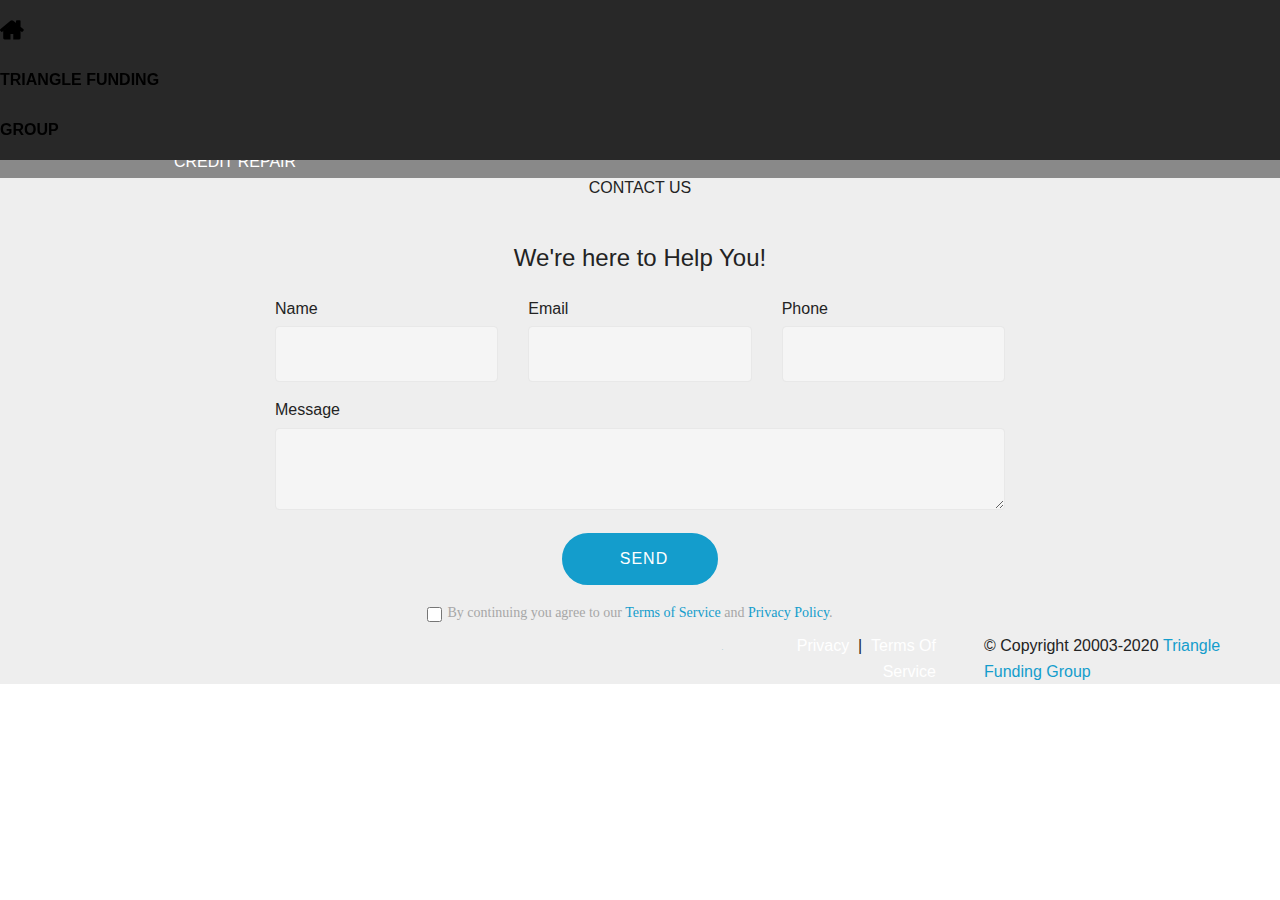
<file: Contact Us.html>
<!DOCTYPE html>
<html  >
<head>
  
  <meta charset="UTF-8">
  <meta http-equiv="X-UA-Compatible" content="IE=edge">
  
  <meta name="viewport" content="width=device-width, initial-scale=1, minimum-scale=1">
  <link rel="shortcut icon" href="assets/images/coinstime-1-2000x1333-128x85-1.png" type="image/x-icon">
  <meta name="description" content="Contact Us">
  
  
  <title>Contact Us</title>
  <link rel="stylesheet" href="assets/web/assets/mobirise-icons/mobirise-icons.css">
  <link rel="stylesheet" href="assets/font-awesome/css/font-awesome.css">
  <link rel="stylesheet" href="assets/bootstrap-material-design-font/css/material.css">
  <link rel="stylesheet" href="assets/bootstrap/css/bootstrap.min.css">
  <link rel="stylesheet" href="assets/bootstrap/css/bootstrap-grid.min.css">
  <link rel="stylesheet" href="assets/bootstrap/css/bootstrap-reboot.min.css">
  <link rel="stylesheet" href="assets/facebook-plugin/style.css">
  <link rel="stylesheet" href="assets/dropdown/css/style.css">
  <link rel="stylesheet" href="assets/web/assets/gdpr-plugin/gdpr-styles.css">
  <link rel="stylesheet" href="assets/tether/tether.min.css">
  <link rel="stylesheet" href="assets/socicon/css/styles.css">
  <link rel="stylesheet" href="assets/theme/css/style.css">
  <link rel="stylesheet" href="assets/recaptcha.css">
  <link rel="preload" as="style" href="assets/mobirise/css/mbr-additional.css"><link rel="stylesheet" href="assets/mobirise/css/mbr-additional.css" type="text/css">
  
  <script src="assets/web/assets/lazyload/lazyload.js"></script>

  

<meta name="theme-color" content="#149dcc">
<link rel="manifest" href="manifest.json">
<script src="sw-connect.js"></script>
<meta name="apple-mobile-web-app-capable" content="yes">
<link rel="apple-touch-startup-image" media="(device-width: 320px) and (device-height: 568px) and (-webkit-device-pixel-ratio: 2) and (orientation: portrait)" href="assets/images/apple-launch-640x1136.png">
<link rel="apple-touch-startup-image" media="(device-width: 375px) and (device-height: 667px) and (-webkit-device-pixel-ratio: 2) and (orientation: portrait)" href="assets/images/apple-launch-750x1334.png">
<link rel="apple-touch-startup-image" media="(device-width: 414px) and (device-height: 736px) and (-webkit-device-pixel-ratio: 3) and (orientation: portrait)" href="assets/images/apple-launch-1242x2208.png">
<link rel="apple-touch-startup-image" media="(device-width: 375px) and (device-height: 812px) and (-webkit-device-pixel-ratio: 3) and (orientation: portrait)" href="assets/images/apple-launch-1125x2436.png">
<link rel="apple-touch-startup-image" media="(device-width: 768px) and (device-height: 1024px) and (-webkit-device-pixel-ratio: 2) and (orientation: portrait)" href="assets/images/apple-launch-1536x2048.png">
<link rel="apple-touch-startup-image" media="(device-width: 834px) and (device-height: 1112px) and (-webkit-device-pixel-ratio: 2) and (orientation: portrait)" href="assets/images/apple-launch-1668x2224.png">
<link rel="apple-touch-startup-image" media="(device-width: 1024px) and (device-height: 1366px) and (-webkit-device-pixel-ratio: 2) and (orientation: portrait)" href="assets/images/apple-launch-2048x2732.png">
<meta name="apple-mobile-web-app-status-bar-style" content="default">
<meta name="apple-mobile-web-app-title" content="Triangle Funding Group">
<link rel="apple-touch-icon" href="apple-touch-icon.png"></head>
<body>
  <section class="menu cid-rWTmFRkq8M" once="menu" id="menu2-1j">

    

    <nav class="navbar navbar-expand beta-menu navbar-dropdown align-items-center navbar-fixed-top navbar-toggleable-sm">
        <button class="navbar-toggler navbar-toggler-right" type="button" data-toggle="collapse" data-target="#navbarSupportedContent" aria-controls="navbarSupportedContent" aria-expanded="false" aria-label="Toggle navigation">
            <div class="hamburger">
                <span></span>
                <span></span>
                <span></span>
                <span></span>
            </div>
        </button>
        <div class="menu-logo">
            <div class="navbar-brand">
                
                <span class="navbar-caption-wrap"><a class="navbar-caption text-black display-4" href="index.html#header12-1"><span class="fa fa-home mbr-iconfont mbr-iconfont-btn"></span>
                        TRIANGLE FUNDING GROUP</a></span>
            </div>
        </div>
        <div class="collapse navbar-collapse" id="navbarSupportedContent">
            
            
        </div>
    </nav>
</section>

<section class="header12 cid-rWTmFTR4rE mbr-parallax-background" id="header12-1k">

    

    <div class="mbr-overlay" style="opacity: 0.5; background-color: rgb(35, 35, 35);">
    </div>

    <div class="container  ">
            <div class="media-container">
                <div class="col-md-12 align-center">
                    <h1 class="mbr-section-title pb-3 mbr-white mbr-bold mbr-fonts-style display-1"></h1>
                    <p class="mbr-text pb-3 mbr-white mbr-fonts-style display-5">BUSINESS FUNDING...WHEN THE BANKS SAY 'NO'</p>
                    

                    <div class="icons-media-container mbr-white">
                        <div class="card col-12 col-md-6 col-lg-3">
                            
                            <h5 class="mbr-fonts-style display-7">
                                FACTORING</h5>
                        </div>

                        <div class="card col-12 col-md-6 col-lg-3">
                            
                            <h5 class="mbr-fonts-style display-7">
                                ASSET BASED LOANS</h5>
                        </div>

                        <div class="card col-12 col-md-6 col-lg-3">
                            
                            <h5 class="mbr-fonts-style display-7">
                                EQUIPMENT FINANCE</h5>
                        </div>

                        <div class="card col-12 col-md-6 col-lg-3">
                            
                            <h5 class="mbr-fonts-style display-7">
                                CREDIT REPAIR</h5>
                        </div>
                    </div>
                </div>
            </div>
    </div>

    <div class="mbr-arrow hidden-sm-down" aria-hidden="true">
        <a href="#next">
            <i class="mbri-down mbr-iconfont"></i>
        </a>
    </div>
</section>

<div class="modal mbr-popup cid-rWTmFWrz43 fade" tabindex="-1" role="dialog" data-on-timer-delay="4" data-overlay-color="#ffffff" data-overlay-opacity="0.8" id="mbr-popup-f" aria-hidden="true">
        <div class="modal-dialog modal-sm modal-dialog-centered" role="document">
            <div class="modal-content">
                <div class="modal-header pb-0">
                    <h5 class="modal-title mbr-fonts-style display-5">Fighting Coronavirus</h5>
                    <button type="button" class="close" data-dismiss="modal" aria-label="Close">
                        <svg version="1.1" xmlns="http://www.w3.org/2000/svg" width="24" height="24" viewBox="0 0 32 32" fill="currentColor">
                            <path d="M31.797 0.191c-0.264-0.256-0.686-0.25-0.942 0.015l-13.328 13.326c-0.598 0.581 0.342 1.543 0.942 0.942l13.328-13.326c0.27-0.262 0.27-0.695 0-0.957zM14.472 17.515c-0.264-0.256-0.686-0.25-0.942 0.015l-13.328 13.326c-0.613 0.595 0.34 1.562 0.942 0.942l13.328-13.326c0.27-0.262 0.27-0.695 0-0.957zM1.144 0.205c-0.584-0.587-1.544 0.336-0.942 0.942l30.654 30.651c0.613 0.625 1.563-0.325 0.942-0.942z"></path>
                        </svg>
                    </button>
                </div>

                <div class="modal-body">
                    <p class="mbr-text mbr-fonts-style display-7">
                        Has COVID-19 (coronavirus disease 2019) impacted your business? Invoice financing may help ease the cash flow strain on your business. <a href="Contact.html#form1-y">Contact us</a> (no cost to apply) to discuss your options.<br><br>It's no secret that cash flow is the lifeblood of every business. The coronavirus pandemic is effecting the cashflow of all businesses currently.
<br>
<br>Accounts receivable factoring is a process that turns your accounts receivables (invoices) into cash flow by eliminating the waiting period while your invoices are paid. This provides businesses with the opportunity to have consistent cash flow for ongoing operations and additional cash reserves to fund growth opportunities, especially when your customers have slowed paying their invoices due to the slow-down in the econoony due to the Coronavirus pandemic.
<br>
<br>Triangle Funding Group provides help to your business through factoring to provide working capital quickly for payroll, inventory, etc.<br> 
                    </p>

                    <div>
                        <div class="card-img mbr-figure">
                            <img src="assets/images/cdc-coronavirus.jpg" alt="" title="">
                        </div>
                            

                            
                        </div>
                    </div>

                    <div class="modal-footer">
                        <div class="mbr-section-btn"><a class="btn btn-md btn-secondary display-4" href="Contact Us.html#form1-1p">CONTACT US</a></div>
                    </div>
                </div>
            </div>
        </div>

<div class="modal mbr-popup cid-rWTmG3WIfr fade" tabindex="-1" role="dialog" data-on-scroll="true" data-overlay-color="#ffffff" data-overlay-opacity="0.8" id="mbr-popup-o" aria-hidden="true">
        <div class="modal-dialog modal-sm modal-dialog-centered" role="document">
            <div class="modal-content">
                <div class="modal-header pb-0">
                    <h5 class="modal-title mbr-fonts-style display-5">Paycheck Protection Program</h5>
                    <button type="button" class="close" data-dismiss="modal" aria-label="Close">
                        <svg version="1.1" xmlns="http://www.w3.org/2000/svg" width="24" height="24" viewBox="0 0 32 32" fill="currentColor">
                            <path d="M31.797 0.191c-0.264-0.256-0.686-0.25-0.942 0.015l-13.328 13.326c-0.598 0.581 0.342 1.543 0.942 0.942l13.328-13.326c0.27-0.262 0.27-0.695 0-0.957zM14.472 17.515c-0.264-0.256-0.686-0.25-0.942 0.015l-13.328 13.326c-0.613 0.595 0.34 1.562 0.942 0.942l13.328-13.326c0.27-0.262 0.27-0.695 0-0.957zM1.144 0.205c-0.584-0.587-1.544 0.336-0.942 0.942l30.654 30.651c0.613 0.625 1.563-0.325 0.942-0.942z"></path>
                        </svg>
                    </button>
                </div>

                <div class="modal-body">
                    <p class="mbr-text mbr-fonts-style display-7">
                        On March 31, 2020, the U.S. Department of the Treasury and the Small Business Administration (SBA) released the application form for businesses to apply for and obtain loans under the <a href="https://www.sba.gov/funding-programs/loans/coronavirus-relief-options/paycheck-protection-program-ppp">Paycheck Protection Program</a>.<br><br> This program, established under the <a href="https://home.treasury.gov/policy-issues/cares/assistance-for-small-businesses">Coronavirus Aid, Relief, and Economic Security Act (CARES Act)</a>, provides $349 billion for small business loans to cover qualified payroll costs, rent, utilities, and interest on mortgage and other debt obligations. To obtain a loan, a qualifying small business should submit an application through an SBA- and Treasury- approved bank, credit union, or nonbank lender.<br><br><strong>However, many SMBs are experiencing SIGNIFICANT delays in getting approved for these funds or outright denial of their application.</strong><br><br><strong>The&nbsp;Paycheck Protection Program&nbsp;ran out of money on 4/16/2020 and Congress is now debating additional funding<br><br>Can you wait another 90 days or more?&nbsp;</strong><br><br> <a href="Contact.html#form1-y">Contact us</a>&nbsp;to discuss your options.<br><br><br> 
                    </p>

                    <div>
                        <div class="card-img mbr-figure">
                            <img src="assets/images/timeismoney.jpg" alt="" title="">
                        </div>
                            

                            
                        </div>
                    </div>

                    <div class="modal-footer">
                        <div class="mbr-section-btn"><a class="btn btn-md btn-secondary display-4" href="Contact Us.html#form1-1p">CONTACT US</a></div>
                    </div>
                </div>
            </div>
        </div>

<section class="mbr-section form1 cid-rWTmG9b1Tt" id="form1-1p">

    

    
    <div class="container">
        <div class="row justify-content-center">
            <div class="title col-12 col-lg-8">
                <h2 class="mbr-section-title align-center pb-3 mbr-fonts-style display-2">
                    CONTACT US</h2>
                <h3 class="mbr-section-subtitle align-center mbr-light pb-3 mbr-fonts-style display-5">
                    
                <div><br></div><div><span style="font-size: 1.5rem;">We're here to Help You!</span><br></div></h3>
            </div>
        </div>
    </div>
    <div class="container">
        <div class="row justify-content-center">
            <div class="media-container-column col-lg-8" data-form-type="formoid">
                <!---Formbuilder Form--->
                <form action="https://mobirise.com/" method="POST" class="mbr-form form-with-styler" data-form-title="Mobirise Form"><input type="hidden" name="email" data-form-email="true" value="mP4uDQlohI6xasX3HQhLrp7bbcx+aMC5D1dkpDTLT+t7CMA/06caxnuU368VI4jmABYE9UOxrJDd8GO0W5pCin3ohficw9woMR79T2qYtVnOCUM0r6ubTNw9on3USApA.7XKndF2it/78SQ+72m6vAP6kvcpU7K5RihyW4q2nEHmAwaZw0duAb3hqrwgq8vVlP3ZptuPP20f1DbWvJdoc41w6sG6OGIrto4XpUHTCh1HmXgyh5BP5ERsTqFVCl/0U">
                    <div class="row">
                        <div hidden="hidden" data-form-alert="" class="alert alert-success col-12">Thanks for filling out the form!</div>
                        <div hidden="hidden" data-form-alert-danger="" class="alert alert-danger col-12">
                        </div>
                    </div>
                    <div class="dragArea row">
                        <div class="col-md-4  form-group" data-for="name">
                            <label for="name-form1-1p" class="form-control-label mbr-fonts-style display-7">Name</label>
                            <input type="text" name="name" data-form-field="Name" required="required" class="form-control display-7" id="name-form1-1p">
                        </div>
                        <div class="col-md-4  form-group" data-for="email">
                            <label for="email-form1-1p" class="form-control-label mbr-fonts-style display-7">Email</label>
                            <input type="email" name="email" data-form-field="Email" required="required" class="form-control display-7" id="email-form1-1p">
                        </div>
                        <div data-for="phone" class="col-md-4  form-group">
                            <label for="phone-form1-1p" class="form-control-label mbr-fonts-style display-7">Phone</label>
                            <input type="tel" name="phone" data-form-field="Phone" class="form-control display-7" id="phone-form1-1p">
                        </div>
                        <div data-for="message" class="col-md-12 form-group">
                            <label for="message-form1-1p" class="form-control-label mbr-fonts-style display-7">Message</label>
                            <textarea name="message" data-form-field="Message" class="form-control display-7" id="message-form1-1p"></textarea>
                        </div>
                        <div class="col-md-12 input-group-btn align-center"><button type="submit" class="btn btn-primary btn-form display-4" href="mailto:info@trianglefundinggroup.com"><span class="mdi-communication-email mbr-iconfont mbr-iconfont-btn"></span>SEND</button></div>
                    </div>
                <span class="gdpr-block">
<label>
<span class="textGDPR" style="color: #a7a7a7"><input type="checkbox" name="gdpr" id="gdpr-form1-1p" required="">By continuing you agree to our <a style="color: #149dcc; text-decoration: none;" href="terms.html">Terms of Service</a> and <a style="color: #149dcc; text-decoration: none;" href="policy.html">Privacy Policy</a>.</span>
</label>
</span></form><!---Formbuilder Form--->
            </div>
        </div>
    </div>
</section>

<section class="extFooter&quot; cid-rWTmGaPuWO" id="extFooter4-1q">

    
    
    <div class="container-fluid">
        <div class="row justify-content-center">
            <div class="col-md-12 col-lg-7 px-4 align-right">
                <div class="social-list">
                    <div class="soc-item">
                        
                            <span class="mbr-iconfont mbr-iconfont-social mbri-info" style="color: rgb(15, 118, 153); fill: rgb(15, 118, 153); font-size: 1px;"></span>
                        
                    </div>
                    
                    
                    
                    

                    

                    

                    
                </div>
            </div>
            <div class="col-md-12 col-lg-2 m-auto px-4 align-right">
                <p class="mbr-text mb-0 links mbr-fonts-style display-4"><a href="popup:#mbr-popup-g" class="text-white" data-toggle="modal" data-target="#mbr-popup-g">Privacy</a> &nbsp;| &nbsp;<a href="popup:#mbr-popup-l" class="text-white" data-toggle="modal" data-target="#mbr-popup-l">Terms Of Service</a></p>
            </div>
            <div class="col-md-12 col-lg-3 m-auto px-4 align-left">
                <p class="mbr-text mb-0 mbr-fonts-style display-4">© Copyright 20003-2020 <a href="index.html#header12-1">Triangle Funding Group</a></p>
            </div>
        </div>
    </div>
</section>

<div class="modal mbr-popup cid-rWTmGcL05J fade" tabindex="-1" role="dialog" data-overlay-color="#000000" data-overlay-opacity="0" id="mbr-popup-7" aria-hidden="true">
        <div class="modal-dialog modal-sm modal-dialog-centered" role="document">
            <div class="modal-content">
                <div class="modal-header pb-0">
                    <h5 class="modal-title mbr-fonts-style display-7">Factoring</h5>
                    <button type="button" class="close" data-dismiss="modal" aria-label="Close">
                        <svg version="1.1" xmlns="http://www.w3.org/2000/svg" width="24" height="24" viewBox="0 0 32 32" fill="currentColor">
                            <path d="M31.797 0.191c-0.264-0.256-0.686-0.25-0.942 0.015l-13.328 13.326c-0.598 0.581 0.342 1.543 0.942 0.942l13.328-13.326c0.27-0.262 0.27-0.695 0-0.957zM14.472 17.515c-0.264-0.256-0.686-0.25-0.942 0.015l-13.328 13.326c-0.613 0.595 0.34 1.562 0.942 0.942l13.328-13.326c0.27-0.262 0.27-0.695 0-0.957zM1.144 0.205c-0.584-0.587-1.544 0.336-0.942 0.942l30.654 30.651c0.613 0.625 1.563-0.325 0.942-0.942z"></path>
                        </svg>
                    </button>
                </div>

                <div class="modal-body">
                    <p class="mbr-text mbr-fonts-style display-7">Factoring is certainly one of the most powerful financial tools available to small and mid-size business. This is especially true for young businesses in the start-up phase where more typical sources of working capital are denied by traditional
<br>lenders. For such young businesses, factoring not only acts as a mechanism for finance, but it also allows entrepreneurs the ability to separate themselves from their competition and truly grow their small and mid-size businesses at exponential
<br>rates. &nbsp;</p>

                    <div>
                        <div class="card-img mbr-figure">
                            <img src="assets/images/invoice-2000x1328.jpg" alt="Factoring" title="Factoring">
                        </div>
                            

                            
                        </div>
                    </div>

                    
                </div>
            </div>
        </div>

<div class="modal mbr-popup cid-rWTmGexJY2 fade" tabindex="-1" role="dialog" data-overlay-color="#000000" data-overlay-opacity="0" id="mbr-popup-8" aria-hidden="true">
        <div class="modal-dialog modal-sm modal-dialog-centered" role="document">
            <div class="modal-content">
                <div class="modal-header pb-0">
                    <h5 class="modal-title mbr-fonts-style display-7">Asset Based Loans</h5>
                    <button type="button" class="close" data-dismiss="modal" aria-label="Close">
                        <svg version="1.1" xmlns="http://www.w3.org/2000/svg" width="24" height="24" viewBox="0 0 32 32" fill="currentColor">
                            <path d="M31.797 0.191c-0.264-0.256-0.686-0.25-0.942 0.015l-13.328 13.326c-0.598 0.581 0.342 1.543 0.942 0.942l13.328-13.326c0.27-0.262 0.27-0.695 0-0.957zM14.472 17.515c-0.264-0.256-0.686-0.25-0.942 0.015l-13.328 13.326c-0.613 0.595 0.34 1.562 0.942 0.942l13.328-13.326c0.27-0.262 0.27-0.695 0-0.957zM1.144 0.205c-0.584-0.587-1.544 0.336-0.942 0.942l30.654 30.651c0.613 0.625 1.563-0.325 0.942-0.942z"></path>
                        </svg>
                    </button>
                </div>

                <div class="modal-body">
                    <p class="mbr-text mbr-fonts-style display-7">
                        Similar to factoring in many ways, asset-based loans are those credit facilities granted borrowers using account receivable and inventories as the primary collateral. Unlike factoring arrangements, however, which result in the sale of your accounts receivable, asset-based credit facilities are always structured as loans.
                    </p>

                    <div>
                        <div class="card-img mbr-figure">
                            <img src="assets/images/bank-2000x1332.jpg" alt="Asset Based Loans" title="Asset Based Loans">
                        </div>
                            

                            
                        </div>
                    </div>

                    
                </div>
            </div>
        </div>

<div class="modal mbr-popup cid-rWTmGgi9hB fade" tabindex="-1" role="dialog" data-overlay-color="#ffffff" data-overlay-opacity="0.8" id="mbr-popup-9" aria-hidden="true">
        <div class="modal-dialog modal-sm modal-dialog-centered" role="document">
            <div class="modal-content">
                <div class="modal-header pb-0">
                    <h5 class="modal-title mbr-fonts-style display-7">Construction Receivables</h5>
                    <button type="button" class="close" data-dismiss="modal" aria-label="Close">
                        <svg version="1.1" xmlns="http://www.w3.org/2000/svg" width="24" height="24" viewBox="0 0 32 32" fill="currentColor">
                            <path d="M31.797 0.191c-0.264-0.256-0.686-0.25-0.942 0.015l-13.328 13.326c-0.598 0.581 0.342 1.543 0.942 0.942l13.328-13.326c0.27-0.262 0.27-0.695 0-0.957zM14.472 17.515c-0.264-0.256-0.686-0.25-0.942 0.015l-13.328 13.326c-0.613 0.595 0.34 1.562 0.942 0.942l13.328-13.326c0.27-0.262 0.27-0.695 0-0.957zM1.144 0.205c-0.584-0.587-1.544 0.336-0.942 0.942l30.654 30.651c0.613 0.625 1.563-0.325 0.942-0.942z"></path>
                        </svg>
                    </button>
                </div>

                <div class="modal-body">
                    <p class="mbr-text mbr-fonts-style display-7">
                        Are you a subcontractor who is waiting 30, 60, or even 90 days to get paid by a general contractor or a commercial client? Slow payments can create cash flow problems and affect your ability to pay employees and construction suppliers.<br><br>Construction factoring can get your invoices financed quickly. This solution provides you with immediate funds to pay corporate expenses and grow. And, unlike bank financing, factoring is easy to obtain and can be set up in days. Note that to qualify for this program, subcontractors must invoice a minimum of $150,000 per month.<br>
                    </p>

                    <div>
                        <div class="card-img mbr-figure">
                            <img src="assets/images/hammer-2000x1500.jpg" alt="Construction" title="Construction">
                        </div>
                            

                            
                        </div>
                    </div>

                    
                </div>
            </div>
        </div>

<div class="modal mbr-popup cid-rWTmGi5aUr fade" tabindex="-1" role="dialog" data-overlay-color="#ffffff" data-overlay-opacity="0.8" id="mbr-popup-a" aria-hidden="true">
        <div class="modal-dialog modal-sm modal-dialog-centered" role="document">
            <div class="modal-content">
                <div class="modal-header pb-0">
                    <h5 class="modal-title mbr-fonts-style display-7">Credit Repair</h5>
                    <button type="button" class="close" data-dismiss="modal" aria-label="Close">
                        <svg version="1.1" xmlns="http://www.w3.org/2000/svg" width="24" height="24" viewBox="0 0 32 32" fill="currentColor">
                            <path d="M31.797 0.191c-0.264-0.256-0.686-0.25-0.942 0.015l-13.328 13.326c-0.598 0.581 0.342 1.543 0.942 0.942l13.328-13.326c0.27-0.262 0.27-0.695 0-0.957zM14.472 17.515c-0.264-0.256-0.686-0.25-0.942 0.015l-13.328 13.326c-0.613 0.595 0.34 1.562 0.942 0.942l13.328-13.326c0.27-0.262 0.27-0.695 0-0.957zM1.144 0.205c-0.584-0.587-1.544 0.336-0.942 0.942l30.654 30.651c0.613 0.625 1.563-0.325 0.942-0.942z"></path>
                        </svg>
                    </button>
                </div>

                <div class="modal-body">
                    <p class="mbr-text mbr-fonts-style display-7">
                        80% of Americans have erroneous information on their credit reports lowering their FICO scores!<br><br>We will review your credit reports and give you a FREE Credit Repair Analysis. We take all aspect of credit repair into consideration, not just bureau disputes.<br> 
                    </p>

                    <div>
                        <div class="card-img mbr-figure">
                            <img src="assets/images/creditcard-2000x1333.jpg" alt="Credit Repair" title="Credit Repair">
                        </div>
                            

                            
                        </div>
                    </div>

                    
                </div>
            </div>
        </div>

<div class="modal mbr-popup cid-rWTmGjWF8L fade" tabindex="-1" role="dialog" data-overlay-color="#ffffff" data-overlay-opacity="0.8" id="mbr-popup-b" aria-hidden="true">
        <div class="modal-dialog modal-sm modal-dialog-centered" role="document">
            <div class="modal-content">
                <div class="modal-header pb-0">
                    <h5 class="modal-title mbr-fonts-style display-7">Medical Receivables</h5>
                    <button type="button" class="close" data-dismiss="modal" aria-label="Close">
                        <svg version="1.1" xmlns="http://www.w3.org/2000/svg" width="24" height="24" viewBox="0 0 32 32" fill="currentColor">
                            <path d="M31.797 0.191c-0.264-0.256-0.686-0.25-0.942 0.015l-13.328 13.326c-0.598 0.581 0.342 1.543 0.942 0.942l13.328-13.326c0.27-0.262 0.27-0.695 0-0.957zM14.472 17.515c-0.264-0.256-0.686-0.25-0.942 0.015l-13.328 13.326c-0.613 0.595 0.34 1.562 0.942 0.942l13.328-13.326c0.27-0.262 0.27-0.695 0-0.957zM1.144 0.205c-0.584-0.587-1.544 0.336-0.942 0.942l30.654 30.651c0.613 0.625 1.563-0.325 0.942-0.942z"></path>
                        </svg>
                    </button>
                </div>

                <div class="modal-body">
                    <p class="mbr-text mbr-fonts-style display-7">
                        Are you waiting up to 90 days, or more, to get your medical claims paid? Slow payments from medical insurance companies, Medicare, and Medicaid, can affect your cash flow and prevent you from running your healthcare business. Our factoring program can finance your medical insurance claims in as little as two days after account setup. This program provides you with funds to pay employees, suppliers, and rent. More importantly, it provides you with predictable cash flow so you can focus on running your business. We offer competitive rates, high advances, and quick decisions.
                    </p>

                    <div>
                        <div class="card-img mbr-figure">
                            <img src="assets/images/medica-2000x1324.jpg" alt="Medical_Receivables" title="Medical_Receivables">
                        </div>
                            

                            
                        </div>
                    </div>

                    
                </div>
            </div>
        </div>

<div class="modal mbr-popup cid-rWTmGm4FtA fade" tabindex="-1" role="dialog" data-overlay-color="#000000" data-overlay-opacity="0" id="mbr-popup-c" aria-hidden="true">
        <div class="modal-dialog modal-sm modal-dialog-centered" role="document">
            <div class="modal-content">
                <div class="modal-header pb-0">
                    <h5 class="modal-title mbr-fonts-style display-7">Government Contracts<br><br>Factor Your Government Receivables to Grow Your Business&nbsp;</h5>
                    <button type="button" class="close" data-dismiss="modal" aria-label="Close">
                        <svg version="1.1" xmlns="http://www.w3.org/2000/svg" width="24" height="24" viewBox="0 0 32 32" fill="currentColor">
                            <path d="M31.797 0.191c-0.264-0.256-0.686-0.25-0.942 0.015l-13.328 13.326c-0.598 0.581 0.342 1.543 0.942 0.942l13.328-13.326c0.27-0.262 0.27-0.695 0-0.957zM14.472 17.515c-0.264-0.256-0.686-0.25-0.942 0.015l-13.328 13.326c-0.613 0.595 0.34 1.562 0.942 0.942l13.328-13.326c0.27-0.262 0.27-0.695 0-0.957zM1.144 0.205c-0.584-0.587-1.544 0.336-0.942 0.942l30.654 30.651c0.613 0.625 1.563-0.325 0.942-0.942z"></path>
                        </svg>
                    </button>
                </div>

                <div class="modal-body">
                    <p class="mbr-text mbr-fonts-style display-7">Landing a government contract is an excellent opportunity for any business. Even when problems arise and there is a government shutdown, government contracts always pay their companies. However, taking on a government project could quickly drain your working capital while you wait 30, 45, 60+ days for the government agency to pay. Invoice factoring for government contracts closes the cash flow gap contractors face between project completion and payment. With receivables factoring, business owners get paid upfront to ensure they have the funds necessary to cover all operational costs and payroll. &nbsp;</p>

                    <div>
                        <div class="card-img mbr-figure">
                            <img src="assets/images/capitol-720677.jpg" alt="Factoring" title="Factoring">
                        </div>
                            

                            
                        </div>
                    </div>

                    
                </div>
            </div>
        </div>

<div class="modal mbr-popup cid-rWTmGnW5h3 fade" tabindex="-1" role="dialog" data-overlay-color="#ffffff" data-overlay-opacity="0.8" id="mbr-popup-d" aria-hidden="true">
        <div class="modal-dialog modal-sm modal-dialog-centered" role="document">
            <div class="modal-content">
                <div class="modal-header pb-0">
                    <h5 class="modal-title mbr-fonts-style display-7">EXPORT-IMPORT TRADE FINANCE</h5>
                    <button type="button" class="close" data-dismiss="modal" aria-label="Close">
                        <svg version="1.1" xmlns="http://www.w3.org/2000/svg" width="24" height="24" viewBox="0 0 32 32" fill="currentColor">
                            <path d="M31.797 0.191c-0.264-0.256-0.686-0.25-0.942 0.015l-13.328 13.326c-0.598 0.581 0.342 1.543 0.942 0.942l13.328-13.326c0.27-0.262 0.27-0.695 0-0.957zM14.472 17.515c-0.264-0.256-0.686-0.25-0.942 0.015l-13.328 13.326c-0.613 0.595 0.34 1.562 0.942 0.942l13.328-13.326c0.27-0.262 0.27-0.695 0-0.957zM1.144 0.205c-0.584-0.587-1.544 0.336-0.942 0.942l30.654 30.651c0.613 0.625 1.563-0.325 0.942-0.942z"></path>
                        </svg>
                    </button>
                </div>

                <div class="modal-body">
                    <p class="mbr-text mbr-fonts-style display-7"><strong>
                        Finance for Global Trade</strong><br><br>Export-Import Trade Finance can present considerable challenges to America's small and mid-size business owners. Typical export-import transactions may include requirements for letters of credit, purchase order finance, international credit insurance, and international factoring among others. These can often present such difficulties that business owners simply ignore opportunities that can lead to thousands or even millions of dollars in revenue.
<br><br><strong>
                    </strong></p>

                    <div>
                        <div class="card-img mbr-figure">
                            <img src="assets/images/dock-1277744.jpg" alt="Trade_Finance" title="Trade_Finance">
                        </div>
                            

                            
                        </div>
                    </div>

                    
                </div>
            </div>
        </div>

<div class="modal mbr-popup cid-rWTmGpWDOY fade" tabindex="-1" role="dialog" data-overlay-color="#ffffff" data-overlay-opacity="0" id="mbr-popup-e" aria-hidden="true">
        <div class="modal-dialog modal-sm modal-dialog-centered" role="document">
            <div class="modal-content">
                <div class="modal-header pb-0">
                    <h5 class="modal-title mbr-fonts-style display-7">Purchase Order Finance</h5>
                    <button type="button" class="close" data-dismiss="modal" aria-label="Close">
                        <svg version="1.1" xmlns="http://www.w3.org/2000/svg" width="24" height="24" viewBox="0 0 32 32" fill="currentColor">
                            <path d="M31.797 0.191c-0.264-0.256-0.686-0.25-0.942 0.015l-13.328 13.326c-0.598 0.581 0.342 1.543 0.942 0.942l13.328-13.326c0.27-0.262 0.27-0.695 0-0.957zM14.472 17.515c-0.264-0.256-0.686-0.25-0.942 0.015l-13.328 13.326c-0.613 0.595 0.34 1.562 0.942 0.942l13.328-13.326c0.27-0.262 0.27-0.695 0-0.957zM1.144 0.205c-0.584-0.587-1.544 0.336-0.942 0.942l30.654 30.651c0.613 0.625 1.563-0.325 0.942-0.942z"></path>
                        </svg>
                    </button>
                </div>

                <div class="modal-body">
                    <p class="mbr-text mbr-fonts-style display-7">
                        Purchase Order Finance or "PO Funding" can be one of the more difficult types of commercial finance to secure for fast growing businesses. Factors, however, routinely provide some amount of purchase order finance as "pre-ship" invoice financing.<br><br>Traditional purchase order finance is provided through companies that specialize in that transaction. Our clients benefit from our established relationships with some of the largest providers of purchase order finance nationwide.<br></p>

                    <div>
                        <div class="card-img mbr-figure">
                            <img src="assets/images/calculator-2000x1178.jpg" alt="PO Finance" title="PO Finance">
                        </div>
                            

                            
                        </div>
                    </div>

                    
                </div>
            </div>
        </div>

<div class="modal mbr-popup cid-rWTmGrO5NB fade" tabindex="-1" role="dialog" data-overlay-color="#000000" data-overlay-opacity="0" id="mbr-popup-l" aria-hidden="true">
        <div class="modal-dialog modal-sm modal-dialog-centered" role="document">
            <div class="modal-content">
                <div class="modal-header pb-0">
                    <h5 class="modal-title mbr-fonts-style display-7">TERMS OF SERVICE</h5>
                    <button type="button" class="close" data-dismiss="modal" aria-label="Close">
                        <svg version="1.1" xmlns="http://www.w3.org/2000/svg" width="24" height="24" viewBox="0 0 32 32" fill="currentColor">
                            <path d="M31.797 0.191c-0.264-0.256-0.686-0.25-0.942 0.015l-13.328 13.326c-0.598 0.581 0.342 1.543 0.942 0.942l13.328-13.326c0.27-0.262 0.27-0.695 0-0.957zM14.472 17.515c-0.264-0.256-0.686-0.25-0.942 0.015l-13.328 13.326c-0.613 0.595 0.34 1.562 0.942 0.942l13.328-13.326c0.27-0.262 0.27-0.695 0-0.957zM1.144 0.205c-0.584-0.587-1.544 0.336-0.942 0.942l30.654 30.651c0.613 0.625 1.563-0.325 0.942-0.942z"></path>
                        </svg>
                    </button>
                </div>

                <div class="modal-body">
                    <p class="mbr-text mbr-fonts-style display-7">Terms of Service ("Terms")
<br>
<br>Last updated: (April 2020)
<br>
<br>Please read these Terms of Service ("Terms", "Terms of Service") carefully before using the http://www.trianglefundinggroup.com website operated by Triangle Funding Group ("us", "we", or "our").
<br>
<br>Your access to and use of the Service is conditioned on your acceptance of and compliance with these Terms. These Terms apply to all visitors, users and others who access or use the Service.
<br>
<br>By accessing or using the Service you agree to be bound by these Terms. If you disagree with any part of the terms then you may not access the Service.
<br>
<br>Termination
<br>
<br>We may terminate or suspend access to our Service immediately, without prior notice or liability, for any reason whatsoever, including without limitation if you breach the Terms.
<br>
<br>All provisions of the Terms which by their nature should survive termination shall survive termination, including, without limitation, ownership provisions, warranty disclaimers, indemnity and limitations of liability.
<br>
<br>Subscriptions
<br>
<br>N/A
<br>
<br>Content
<br>
<br>N/A
<br>
<br>Links To Other Web Sites
<br>
<br>Our Service may contain links to third-party web sites or services that are not owned or controlled by Triangle Funding Group).
<br>
<br>Triangle Funding Group has no control over, and assumes no responsibility for, the content, privacy policies, or practices of any third party web sites or services. You further acknowledge and agree that Triangle Funding Group shall not be responsible or liable, directly or indirectly, for any damage or loss caused or alleged to be caused by or in connection with use of or reliance on any such content, goods or services available on or through any such web sites or services.
<br>
<br>You can prevent the setting of cookies by adjusting the settings on your browser (see your browser Help for how to do this). Be aware that disabling cookies will affect the functionality of this and many other websites that you visit. Disabling cookies will usually result in also disabling certain functionality and features of the this site. Therefore it is recommended that you do not disable cookies.
<br>
<br>Changes
<br>
<br>We reserve the right, at our sole discretion, to modify or replace these Terms at any time. If a revision is material we will try to provide at least 30 days' notice prior to any new terms taking effect. What constitutes a material change will be determined at our sole discretion.
<br>
<br>Contact Us
<br>
<br>If you have any questions about these Terms, please contact us.
<br>Email: <a href="mailto:info@trianglefundinggroup.com">info@trianglefundinggroup.com</a></p>

                    <div>
                        
                            

                            
                        </div>
                    </div>

                    
                </div>
            </div>
        </div>

<div class="modal mbr-popup cid-rWTmGu5Ysr fade" tabindex="-1" role="dialog" data-overlay-color="#000000" data-overlay-opacity="0" id="mbr-popup-g" aria-hidden="true">
        <div class="modal-dialog modal-sm modal-dialog-centered" role="document">
            <div class="modal-content">
                <div class="modal-header pb-0">
                    <h5 class="modal-title mbr-fonts-style display-7">PRIVACY POLICY</h5>
                    <button type="button" class="close" data-dismiss="modal" aria-label="Close">
                        <svg version="1.1" xmlns="http://www.w3.org/2000/svg" width="24" height="24" viewBox="0 0 32 32" fill="currentColor">
                            <path d="M31.797 0.191c-0.264-0.256-0.686-0.25-0.942 0.015l-13.328 13.326c-0.598 0.581 0.342 1.543 0.942 0.942l13.328-13.326c0.27-0.262 0.27-0.695 0-0.957zM14.472 17.515c-0.264-0.256-0.686-0.25-0.942 0.015l-13.328 13.326c-0.613 0.595 0.34 1.562 0.942 0.942l13.328-13.326c0.27-0.262 0.27-0.695 0-0.957zM1.144 0.205c-0.584-0.587-1.544 0.336-0.942 0.942l30.654 30.651c0.613 0.625 1.563-0.325 0.942-0.942z"></path>
                        </svg>
                    </button>
                </div>

                <div class="modal-body">
                    <p class="mbr-text mbr-fonts-style display-7">Privacy Policy for Triangle Funding Group
<br>
<br>What Are Cookies?
<br>
<br>As is common practice with almost all professional websites this site uses cookies, which are tiny files that are downloaded to your computer, to improve your experience. This page describes what information they gather, how we use it and why we sometimes need to store these cookies. We will also share how you can prevent these cookies from being stored however this may downgrade or 'break' certain elements of the sites functionality.
<br>
<br>For more general information on cookies see the <a href="https://en.wikipedia.org/wiki/HTTP_cookie">Wikipedia article on HTTP Cookies</a>.
<br>
<br>How We Use Cookies
<br>
<br>We use cookies for a variety of reasons detailed below. Unfortunately is most cases there are no industry standard options for disabling cookies without completely disabling the functionality and features they add to this site. It is recommended that you leave on all cookies if you are not sure whether you need them or not in case they are used to provide a service that you use.
<br>
<br>Disabling Cookies
<br>
<br>You can prevent the setting of cookies by adjusting the settings on your browser (see your browser Help for how to do this). Be aware that disabling cookies will affect the functionality of this and many other websites that you visit. Disabling cookies will usually result in also disabling certain functionality and features of the this site. Therefore it is recommended that you do not disable cookies.
<br>
<br>The Cookies We Set
<br>
<br>This site offers newsletter or email subscription services and cookies may be used to remember if you are already registered and whether to show certain notifications which might only be valid to subscribed/unsubscribed users. 
<br>
<br>When you submit data to through a form such as those found on contact pages or comment forms cookies may be set to remember your user details for future correspondence.
<br>
<br>In order to provide you with a great experience on this site we provide the functionality to set your preferences for how this site runs when you use it. In order to remember your preferences we need to set cookies so that this information can be called whenever you interact with a page is affected by your preferences.
<br>
<br>Third Party Cookies
<br>
<br>In some special cases we also use cookies provided by trusted third parties. The following section details which third party cookies you might encounter through this site
<br>
<br>This site uses Google Analytics which is one of the most widespread and trusted analytics solution on the web for helping us to understand how you use the site and ways that we can improve your experience. These cookies may track things such as how long you spend on the site and the pages that you visit so we can continue to produce engaging content.
<br>
<br>For more information on Google Analytics cookies, see the <a href="https://www.google.com/analytics/">official Google Analytics page</a>.
<br>
<br>As we sell products it's important for us to understand statistics about how many of the visitors to our site actually make a purchase and as such this is the kind of data that these cookies will track. This is important to you as it means that we can accurately make business predictions that allow us to monitor our advertising and product costs to ensure the best possible price.
<br>
<br>The Google AdSense service we use to serve advertising uses a DoubleClick cookie to serve more relevant ads across the web and limit the number of times that a given ad is shown to you.
<br>
<br>For more information on <a href="https://www.google.com/adsense/start/#?modal_active=none">Google AdSense </a>see the <a href="https://www.google.com/intl/en/policies/privacy/">official Google AdSense privacy FAQ</a>.
<br>
<br>We use adverts to offset the costs of running this site and provide funding for further development. The behavioural advertising cookies used by this site are designed to ensure that we provide you with the most relevant adverts where possible by anonymously tracking your interests and presenting similar things that may be of interest
<br>
<br>In some cases we may provide you with custom content based on what you tell us about yourself either directly or indirectly by linking a social media account. These types of cookies simply allow us to provide you with content that we feel may be of interest to you.
<br>
<br>We also use social media buttons and/or plugins on this site that allow you to connect with your social network in various ways. For these to work the following social media sites including; <a href="http://www.linkedin.com/">LinkedIn</a>, <a href="http://www.facebook.com/">Facebook</a>, <a href="https://twitter.com/">Twitter</a>, <a href="https://plus.google.com/">Google+</a>, <a href="https://dribbble.com/">Dribble</a>, <a href="https://www.instagram.com/">Instagram</a>, will set cookies through our site which may be used to enhance your profile on their site or contribute to the data they hold for various purposes outlined in their respective privacy policies.
<br>
<br>More Information
<br>
<br>Hopefully that has clarified things for you and as was previously mentioned if there is something that you aren't sure whether you need or not it's usually safer to leave cookies enabled in case it does interact with one of the features you use on our site. However if you are still looking for more information then you can contact us through one of our preferred contact methods.
<br>
<br>Email: <a href="mailto:info@trianglefundinggroup.com">info@trianglefundinggroup.com</a></p>

                    <div>
                        <div class="card-img mbr-figure">
                            <img src="assets/images/privacy.jpg" alt="Factoring" title="Factoring">
                        </div>
                            

                            
                        </div>
                    </div>

                    
                </div>
            </div>
        </div>


  <script src="assets/web/assets/jquery/jquery.min.js"></script>
  <script src="assets/popper/popper.min.js"></script>
  <script src="assets/bootstrap/js/bootstrap.min.js"></script>
  <script src="https://connect.facebook.net/en_US/sdk.js#xfbml=1&version=v2.5"></script>
  <script src="https://apis.google.com/js/plusone.js"></script>
  <script src="assets/facebook-plugin/facebook-script.js"></script>
  <script src="assets/parallax/jarallax.min.js"></script>
  <script src="assets/dropdown/js/nav-dropdown.js"></script>
  <script src="assets/dropdown/js/navbar-dropdown.js"></script>
  <script src="assets/touchswipe/jquery.touch-swipe.min.js"></script>
  <script src="assets/vimeoplayer/jquery.mb.vimeo_player.js"></script>
  <script src="assets/popup-plugin/script.js"></script>
  <script src="assets/popup-ontimer-plugin/script.js"></script>
  <script src="assets/popup-overlay-plugin/script.js"></script>
  <script src="assets/popup-onscroll-plugin/script.js"></script>
  <script src="assets/sociallikes/social-likes.js"></script>
  <script src="assets/tether/tether.min.js"></script>
  <script src="assets/smoothscroll/smooth-scroll.js"></script>
  <script src="assets/theme/js/script.js"></script>
  <script src="assets/formoid.min.js"></script>
  
  

</body>
</html>
</file>
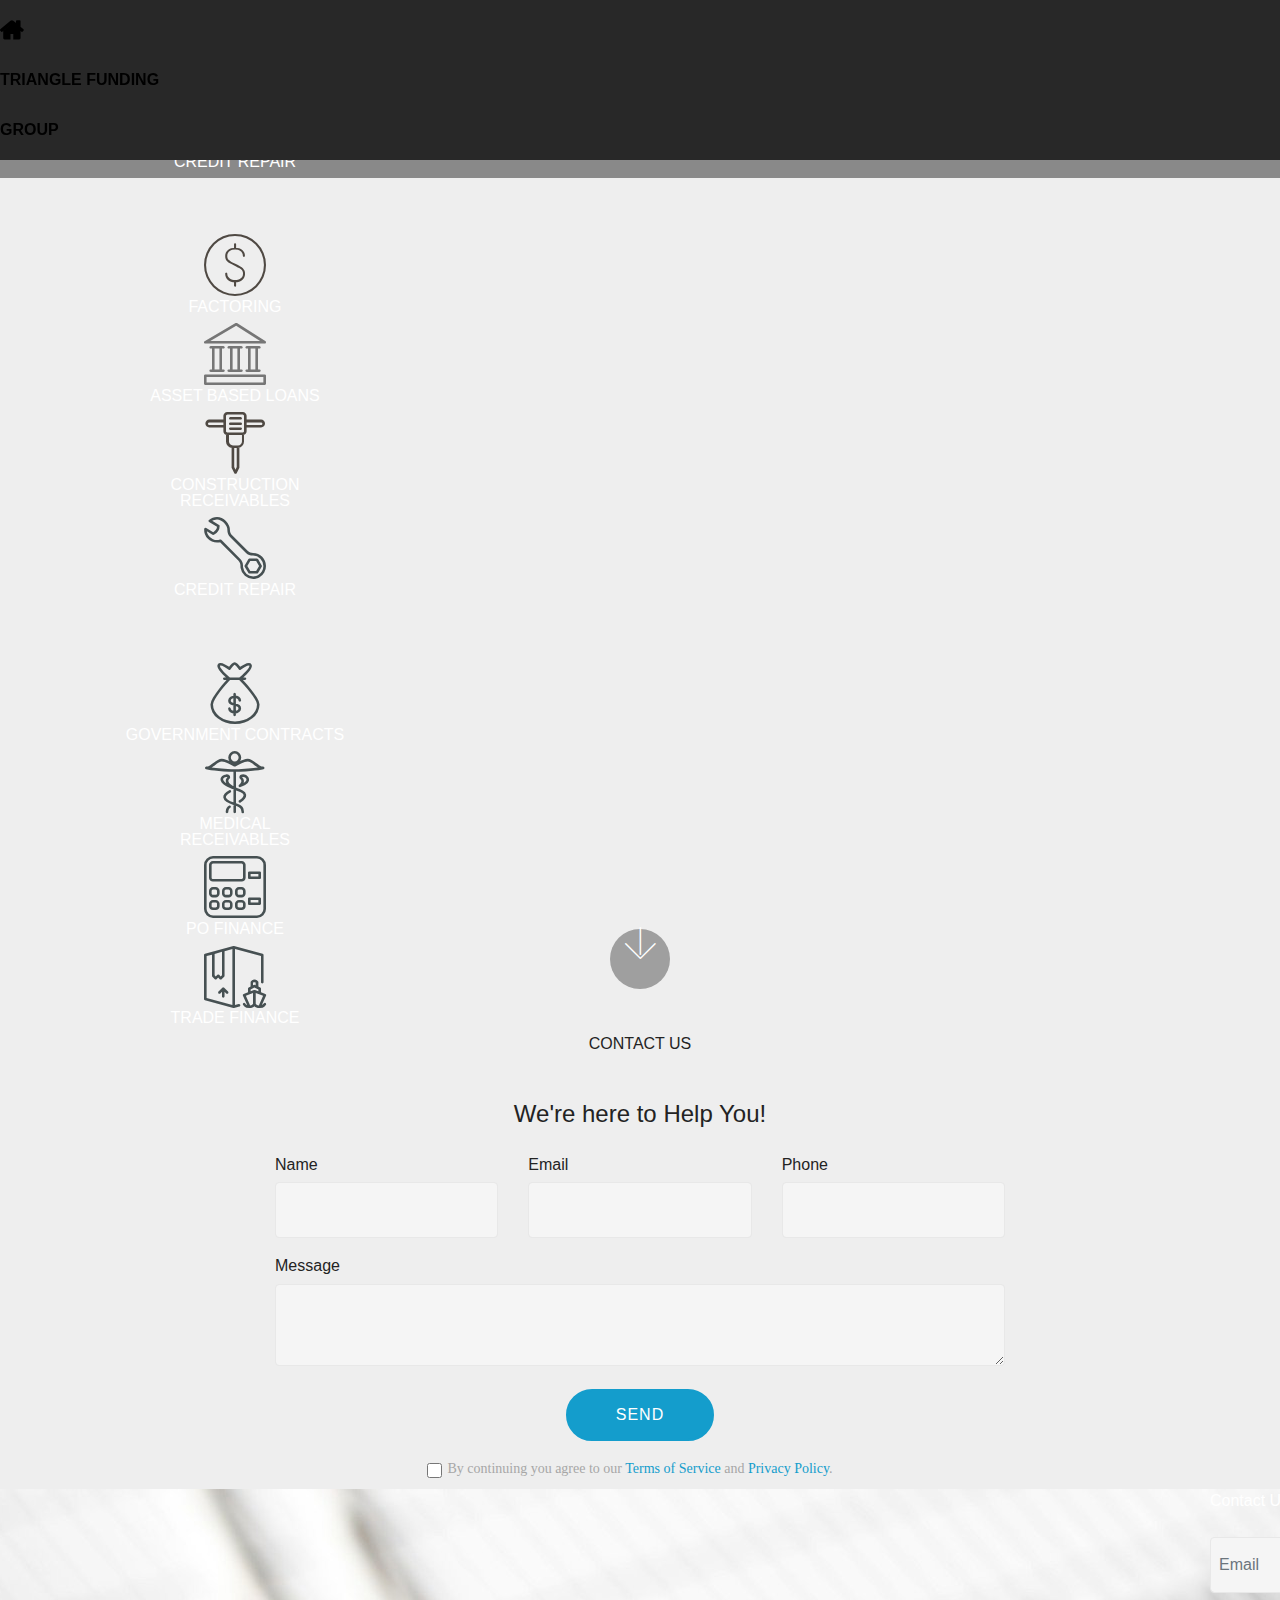
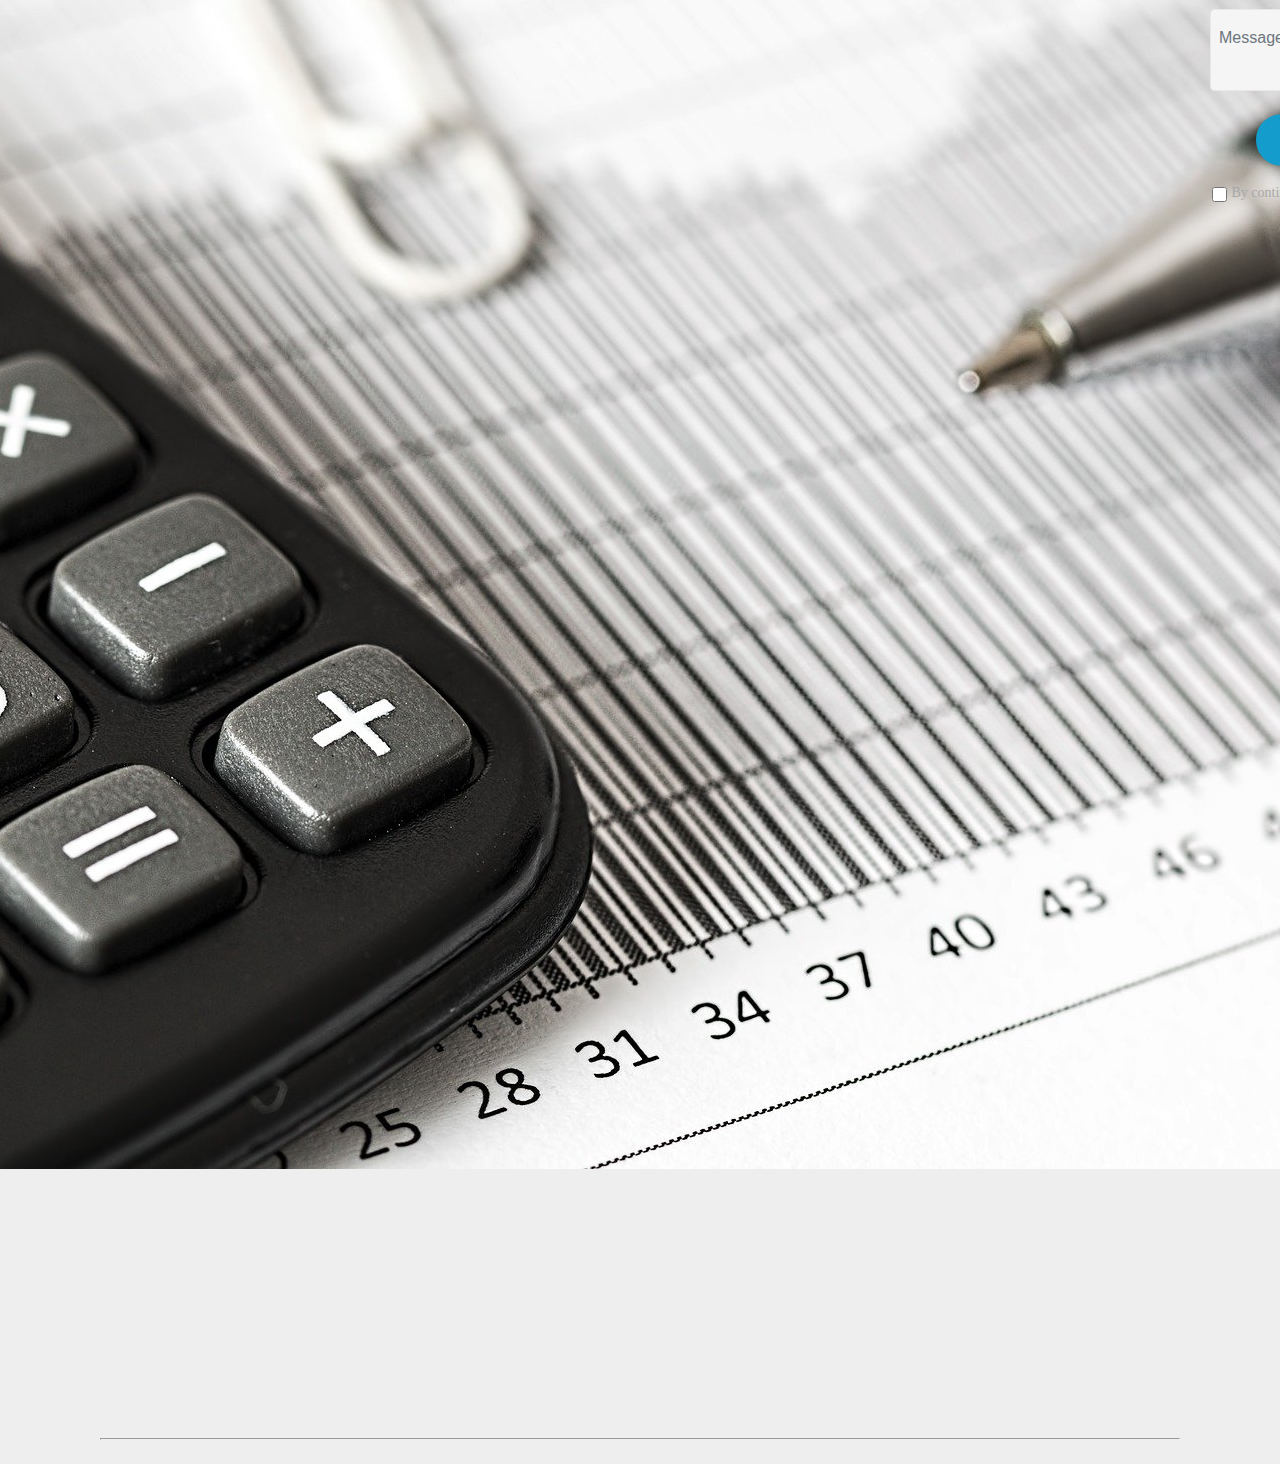
<file: Contact.html>
<!DOCTYPE html>
<html  >
<head>
  
  <meta charset="UTF-8">
  <meta http-equiv="X-UA-Compatible" content="IE=edge">
  
  <meta name="viewport" content="width=device-width, initial-scale=1, minimum-scale=1">
  <link rel="shortcut icon" href="assets/images/coinstime-1-2000x1333-128x85-1.png" type="image/x-icon">
  <meta name="description" content="">
  
  
  <title>Contact</title>
  <link rel="stylesheet" href="assets/bootstrap-material-design-font/css/material.css">
  <link rel="stylesheet" href="assets/web/assets/mobirise-icons/mobirise-icons.css">
  <link rel="stylesheet" href="assets/font-awesome/css/font-awesome.css">
  <link rel="stylesheet" href="assets/icon54/style.css">
  <link rel="stylesheet" href="assets/icons-mind/style.css">
  <link rel="stylesheet" href="assets/icon54-v3/style.css">
  <link rel="stylesheet" href="assets/bootstrap/css/bootstrap.min.css">
  <link rel="stylesheet" href="assets/bootstrap/css/bootstrap-grid.min.css">
  <link rel="stylesheet" href="assets/bootstrap/css/bootstrap-reboot.min.css">
  <link rel="stylesheet" href="assets/facebook-plugin/style.css">
  <link rel="stylesheet" href="assets/web/assets/gdpr-plugin/gdpr-styles.css">
  <link rel="stylesheet" href="assets/tether/tether.min.css">
  <link rel="stylesheet" href="assets/dropdown/css/style.css">
  <link rel="stylesheet" href="assets/theme/css/style.css">
  <link rel="stylesheet" href="assets/recaptcha.css">
  <link rel="preload" as="style" href="assets/mobirise/css/mbr-additional.css"><link rel="stylesheet" href="assets/mobirise/css/mbr-additional.css" type="text/css">
  
  <script src="assets/web/assets/lazyload/lazyload.js"></script>

  

<meta name="theme-color" content="#149dcc">
<link rel="manifest" href="manifest.json">
<script src="sw-connect.js"></script>
<meta name="apple-mobile-web-app-capable" content="yes">
<link rel="apple-touch-startup-image" media="(device-width: 320px) and (device-height: 568px) and (-webkit-device-pixel-ratio: 2) and (orientation: portrait)" href="assets/images/apple-launch-640x1136.png">
<link rel="apple-touch-startup-image" media="(device-width: 375px) and (device-height: 667px) and (-webkit-device-pixel-ratio: 2) and (orientation: portrait)" href="assets/images/apple-launch-750x1334.png">
<link rel="apple-touch-startup-image" media="(device-width: 414px) and (device-height: 736px) and (-webkit-device-pixel-ratio: 3) and (orientation: portrait)" href="assets/images/apple-launch-1242x2208.png">
<link rel="apple-touch-startup-image" media="(device-width: 375px) and (device-height: 812px) and (-webkit-device-pixel-ratio: 3) and (orientation: portrait)" href="assets/images/apple-launch-1125x2436.png">
<link rel="apple-touch-startup-image" media="(device-width: 768px) and (device-height: 1024px) and (-webkit-device-pixel-ratio: 2) and (orientation: portrait)" href="assets/images/apple-launch-1536x2048.png">
<link rel="apple-touch-startup-image" media="(device-width: 834px) and (device-height: 1112px) and (-webkit-device-pixel-ratio: 2) and (orientation: portrait)" href="assets/images/apple-launch-1668x2224.png">
<link rel="apple-touch-startup-image" media="(device-width: 1024px) and (device-height: 1366px) and (-webkit-device-pixel-ratio: 2) and (orientation: portrait)" href="assets/images/apple-launch-2048x2732.png">
<meta name="apple-mobile-web-app-status-bar-style" content="default">
<meta name="apple-mobile-web-app-title" content="Triangle Funding Group">
<link rel="apple-touch-icon" href="apple-touch-icon.png"></head>
<body>
  <section class="menu cid-rWkFuVb0N2" once="menu" id="menu2-s">

    

    <nav class="navbar navbar-expand beta-menu navbar-dropdown align-items-center navbar-fixed-top navbar-toggleable-sm">
        <button class="navbar-toggler navbar-toggler-right" type="button" data-toggle="collapse" data-target="#navbarSupportedContent" aria-controls="navbarSupportedContent" aria-expanded="false" aria-label="Toggle navigation">
            <div class="hamburger">
                <span></span>
                <span></span>
                <span></span>
                <span></span>
            </div>
        </button>
        <div class="menu-logo">
            <div class="navbar-brand">
                
                <span class="navbar-caption-wrap"><a class="navbar-caption text-black display-4" href="index.html#header12-1"><span class="fa fa-home mbr-iconfont mbr-iconfont-btn"></span>
                        TRIANGLE FUNDING GROUP</a></span>
            </div>
        </div>
        <div class="collapse navbar-collapse" id="navbarSupportedContent">
            
            
        </div>
    </nav>
</section>

<section class="header12 cid-rWkFuXzUiY mbr-parallax-background" id="header12-t">

    

    <div class="mbr-overlay" style="opacity: 0.5; background-color: rgb(35, 35, 35);">
    </div>

    <div class="container  ">
            <div class="media-container">
                <div class="col-md-12 align-center">
                    <h1 class="mbr-section-title pb-3 mbr-white mbr-bold mbr-fonts-style display-1"></h1>
                    <p class="mbr-text pb-3 mbr-white mbr-fonts-style display-5">BUSINESS FUNDING...WHEN THE BANKS SAY 'NO'</p>
                    

                    <div class="icons-media-container mbr-white">
                        <div class="card col-12 col-md-6 col-lg-3">
                            
                            <h5 class="mbr-fonts-style display-7">
                                FACTORING</h5>
                        </div>

                        <div class="card col-12 col-md-6 col-lg-3">
                            
                            <h5 class="mbr-fonts-style display-7">
                                ASSET BASED LOANS</h5>
                        </div>

                        <div class="card col-12 col-md-6 col-lg-3">
                            
                            <h5 class="mbr-fonts-style display-7">
                                EQUIPMENT FINANCE</h5>
                        </div>

                        <div class="card col-12 col-md-6 col-lg-3">
                            
                            <h5 class="mbr-fonts-style display-7">
                                CREDIT REPAIR</h5>
                        </div>
                    </div>
                </div>
            </div>
    </div>

    <div class="mbr-arrow hidden-sm-down" aria-hidden="true">
        <a href="#next">
            <i class="mbri-down mbr-iconfont"></i>
        </a>
    </div>
</section>

<section class="header12 cid-rWkFv4pRKl" id="header12-w">

    

    

    <div class="container  ">
            <div class="media-container">
                <div class="col-md-12 align-center">
                    <h1 class="mbr-section-title pb-3 mbr-white mbr-bold mbr-fonts-style display-1"></h1>
                    <p class="mbr-text pb-3 mbr-white mbr-fonts-style display-5"></p>
                    

                    <div class="icons-media-container mbr-white">
                        <div class="card col-12 col-md-6 col-lg-3">
                            <div class="icon-block">
                            
                                <span class="mbr-iconfont imind-dollar-sign" style="font-size: 62px; color: rgb(79, 73, 67); fill: rgb(79, 73, 67);"></span>
                            
                            </div>
                            <h5 class="mbr-fonts-style display-5">
                                FACTORING</h5>
                        </div>

                        <div class="card col-12 col-md-6 col-lg-3">
                            <div class="icon-block">
                                
                                    <span class="mbr-iconfont icon54-v1-bank-2" style="font-size: 62px; color: rgb(118, 118, 118); fill: rgb(118, 118, 118);"></span>
                                
                            </div>
                            <h5 class="mbr-fonts-style display-5">
                                ASSET BASED LOANS</h5>
                        </div>

                        <div class="card col-12 col-md-6 col-lg-3">
                            <div class="icon-block">
                                
                                    <span class="mbr-iconfont icon54-v1-jack-hammer" style="font-size: 62px; color: rgb(79, 73, 67); fill: rgb(79, 73, 67);"></span>
                                
                            </div>
                            <h5 class="mbr-fonts-style display-5">
                                CONSTRUCTION RECEIVABLES</h5>
                        </div>

                        <div class="card col-12 col-md-6 col-lg-3">
                            <div class="icon-block">
                                
                                    <span class="mbr-iconfont icon54-v1-wrench-4" style="font-size: 62px; color: rgb(70, 80, 82); fill: rgb(70, 80, 82);"></span>
                                
                            </div>
                            <h5 class="mbr-fonts-style display-5">
                                CREDIT REPAIR</h5>
                        </div>
                    </div>
                </div>
            </div>
    </div>

    
</section>

<section class="header12 cid-rWkFv6CEZR" id="header12-x">

    

    

    <div class="container  ">
            <div class="media-container">
                <div class="col-md-12 align-center">
                    <h1 class="mbr-section-title pb-3 mbr-white mbr-bold mbr-fonts-style display-1"></h1>
                    <p class="mbr-text pb-3 mbr-white mbr-fonts-style display-5"></p>
                    

                    <div class="icons-media-container mbr-white">
                        <div class="card col-12 col-md-6 col-lg-3">
                            <div class="icon-block">
                            
                                <span class="mbr-iconfont icon54-v1-money-bag2" style="font-size: 62px; color: rgb(70, 80, 82); fill: rgb(70, 80, 82);"></span>
                            
                            </div>
                            <h5 class="mbr-fonts-style display-5">GOVERNMENT CONTRACTS</h5>
                        </div>

                        <div class="card col-12 col-md-6 col-lg-3">
                            <div class="icon-block">
                                
                                    <span class="mbr-iconfont icon54-v1-medical-symbol" style="font-size: 62px; color: rgb(70, 80, 82); fill: rgb(70, 80, 82);"></span>
                                
                            </div>
                            <h5 class="mbr-fonts-style display-5">
                                MEDICAL<br>RECEIVABLES</h5>
                        </div>

                        <div class="card col-12 col-md-6 col-lg-3">
                            <div class="icon-block">
                                
                                    <span class="mbr-iconfont icon54-v1-atm-1" style="font-size: 62px; color: rgb(70, 80, 82); fill: rgb(70, 80, 82);"></span>
                                
                            </div>
                            <h5 class="mbr-fonts-style display-5">
                                PO FINANCE</h5>
                        </div>

                        <div class="card col-12 col-md-6 col-lg-3">
                            <div class="icon-block">
                                
                                    <span class="mbr-iconfont icon54-v3-box-shipping" style="font-size: 62px; color: rgb(70, 80, 82); fill: rgb(70, 80, 82);"></span>
                                
                            </div>
                            <h5 class="mbr-fonts-style display-5">
                                TRADE FINANCE</h5>
                        </div>
                    </div>
                </div>
            </div>
    </div>

    <div class="mbr-arrow hidden-sm-down" aria-hidden="true">
        <a href="#next">
            <i class="mbri-down mbr-iconfont"></i>
        </a>
    </div>
</section>

<section class="mbr-section form1 cid-rWkFv8GsCF" id="form1-y">

    

    
    <div class="container">
        <div class="row justify-content-center">
            <div class="title col-12 col-lg-8">
                <h2 class="mbr-section-title align-center pb-3 mbr-fonts-style display-2">
                    CONTACT US</h2>
                <h3 class="mbr-section-subtitle align-center mbr-light pb-3 mbr-fonts-style display-5">
                    
                <div><br></div><div><span style="font-size: 1.5rem;">We're here to Help You!</span><br></div></h3>
            </div>
        </div>
    </div>
    <div class="container">
        <div class="row justify-content-center">
            <div class="media-container-column col-lg-8" data-form-type="formoid">
                <!---Formbuilder Form--->
                <form action="https://mobirise.com/" method="POST" class="mbr-form form-with-styler" data-form-title="Mobirise Form"><input type="hidden" name="email" data-form-email="true" value="TfLQbJ+YXYGT5egp3An9s24Z3cm0o/Bv14QpbliH7HUyPcYjJ3hFJPge1eUU+gpKWBQrb7IeqVr7xoKbM2PwvgObC8eCDoe/NF13L5nTfPdaICSX5pC5ndBqWThxZD2X.rsUs5qT/rjAWt2PBZIgdWSxkZu5ehvNOjpPaDFwBVleJqgSRIELYibekXHt2JiCPo9+A1FKiFlzubN4Dj+K8A1lBE/0eM7ah45Slwl9rl10YzYsbwYSTUlKgp4p1Lnww">
                    <div class="row">
                        <div hidden="hidden" data-form-alert="" class="alert alert-success col-12">Thanks for filling out the form!</div>
                        <div hidden="hidden" data-form-alert-danger="" class="alert alert-danger col-12">
                        </div>
                    </div>
                    <div class="dragArea row">
                        <div class="col-md-4  form-group" data-for="name">
                            <label for="name-form1-y" class="form-control-label mbr-fonts-style display-7">Name</label>
                            <input type="text" name="name" data-form-field="Name" required="required" class="form-control display-7" id="name-form1-y">
                        </div>
                        <div class="col-md-4  form-group" data-for="email">
                            <label for="email-form1-y" class="form-control-label mbr-fonts-style display-7">Email</label>
                            <input type="email" name="email" data-form-field="Email" required="required" class="form-control display-7" id="email-form1-y">
                        </div>
                        <div data-for="phone" class="col-md-4  form-group">
                            <label for="phone-form1-y" class="form-control-label mbr-fonts-style display-7">Phone</label>
                            <input type="tel" name="phone" data-form-field="Phone" class="form-control display-7" id="phone-form1-y">
                        </div>
                        <div data-for="message" class="col-md-12 form-group">
                            <label for="message-form1-y" class="form-control-label mbr-fonts-style display-7">Message</label>
                            <textarea name="message" data-form-field="Message" class="form-control display-7" id="message-form1-y"></textarea>
                        </div>
                        <div class="col-md-12 input-group-btn align-center"><button type="submit" class="btn btn-primary btn-form display-4">SEND</button></div>
                    </div>
                <span class="gdpr-block">
<label>
<span class="textGDPR" style="color: #a7a7a7"><input type="checkbox" name="gdpr" id="gdpr-form1-y" required="">By continuing you agree to our <a style="color: #149dcc; text-decoration: none;" href="terms.html">Terms of Service</a> and <a style="color: #149dcc; text-decoration: none;" href="policy.html">Privacy Policy</a>.</span>
</label>
</span></form><!---Formbuilder Form--->
            </div>
        </div>
    </div>
</section>

<div class="modal mbr-popup cid-rWkFvtvu1B fade" tabindex="-1" role="dialog" data-overlay-color="#000000" data-overlay-opacity="0" id="mbr-popup-l" aria-hidden="true">
        <div class="modal-dialog modal-sm modal-dialog-centered" role="document">
            <div class="modal-content">
                <div class="modal-header pb-0">
                    <h5 class="modal-title mbr-fonts-style display-7">TERMS OF SERVICE</h5>
                    <button type="button" class="close" data-dismiss="modal" aria-label="Close">
                        <svg version="1.1" xmlns="http://www.w3.org/2000/svg" width="24" height="24" viewBox="0 0 32 32" fill="currentColor">
                            <path d="M31.797 0.191c-0.264-0.256-0.686-0.25-0.942 0.015l-13.328 13.326c-0.598 0.581 0.342 1.543 0.942 0.942l13.328-13.326c0.27-0.262 0.27-0.695 0-0.957zM14.472 17.515c-0.264-0.256-0.686-0.25-0.942 0.015l-13.328 13.326c-0.613 0.595 0.34 1.562 0.942 0.942l13.328-13.326c0.27-0.262 0.27-0.695 0-0.957zM1.144 0.205c-0.584-0.587-1.544 0.336-0.942 0.942l30.654 30.651c0.613 0.625 1.563-0.325 0.942-0.942z"></path>
                        </svg>
                    </button>
                </div>

                <div class="modal-body">
                    <p class="mbr-text mbr-fonts-style display-7">Terms of Service ("Terms")
<br>
<br>Last updated: (April 2020)
<br>
<br>Please read these Terms of Service ("Terms", "Terms of Service") carefully before using the http://www.trianglefundinggroup.com website operated by Triangle Funding Group ("us", "we", or "our").
<br>
<br>Your access to and use of the Service is conditioned on your acceptance of and compliance with these Terms. These Terms apply to all visitors, users and others who access or use the Service.
<br>
<br>By accessing or using the Service you agree to be bound by these Terms. If you disagree with any part of the terms then you may not access the Service.
<br>
<br>Termination
<br>
<br>We may terminate or suspend access to our Service immediately, without prior notice or liability, for any reason whatsoever, including without limitation if you breach the Terms.
<br>
<br>All provisions of the Terms which by their nature should survive termination shall survive termination, including, without limitation, ownership provisions, warranty disclaimers, indemnity and limitations of liability.
<br>
<br>Subscriptions
<br>
<br>N/A
<br>
<br>Content
<br>
<br>N/A
<br>
<br>Links To Other Web Sites
<br>
<br>Our Service may contain links to third-party web sites or services that are not owned or controlled by Triangle Funding Group).
<br>
<br>Triangle Funding Group has no control over, and assumes no responsibility for, the content, privacy policies, or practices of any third party web sites or services. You further acknowledge and agree that Triangle Funding Group shall not be responsible or liable, directly or indirectly, for any damage or loss caused or alleged to be caused by or in connection with use of or reliance on any such content, goods or services available on or through any such web sites or services.
<br>
<br>You can prevent the setting of cookies by adjusting the settings on your browser (see your browser Help for how to do this). Be aware that disabling cookies will affect the functionality of this and many other websites that you visit. Disabling cookies will usually result in also disabling certain functionality and features of the this site. Therefore it is recommended that you do not disable cookies.
<br>
<br>Changes
<br>
<br>We reserve the right, at our sole discretion, to modify or replace these Terms at any time. If a revision is material we will try to provide at least 30 days' notice prior to any new terms taking effect. What constitutes a material change will be determined at our sole discretion.
<br>
<br>Contact Us
<br>
<br>If you have any questions about these Terms, please contact us.
<br>Email: <a href="mailto:info@trianglefundinggroup.com">info@trianglefundinggroup.com</a></p>

                    <div>
                        
                            

                            
                        </div>
                    </div>

                    
                </div>
            </div>
        </div>

<div class="modal mbr-popup cid-rWkFvvGuHY fade" tabindex="-1" role="dialog" data-overlay-color="#000000" data-overlay-opacity="0" id="mbr-popup-g" aria-hidden="true">
        <div class="modal-dialog modal-sm modal-dialog-centered" role="document">
            <div class="modal-content">
                <div class="modal-header pb-0">
                    <h5 class="modal-title mbr-fonts-style display-4">PRIVACY POLICY</h5>
                    <button type="button" class="close" data-dismiss="modal" aria-label="Close">
                        <svg version="1.1" xmlns="http://www.w3.org/2000/svg" width="24" height="24" viewBox="0 0 32 32" fill="currentColor">
                            <path d="M31.797 0.191c-0.264-0.256-0.686-0.25-0.942 0.015l-13.328 13.326c-0.598 0.581 0.342 1.543 0.942 0.942l13.328-13.326c0.27-0.262 0.27-0.695 0-0.957zM14.472 17.515c-0.264-0.256-0.686-0.25-0.942 0.015l-13.328 13.326c-0.613 0.595 0.34 1.562 0.942 0.942l13.328-13.326c0.27-0.262 0.27-0.695 0-0.957zM1.144 0.205c-0.584-0.587-1.544 0.336-0.942 0.942l30.654 30.651c0.613 0.625 1.563-0.325 0.942-0.942z"></path>
                        </svg>
                    </button>
                </div>

                <div class="modal-body">
                    <p class="mbr-text mbr-fonts-style display-7">Privacy Policy for Triangle Funding Group
<br>
<br>What Are Cookies?
<br>
<br>As is common practice with almost all professional websites this site uses cookies, which are tiny files that are downloaded to your computer, to improve your experience. This page describes what information they gather, how we use it and why we sometimes need to store these cookies. We will also share how you can prevent these cookies from being stored however this may downgrade or 'break' certain elements of the sites functionality.
<br>
<br>For more general information on cookies see the <a href="https://en.wikipedia.org/wiki/HTTP_cookie">Wikipedia article on HTTP Cookies</a>.
<br>
<br>How We Use Cookies
<br>
<br>We use cookies for a variety of reasons detailed below. Unfortunately is most cases there are no industry standard options for disabling cookies without completely disabling the functionality and features they add to this site. It is recommended that you leave on all cookies if you are not sure whether you need them or not in case they are used to provide a service that you use.
<br>
<br>Disabling Cookies
<br>
<br>You can prevent the setting of cookies by adjusting the settings on your browser (see your browser Help for how to do this). Be aware that disabling cookies will affect the functionality of this and many other websites that you visit. Disabling cookies will usually result in also disabling certain functionality and features of the this site. Therefore it is recommended that you do not disable cookies.
<br>
<br>The Cookies We Set
<br>
<br>This site offers newsletter or email subscription services and cookies may be used to remember if you are already registered and whether to show certain notifications which might only be valid to subscribed/unsubscribed users. 
<br>
<br>When you submit data to through a form such as those found on contact pages or comment forms cookies may be set to remember your user details for future correspondence.
<br>
<br>In order to provide you with a great experience on this site we provide the functionality to set your preferences for how this site runs when you use it. In order to remember your preferences we need to set cookies so that this information can be called whenever you interact with a page is affected by your preferences.
<br>
<br>Third Party Cookies
<br>
<br>In some special cases we also use cookies provided by trusted third parties. The following section details which third party cookies you might encounter through this site
<br>
<br>This site uses Google Analytics which is one of the most widespread and trusted analytics solution on the web for helping us to understand how you use the site and ways that we can improve your experience. These cookies may track things such as how long you spend on the site and the pages that you visit so we can continue to produce engaging content.
<br>
<br>For more information on Google Analytics cookies, see the <a href="https://www.google.com/analytics/">official Google Analytics page</a>.
<br>
<br>As we sell products it's important for us to understand statistics about how many of the visitors to our site actually make a purchase and as such this is the kind of data that these cookies will track. This is important to you as it means that we can accurately make business predictions that allow us to monitor our advertising and product costs to ensure the best possible price.
<br>
<br>The Google AdSense service we use to serve advertising uses a DoubleClick cookie to serve more relevant ads across the web and limit the number of times that a given ad is shown to you.
<br>
<br>For more information on <a href="https://www.google.com/adsense/start/#?modal_active=none">Google AdSense </a>see the <a href="https://www.google.com/intl/en/policies/privacy/">official Google AdSense privacy FAQ</a>.
<br>
<br>We use adverts to offset the costs of running this site and provide funding for further development. The behavioural advertising cookies used by this site are designed to ensure that we provide you with the most relevant adverts where possible by anonymously tracking your interests and presenting similar things that may be of interest
<br>
<br>In some cases we may provide you with custom content based on what you tell us about yourself either directly or indirectly by linking a social media account. These types of cookies simply allow us to provide you with content that we feel may be of interest to you.
<br>
<br>We also use social media buttons and/or plugins on this site that allow you to connect with your social network in various ways. For these to work the following social media sites including; <a href="http://www.linkedin.com/">LinkedIn</a>, <a href="http://www.facebook.com/">Facebook</a>, <a href="https://twitter.com/">Twitter</a>, <a href="https://plus.google.com/">Google+</a>, <a href="https://dribbble.com/">Dribble</a>, <a href="https://www.instagram.com/">Instagram</a>, will set cookies through our site which may be used to enhance your profile on their site or contribute to the data they hold for various purposes outlined in their respective privacy policies.
<br>
<br>More Information
<br>
<br>Hopefully that has clarified things for you and as was previously mentioned if there is something that you aren't sure whether you need or not it's usually safer to leave cookies enabled in case it does interact with one of the features you use on our site. However if you are still looking for more information then you can contact us through one of our preferred contact methods.
<br>
<br>Email: <a href="mailto:info@trianglefundinggroup.com">info@trianglefundinggroup.com</a></p>

                    <div>
                        <div class="card-img mbr-figure">
                            <img src="assets/images/privacy.jpg" alt="Factoring" title="Factoring">
                        </div>
                            

                            
                        </div>
                    </div>

                    
                </div>
            </div>
        </div>

<section class="extFooter cid-rWmKvrJ1Ve" id="extFooter1-1e">

    

    

    <div class="container">
        <div class="media-container-row content mbr-white">
            <div class="col-md-3 col-sm-12">
                <div class="mb-3 img-logo">
                    <a href="#top">
                        <img src="assets/images/mbr.jpg" alt="" title="">
                    </a>
                </div>
                <p class="mb-3 mbr-fonts-style foot-title display-7">
                    TRIANGLE FUNDING GROUP</p>
                <p class="mbr-text mbr-fonts-style display-7">© Copyright 2003-2020<br> Triangle Funding Group, LLC<br><br><br><a href="popup:#mbr-popup-g" data-toggle="modal" data-target="#mbr-popup-g">Privacy</a>  |  <a href="popup:#mbr-popup-l" data-toggle="modal" data-target="#mbr-popup-l">Terms of Service</a>
<br>&nbsp;<br><br><br></p>
            </div>
            <div class="col-md-4 col-sm-12">
                <p class="mb-4 foot-title mbr-fonts-style display-5"></p>
                <p class="mbr-text mbr-fonts-style display-7"></p>
            </div>
            <div class="col-md-4 offset-md-1 col-sm-12">
                <p class="mb-4 foot-title mbr-fonts-style display-5">
                    Contact Us
                </p>
                <div class="form-block">
                    <div data-form-type="formoid">
                        <!---Formbuilder Form--->
                        <form action="https://mobirise.com/" method="POST" class="mbr-form form-with-styler" data-form-title="Mobirise Form"><input type="hidden" name="email" data-form-email="true" value="Fi+pNizazFo1/IwDlZSIUThzMs0pZVu28A9Zrp5UZw8iKCHxFy5O13nsUocTv7uWEo039WrCIt6CtUsjuV2PIy/3E58ZaoZUw57cnNrfgaR9y5GEwk7tHbn9Lp4j6SFZ.VEYUtqIizkfYAGrJ01kV4l+ZxKBQ2RS8aoGgmZT/bgbRtMBqaHJB9QltaZnhrDODVoQyup5k2NrXFbjuiticTq1mUaFBUNMCNC8KlqBceVfPDkBOq8EkHUTIz71xwbw5">
                            <div class="form-row">
                                <div hidden="hidden" data-form-alert="" class="alert alert-success col-12">Thanks for filling out the form!</div>
                                <div hidden="hidden" data-form-alert-danger="" class="alert alert-danger col-12"></div>
                            </div>
                            <div class="dragArea form-row">
                                <div class="col-md-12  form-group" data-for="email">
                                    <input type="text" name="email" placeholder="Email" data-form-field="Email" required="required" class="form-control input display-7" id="email-extFooter1-1e">
                                </div>
                                <div class="col-md-12  form-group" data-for="message">
                                    <textarea type="textarea" name="message" placeholder="Message" data-form-field="Message" class="form-control input display-7" id="message-extFooter1-1e"></textarea>
                                </div>
                                <div class="col-md-12  align-center input-group-btn mt-2"><button type="submit" class="btn btn-primary btn-bgr btn-form display-4" href="mailto:info@trianglefundinggroup.com"><span class="mdi-communication-email mbr-iconfont mbr-iconfont-btn"></span>SEND MESSAGE</button></div>
                            </div>
                        <span class="gdpr-block">
<label>
<span class="textGDPR" style="color: #a7a7a7"><input type="checkbox" name="gdpr" id="gdpr-extFooter1-1e" required="">By continuing you agree to our <a style="color: #149dcc; text-decoration: none;" href="terms.html">Terms of Service</a> and <a style="color: #149dcc; text-decoration: none;" href="policy.html">Privacy Policy</a>.</span>
</label>
</span></form><!---Formbuilder Form--->
                    </div>
                </div>
            </div>
        </div>
        <div class="footer-lower">
            <div class="media-container-row">
                <div class="col-sm-12">
                    <hr>
                </div>
            </div>
            <div class="media-container-row mbr-white">
                <div class="col-sm-12 copyright">
                    <p class="mbr-text mbr-fonts-style display-7"></p>
                </div>
            </div>
        </div>
    </div>
</section>


  <script src="assets/web/assets/jquery/jquery.min.js"></script>
  <script src="assets/popper/popper.min.js"></script>
  <script src="assets/bootstrap/js/bootstrap.min.js"></script>
  <script src="https://connect.facebook.net/en_US/sdk.js#xfbml=1&version=v2.5"></script>
  <script src="https://apis.google.com/js/plusone.js"></script>
  <script src="assets/facebook-plugin/facebook-script.js"></script>
  <script src="assets/vimeoplayer/jquery.mb.vimeo_player.js"></script>
  <script src="assets/popup-plugin/script.js"></script>
  <script src="assets/popup-overlay-plugin/script.js"></script>
  <script src="assets/parallax/jarallax.min.js"></script>
  <script src="assets/smoothscroll/smooth-scroll.js"></script>
  <script src="assets/tether/tether.min.js"></script>
  <script src="assets/dropdown/js/nav-dropdown.js"></script>
  <script src="assets/dropdown/js/navbar-dropdown.js"></script>
  <script src="assets/touchswipe/jquery.touch-swipe.min.js"></script>
  <script src="assets/theme/js/script.js"></script>
  <script src="assets/formoid.min.js"></script>
  
  

</body>
</html>
</file>
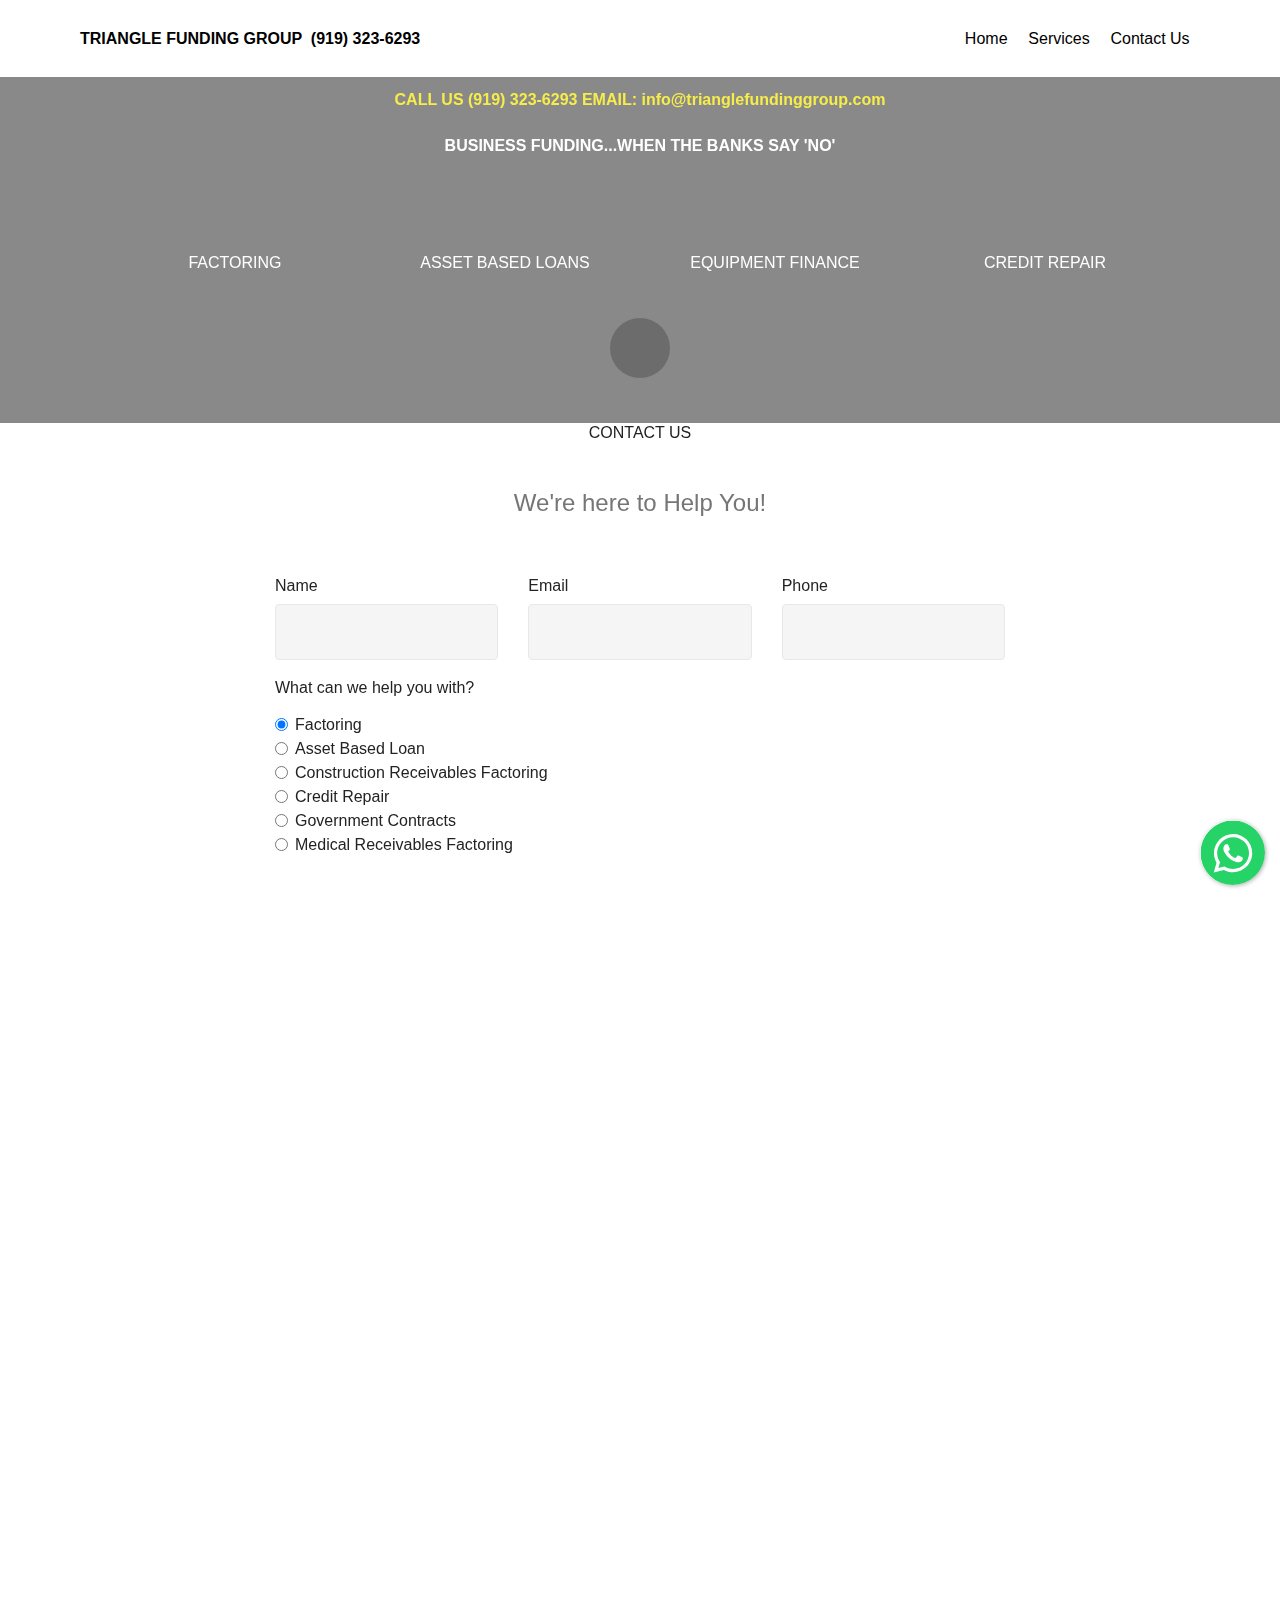
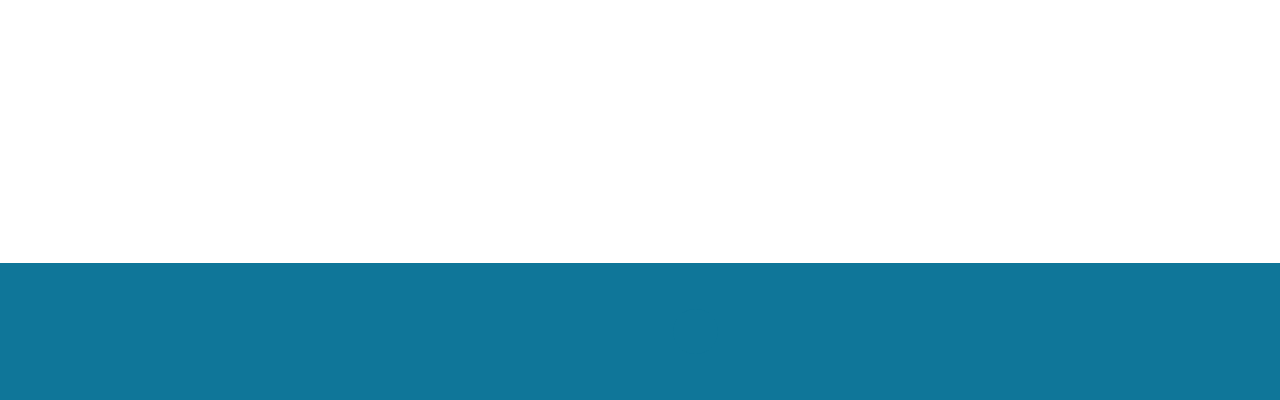
<file: Contact_Us.html>
<!DOCTYPE html>
<html  >
<head>
  
  <meta charset="UTF-8">
  <meta http-equiv="X-UA-Compatible" content="IE=edge">
  
  <meta name="viewport" content="width=device-width, initial-scale=1, minimum-scale=1">
  <link rel="shortcut icon" href="assets/images/coinstime-1-2000x1333-128x85-1.png" type="image/x-icon">
  <meta name="description" content="Contact Us">
  
  
  <title>Contact_Us</title>
  <link rel="stylesheet" href="assets/bootstrap/css/bootstrap.min.css">
  <link rel="stylesheet" href="assets/bootstrap/css/bootstrap-grid.min.css">
  <link rel="stylesheet" href="assets/bootstrap/css/bootstrap-reboot.min.css">
  <link rel="stylesheet" href="assets/tether/tether.min.css">
  <link rel="stylesheet" href="assets/animatecss/animate.min.css">
  <link rel="stylesheet" href="assets/chatbutton/floating-wpp.css">
  <link rel="stylesheet" href="assets/formstyler/jquery.formstyler.css">
  <link rel="stylesheet" href="assets/formstyler/jquery.formstyler.theme.css">
  <link rel="stylesheet" href="assets/datepicker/jquery.datetimepicker.min.css">
  <link rel="stylesheet" href="assets/dropdown/css/style.css">
  <link rel="stylesheet" href="assets/theme/css/style.css">
  <link rel="preload" href="https://fonts.googleapis.com/css?family=Rubik:300,300i,400,400i,500,500i,700,700i,900,900i&display=swap" as="style" onload="this.onload=null;this.rel='stylesheet'">
  <noscript><link rel="stylesheet" href="https://fonts.googleapis.com/css?family=Rubik:300,300i,400,400i,500,500i,700,700i,900,900i&display=swap"></noscript>
  <link rel="preload" as="style" href="assets/mobirise/css/mbr-additional.css"><link rel="stylesheet" href="assets/mobirise/css/mbr-additional.css" type="text/css">
  
  
  
  

<meta name="theme-color" content="#149dcc">
<link rel="manifest" href="manifest.json">
<script src="sw-connect.js"></script>
<meta name="apple-mobile-web-app-capable" content="yes">
<link rel="apple-touch-startup-image" media="(device-width: 320px) and (device-height: 568px) and (-webkit-device-pixel-ratio: 2) and (orientation: portrait)" href="assets/images/apple-launch-640x1136.png">
<link rel="apple-touch-startup-image" media="(device-width: 375px) and (device-height: 667px) and (-webkit-device-pixel-ratio: 2) and (orientation: portrait)" href="assets/images/apple-launch-750x1334.png">
<link rel="apple-touch-startup-image" media="(device-width: 414px) and (device-height: 736px) and (-webkit-device-pixel-ratio: 3) and (orientation: portrait)" href="assets/images/apple-launch-1242x2208.png">
<link rel="apple-touch-startup-image" media="(device-width: 375px) and (device-height: 812px) and (-webkit-device-pixel-ratio: 3) and (orientation: portrait)" href="assets/images/apple-launch-1125x2436.png">
<link rel="apple-touch-startup-image" media="(device-width: 768px) and (device-height: 1024px) and (-webkit-device-pixel-ratio: 2) and (orientation: portrait)" href="assets/images/apple-launch-1536x2048.png">
<link rel="apple-touch-startup-image" media="(device-width: 834px) and (device-height: 1112px) and (-webkit-device-pixel-ratio: 2) and (orientation: portrait)" href="assets/images/apple-launch-1668x2224.png">
<link rel="apple-touch-startup-image" media="(device-width: 1024px) and (device-height: 1366px) and (-webkit-device-pixel-ratio: 2) and (orientation: portrait)" href="assets/images/apple-launch-2048x2732.png">
<meta name="apple-mobile-web-app-status-bar-style" content="default">
<meta name="apple-mobile-web-app-title" content="Triangle Funding Group">
<link rel="apple-touch-icon" href="apple-touch-icon.png"></head>
<body>
  
  <section class="menu cid-rY2sFN2vxe" once="menu" id="menu2-2s">

    

    <nav class="navbar navbar-expand beta-menu navbar-dropdown align-items-center navbar-fixed-top navbar-toggleable-sm">
        <button class="navbar-toggler navbar-toggler-right" type="button" data-toggle="collapse" data-target="#navbarSupportedContent" aria-controls="navbarSupportedContent" aria-expanded="false" aria-label="Toggle navigation">
            <div class="hamburger">
                <span></span>
                <span></span>
                <span></span>
                <span></span>
            </div>
        </button>
        <div class="menu-logo">
            <div class="navbar-brand">
                
                <span class="navbar-caption-wrap"><a class="navbar-caption text-black display-4" href="index.html#header12-1"><span class="fa fa-home mbr-iconfont mbr-iconfont-btn"></span>
                        TRIANGLE FUNDING GROUP &nbsp;(919) 323-6293</a></span>
            </div>
        </div>
        <div class="collapse navbar-collapse" id="navbarSupportedContent">
            <ul class="navbar-nav nav-dropdown nav-right" data-app-modern-menu="true"><li class="nav-item">
                    <a class="nav-link link text-black display-7" href="index.html">Home</a>
                </li><li class="nav-item"><a class="nav-link link text-black display-7" href="#" data-toggle="modal" data-target="#mbr-popup-2n">Services</a></li><li class="nav-item"><a class="nav-link link text-black display-7" href="index.html#form1-2m">
                        Contact Us</a></li></ul>
            
        </div>
    </nav>
</section>

<section class="header12 cid-rWTGrmhZSo mbr-parallax-background" id="header12-1j">

    

    <div class="mbr-overlay" style="opacity: 0.5; background-color: rgb(35, 35, 35);">
    </div>

    <div class="container  ">
            <div class="media-container">
                <div class="col-md-12 align-center">
                    <h1 class="mbr-section-title pb-3 mbr-white mbr-bold mbr-fonts-style display-1">CALL US  (919) 323-6293  EMAIL: info@trianglefundinggroup.com</h1>
                    <p class="mbr-text pb-3 mbr-white mbr-fonts-style display-5"><strong>BUSINESS FUNDING...WHEN THE BANKS SAY 'NO'</strong></p>
                    

                    <div class="icons-media-container mbr-white">
                        <div class="card col-12 col-md-6 col-lg-3">
                            
                            <h5 class="mbr-fonts-style display-7">
                                FACTORING</h5>
                        </div>

                        <div class="card col-12 col-md-6 col-lg-3">
                            
                            <h5 class="mbr-fonts-style display-7">
                                ASSET BASED LOANS</h5>
                        </div>

                        <div class="card col-12 col-md-6 col-lg-3">
                            
                            <h5 class="mbr-fonts-style display-7">
                                EQUIPMENT FINANCE</h5>
                        </div>

                        <div class="card col-12 col-md-6 col-lg-3">
                            
                            <h5 class="mbr-fonts-style display-7">
                                CREDIT REPAIR</h5>
                        </div>
                    </div>
                </div>
            </div>
    </div>

    <div class="mbr-arrow hidden-sm-down" aria-hidden="true">
        <a href="#next">
            <i class="mbri-down mbr-iconfont"></i>
        </a>
    </div>
</section>

<div class="modal mbr-popup cid-rWTGOjM0Qs fade" tabindex="-1" role="dialog" data-overlay-color="#000000" data-overlay-opacity="0" id="mbr-popup-1m" aria-hidden="true">
        <div class="modal-dialog modal-sm modal-dialog-centered" role="document">
            <div class="modal-content">
                <div class="modal-header pb-0">
                    <h5 class="modal-title mbr-fonts-style display-7">TERMS OF SERVICE</h5>
                    <button type="button" class="close" data-dismiss="modal" aria-label="Close">
                        <svg version="1.1" xmlns="http://www.w3.org/2000/svg" width="24" height="24" viewBox="0 0 32 32" fill="currentColor">
                            <path d="M31.797 0.191c-0.264-0.256-0.686-0.25-0.942 0.015l-13.328 13.326c-0.598 0.581 0.342 1.543 0.942 0.942l13.328-13.326c0.27-0.262 0.27-0.695 0-0.957zM14.472 17.515c-0.264-0.256-0.686-0.25-0.942 0.015l-13.328 13.326c-0.613 0.595 0.34 1.562 0.942 0.942l13.328-13.326c0.27-0.262 0.27-0.695 0-0.957zM1.144 0.205c-0.584-0.587-1.544 0.336-0.942 0.942l30.654 30.651c0.613 0.625 1.563-0.325 0.942-0.942z"></path>
                        </svg>
                    </button>
                </div>

                <div class="modal-body">
                    <p class="mbr-text mbr-fonts-style display-7">Terms of Service ("Terms")
<br>
<br>Last updated: (April 2020)
<br>
<br>Please read these Terms of Service ("Terms", "Terms of Service") carefully before using the http://www.trianglefundinggroup.com website operated by Triangle Funding Group ("us", "we", or "our").
<br>
<br>Your access to and use of the Service is conditioned on your acceptance of and compliance with these Terms. These Terms apply to all visitors, users and others who access or use the Service.
<br>
<br>By accessing or using the Service you agree to be bound by these Terms. If you disagree with any part of the terms then you may not access the Service.
<br>
<br>Termination
<br>
<br>We may terminate or suspend access to our Service immediately, without prior notice or liability, for any reason whatsoever, including without limitation if you breach the Terms.
<br>
<br>All provisions of the Terms which by their nature should survive termination shall survive termination, including, without limitation, ownership provisions, warranty disclaimers, indemnity and limitations of liability.
<br>
<br>Subscriptions
<br>
<br>N/A
<br>
<br>Content
<br>
<br>N/A
<br>
<br>Links To Other Web Sites
<br>
<br>Our Service may contain links to third-party web sites or services that are not owned or controlled by Triangle Funding Group).
<br>
<br>Triangle Funding Group has no control over, and assumes no responsibility for, the content, privacy policies, or practices of any third party web sites or services. You further acknowledge and agree that Triangle Funding Group shall not be responsible or liable, directly or indirectly, for any damage or loss caused or alleged to be caused by or in connection with use of or reliance on any such content, goods or services available on or through any such web sites or services.
<br>
<br>You can prevent the setting of cookies by adjusting the settings on your browser (see your browser Help for how to do this). Be aware that disabling cookies will affect the functionality of this and many other websites that you visit. Disabling cookies will usually result in also disabling certain functionality and features of the this site. Therefore it is recommended that you do not disable cookies.
<br>
<br>Changes
<br>
<br>We reserve the right, at our sole discretion, to modify or replace these Terms at any time. If a revision is material we will try to provide at least 30 days' notice prior to any new terms taking effect. What constitutes a material change will be determined at our sole discretion.
<br>
<br>Contact Us
<br>
<br>If you have any questions about these Terms, please contact us.
<br>Email: <a href="mailto:info@trianglefundinggroup.com">info@trianglefundinggroup.com</a></p>

                    <div>
                        
                            

                            
                        </div>
                    </div>

                    
                </div>
            </div>
        </div>

<div class="modal mbr-popup cid-rWTGQqp3vv fade" tabindex="-1" role="dialog" data-overlay-color="#000000" data-overlay-opacity="0" id="mbr-popup-1n" aria-hidden="true">
        <div class="modal-dialog modal-sm modal-dialog-centered" role="document">
            <div class="modal-content">
                <div class="modal-header pb-0">
                    <h5 class="modal-title mbr-fonts-style display-7">PRIVACY POLICY</h5>
                    <button type="button" class="close" data-dismiss="modal" aria-label="Close">
                        <svg version="1.1" xmlns="http://www.w3.org/2000/svg" width="24" height="24" viewBox="0 0 32 32" fill="currentColor">
                            <path d="M31.797 0.191c-0.264-0.256-0.686-0.25-0.942 0.015l-13.328 13.326c-0.598 0.581 0.342 1.543 0.942 0.942l13.328-13.326c0.27-0.262 0.27-0.695 0-0.957zM14.472 17.515c-0.264-0.256-0.686-0.25-0.942 0.015l-13.328 13.326c-0.613 0.595 0.34 1.562 0.942 0.942l13.328-13.326c0.27-0.262 0.27-0.695 0-0.957zM1.144 0.205c-0.584-0.587-1.544 0.336-0.942 0.942l30.654 30.651c0.613 0.625 1.563-0.325 0.942-0.942z"></path>
                        </svg>
                    </button>
                </div>

                <div class="modal-body">
                    <p class="mbr-text mbr-fonts-style display-7">Privacy Policy for Triangle Funding Group
<br>
<br>What Are Cookies?
<br>
<br>As is common practice with almost all professional websites this site uses cookies, which are tiny files that are downloaded to your computer, to improve your experience. This page describes what information they gather, how we use it and why we sometimes need to store these cookies. We will also share how you can prevent these cookies from being stored however this may downgrade or 'break' certain elements of the sites functionality.
<br>
<br>For more general information on cookies see the <a href="https://en.wikipedia.org/wiki/HTTP_cookie">Wikipedia article on HTTP Cookies</a>.
<br>
<br>How We Use Cookies
<br>
<br>We use cookies for a variety of reasons detailed below. Unfortunately is most cases there are no industry standard options for disabling cookies without completely disabling the functionality and features they add to this site. It is recommended that you leave on all cookies if you are not sure whether you need them or not in case they are used to provide a service that you use.
<br>
<br>Disabling Cookies
<br>
<br>You can prevent the setting of cookies by adjusting the settings on your browser (see your browser Help for how to do this). Be aware that disabling cookies will affect the functionality of this and many other websites that you visit. Disabling cookies will usually result in also disabling certain functionality and features of the this site. Therefore it is recommended that you do not disable cookies.
<br>
<br>The Cookies We Set
<br>
<br>This site offers newsletter or email subscription services and cookies may be used to remember if you are already registered and whether to show certain notifications which might only be valid to subscribed/unsubscribed users. 
<br>
<br>When you submit data to through a form such as those found on contact pages or comment forms cookies may be set to remember your user details for future correspondence.
<br>
<br>In order to provide you with a great experience on this site we provide the functionality to set your preferences for how this site runs when you use it. In order to remember your preferences we need to set cookies so that this information can be called whenever you interact with a page is affected by your preferences.
<br>
<br>Third Party Cookies
<br>
<br>In some special cases we also use cookies provided by trusted third parties. The following section details which third party cookies you might encounter through this site
<br>
<br>This site uses Google Analytics which is one of the most widespread and trusted analytics solution on the web for helping us to understand how you use the site and ways that we can improve your experience. These cookies may track things such as how long you spend on the site and the pages that you visit so we can continue to produce engaging content.
<br>
<br>For more information on Google Analytics cookies, see the <a href="https://www.google.com/analytics/">official Google Analytics page</a>.
<br>
<br>As we sell products it's important for us to understand statistics about how many of the visitors to our site actually make a purchase and as such this is the kind of data that these cookies will track. This is important to you as it means that we can accurately make business predictions that allow us to monitor our advertising and product costs to ensure the best possible price.
<br>
<br>The Google AdSense service we use to serve advertising uses a DoubleClick cookie to serve more relevant ads across the web and limit the number of times that a given ad is shown to you.
<br>
<br>For more information on <a href="https://www.google.com/adsense/start/#?modal_active=none">Google AdSense </a>see the <a href="https://www.google.com/intl/en/policies/privacy/">official Google AdSense privacy FAQ</a>.
<br>
<br>We use adverts to offset the costs of running this site and provide funding for further development. The behavioural advertising cookies used by this site are designed to ensure that we provide you with the most relevant adverts where possible by anonymously tracking your interests and presenting similar things that may be of interest
<br>
<br>In some cases we may provide you with custom content based on what you tell us about yourself either directly or indirectly by linking a social media account. These types of cookies simply allow us to provide you with content that we feel may be of interest to you.
<br>
<br>We also use social media buttons and/or plugins on this site that allow you to connect with your social network in various ways. For these to work the following social media sites including; <a href="http://www.linkedin.com/">LinkedIn</a>, <a href="http://www.facebook.com/">Facebook</a>, <a href="https://twitter.com/">Twitter</a>, <a href="https://plus.google.com/">Google+</a>, <a href="https://dribbble.com/">Dribble</a>, <a href="https://www.instagram.com/">Instagram</a>, will set cookies through our site which may be used to enhance your profile on their site or contribute to the data they hold for various purposes outlined in their respective privacy policies.
<br>
<br>More Information
<br>
<br>Hopefully that has clarified things for you and as was previously mentioned if there is something that you aren't sure whether you need or not it's usually safer to leave cookies enabled in case it does interact with one of the features you use on our site. However if you are still looking for more information then you can contact us through one of our preferred contact methods.
<br>
<br>Email: <a href="mailto:info@trianglefundinggroup.com">info@trianglefundinggroup.com</a></p>

                    <div>
                        <div class="card-img mbr-figure">
                            <img src="[data-uri]" alt="Factoring" title="Factoring" loading="lazy" class="lazyload" data-src="assets/images/privacy.jpg">
                        </div>
                            

                            
                        </div>
                    </div>

                    
                </div>
            </div>
        </div>

<section class="mbr-section form1 cid-rY2tIxgemw" id="form1-2t">

    

    
    <div class="container">
        <div class="row justify-content-center">
            <div class="title col-12 col-lg-8">
                <h2 class="mbr-section-title align-center pb-3 mbr-fonts-style display-2">
                    CONTACT US</h2>
                <h3 class="mbr-section-subtitle align-center mbr-light pb-3 mbr-fonts-style display-5">
                    
                <div><br></div><div><span style="font-size: 1.5rem;">We're here to Help You!</span><br></div></h3>
            </div>
        </div>
    </div>
    <div class="container">
        <div class="row justify-content-center">
            <div class="media-container-column col-lg-8" data-form-type="formoid">
<!--Formbuilder Form-->
<form action="https://mobirise.eu/" method="POST" class="mbr-form form-with-styler" data-form-title="Contact Us"><input type="hidden" name="email" data-form-email="true" value="mlZfSQSLbSpdCWniZcpNIMW+F3xpiyzlTBPQHRovbij6j+es9Mi30+MfTgMj7Jw4oHdMKdfYo0iKPc+1dSojMDDaSR3943xRFWQD/6ijpZz7Jg7glqhfVYJ6tcSzZhNg.V+MGeO/0Ia3OoruZ8ex7e/gyypSrqwZhlClmLp8Zuz5uFrZELbRqdFRwcinPsXJ2gMIyGceElMktwbU4tkmCNF7DrzSdJv1Ks+DLPr4Cq9DnKNm54zPAcEzwwVuLy/Ae">
<div class="row">
<div hidden="hidden" data-form-alert="" class="alert alert-success col-12">Thanks for filling out the form! Feel free to call us at (919) 323-6293</div>
<div hidden="hidden" data-form-alert-danger="" class="alert alert-danger col-12"> </div>
</div>
<div class="dragArea row">
<div class="col-md-4 form-group" data-for="name">
<label for="name-form1-2t" class="form-control-label mbr-fonts-style display-7">Name</label>
<input type="text" name="name" data-form-field="Name" required="required" class="form-control display-7" value="" id="name-form1-2t">
</div>
<div class="col-md-4 form-group" data-for="email">
<label for="email-form1-2t" class="form-control-label mbr-fonts-style display-7">Email</label>
<input type="email" name="email" data-form-field="Email" required="required" class="form-control display-7" value="" id="email-form1-2t">
</div>
<div data-for="phone" class="col-md-4 form-group">
<label for="phone-form1-2t" class="form-control-label mbr-fonts-style display-7">Phone</label>
<input type="tel" name="phone" data-form-field="Phone" class="form-control display-7" value="" id="phone-form1-2t">
</div>
<div data-for="Services" class="col-lg-12 col-md-12 col-sm-12 form-group">
<div class="form-control-label">
<label for="Services-form1-2t" class="mbr-fonts-style display-7">What can we help you with?</label>
</div>
<div class="form-check">
<input type="radio" name="Services" data-form-field="Services" class="form-check-input display-7" value="Factoring" checked="checked" id="Services-form1-2t">
<label class="form-check-label display-7">Factoring</label>
</div>
<div class="form-check">
<input type="radio" name="Services" data-form-field="Services" class="form-check-input display-7" value="Asset Based Loan" id="Services-form1-2t">
<label class="form-check-label display-7">Asset Based Loan</label>
</div>
<div class="form-check">
<input type="radio" name="Services" data-form-field="Services" class="form-check-input display-7" value="Construction Receivables Factoring" id="Services-form1-2t">
<label class="form-check-label display-7">Construction Receivables Factoring</label>
</div>
<div class="form-check">
<input type="radio" name="Services" data-form-field="Services" class="form-check-input display-7" value="Credit Repair" id="Services-form1-2t">
<label class="form-check-label display-7">Credit Repair</label>
</div>
<div class="form-check">
<input type="radio" name="Services" data-form-field="Services" class="form-check-input display-7" value="Government Contracts" id="Services-form1-2t">
<label class="form-check-label display-7">Government Contracts</label>
</div>
<div class="form-check">
<input type="radio" name="Services" data-form-field="Services" class="form-check-input display-7" value="Medical Receivables Factoring" id="Services-form1-2t">
<label class="form-check-label display-7">Medical Receivables Factoring</label>
</div>
<div class="form-check">
<input type="radio" name="Services" data-form-field="Services" class="form-check-input display-7" value="Purchase Order Finance" id="Services-form1-2t">
<label class="form-check-label display-7">Purchase Order Finance</label>
</div>
<div class="form-check">
<input type="radio" name="Services" data-form-field="Services" class="form-check-input display-7" value="Funding during COVID-19" id="Services-form1-2t">
<label class="form-check-label display-7">Funding during COVID-19</label>
</div>
<div class="form-check">
<input type="radio" name="Services" data-form-field="Services" class="form-check-input display-7" value="Paycheck Protection Program" id="Services-form1-2t">
<label class="form-check-label display-7">Paycheck Protection Program</label>
</div>
<div class="form-check">
<input type="radio" name="Services" data-form-field="Services" class="form-check-input display-7" value="Trade Finance" id="Services-form1-2t">
<label class="form-check-label display-7">Trade Finance</label>
</div>
</div>
<div data-for="message" class="col-md-12 form-group">
<label for="message-form1-2t" class="form-control-label mbr-fonts-style display-7">Message</label>
<textarea name="message" data-form-field="Message" class="form-control display-7" id="message-form1-2t"></textarea>
</div>
<div class="col input-group-btn align-center">
<button type="submit" class="btn btn-primary btn-form display-4">Send</button>
</div>
</div>
</form><!--Formbuilder Form-->
</div>
        </div>
    </div>
</section>

<section class="map2 cid-rYvFVAEqBA" id="map2-30">

    

    <div class="container">
        <div class="media-container-row">
            <div class="col-md-8">
                <div class="google-map"><iframe frameborder="0" style="border:0" src="[data-uri]" allowfullscreen="" loading="lazy" class="lazyload" data-src="https://www.google.com/maps/embed/v1/place?key=AIzaSyCNveGQ9bfpKFwWzQLLftrR9hNiHwdqQG8&amp;q=RTP, NC"></iframe></div>
        </div>
    </div>
</div></section>

<section class="extFooter&quot; cid-rYdkR1bN8V" id="extFooter4-2w">

    
    
    <div class="container-fluid">
        <div class="row justify-content-center">
            <div class="col-md-12 col-lg-7 px-4 align-right">
                <div class="social-list">
                    <div class="soc-item">
                        
                            <span class="mbr-iconfont mbr-iconfont-social mbri-bootstrap" style="color: rgb(15, 118, 153); fill: rgb(15, 118, 153); font-size: 1px;"></span>
                        
                    </div>
                    
                    
                    
                    

                    

                    

                    
                </div>
            </div>
            <div class="col-md-12 col-lg-2 m-auto px-4 align-right">
                <p class="mbr-text mb-0 links mbr-fonts-style display-4"><a href="#top" class="text-white">Home</a> &nbsp;| &nbsp;<a href="#" data-toggle="modal" data-target="#mbr-popup-g" class="text-white">Privacy</a> &nbsp;| &nbsp;<a href="#" data-toggle="modal" data-target="#mbr-popup-l" class="text-white">Terms Of Service</a>&nbsp;</p>
            </div>
            <div class="col-md-12 col-lg-3 m-auto px-4 align-left">
                <p class="mbr-text mb-0 mbr-fonts-style display-4">© Copyright 2020 <a href="#top" class="text-white">Triangle Funding Group</a>&nbsp;| &nbsp; &nbsp; &nbsp; &nbsp; &nbsp;<br><a href="#" data-toggle="modal" data-target="#mbr-popup-2q" class="text-white">Copyright Notice</a></p>
            </div>
        </div>
    </div>
</section>

<div class="modal mbr-popup cid-rYdpLHIoAs fade" tabindex="-1" role="dialog" data-overlay-color="#ffffff" data-overlay-opacity="0" id="mbr-popup-2n" aria-hidden="true">
        <div class="modal-dialog modal-sm modal-dialog-centered" role="document">
            <div class="modal-content">
                <div class="modal-header pb-0">
                    <h5 class="modal-title mbr-fonts-style display-5">Services</h5>
                    <button type="button" class="close" data-dismiss="modal" aria-label="Close">
                        <svg version="1.1" xmlns="http://www.w3.org/2000/svg" width="24" height="24" viewBox="0 0 32 32" fill="currentColor">
                            <path d="M31.797 0.191c-0.264-0.256-0.686-0.25-0.942 0.015l-13.328 13.326c-0.598 0.581 0.342 1.543 0.942 0.942l13.328-13.326c0.27-0.262 0.27-0.695 0-0.957zM14.472 17.515c-0.264-0.256-0.686-0.25-0.942 0.015l-13.328 13.326c-0.613 0.595 0.34 1.562 0.942 0.942l13.328-13.326c0.27-0.262 0.27-0.695 0-0.957zM1.144 0.205c-0.584-0.587-1.544 0.336-0.942 0.942l30.654 30.651c0.613 0.625 1.563-0.325 0.942-0.942z"></path>
                        </svg>
                    </button>
                </div>

                <div class="modal-body">
                    <p class="mbr-text mbr-fonts-style display-7">
                        Click on an icon to learn more about the Service...</p>

                    <div>
                        
                            

                            
                        </div>
                    </div>

                    <div class="modal-footer pt-0">
                        <div class="mbr-section-btn"><a class="btn btn-md btn-primary display-4" href="index.html#header12-1s"><span class="mdi-social-school mbr-iconfont mbr-iconfont-btn"></span>
                                LEARN MORE
                            </a></div>
                    </div>
                </div>
            </div>
        </div>


<script src="assets/popper/popper.min.js"></script>
  <script src="assets/web/assets/jquery/jquery.min.js"></script>
  <script src="assets/bootstrap/js/bootstrap.min.js"></script>
  <script src="assets/tether/tether.min.js"></script>
  <script src="assets/smoothscroll/smooth-scroll.js"></script>
  <script src="assets/viewportchecker/jquery.viewportchecker.js"></script>
  <script src="assets/chatbutton/floating-wpp.js"></script>
  <script src="assets/chatbutton/script.js"></script>
  <script src="assets/vimeoplayer/jquery.mb.vimeo_player.js"></script>
  <script src="assets/parallax/jarallax.min.js"></script>
  <script src="assets/popup-plugin/script.js"></script>
  <script src="assets/popup-overlay-plugin/script.js"></script>
  <script src="assets/formstyler/jquery.formstyler.js"></script>
  <script src="assets/formstyler/jquery.formstyler.min.js"></script>
  <script src="assets/datepicker/jquery.datetimepicker.full.js"></script>
  <script src="assets/sociallikes/social-likes.js"></script>
  <script src="assets/dropdown/js/nav-dropdown.js"></script>
  <script src="assets/dropdown/js/navbar-dropdown.js"></script>
  <script src="assets/touchswipe/jquery.touch-swipe.min.js"></script>
  <script src="assets/theme/js/script.js"></script>
  
  
  
  <input name="animation" type="hidden">
  
<div id="chatbutton-wa" data-phone="+19193236393" data-showpopup="true" data-headertitle="👋 Chat with us on WhatsApp!" data-popupmessage="Hi!👋

Type a message here. It will go straight to our phone! 🔥

Triangle Funding Group " data-position="left" data-headercolor="#39847a" data-backgroundcolor="#e5ddd5" data-autoopentimeout="5" data-size="65px"><div class="floating-wpp-button" style="width: 65px; height: 65px;"><div class="floating-wpp-button-image"><!--?xml version="1.0" encoding="UTF-8" standalone="no"?--><svg xmlns="http://www.w3.org/2000/svg" xmlns:xlink="http://www.w3.org/1999/xlink" style="isolation:isolate" viewBox="0 0 800 800" width="65" height="65"><defs><clipPath id="_clipPath_A3g8G5hPEGG2L0B6hFCxamU4cc8rfqzQ"><rect width="800" height="800"></rect></clipPath></defs><g clip-path="url(#_clipPath_A3g8G5hPEGG2L0B6hFCxamU4cc8rfqzQ)"><g><path d=" M 787.59 800 L 12.41 800 C 5.556 800 0 793.332 0 785.108 L 0 14.892 C 0 6.667 5.556 0 12.41 0 L 787.59 0 C 794.444 0 800 6.667 800 14.892 L 800 785.108 C 800 793.332 794.444 800 787.59 800 Z " fill="rgb(37,211,102)"></path></g><g><path d=" M 508.558 450.429 C 502.67 447.483 473.723 433.24 468.325 431.273 C 462.929 429.308 459.003 428.328 455.078 434.22 C 451.153 440.114 439.869 453.377 436.434 457.307 C 433 461.236 429.565 461.729 423.677 458.78 C 417.79 455.834 398.818 449.617 376.328 429.556 C 358.825 413.943 347.008 394.663 343.574 388.768 C 340.139 382.873 343.207 379.687 346.155 376.752 C 348.804 374.113 352.044 369.874 354.987 366.436 C 357.931 362.999 358.912 360.541 360.875 356.614 C 362.837 352.683 361.857 349.246 360.383 346.299 C 358.912 343.352 347.136 314.369 342.231 302.579 C 337.451 291.099 332.597 292.654 328.983 292.472 C 325.552 292.301 321.622 292.265 317.698 292.265 C 313.773 292.265 307.394 293.739 301.996 299.632 C 296.6 305.527 281.389 319.772 281.389 348.752 C 281.389 377.735 302.487 405.731 305.431 409.661 C 308.376 413.592 346.949 473.062 406.015 498.566 C 420.062 504.634 431.03 508.256 439.581 510.969 C 453.685 515.451 466.521 514.818 476.666 513.302 C 487.978 511.613 511.502 499.06 516.409 485.307 C 521.315 471.55 521.315 459.762 519.842 457.307 C 518.371 454.851 514.446 453.377 508.558 450.429 Z  M 401.126 597.117 L 401.047 597.117 C 365.902 597.104 331.431 587.661 301.36 569.817 L 294.208 565.572 L 220.08 585.017 L 239.866 512.743 L 235.21 505.332 C 215.604 474.149 205.248 438.108 205.264 401.1 C 205.307 293.113 293.17 205.257 401.204 205.257 C 453.518 205.275 502.693 225.674 539.673 262.696 C 576.651 299.716 597.004 348.925 596.983 401.258 C 596.939 509.254 509.078 597.117 401.126 597.117 Z  M 567.816 234.565 C 523.327 190.024 464.161 165.484 401.124 165.458 C 271.24 165.458 165.529 271.161 165.477 401.085 C 165.46 442.617 176.311 483.154 196.932 518.892 L 163.502 641 L 288.421 608.232 C 322.839 627.005 361.591 636.901 401.03 636.913 L 401.126 636.913 L 401.127 636.913 C 530.998 636.913 636.717 531.2 636.77 401.274 C 636.794 338.309 612.306 279.105 567.816 234.565" fill-rule="evenodd" fill="rgb(255,255,255)"></path></g></g></svg></div></div></div>
 <script>"use strict";if("loading"in HTMLImageElement.prototype){document.querySelectorAll('img[loading="lazy"],iframe[loading="lazy"]').forEach(e=>{e.src=e.dataset.src,e.style.paddingTop=100*e.getAttribute("data-aspectratio")+"%",e.style.height=0,e.onload=function(){e.removeAttribute("style")}})}else{const e=document.createElement("script");e.src="https://cdnjs.cloudflare.com/ajax/libs/lazysizes/5.1.2/lazysizes.min.js",document.body.appendChild(e)}</script>
</body>
</html>
</file>
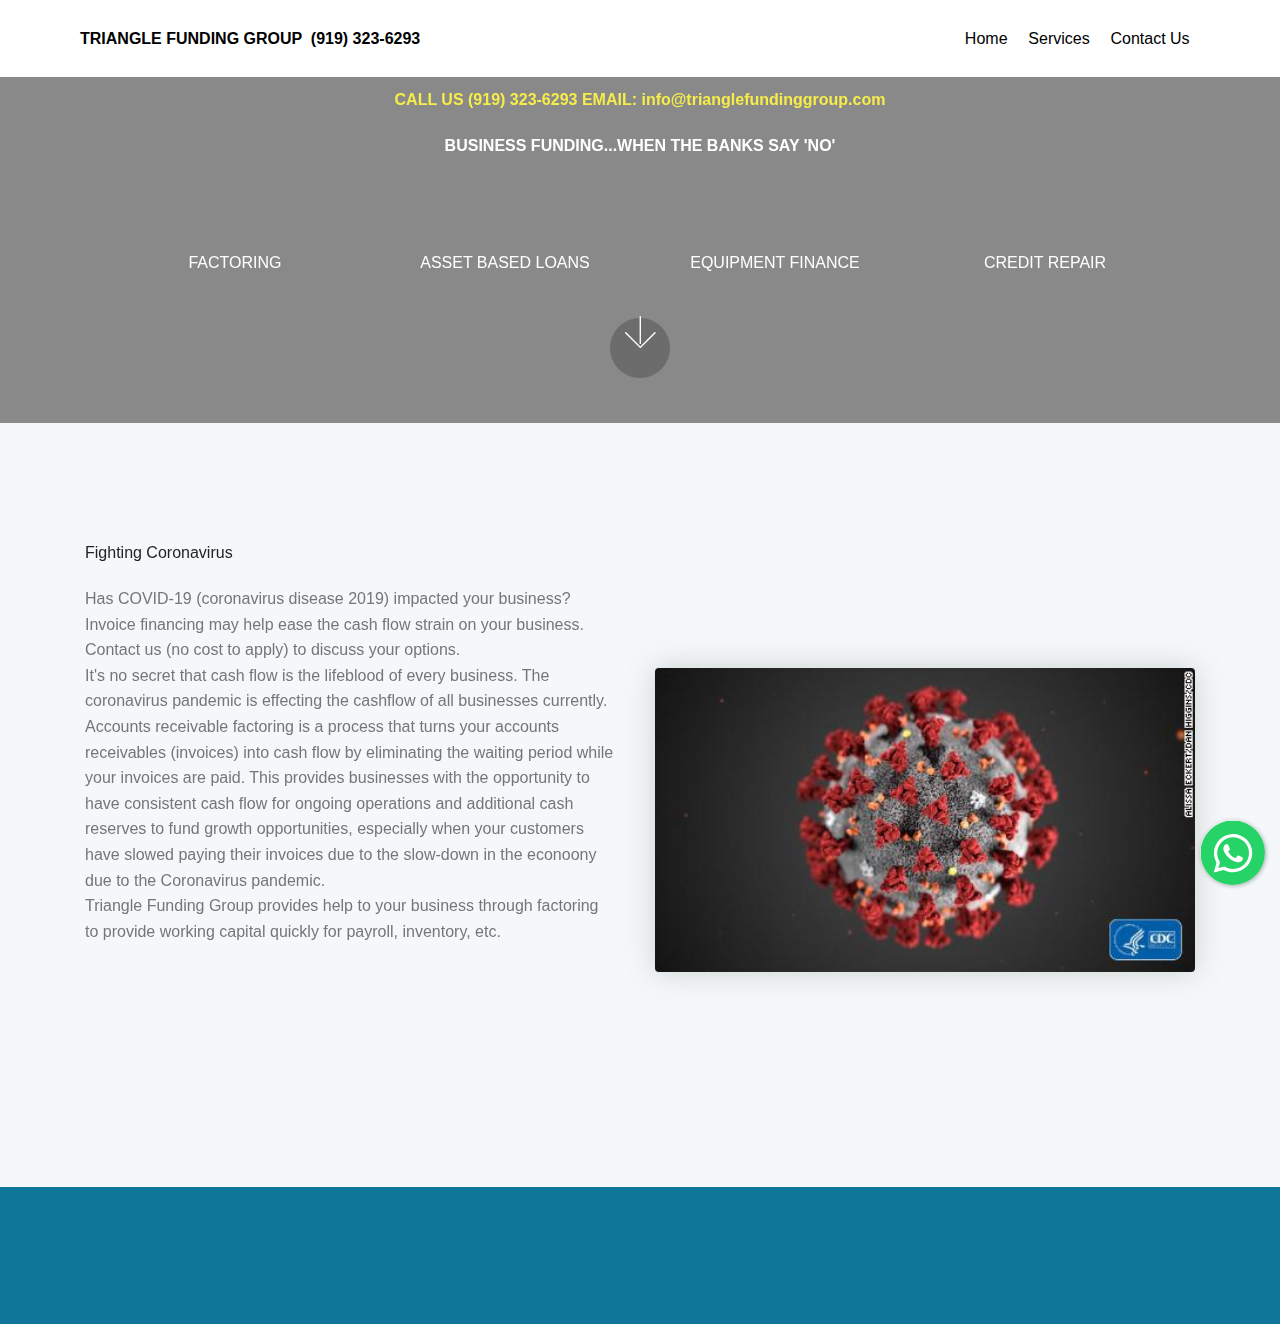
<file: COVID-19.html>
<!DOCTYPE html>
<html  >
<head>
  
  <meta charset="UTF-8">
  <meta http-equiv="X-UA-Compatible" content="IE=edge">
  
  <meta name="viewport" content="width=device-width, initial-scale=1, minimum-scale=1">
  <link rel="shortcut icon" href="assets/images/coinstime-1-2000x1333-128x85-1.png" type="image/x-icon">
  <meta name="description" content="COVID-19">
  
  
  <title>COVID-19</title>
  <link rel="stylesheet" href="assets/web/assets/mobirise-icons/mobirise-icons.css">
  <link rel="stylesheet" href="assets/bootstrap/css/bootstrap.min.css">
  <link rel="stylesheet" href="assets/bootstrap/css/bootstrap-grid.min.css">
  <link rel="stylesheet" href="assets/bootstrap/css/bootstrap-reboot.min.css">
  <link rel="stylesheet" href="assets/tether/tether.min.css">
  <link rel="stylesheet" href="assets/animatecss/animate.min.css">
  <link rel="stylesheet" href="assets/chatbutton/floating-wpp.css">
  <link rel="stylesheet" href="assets/dropdown/css/style.css">
  <link rel="stylesheet" href="assets/theme/css/style.css">
  <link rel="preload" href="https://fonts.googleapis.com/css?family=Rubik:300,300i,400,400i,500,500i,700,700i,900,900i&display=swap" as="style" onload="this.onload=null;this.rel='stylesheet'">
  <noscript><link rel="stylesheet" href="https://fonts.googleapis.com/css?family=Rubik:300,300i,400,400i,500,500i,700,700i,900,900i&display=swap"></noscript>
  <link rel="preload" as="style" href="assets/mobirise/css/mbr-additional.css"><link rel="stylesheet" href="assets/mobirise/css/mbr-additional.css" type="text/css">
  
  
  
  

<meta name="theme-color" content="#149dcc">
<link rel="manifest" href="manifest.json">
<script src="sw-connect.js"></script>
<meta name="apple-mobile-web-app-capable" content="yes">
<link rel="apple-touch-startup-image" media="(device-width: 320px) and (device-height: 568px) and (-webkit-device-pixel-ratio: 2) and (orientation: portrait)" href="assets/images/apple-launch-640x1136.png">
<link rel="apple-touch-startup-image" media="(device-width: 375px) and (device-height: 667px) and (-webkit-device-pixel-ratio: 2) and (orientation: portrait)" href="assets/images/apple-launch-750x1334.png">
<link rel="apple-touch-startup-image" media="(device-width: 414px) and (device-height: 736px) and (-webkit-device-pixel-ratio: 3) and (orientation: portrait)" href="assets/images/apple-launch-1242x2208.png">
<link rel="apple-touch-startup-image" media="(device-width: 375px) and (device-height: 812px) and (-webkit-device-pixel-ratio: 3) and (orientation: portrait)" href="assets/images/apple-launch-1125x2436.png">
<link rel="apple-touch-startup-image" media="(device-width: 768px) and (device-height: 1024px) and (-webkit-device-pixel-ratio: 2) and (orientation: portrait)" href="assets/images/apple-launch-1536x2048.png">
<link rel="apple-touch-startup-image" media="(device-width: 834px) and (device-height: 1112px) and (-webkit-device-pixel-ratio: 2) and (orientation: portrait)" href="assets/images/apple-launch-1668x2224.png">
<link rel="apple-touch-startup-image" media="(device-width: 1024px) and (device-height: 1366px) and (-webkit-device-pixel-ratio: 2) and (orientation: portrait)" href="assets/images/apple-launch-2048x2732.png">
<meta name="apple-mobile-web-app-status-bar-style" content="default">
<meta name="apple-mobile-web-app-title" content="Triangle Funding Group">
<link rel="apple-touch-icon" href="apple-touch-icon.png"></head>
<body>
  
  <section class="menu cid-rY2sFN2vxe" once="menu" id="menu2-2s">

    

    <nav class="navbar navbar-expand beta-menu navbar-dropdown align-items-center navbar-fixed-top navbar-toggleable-sm">
        <button class="navbar-toggler navbar-toggler-right" type="button" data-toggle="collapse" data-target="#navbarSupportedContent" aria-controls="navbarSupportedContent" aria-expanded="false" aria-label="Toggle navigation">
            <div class="hamburger">
                <span></span>
                <span></span>
                <span></span>
                <span></span>
            </div>
        </button>
        <div class="menu-logo">
            <div class="navbar-brand">
                
                <span class="navbar-caption-wrap"><a class="navbar-caption text-black display-4" href="index.html#header12-1"><span class="fa fa-home mbr-iconfont mbr-iconfont-btn"></span>
                        TRIANGLE FUNDING GROUP &nbsp;(919) 323-6293</a></span>
            </div>
        </div>
        <div class="collapse navbar-collapse" id="navbarSupportedContent">
            <ul class="navbar-nav nav-dropdown nav-right" data-app-modern-menu="true"><li class="nav-item">
                    <a class="nav-link link text-black display-7" href="index.html">Home</a>
                </li><li class="nav-item"><a class="nav-link link text-black display-7" href="#" data-toggle="modal" data-target="#mbr-popup-2n">Services</a></li><li class="nav-item"><a class="nav-link link text-black display-7" href="index.html#form1-2m">
                        Contact Us</a></li></ul>
            
        </div>
    </nav>
</section>

<section class="header12 cid-rX5mK9E2ai mbr-parallax-background" id="header12-1u">

    

    <div class="mbr-overlay" style="opacity: 0.5; background-color: rgb(35, 35, 35);">
    </div>

    <div class="container  ">
            <div class="media-container">
                <div class="col-md-12 align-center">
                    <h1 class="mbr-section-title pb-3 mbr-white mbr-bold mbr-fonts-style display-1">CALL US  (919) 323-6293  EMAIL: info@trianglefundinggroup.com</h1>
                    <p class="mbr-text pb-3 mbr-white mbr-fonts-style display-5"><strong>BUSINESS FUNDING...WHEN THE BANKS SAY 'NO'</strong></p>
                    

                    <div class="icons-media-container mbr-white">
                        <div class="card col-12 col-md-6 col-lg-3">
                            
                            <h5 class="mbr-fonts-style display-7">
                                FACTORING</h5>
                        </div>

                        <div class="card col-12 col-md-6 col-lg-3">
                            
                            <h5 class="mbr-fonts-style display-7">
                                ASSET BASED LOANS</h5>
                        </div>

                        <div class="card col-12 col-md-6 col-lg-3">
                            
                            <h5 class="mbr-fonts-style display-7">
                                EQUIPMENT FINANCE</h5>
                        </div>

                        <div class="card col-12 col-md-6 col-lg-3">
                            
                            <h5 class="mbr-fonts-style display-7">
                                CREDIT REPAIR</h5>
                        </div>
                    </div>
                </div>
            </div>
    </div>

    <div class="mbr-arrow hidden-sm-down" aria-hidden="true">
        <a href="#next">
            <i class="mbri-down mbr-iconfont"></i>
        </a>
    </div>
</section>

<section class="extHeader cid-rX5ouxDYHW" id="extHeader14-2d">
    

    

    <div class="container">
        <div class="row main-row">
            <div class="text-content mb-4 col-lg-6">
                <h2 class="mb-4 mbr-fonts-style mbr-section-title display-2">Fighting Coronavirus</h2>
                <h3 class="mbr-fonts-style mbr-text align-left mbr-light display-7">Has COVID-19 (coronavirus disease 2019) impacted your business? Invoice financing may help ease the cash flow strain on your business. Contact us (no cost to apply) to discuss your options.
<div>
</div><div>It's no secret that cash flow is the lifeblood of every business. The coronavirus pandemic is effecting the cashflow of all businesses currently. 
</div><div>
</div><div>Accounts receivable factoring is a process that turns your accounts receivables (invoices) into cash flow by eliminating the waiting period while your invoices are paid. This provides businesses with the opportunity to have consistent cash flow for ongoing operations and additional cash reserves to fund growth opportunities, especially when your customers have slowed paying their invoices due to the slow-down in the econoony due to the Coronavirus pandemic. 
</div><div>
</div><div>Triangle Funding Group provides help to your business through factoring to provide working capital quickly for payroll, inventory, etc.</div></h3>
                <div class="list counter-container col-12 mbr-fonts-style mbr-black display-7">
                    <div><br></div>
                </div>
                <div class="mbr-section-btn align-left"><a class="btn btn-md btn-secondary display-4" href="Contact_Us.html#form1-1o">Contact Us</a></div>
            </div>
     
            <div class="mbr-figure col-lg-6">
                <img src="[data-uri]" alt="" title="" loading="lazy" class="lazyload" data-src="assets/images/coronavirus-illustration.jpg">
            </div>

        </div>
    </div>
</section>

<section class="extFooter&quot; cid-rYdkBbzkzY" id="extFooter4-2u">

    
    
    <div class="container-fluid">
        <div class="row justify-content-center">
            <div class="col-md-12 col-lg-7 px-4 align-right">
                <div class="social-list">
                    <div class="soc-item">
                        
                            <span class="mbr-iconfont mbr-iconfont-social mbri-bootstrap" style="color: rgb(15, 118, 153); fill: rgb(15, 118, 153); font-size: 1px;"></span>
                        
                    </div>
                    
                    
                    
                    

                    

                    

                    
                </div>
            </div>
            <div class="col-md-12 col-lg-2 m-auto px-4 align-right">
                <p class="mbr-text mb-0 links mbr-fonts-style display-4"><a href="#top" class="text-white">Home</a> &nbsp;| &nbsp;<a href="#" data-toggle="modal" data-target="#mbr-popup-g" class="text-white">Privacy</a> &nbsp;| &nbsp;<a href="#" data-toggle="modal" data-target="#mbr-popup-l" class="text-white">Terms Of Service</a>&nbsp;</p>
            </div>
            <div class="col-md-12 col-lg-3 m-auto px-4 align-left">
                <p class="mbr-text mb-0 mbr-fonts-style display-4">© Copyright 2020 <a href="#top" class="text-white">Triangle Funding Group</a>&nbsp;| &nbsp; &nbsp; &nbsp; &nbsp; &nbsp;<br><a href="#" data-toggle="modal" data-target="#mbr-popup-2q" class="text-white">Copyright Notice</a></p>
            </div>
        </div>
    </div>
</section>

<div class="modal mbr-popup cid-rX5mKVVunu fade" tabindex="-1" role="dialog" data-overlay-color="#000000" data-overlay-opacity="0" id="mbr-popup-l" aria-hidden="true">
        <div class="modal-dialog modal-sm modal-dialog-centered" role="document">
            <div class="modal-content">
                <div class="modal-header pb-0">
                    <h5 class="modal-title mbr-fonts-style display-7">TERMS OF SERVICE</h5>
                    <button type="button" class="close" data-dismiss="modal" aria-label="Close">
                        <svg version="1.1" xmlns="http://www.w3.org/2000/svg" width="24" height="24" viewBox="0 0 32 32" fill="currentColor">
                            <path d="M31.797 0.191c-0.264-0.256-0.686-0.25-0.942 0.015l-13.328 13.326c-0.598 0.581 0.342 1.543 0.942 0.942l13.328-13.326c0.27-0.262 0.27-0.695 0-0.957zM14.472 17.515c-0.264-0.256-0.686-0.25-0.942 0.015l-13.328 13.326c-0.613 0.595 0.34 1.562 0.942 0.942l13.328-13.326c0.27-0.262 0.27-0.695 0-0.957zM1.144 0.205c-0.584-0.587-1.544 0.336-0.942 0.942l30.654 30.651c0.613 0.625 1.563-0.325 0.942-0.942z"></path>
                        </svg>
                    </button>
                </div>

                <div class="modal-body">
                    <p class="mbr-text mbr-fonts-style display-7">Terms of Service ("Terms")
<br>
<br>Last updated: (April 2020)
<br>
<br>Please read these Terms of Service ("Terms", "Terms of Service") carefully before using the http://www.trianglefundinggroup.com website operated by Triangle Funding Group ("us", "we", or "our").
<br>
<br>Your access to and use of the Service is conditioned on your acceptance of and compliance with these Terms. These Terms apply to all visitors, users and others who access or use the Service.
<br>
<br>By accessing or using the Service you agree to be bound by these Terms. If you disagree with any part of the terms then you may not access the Service.
<br>
<br>Termination
<br>
<br>We may terminate or suspend access to our Service immediately, without prior notice or liability, for any reason whatsoever, including without limitation if you breach the Terms.
<br>
<br>All provisions of the Terms which by their nature should survive termination shall survive termination, including, without limitation, ownership provisions, warranty disclaimers, indemnity and limitations of liability.
<br>
<br>Subscriptions
<br>
<br>N/A
<br>
<br>Content
<br>
<br>N/A
<br>
<br>Links To Other Web Sites
<br>
<br>Our Service may contain links to third-party web sites or services that are not owned or controlled by Triangle Funding Group).
<br>
<br>Triangle Funding Group has no control over, and assumes no responsibility for, the content, privacy policies, or practices of any third party web sites or services. You further acknowledge and agree that Triangle Funding Group shall not be responsible or liable, directly or indirectly, for any damage or loss caused or alleged to be caused by or in connection with use of or reliance on any such content, goods or services available on or through any such web sites or services.
<br>
<br>You can prevent the setting of cookies by adjusting the settings on your browser (see your browser Help for how to do this). Be aware that disabling cookies will affect the functionality of this and many other websites that you visit. Disabling cookies will usually result in also disabling certain functionality and features of the this site. Therefore it is recommended that you do not disable cookies.
<br>
<br>Changes
<br>
<br>We reserve the right, at our sole discretion, to modify or replace these Terms at any time. If a revision is material we will try to provide at least 30 days' notice prior to any new terms taking effect. What constitutes a material change will be determined at our sole discretion.
<br>
<br>Contact Us
<br>
<br>If you have any questions about these Terms, please contact us.
<br>Email: <a href="mailto:info@trianglefundinggroup.com">info@trianglefundinggroup.com</a></p>

                    <div>
                        
                            

                            
                        </div>
                    </div>

                    
                </div>
            </div>
        </div>

<div class="modal mbr-popup cid-rX5mKZQmOU fade" tabindex="-1" role="dialog" data-overlay-color="#000000" data-overlay-opacity="0" id="mbr-popup-g" aria-hidden="true">
        <div class="modal-dialog modal-sm modal-dialog-centered" role="document">
            <div class="modal-content">
                <div class="modal-header pb-0">
                    <h5 class="modal-title mbr-fonts-style display-7">PRIVACY POLICY</h5>
                    <button type="button" class="close" data-dismiss="modal" aria-label="Close">
                        <svg version="1.1" xmlns="http://www.w3.org/2000/svg" width="24" height="24" viewBox="0 0 32 32" fill="currentColor">
                            <path d="M31.797 0.191c-0.264-0.256-0.686-0.25-0.942 0.015l-13.328 13.326c-0.598 0.581 0.342 1.543 0.942 0.942l13.328-13.326c0.27-0.262 0.27-0.695 0-0.957zM14.472 17.515c-0.264-0.256-0.686-0.25-0.942 0.015l-13.328 13.326c-0.613 0.595 0.34 1.562 0.942 0.942l13.328-13.326c0.27-0.262 0.27-0.695 0-0.957zM1.144 0.205c-0.584-0.587-1.544 0.336-0.942 0.942l30.654 30.651c0.613 0.625 1.563-0.325 0.942-0.942z"></path>
                        </svg>
                    </button>
                </div>

                <div class="modal-body">
                    <p class="mbr-text mbr-fonts-style display-7">Privacy Policy for Triangle Funding Group
<br>
<br>What Are Cookies?
<br>
<br>As is common practice with almost all professional websites this site uses cookies, which are tiny files that are downloaded to your computer, to improve your experience. This page describes what information they gather, how we use it and why we sometimes need to store these cookies. We will also share how you can prevent these cookies from being stored however this may downgrade or 'break' certain elements of the sites functionality.
<br>
<br>For more general information on cookies see the <a href="https://en.wikipedia.org/wiki/HTTP_cookie">Wikipedia article on HTTP Cookies</a>.
<br>
<br>How We Use Cookies
<br>
<br>We use cookies for a variety of reasons detailed below. Unfortunately is most cases there are no industry standard options for disabling cookies without completely disabling the functionality and features they add to this site. It is recommended that you leave on all cookies if you are not sure whether you need them or not in case they are used to provide a service that you use.
<br>
<br>Disabling Cookies
<br>
<br>You can prevent the setting of cookies by adjusting the settings on your browser (see your browser Help for how to do this). Be aware that disabling cookies will affect the functionality of this and many other websites that you visit. Disabling cookies will usually result in also disabling certain functionality and features of the this site. Therefore it is recommended that you do not disable cookies.
<br>
<br>The Cookies We Set
<br>
<br>This site offers newsletter or email subscription services and cookies may be used to remember if you are already registered and whether to show certain notifications which might only be valid to subscribed/unsubscribed users. 
<br>
<br>When you submit data to through a form such as those found on contact pages or comment forms cookies may be set to remember your user details for future correspondence.
<br>
<br>In order to provide you with a great experience on this site we provide the functionality to set your preferences for how this site runs when you use it. In order to remember your preferences we need to set cookies so that this information can be called whenever you interact with a page is affected by your preferences.
<br>
<br>Third Party Cookies
<br>
<br>In some special cases we also use cookies provided by trusted third parties. The following section details which third party cookies you might encounter through this site
<br>
<br>This site uses Google Analytics which is one of the most widespread and trusted analytics solution on the web for helping us to understand how you use the site and ways that we can improve your experience. These cookies may track things such as how long you spend on the site and the pages that you visit so we can continue to produce engaging content.
<br>
<br>For more information on Google Analytics cookies, see the <a href="https://www.google.com/analytics/">official Google Analytics page</a>.
<br>
<br>As we sell products it's important for us to understand statistics about how many of the visitors to our site actually make a purchase and as such this is the kind of data that these cookies will track. This is important to you as it means that we can accurately make business predictions that allow us to monitor our advertising and product costs to ensure the best possible price.
<br>
<br>The Google AdSense service we use to serve advertising uses a DoubleClick cookie to serve more relevant ads across the web and limit the number of times that a given ad is shown to you.
<br>
<br>For more information on <a href="https://www.google.com/adsense/start/#?modal_active=none">Google AdSense </a>see the <a href="https://www.google.com/intl/en/policies/privacy/">official Google AdSense privacy FAQ</a>.
<br>
<br>We use adverts to offset the costs of running this site and provide funding for further development. The behavioural advertising cookies used by this site are designed to ensure that we provide you with the most relevant adverts where possible by anonymously tracking your interests and presenting similar things that may be of interest
<br>
<br>In some cases we may provide you with custom content based on what you tell us about yourself either directly or indirectly by linking a social media account. These types of cookies simply allow us to provide you with content that we feel may be of interest to you.
<br>
<br>We also use social media buttons and/or plugins on this site that allow you to connect with your social network in various ways. For these to work the following social media sites including; <a href="http://www.linkedin.com/">LinkedIn</a>, <a href="http://www.facebook.com/">Facebook</a>, <a href="https://twitter.com/">Twitter</a>, <a href="https://plus.google.com/">Google+</a>, <a href="https://dribbble.com/">Dribble</a>, <a href="https://www.instagram.com/">Instagram</a>, will set cookies through our site which may be used to enhance your profile on their site or contribute to the data they hold for various purposes outlined in their respective privacy policies.
<br>
<br>More Information
<br>
<br>Hopefully that has clarified things for you and as was previously mentioned if there is something that you aren't sure whether you need or not it's usually safer to leave cookies enabled in case it does interact with one of the features you use on our site. However if you are still looking for more information then you can contact us through one of our preferred contact methods.
<br>
<br>Email: <a href="mailto:info@trianglefundinggroup.com">info@trianglefundinggroup.com</a></p>

                    <div>
                        <div class="card-img mbr-figure">
                            <img src="[data-uri]" alt="Factoring" title="Factoring" loading="lazy" class="lazyload" data-src="assets/images/privacy.jpg">
                        </div>
                            

                            
                        </div>
                    </div>

                    
                </div>
            </div>
        </div>

<div class="modal mbr-popup cid-rYdpLHJOmV fade" tabindex="-1" role="dialog" data-overlay-color="#ffffff" data-overlay-opacity="0" id="mbr-popup-2n" aria-hidden="true">
        <div class="modal-dialog modal-sm modal-dialog-centered" role="document">
            <div class="modal-content">
                <div class="modal-header pb-0">
                    <h5 class="modal-title mbr-fonts-style display-5">Services</h5>
                    <button type="button" class="close" data-dismiss="modal" aria-label="Close">
                        <svg version="1.1" xmlns="http://www.w3.org/2000/svg" width="24" height="24" viewBox="0 0 32 32" fill="currentColor">
                            <path d="M31.797 0.191c-0.264-0.256-0.686-0.25-0.942 0.015l-13.328 13.326c-0.598 0.581 0.342 1.543 0.942 0.942l13.328-13.326c0.27-0.262 0.27-0.695 0-0.957zM14.472 17.515c-0.264-0.256-0.686-0.25-0.942 0.015l-13.328 13.326c-0.613 0.595 0.34 1.562 0.942 0.942l13.328-13.326c0.27-0.262 0.27-0.695 0-0.957zM1.144 0.205c-0.584-0.587-1.544 0.336-0.942 0.942l30.654 30.651c0.613 0.625 1.563-0.325 0.942-0.942z"></path>
                        </svg>
                    </button>
                </div>

                <div class="modal-body">
                    <p class="mbr-text mbr-fonts-style display-7">
                        Click on an icon to learn more about the Service...</p>

                    <div>
                        
                            

                            
                        </div>
                    </div>

                    <div class="modal-footer pt-0">
                        <div class="mbr-section-btn"><a class="btn btn-md btn-primary display-4" href="index.html#header12-1s"><span class="mdi-social-school mbr-iconfont mbr-iconfont-btn"></span>
                                LEARN MORE
                            </a></div>
                    </div>
                </div>
            </div>
        </div>


<script src="assets/popper/popper.min.js"></script>
  <script src="assets/web/assets/jquery/jquery.min.js"></script>
  <script src="assets/bootstrap/js/bootstrap.min.js"></script>
  <script src="assets/tether/tether.min.js"></script>
  <script src="assets/smoothscroll/smooth-scroll.js"></script>
  <script src="assets/viewportchecker/jquery.viewportchecker.js"></script>
  <script src="assets/chatbutton/floating-wpp.js"></script>
  <script src="assets/chatbutton/script.js"></script>
  <script src="assets/vimeoplayer/jquery.mb.vimeo_player.js"></script>
  <script src="assets/parallax/jarallax.min.js"></script>
  <script src="assets/sociallikes/social-likes.js"></script>
  <script src="assets/popup-plugin/script.js"></script>
  <script src="assets/popup-overlay-plugin/script.js"></script>
  <script src="assets/dropdown/js/nav-dropdown.js"></script>
  <script src="assets/dropdown/js/navbar-dropdown.js"></script>
  <script src="assets/touchswipe/jquery.touch-swipe.min.js"></script>
  <script src="assets/theme/js/script.js"></script>
  
  
  
  <input name="animation" type="hidden">
  
<div id="chatbutton-wa" data-phone="+19193236393" data-showpopup="true" data-headertitle="👋 Chat with us on WhatsApp!" data-popupmessage="Hi!👋

Type a message here. It will go straight to our phone! 🔥

Triangle Funding Group " data-position="left" data-headercolor="#39847a" data-backgroundcolor="#e5ddd5" data-autoopentimeout="5" data-size="65px"><div class="floating-wpp-button" style="width: 65px; height: 65px;"><div class="floating-wpp-button-image"><!--?xml version="1.0" encoding="UTF-8" standalone="no"?--><svg xmlns="http://www.w3.org/2000/svg" xmlns:xlink="http://www.w3.org/1999/xlink" style="isolation:isolate" viewBox="0 0 800 800" width="65" height="65"><defs><clipPath id="_clipPath_A3g8G5hPEGG2L0B6hFCxamU4cc8rfqzQ"><rect width="800" height="800"></rect></clipPath></defs><g clip-path="url(#_clipPath_A3g8G5hPEGG2L0B6hFCxamU4cc8rfqzQ)"><g><path d=" M 787.59 800 L 12.41 800 C 5.556 800 0 793.332 0 785.108 L 0 14.892 C 0 6.667 5.556 0 12.41 0 L 787.59 0 C 794.444 0 800 6.667 800 14.892 L 800 785.108 C 800 793.332 794.444 800 787.59 800 Z " fill="rgb(37,211,102)"></path></g><g><path d=" M 508.558 450.429 C 502.67 447.483 473.723 433.24 468.325 431.273 C 462.929 429.308 459.003 428.328 455.078 434.22 C 451.153 440.114 439.869 453.377 436.434 457.307 C 433 461.236 429.565 461.729 423.677 458.78 C 417.79 455.834 398.818 449.617 376.328 429.556 C 358.825 413.943 347.008 394.663 343.574 388.768 C 340.139 382.873 343.207 379.687 346.155 376.752 C 348.804 374.113 352.044 369.874 354.987 366.436 C 357.931 362.999 358.912 360.541 360.875 356.614 C 362.837 352.683 361.857 349.246 360.383 346.299 C 358.912 343.352 347.136 314.369 342.231 302.579 C 337.451 291.099 332.597 292.654 328.983 292.472 C 325.552 292.301 321.622 292.265 317.698 292.265 C 313.773 292.265 307.394 293.739 301.996 299.632 C 296.6 305.527 281.389 319.772 281.389 348.752 C 281.389 377.735 302.487 405.731 305.431 409.661 C 308.376 413.592 346.949 473.062 406.015 498.566 C 420.062 504.634 431.03 508.256 439.581 510.969 C 453.685 515.451 466.521 514.818 476.666 513.302 C 487.978 511.613 511.502 499.06 516.409 485.307 C 521.315 471.55 521.315 459.762 519.842 457.307 C 518.371 454.851 514.446 453.377 508.558 450.429 Z  M 401.126 597.117 L 401.047 597.117 C 365.902 597.104 331.431 587.661 301.36 569.817 L 294.208 565.572 L 220.08 585.017 L 239.866 512.743 L 235.21 505.332 C 215.604 474.149 205.248 438.108 205.264 401.1 C 205.307 293.113 293.17 205.257 401.204 205.257 C 453.518 205.275 502.693 225.674 539.673 262.696 C 576.651 299.716 597.004 348.925 596.983 401.258 C 596.939 509.254 509.078 597.117 401.126 597.117 Z  M 567.816 234.565 C 523.327 190.024 464.161 165.484 401.124 165.458 C 271.24 165.458 165.529 271.161 165.477 401.085 C 165.46 442.617 176.311 483.154 196.932 518.892 L 163.502 641 L 288.421 608.232 C 322.839 627.005 361.591 636.901 401.03 636.913 L 401.126 636.913 L 401.127 636.913 C 530.998 636.913 636.717 531.2 636.77 401.274 C 636.794 338.309 612.306 279.105 567.816 234.565" fill-rule="evenodd" fill="rgb(255,255,255)"></path></g></g></svg></div></div></div>
 <script>"use strict";if("loading"in HTMLImageElement.prototype){document.querySelectorAll('img[loading="lazy"],iframe[loading="lazy"]').forEach(e=>{e.src=e.dataset.src,e.style.paddingTop=100*e.getAttribute("data-aspectratio")+"%",e.style.height=0,e.onload=function(){e.removeAttribute("style")}})}else{const e=document.createElement("script");e.src="https://cdnjs.cloudflare.com/ajax/libs/lazysizes/5.1.2/lazysizes.min.js",document.body.appendChild(e)}</script>
</body>
</html>
</file>
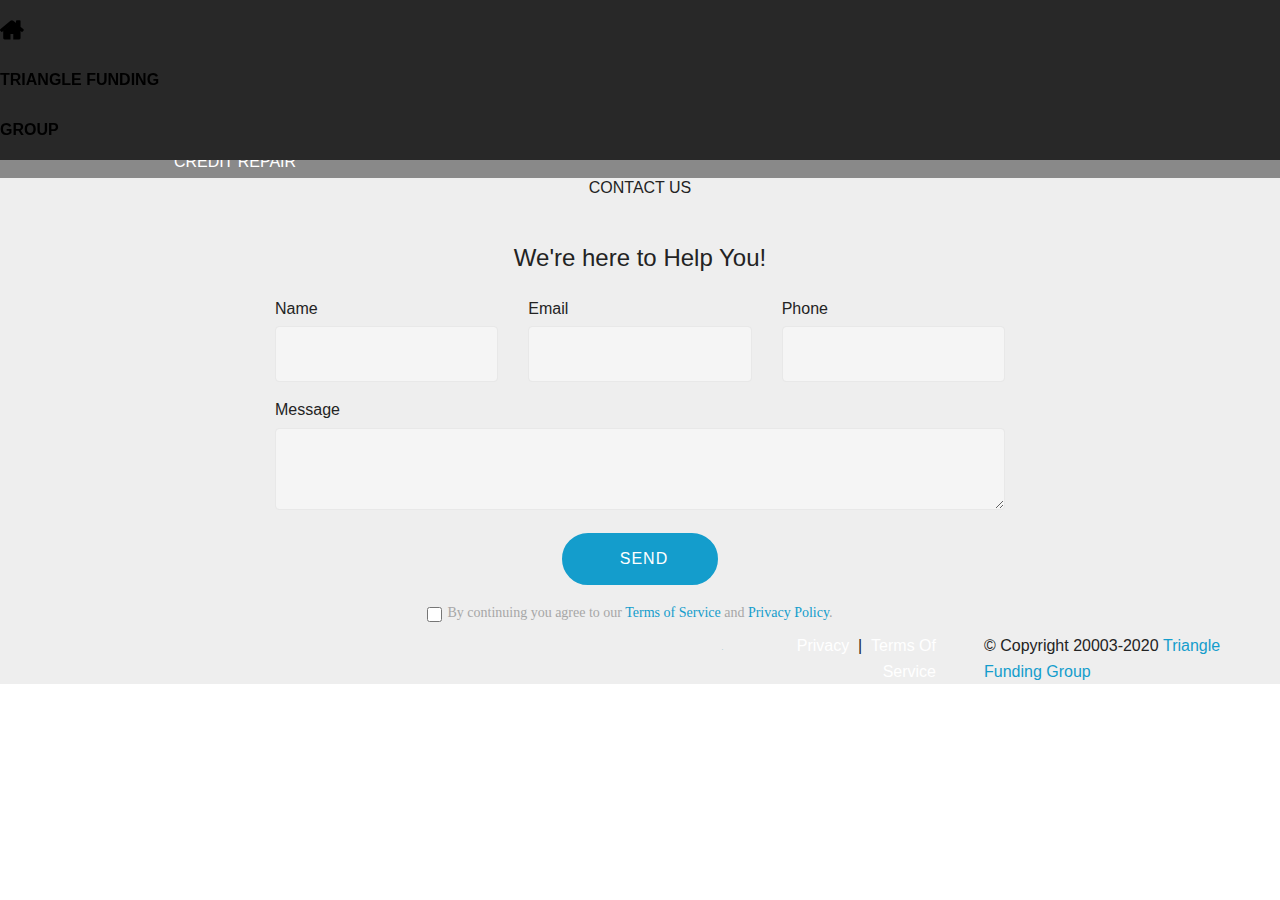
<file: page1.html>
<!DOCTYPE html>
<html  >
<head>
  
  <meta charset="UTF-8">
  <meta http-equiv="X-UA-Compatible" content="IE=edge">
  
  <meta name="viewport" content="width=device-width, initial-scale=1, minimum-scale=1">
  <link rel="shortcut icon" href="assets/images/coinstime-1-2000x1333-128x85-1.png" type="image/x-icon">
  <meta name="description" content="Home">
  
  
  <title>Contact</title>
  <link rel="stylesheet" href="assets/web/assets/mobirise-icons/mobirise-icons.css">
  <link rel="stylesheet" href="assets/font-awesome/css/font-awesome.css">
  <link rel="stylesheet" href="assets/bootstrap-material-design-font/css/material.css">
  <link rel="stylesheet" href="assets/bootstrap/css/bootstrap.min.css">
  <link rel="stylesheet" href="assets/bootstrap/css/bootstrap-grid.min.css">
  <link rel="stylesheet" href="assets/bootstrap/css/bootstrap-reboot.min.css">
  <link rel="stylesheet" href="assets/facebook-plugin/style.css">
  <link rel="stylesheet" href="assets/dropdown/css/style.css">
  <link rel="stylesheet" href="assets/web/assets/gdpr-plugin/gdpr-styles.css">
  <link rel="stylesheet" href="assets/tether/tether.min.css">
  <link rel="stylesheet" href="assets/socicon/css/styles.css">
  <link rel="stylesheet" href="assets/theme/css/style.css">
  <link rel="stylesheet" href="assets/recaptcha.css">
  <link rel="preload" as="style" href="assets/mobirise/css/mbr-additional.css"><link rel="stylesheet" href="assets/mobirise/css/mbr-additional.css" type="text/css">
  
  <script src="assets/web/assets/lazyload/lazyload.js"></script>

  

<meta name="theme-color" content="#149dcc">
<link rel="manifest" href="manifest.json">
<script src="sw-connect.js"></script>
<meta name="apple-mobile-web-app-capable" content="yes">
<link rel="apple-touch-startup-image" media="(device-width: 320px) and (device-height: 568px) and (-webkit-device-pixel-ratio: 2) and (orientation: portrait)" href="assets/images/apple-launch-640x1136.png">
<link rel="apple-touch-startup-image" media="(device-width: 375px) and (device-height: 667px) and (-webkit-device-pixel-ratio: 2) and (orientation: portrait)" href="assets/images/apple-launch-750x1334.png">
<link rel="apple-touch-startup-image" media="(device-width: 414px) and (device-height: 736px) and (-webkit-device-pixel-ratio: 3) and (orientation: portrait)" href="assets/images/apple-launch-1242x2208.png">
<link rel="apple-touch-startup-image" media="(device-width: 375px) and (device-height: 812px) and (-webkit-device-pixel-ratio: 3) and (orientation: portrait)" href="assets/images/apple-launch-1125x2436.png">
<link rel="apple-touch-startup-image" media="(device-width: 768px) and (device-height: 1024px) and (-webkit-device-pixel-ratio: 2) and (orientation: portrait)" href="assets/images/apple-launch-1536x2048.png">
<link rel="apple-touch-startup-image" media="(device-width: 834px) and (device-height: 1112px) and (-webkit-device-pixel-ratio: 2) and (orientation: portrait)" href="assets/images/apple-launch-1668x2224.png">
<link rel="apple-touch-startup-image" media="(device-width: 1024px) and (device-height: 1366px) and (-webkit-device-pixel-ratio: 2) and (orientation: portrait)" href="assets/images/apple-launch-2048x2732.png">
<meta name="apple-mobile-web-app-status-bar-style" content="default">
<meta name="apple-mobile-web-app-title" content="Triangle Funding Group">
<link rel="apple-touch-icon" href="apple-touch-icon.png"></head>
<body>
  <section class="menu cid-rWTmFRkq8M" once="menu" id="menu2-1j">

    

    <nav class="navbar navbar-expand beta-menu navbar-dropdown align-items-center navbar-fixed-top navbar-toggleable-sm">
        <button class="navbar-toggler navbar-toggler-right" type="button" data-toggle="collapse" data-target="#navbarSupportedContent" aria-controls="navbarSupportedContent" aria-expanded="false" aria-label="Toggle navigation">
            <div class="hamburger">
                <span></span>
                <span></span>
                <span></span>
                <span></span>
            </div>
        </button>
        <div class="menu-logo">
            <div class="navbar-brand">
                
                <span class="navbar-caption-wrap"><a class="navbar-caption text-black display-4" href="index.html#header12-1"><span class="fa fa-home mbr-iconfont mbr-iconfont-btn"></span>
                        TRIANGLE FUNDING GROUP</a></span>
            </div>
        </div>
        <div class="collapse navbar-collapse" id="navbarSupportedContent">
            
            
        </div>
    </nav>
</section>

<section class="header12 cid-rWTmFTR4rE mbr-parallax-background" id="header12-1k">

    

    <div class="mbr-overlay" style="opacity: 0.5; background-color: rgb(35, 35, 35);">
    </div>

    <div class="container  ">
            <div class="media-container">
                <div class="col-md-12 align-center">
                    <h1 class="mbr-section-title pb-3 mbr-white mbr-bold mbr-fonts-style display-1"></h1>
                    <p class="mbr-text pb-3 mbr-white mbr-fonts-style display-5">BUSINESS FUNDING...WHEN THE BANKS SAY 'NO'</p>
                    

                    <div class="icons-media-container mbr-white">
                        <div class="card col-12 col-md-6 col-lg-3">
                            
                            <h5 class="mbr-fonts-style display-7">
                                FACTORING</h5>
                        </div>

                        <div class="card col-12 col-md-6 col-lg-3">
                            
                            <h5 class="mbr-fonts-style display-7">
                                ASSET BASED LOANS</h5>
                        </div>

                        <div class="card col-12 col-md-6 col-lg-3">
                            
                            <h5 class="mbr-fonts-style display-7">
                                EQUIPMENT FINANCE</h5>
                        </div>

                        <div class="card col-12 col-md-6 col-lg-3">
                            
                            <h5 class="mbr-fonts-style display-7">
                                CREDIT REPAIR</h5>
                        </div>
                    </div>
                </div>
            </div>
    </div>

    <div class="mbr-arrow hidden-sm-down" aria-hidden="true">
        <a href="#next">
            <i class="mbri-down mbr-iconfont"></i>
        </a>
    </div>
</section>

<div class="modal mbr-popup cid-rWTmFWrz43 fade" tabindex="-1" role="dialog" data-on-timer-delay="4" data-overlay-color="#ffffff" data-overlay-opacity="0.8" id="mbr-popup-f" aria-hidden="true">
        <div class="modal-dialog modal-sm modal-dialog-centered" role="document">
            <div class="modal-content">
                <div class="modal-header pb-0">
                    <h5 class="modal-title mbr-fonts-style display-5">Fighting Coronavirus</h5>
                    <button type="button" class="close" data-dismiss="modal" aria-label="Close">
                        <svg version="1.1" xmlns="http://www.w3.org/2000/svg" width="24" height="24" viewBox="0 0 32 32" fill="currentColor">
                            <path d="M31.797 0.191c-0.264-0.256-0.686-0.25-0.942 0.015l-13.328 13.326c-0.598 0.581 0.342 1.543 0.942 0.942l13.328-13.326c0.27-0.262 0.27-0.695 0-0.957zM14.472 17.515c-0.264-0.256-0.686-0.25-0.942 0.015l-13.328 13.326c-0.613 0.595 0.34 1.562 0.942 0.942l13.328-13.326c0.27-0.262 0.27-0.695 0-0.957zM1.144 0.205c-0.584-0.587-1.544 0.336-0.942 0.942l30.654 30.651c0.613 0.625 1.563-0.325 0.942-0.942z"></path>
                        </svg>
                    </button>
                </div>

                <div class="modal-body">
                    <p class="mbr-text mbr-fonts-style display-7">
                        Has COVID-19 (coronavirus disease 2019) impacted your business? Invoice financing may help ease the cash flow strain on your business. <a href="Contact.html#form1-y">Contact us</a> (no cost to apply) to discuss your options.<br><br>It's no secret that cash flow is the lifeblood of every business. The coronavirus pandemic is effecting the cashflow of all businesses currently.
<br>
<br>Accounts receivable factoring is a process that turns your accounts receivables (invoices) into cash flow by eliminating the waiting period while your invoices are paid. This provides businesses with the opportunity to have consistent cash flow for ongoing operations and additional cash reserves to fund growth opportunities, especially when your customers have slowed paying their invoices due to the slow-down in the econoony due to the Coronavirus pandemic.
<br>
<br>Triangle Funding Group provides help to your business through factoring to provide working capital quickly for payroll, inventory, etc.<br> 
                    </p>

                    <div>
                        <div class="card-img mbr-figure">
                            <img src="assets/images/cdc-coronavirus.jpg" alt="" title="">
                        </div>
                            

                            
                        </div>
                    </div>

                    <div class="modal-footer">
                        <div class="mbr-section-btn"><a class="btn btn-md btn-secondary display-4" href="page1.html#form1-1p">CONTACT US</a></div>
                    </div>
                </div>
            </div>
        </div>

<div class="modal mbr-popup cid-rWTmG3WIfr fade" tabindex="-1" role="dialog" data-on-scroll="true" data-overlay-color="#ffffff" data-overlay-opacity="0.8" id="mbr-popup-o" aria-hidden="true">
        <div class="modal-dialog modal-sm modal-dialog-centered" role="document">
            <div class="modal-content">
                <div class="modal-header pb-0">
                    <h5 class="modal-title mbr-fonts-style display-5">Paycheck Protection Program</h5>
                    <button type="button" class="close" data-dismiss="modal" aria-label="Close">
                        <svg version="1.1" xmlns="http://www.w3.org/2000/svg" width="24" height="24" viewBox="0 0 32 32" fill="currentColor">
                            <path d="M31.797 0.191c-0.264-0.256-0.686-0.25-0.942 0.015l-13.328 13.326c-0.598 0.581 0.342 1.543 0.942 0.942l13.328-13.326c0.27-0.262 0.27-0.695 0-0.957zM14.472 17.515c-0.264-0.256-0.686-0.25-0.942 0.015l-13.328 13.326c-0.613 0.595 0.34 1.562 0.942 0.942l13.328-13.326c0.27-0.262 0.27-0.695 0-0.957zM1.144 0.205c-0.584-0.587-1.544 0.336-0.942 0.942l30.654 30.651c0.613 0.625 1.563-0.325 0.942-0.942z"></path>
                        </svg>
                    </button>
                </div>

                <div class="modal-body">
                    <p class="mbr-text mbr-fonts-style display-7">
                        On March 31, 2020, the U.S. Department of the Treasury and the Small Business Administration (SBA) released the application form for businesses to apply for and obtain loans under the <a href="https://www.sba.gov/funding-programs/loans/coronavirus-relief-options/paycheck-protection-program-ppp">Paycheck Protection Program</a>.<br><br> This program, established under the <a href="https://home.treasury.gov/policy-issues/cares/assistance-for-small-businesses">Coronavirus Aid, Relief, and Economic Security Act (CARES Act)</a>, provides $349 billion for small business loans to cover qualified payroll costs, rent, utilities, and interest on mortgage and other debt obligations. To obtain a loan, a qualifying small business should submit an application through an SBA- and Treasury- approved bank, credit union, or nonbank lender.<br><br><strong>However, many SMBs are experiencing SIGNIFICANT delays in getting approved for these funds or outright denial of their application.</strong><br><br><strong>Can you wait another 90 days or more?&nbsp;</strong><br><br> <a href="Contact.html#form1-y">Contact us</a>&nbsp;to discuss your options.<br><br><br> 
                    </p>

                    <div>
                        <div class="card-img mbr-figure">
                            <img src="assets/images/timeismoney.jpg" alt="" title="">
                        </div>
                            

                            
                        </div>
                    </div>

                    <div class="modal-footer">
                        <div class="mbr-section-btn"><a class="btn btn-md btn-secondary display-4" href="page1.html#form1-1p">CONTACT US</a></div>
                    </div>
                </div>
            </div>
        </div>

<section class="mbr-section form1 cid-rWTmG9b1Tt" id="form1-1p">

    

    
    <div class="container">
        <div class="row justify-content-center">
            <div class="title col-12 col-lg-8">
                <h2 class="mbr-section-title align-center pb-3 mbr-fonts-style display-2">
                    CONTACT US</h2>
                <h3 class="mbr-section-subtitle align-center mbr-light pb-3 mbr-fonts-style display-5">
                    
                <div><br></div><div><span style="font-size: 1.5rem;">We're here to Help You!</span><br></div></h3>
            </div>
        </div>
    </div>
    <div class="container">
        <div class="row justify-content-center">
            <div class="media-container-column col-lg-8" data-form-type="formoid">
                <!---Formbuilder Form--->
                <form action="https://mobirise.com/" method="POST" class="mbr-form form-with-styler" data-form-title="Mobirise Form"><input type="hidden" name="email" data-form-email="true" value="e1BABBpgsuuSh/h/LIvWDrSAMc4SoVFHP2Qgr8E07V0+pcq+/ZfWR/JAz7EtwtTmRcyZwI9dyIA/v+kpp12jobNHilu4Z7SBf2AY+1asmO3e5v2ktmRPX8d6YzXzN7Eo.Jp1q12hdqa601O5HHa3ksrygAPyC+2oq1kJFOxCxNcmdAd/Q300wG7c31H5dZjiBgN71EUaBPoI6ElOoZYg1V9Cr/vztm3LBtPozImRkd6833vkPPjtqAu/CapDdnsmG">
                    <div class="row">
                        <div hidden="hidden" data-form-alert="" class="alert alert-success col-12">Thanks for filling out the form!</div>
                        <div hidden="hidden" data-form-alert-danger="" class="alert alert-danger col-12">
                        </div>
                    </div>
                    <div class="dragArea row">
                        <div class="col-md-4  form-group" data-for="name">
                            <label for="name-form1-1p" class="form-control-label mbr-fonts-style display-7">Name</label>
                            <input type="text" name="name" data-form-field="Name" required="required" class="form-control display-7" id="name-form1-1p">
                        </div>
                        <div class="col-md-4  form-group" data-for="email">
                            <label for="email-form1-1p" class="form-control-label mbr-fonts-style display-7">Email</label>
                            <input type="email" name="email" data-form-field="Email" required="required" class="form-control display-7" id="email-form1-1p">
                        </div>
                        <div data-for="phone" class="col-md-4  form-group">
                            <label for="phone-form1-1p" class="form-control-label mbr-fonts-style display-7">Phone</label>
                            <input type="tel" name="phone" data-form-field="Phone" class="form-control display-7" id="phone-form1-1p">
                        </div>
                        <div data-for="message" class="col-md-12 form-group">
                            <label for="message-form1-1p" class="form-control-label mbr-fonts-style display-7">Message</label>
                            <textarea name="message" data-form-field="Message" class="form-control display-7" id="message-form1-1p"></textarea>
                        </div>
                        <div class="col-md-12 input-group-btn align-center"><button type="submit" class="btn btn-primary btn-form display-4" href="mailto:info@trianglefundinggroup.com"><span class="mdi-communication-email mbr-iconfont mbr-iconfont-btn"></span>SEND</button></div>
                    </div>
                <span class="gdpr-block">
<label>
<span class="textGDPR" style="color: #a7a7a7"><input type="checkbox" name="gdpr" id="gdpr-form1-1p" required="">By continuing you agree to our <a style="color: #149dcc; text-decoration: none;" href="terms.html">Terms of Service</a> and <a style="color: #149dcc; text-decoration: none;" href="policy.html">Privacy Policy</a>.</span>
</label>
</span></form><!---Formbuilder Form--->
            </div>
        </div>
    </div>
</section>

<section class="extFooter&quot; cid-rWTmGaPuWO" id="extFooter4-1q">

    
    
    <div class="container-fluid">
        <div class="row justify-content-center">
            <div class="col-md-12 col-lg-7 px-4 align-right">
                <div class="social-list">
                    <div class="soc-item">
                        
                            <span class="mbr-iconfont mbr-iconfont-social mbri-info" style="color: rgb(15, 118, 153); fill: rgb(15, 118, 153); font-size: 1px;"></span>
                        
                    </div>
                    
                    
                    
                    

                    

                    

                    
                </div>
            </div>
            <div class="col-md-12 col-lg-2 m-auto px-4 align-right">
                <p class="mbr-text mb-0 links mbr-fonts-style display-4"><a href="popup:#mbr-popup-g" class="text-white" data-toggle="modal" data-target="#mbr-popup-g">Privacy</a> &nbsp;| &nbsp;<a href="popup:#mbr-popup-l" class="text-white" data-toggle="modal" data-target="#mbr-popup-l">Terms Of Service</a></p>
            </div>
            <div class="col-md-12 col-lg-3 m-auto px-4 align-left">
                <p class="mbr-text mb-0 mbr-fonts-style display-4">© Copyright 20003-2020 <a href="index.html#header12-1">Triangle Funding Group</a></p>
            </div>
        </div>
    </div>
</section>

<div class="modal mbr-popup cid-rWTmGcL05J fade" tabindex="-1" role="dialog" data-overlay-color="#000000" data-overlay-opacity="0" id="mbr-popup-7" aria-hidden="true">
        <div class="modal-dialog modal-sm modal-dialog-centered" role="document">
            <div class="modal-content">
                <div class="modal-header pb-0">
                    <h5 class="modal-title mbr-fonts-style display-7">Factoring</h5>
                    <button type="button" class="close" data-dismiss="modal" aria-label="Close">
                        <svg version="1.1" xmlns="http://www.w3.org/2000/svg" width="24" height="24" viewBox="0 0 32 32" fill="currentColor">
                            <path d="M31.797 0.191c-0.264-0.256-0.686-0.25-0.942 0.015l-13.328 13.326c-0.598 0.581 0.342 1.543 0.942 0.942l13.328-13.326c0.27-0.262 0.27-0.695 0-0.957zM14.472 17.515c-0.264-0.256-0.686-0.25-0.942 0.015l-13.328 13.326c-0.613 0.595 0.34 1.562 0.942 0.942l13.328-13.326c0.27-0.262 0.27-0.695 0-0.957zM1.144 0.205c-0.584-0.587-1.544 0.336-0.942 0.942l30.654 30.651c0.613 0.625 1.563-0.325 0.942-0.942z"></path>
                        </svg>
                    </button>
                </div>

                <div class="modal-body">
                    <p class="mbr-text mbr-fonts-style display-7">Factoring is certainly one of the most powerful financial tools available to small and mid-size business. This is especially true for young businesses in the start-up phase where more typical sources of working capital are denied by traditional
<br>lenders. For such young businesses, factoring not only acts as a mechanism for finance, but it also allows entrepreneurs the ability to separate themselves from their competition and truly grow their small and mid-size businesses at exponential
<br>rates. &nbsp;</p>

                    <div>
                        <div class="card-img mbr-figure">
                            <img src="assets/images/invoice-2000x1328.jpg" alt="Factoring" title="Factoring">
                        </div>
                            

                            
                        </div>
                    </div>

                    
                </div>
            </div>
        </div>

<div class="modal mbr-popup cid-rWTmGexJY2 fade" tabindex="-1" role="dialog" data-overlay-color="#000000" data-overlay-opacity="0" id="mbr-popup-8" aria-hidden="true">
        <div class="modal-dialog modal-sm modal-dialog-centered" role="document">
            <div class="modal-content">
                <div class="modal-header pb-0">
                    <h5 class="modal-title mbr-fonts-style display-7">Asset Based Loans</h5>
                    <button type="button" class="close" data-dismiss="modal" aria-label="Close">
                        <svg version="1.1" xmlns="http://www.w3.org/2000/svg" width="24" height="24" viewBox="0 0 32 32" fill="currentColor">
                            <path d="M31.797 0.191c-0.264-0.256-0.686-0.25-0.942 0.015l-13.328 13.326c-0.598 0.581 0.342 1.543 0.942 0.942l13.328-13.326c0.27-0.262 0.27-0.695 0-0.957zM14.472 17.515c-0.264-0.256-0.686-0.25-0.942 0.015l-13.328 13.326c-0.613 0.595 0.34 1.562 0.942 0.942l13.328-13.326c0.27-0.262 0.27-0.695 0-0.957zM1.144 0.205c-0.584-0.587-1.544 0.336-0.942 0.942l30.654 30.651c0.613 0.625 1.563-0.325 0.942-0.942z"></path>
                        </svg>
                    </button>
                </div>

                <div class="modal-body">
                    <p class="mbr-text mbr-fonts-style display-7">
                        Similar to factoring in many ways, asset-based loans are those credit facilities granted borrowers using account receivable and inventories as the primary collateral. Unlike factoring arrangements, however, which result in the sale of your accounts receivable, asset-based credit facilities are always structured as loans.
                    </p>

                    <div>
                        <div class="card-img mbr-figure">
                            <img src="assets/images/bank-2000x1332.jpg" alt="Asset Based Loans" title="Asset Based Loans">
                        </div>
                            

                            
                        </div>
                    </div>

                    
                </div>
            </div>
        </div>

<div class="modal mbr-popup cid-rWTmGgi9hB fade" tabindex="-1" role="dialog" data-overlay-color="#ffffff" data-overlay-opacity="0.8" id="mbr-popup-9" aria-hidden="true">
        <div class="modal-dialog modal-sm modal-dialog-centered" role="document">
            <div class="modal-content">
                <div class="modal-header pb-0">
                    <h5 class="modal-title mbr-fonts-style display-7">Construction Receivables</h5>
                    <button type="button" class="close" data-dismiss="modal" aria-label="Close">
                        <svg version="1.1" xmlns="http://www.w3.org/2000/svg" width="24" height="24" viewBox="0 0 32 32" fill="currentColor">
                            <path d="M31.797 0.191c-0.264-0.256-0.686-0.25-0.942 0.015l-13.328 13.326c-0.598 0.581 0.342 1.543 0.942 0.942l13.328-13.326c0.27-0.262 0.27-0.695 0-0.957zM14.472 17.515c-0.264-0.256-0.686-0.25-0.942 0.015l-13.328 13.326c-0.613 0.595 0.34 1.562 0.942 0.942l13.328-13.326c0.27-0.262 0.27-0.695 0-0.957zM1.144 0.205c-0.584-0.587-1.544 0.336-0.942 0.942l30.654 30.651c0.613 0.625 1.563-0.325 0.942-0.942z"></path>
                        </svg>
                    </button>
                </div>

                <div class="modal-body">
                    <p class="mbr-text mbr-fonts-style display-7">
                        Are you a subcontractor who is waiting 30, 60, or even 90 days to get paid by a general contractor or a commercial client? Slow payments can create cash flow problems and affect your ability to pay employees and construction suppliers.<br><br>Construction factoring can get your invoices financed quickly. This solution provides you with immediate funds to pay corporate expenses and grow. And, unlike bank financing, factoring is easy to obtain and can be set up in days. Note that to qualify for this program, subcontractors must invoice a minimum of $150,000 per month.<br>
                    </p>

                    <div>
                        <div class="card-img mbr-figure">
                            <img src="assets/images/hammer-2000x1500.jpg" alt="Construction" title="Construction">
                        </div>
                            

                            
                        </div>
                    </div>

                    
                </div>
            </div>
        </div>

<div class="modal mbr-popup cid-rWTmGi5aUr fade" tabindex="-1" role="dialog" data-overlay-color="#ffffff" data-overlay-opacity="0.8" id="mbr-popup-a" aria-hidden="true">
        <div class="modal-dialog modal-sm modal-dialog-centered" role="document">
            <div class="modal-content">
                <div class="modal-header pb-0">
                    <h5 class="modal-title mbr-fonts-style display-7">Credit Repair</h5>
                    <button type="button" class="close" data-dismiss="modal" aria-label="Close">
                        <svg version="1.1" xmlns="http://www.w3.org/2000/svg" width="24" height="24" viewBox="0 0 32 32" fill="currentColor">
                            <path d="M31.797 0.191c-0.264-0.256-0.686-0.25-0.942 0.015l-13.328 13.326c-0.598 0.581 0.342 1.543 0.942 0.942l13.328-13.326c0.27-0.262 0.27-0.695 0-0.957zM14.472 17.515c-0.264-0.256-0.686-0.25-0.942 0.015l-13.328 13.326c-0.613 0.595 0.34 1.562 0.942 0.942l13.328-13.326c0.27-0.262 0.27-0.695 0-0.957zM1.144 0.205c-0.584-0.587-1.544 0.336-0.942 0.942l30.654 30.651c0.613 0.625 1.563-0.325 0.942-0.942z"></path>
                        </svg>
                    </button>
                </div>

                <div class="modal-body">
                    <p class="mbr-text mbr-fonts-style display-7">
                        80% of Americans have erroneous information on their credit reports lowering their FICO scores!<br><br>We will review your credit reports and give you a FREE Credit Repair Analysis. We take all aspect of credit repair into consideration, not just bureau disputes.<br> 
                    </p>

                    <div>
                        <div class="card-img mbr-figure">
                            <img src="assets/images/creditcard-2000x1333.jpg" alt="Credit Repair" title="Credit Repair">
                        </div>
                            

                            
                        </div>
                    </div>

                    
                </div>
            </div>
        </div>

<div class="modal mbr-popup cid-rWTmGjWF8L fade" tabindex="-1" role="dialog" data-overlay-color="#ffffff" data-overlay-opacity="0.8" id="mbr-popup-b" aria-hidden="true">
        <div class="modal-dialog modal-sm modal-dialog-centered" role="document">
            <div class="modal-content">
                <div class="modal-header pb-0">
                    <h5 class="modal-title mbr-fonts-style display-7">Medical Receivables</h5>
                    <button type="button" class="close" data-dismiss="modal" aria-label="Close">
                        <svg version="1.1" xmlns="http://www.w3.org/2000/svg" width="24" height="24" viewBox="0 0 32 32" fill="currentColor">
                            <path d="M31.797 0.191c-0.264-0.256-0.686-0.25-0.942 0.015l-13.328 13.326c-0.598 0.581 0.342 1.543 0.942 0.942l13.328-13.326c0.27-0.262 0.27-0.695 0-0.957zM14.472 17.515c-0.264-0.256-0.686-0.25-0.942 0.015l-13.328 13.326c-0.613 0.595 0.34 1.562 0.942 0.942l13.328-13.326c0.27-0.262 0.27-0.695 0-0.957zM1.144 0.205c-0.584-0.587-1.544 0.336-0.942 0.942l30.654 30.651c0.613 0.625 1.563-0.325 0.942-0.942z"></path>
                        </svg>
                    </button>
                </div>

                <div class="modal-body">
                    <p class="mbr-text mbr-fonts-style display-7">
                        Are you waiting up to 90 days, or more, to get your medical claims paid? Slow payments from medical insurance companies, Medicare, and Medicaid, can affect your cash flow and prevent you from running your healthcare business. Our factoring program can finance your medical insurance claims in as little as two days after account setup. This program provides you with funds to pay employees, suppliers, and rent. More importantly, it provides you with predictable cash flow so you can focus on running your business. We offer competitive rates, high advances, and quick decisions.
                    </p>

                    <div>
                        <div class="card-img mbr-figure">
                            <img src="assets/images/medica-2000x1324.jpg" alt="Medical_Receivables" title="Medical_Receivables">
                        </div>
                            

                            
                        </div>
                    </div>

                    
                </div>
            </div>
        </div>

<div class="modal mbr-popup cid-rWTmGm4FtA fade" tabindex="-1" role="dialog" data-overlay-color="#000000" data-overlay-opacity="0" id="mbr-popup-c" aria-hidden="true">
        <div class="modal-dialog modal-sm modal-dialog-centered" role="document">
            <div class="modal-content">
                <div class="modal-header pb-0">
                    <h5 class="modal-title mbr-fonts-style display-7">Government Contracts<br><br>Factor Your Government Receivables to Grow Your Business&nbsp;</h5>
                    <button type="button" class="close" data-dismiss="modal" aria-label="Close">
                        <svg version="1.1" xmlns="http://www.w3.org/2000/svg" width="24" height="24" viewBox="0 0 32 32" fill="currentColor">
                            <path d="M31.797 0.191c-0.264-0.256-0.686-0.25-0.942 0.015l-13.328 13.326c-0.598 0.581 0.342 1.543 0.942 0.942l13.328-13.326c0.27-0.262 0.27-0.695 0-0.957zM14.472 17.515c-0.264-0.256-0.686-0.25-0.942 0.015l-13.328 13.326c-0.613 0.595 0.34 1.562 0.942 0.942l13.328-13.326c0.27-0.262 0.27-0.695 0-0.957zM1.144 0.205c-0.584-0.587-1.544 0.336-0.942 0.942l30.654 30.651c0.613 0.625 1.563-0.325 0.942-0.942z"></path>
                        </svg>
                    </button>
                </div>

                <div class="modal-body">
                    <p class="mbr-text mbr-fonts-style display-7">Landing a government contract is an excellent opportunity for any business. Even when problems arise and there is a government shutdown, government contracts always pay their companies. However, taking on a government project could quickly drain your working capital while you wait 30, 45, 60+ days for the government agency to pay. Invoice factoring for government contracts closes the cash flow gap contractors face between project completion and payment. With receivables factoring, business owners get paid upfront to ensure they have the funds necessary to cover all operational costs and payroll. &nbsp;</p>

                    <div>
                        <div class="card-img mbr-figure">
                            <img src="assets/images/capitol-720677.jpg" alt="Factoring" title="Factoring">
                        </div>
                            

                            
                        </div>
                    </div>

                    
                </div>
            </div>
        </div>

<div class="modal mbr-popup cid-rWTmGnW5h3 fade" tabindex="-1" role="dialog" data-overlay-color="#ffffff" data-overlay-opacity="0.8" id="mbr-popup-d" aria-hidden="true">
        <div class="modal-dialog modal-sm modal-dialog-centered" role="document">
            <div class="modal-content">
                <div class="modal-header pb-0">
                    <h5 class="modal-title mbr-fonts-style display-7">EXPORT-IMPORT TRADE FINANCE</h5>
                    <button type="button" class="close" data-dismiss="modal" aria-label="Close">
                        <svg version="1.1" xmlns="http://www.w3.org/2000/svg" width="24" height="24" viewBox="0 0 32 32" fill="currentColor">
                            <path d="M31.797 0.191c-0.264-0.256-0.686-0.25-0.942 0.015l-13.328 13.326c-0.598 0.581 0.342 1.543 0.942 0.942l13.328-13.326c0.27-0.262 0.27-0.695 0-0.957zM14.472 17.515c-0.264-0.256-0.686-0.25-0.942 0.015l-13.328 13.326c-0.613 0.595 0.34 1.562 0.942 0.942l13.328-13.326c0.27-0.262 0.27-0.695 0-0.957zM1.144 0.205c-0.584-0.587-1.544 0.336-0.942 0.942l30.654 30.651c0.613 0.625 1.563-0.325 0.942-0.942z"></path>
                        </svg>
                    </button>
                </div>

                <div class="modal-body">
                    <p class="mbr-text mbr-fonts-style display-7"><strong>
                        Finance for Global Trade</strong><br><br>Export-Import Trade Finance can present considerable challenges to America's small and mid-size business owners. Typical export-import transactions may include requirements for letters of credit, purchase order finance, international credit insurance, and international factoring among others. These can often present such difficulties that business owners simply ignore opportunities that can lead to thousands or even millions of dollars in revenue.
<br><br><strong>
                    </strong></p>

                    <div>
                        <div class="card-img mbr-figure">
                            <img src="assets/images/dock-1277744.jpg" alt="Trade_Finance" title="Trade_Finance">
                        </div>
                            

                            
                        </div>
                    </div>

                    
                </div>
            </div>
        </div>

<div class="modal mbr-popup cid-rWTmGpWDOY fade" tabindex="-1" role="dialog" data-overlay-color="#ffffff" data-overlay-opacity="0" id="mbr-popup-e" aria-hidden="true">
        <div class="modal-dialog modal-sm modal-dialog-centered" role="document">
            <div class="modal-content">
                <div class="modal-header pb-0">
                    <h5 class="modal-title mbr-fonts-style display-7">Purchase Order Finance</h5>
                    <button type="button" class="close" data-dismiss="modal" aria-label="Close">
                        <svg version="1.1" xmlns="http://www.w3.org/2000/svg" width="24" height="24" viewBox="0 0 32 32" fill="currentColor">
                            <path d="M31.797 0.191c-0.264-0.256-0.686-0.25-0.942 0.015l-13.328 13.326c-0.598 0.581 0.342 1.543 0.942 0.942l13.328-13.326c0.27-0.262 0.27-0.695 0-0.957zM14.472 17.515c-0.264-0.256-0.686-0.25-0.942 0.015l-13.328 13.326c-0.613 0.595 0.34 1.562 0.942 0.942l13.328-13.326c0.27-0.262 0.27-0.695 0-0.957zM1.144 0.205c-0.584-0.587-1.544 0.336-0.942 0.942l30.654 30.651c0.613 0.625 1.563-0.325 0.942-0.942z"></path>
                        </svg>
                    </button>
                </div>

                <div class="modal-body">
                    <p class="mbr-text mbr-fonts-style display-7">
                        Purchase Order Finance or "PO Funding" can be one of the more difficult types of commercial finance to secure for fast growing businesses. Factors, however, routinely provide some amount of purchase order finance as "pre-ship" invoice financing.<br><br>Traditional purchase order finance is provided through companies that specialize in that transaction. Our clients benefit from our established relationships with some of the largest providers of purchase order finance nationwide.<br></p>

                    <div>
                        <div class="card-img mbr-figure">
                            <img src="assets/images/calculator-2000x1178.jpg" alt="PO Finance" title="PO Finance">
                        </div>
                            

                            
                        </div>
                    </div>

                    
                </div>
            </div>
        </div>

<div class="modal mbr-popup cid-rWTmGrO5NB fade" tabindex="-1" role="dialog" data-overlay-color="#000000" data-overlay-opacity="0" id="mbr-popup-l" aria-hidden="true">
        <div class="modal-dialog modal-sm modal-dialog-centered" role="document">
            <div class="modal-content">
                <div class="modal-header pb-0">
                    <h5 class="modal-title mbr-fonts-style display-7">TERMS OF SERVICE</h5>
                    <button type="button" class="close" data-dismiss="modal" aria-label="Close">
                        <svg version="1.1" xmlns="http://www.w3.org/2000/svg" width="24" height="24" viewBox="0 0 32 32" fill="currentColor">
                            <path d="M31.797 0.191c-0.264-0.256-0.686-0.25-0.942 0.015l-13.328 13.326c-0.598 0.581 0.342 1.543 0.942 0.942l13.328-13.326c0.27-0.262 0.27-0.695 0-0.957zM14.472 17.515c-0.264-0.256-0.686-0.25-0.942 0.015l-13.328 13.326c-0.613 0.595 0.34 1.562 0.942 0.942l13.328-13.326c0.27-0.262 0.27-0.695 0-0.957zM1.144 0.205c-0.584-0.587-1.544 0.336-0.942 0.942l30.654 30.651c0.613 0.625 1.563-0.325 0.942-0.942z"></path>
                        </svg>
                    </button>
                </div>

                <div class="modal-body">
                    <p class="mbr-text mbr-fonts-style display-7">Terms of Service ("Terms")
<br>
<br>Last updated: (April 2020)
<br>
<br>Please read these Terms of Service ("Terms", "Terms of Service") carefully before using the http://www.trianglefundinggroup.com website operated by Triangle Funding Group ("us", "we", or "our").
<br>
<br>Your access to and use of the Service is conditioned on your acceptance of and compliance with these Terms. These Terms apply to all visitors, users and others who access or use the Service.
<br>
<br>By accessing or using the Service you agree to be bound by these Terms. If you disagree with any part of the terms then you may not access the Service.
<br>
<br>Termination
<br>
<br>We may terminate or suspend access to our Service immediately, without prior notice or liability, for any reason whatsoever, including without limitation if you breach the Terms.
<br>
<br>All provisions of the Terms which by their nature should survive termination shall survive termination, including, without limitation, ownership provisions, warranty disclaimers, indemnity and limitations of liability.
<br>
<br>Subscriptions
<br>
<br>N/A
<br>
<br>Content
<br>
<br>N/A
<br>
<br>Links To Other Web Sites
<br>
<br>Our Service may contain links to third-party web sites or services that are not owned or controlled by Triangle Funding Group).
<br>
<br>Triangle Funding Group has no control over, and assumes no responsibility for, the content, privacy policies, or practices of any third party web sites or services. You further acknowledge and agree that Triangle Funding Group shall not be responsible or liable, directly or indirectly, for any damage or loss caused or alleged to be caused by or in connection with use of or reliance on any such content, goods or services available on or through any such web sites or services.
<br>
<br>You can prevent the setting of cookies by adjusting the settings on your browser (see your browser Help for how to do this). Be aware that disabling cookies will affect the functionality of this and many other websites that you visit. Disabling cookies will usually result in also disabling certain functionality and features of the this site. Therefore it is recommended that you do not disable cookies.
<br>
<br>Changes
<br>
<br>We reserve the right, at our sole discretion, to modify or replace these Terms at any time. If a revision is material we will try to provide at least 30 days' notice prior to any new terms taking effect. What constitutes a material change will be determined at our sole discretion.
<br>
<br>Contact Us
<br>
<br>If you have any questions about these Terms, please contact us.
<br>Email: <a href="mailto:info@trianglefundinggroup.com">info@trianglefundinggroup.com</a></p>

                    <div>
                        
                            

                            
                        </div>
                    </div>

                    
                </div>
            </div>
        </div>

<div class="modal mbr-popup cid-rWTmGu5Ysr fade" tabindex="-1" role="dialog" data-overlay-color="#000000" data-overlay-opacity="0" id="mbr-popup-g" aria-hidden="true">
        <div class="modal-dialog modal-sm modal-dialog-centered" role="document">
            <div class="modal-content">
                <div class="modal-header pb-0">
                    <h5 class="modal-title mbr-fonts-style display-7">PRIVACY POLICY</h5>
                    <button type="button" class="close" data-dismiss="modal" aria-label="Close">
                        <svg version="1.1" xmlns="http://www.w3.org/2000/svg" width="24" height="24" viewBox="0 0 32 32" fill="currentColor">
                            <path d="M31.797 0.191c-0.264-0.256-0.686-0.25-0.942 0.015l-13.328 13.326c-0.598 0.581 0.342 1.543 0.942 0.942l13.328-13.326c0.27-0.262 0.27-0.695 0-0.957zM14.472 17.515c-0.264-0.256-0.686-0.25-0.942 0.015l-13.328 13.326c-0.613 0.595 0.34 1.562 0.942 0.942l13.328-13.326c0.27-0.262 0.27-0.695 0-0.957zM1.144 0.205c-0.584-0.587-1.544 0.336-0.942 0.942l30.654 30.651c0.613 0.625 1.563-0.325 0.942-0.942z"></path>
                        </svg>
                    </button>
                </div>

                <div class="modal-body">
                    <p class="mbr-text mbr-fonts-style display-7">Privacy Policy for Triangle Funding Group
<br>
<br>What Are Cookies?
<br>
<br>As is common practice with almost all professional websites this site uses cookies, which are tiny files that are downloaded to your computer, to improve your experience. This page describes what information they gather, how we use it and why we sometimes need to store these cookies. We will also share how you can prevent these cookies from being stored however this may downgrade or 'break' certain elements of the sites functionality.
<br>
<br>For more general information on cookies see the <a href="https://en.wikipedia.org/wiki/HTTP_cookie">Wikipedia article on HTTP Cookies</a>.
<br>
<br>How We Use Cookies
<br>
<br>We use cookies for a variety of reasons detailed below. Unfortunately is most cases there are no industry standard options for disabling cookies without completely disabling the functionality and features they add to this site. It is recommended that you leave on all cookies if you are not sure whether you need them or not in case they are used to provide a service that you use.
<br>
<br>Disabling Cookies
<br>
<br>You can prevent the setting of cookies by adjusting the settings on your browser (see your browser Help for how to do this). Be aware that disabling cookies will affect the functionality of this and many other websites that you visit. Disabling cookies will usually result in also disabling certain functionality and features of the this site. Therefore it is recommended that you do not disable cookies.
<br>
<br>The Cookies We Set
<br>
<br>This site offers newsletter or email subscription services and cookies may be used to remember if you are already registered and whether to show certain notifications which might only be valid to subscribed/unsubscribed users. 
<br>
<br>When you submit data to through a form such as those found on contact pages or comment forms cookies may be set to remember your user details for future correspondence.
<br>
<br>In order to provide you with a great experience on this site we provide the functionality to set your preferences for how this site runs when you use it. In order to remember your preferences we need to set cookies so that this information can be called whenever you interact with a page is affected by your preferences.
<br>
<br>Third Party Cookies
<br>
<br>In some special cases we also use cookies provided by trusted third parties. The following section details which third party cookies you might encounter through this site
<br>
<br>This site uses Google Analytics which is one of the most widespread and trusted analytics solution on the web for helping us to understand how you use the site and ways that we can improve your experience. These cookies may track things such as how long you spend on the site and the pages that you visit so we can continue to produce engaging content.
<br>
<br>For more information on Google Analytics cookies, see the <a href="https://www.google.com/analytics/">official Google Analytics page</a>.
<br>
<br>As we sell products it's important for us to understand statistics about how many of the visitors to our site actually make a purchase and as such this is the kind of data that these cookies will track. This is important to you as it means that we can accurately make business predictions that allow us to monitor our advertising and product costs to ensure the best possible price.
<br>
<br>The Google AdSense service we use to serve advertising uses a DoubleClick cookie to serve more relevant ads across the web and limit the number of times that a given ad is shown to you.
<br>
<br>For more information on <a href="https://www.google.com/adsense/start/#?modal_active=none">Google AdSense </a>see the <a href="https://www.google.com/intl/en/policies/privacy/">official Google AdSense privacy FAQ</a>.
<br>
<br>We use adverts to offset the costs of running this site and provide funding for further development. The behavioural advertising cookies used by this site are designed to ensure that we provide you with the most relevant adverts where possible by anonymously tracking your interests and presenting similar things that may be of interest
<br>
<br>In some cases we may provide you with custom content based on what you tell us about yourself either directly or indirectly by linking a social media account. These types of cookies simply allow us to provide you with content that we feel may be of interest to you.
<br>
<br>We also use social media buttons and/or plugins on this site that allow you to connect with your social network in various ways. For these to work the following social media sites including; <a href="http://www.linkedin.com/">LinkedIn</a>, <a href="http://www.facebook.com/">Facebook</a>, <a href="https://twitter.com/">Twitter</a>, <a href="https://plus.google.com/">Google+</a>, <a href="https://dribbble.com/">Dribble</a>, <a href="https://www.instagram.com/">Instagram</a>, will set cookies through our site which may be used to enhance your profile on their site or contribute to the data they hold for various purposes outlined in their respective privacy policies.
<br>
<br>More Information
<br>
<br>Hopefully that has clarified things for you and as was previously mentioned if there is something that you aren't sure whether you need or not it's usually safer to leave cookies enabled in case it does interact with one of the features you use on our site. However if you are still looking for more information then you can contact us through one of our preferred contact methods.
<br>
<br>Email: <a href="mailto:info@trianglefundinggroup.com">info@trianglefundinggroup.com</a></p>

                    <div>
                        <div class="card-img mbr-figure">
                            <img src="assets/images/privacy.jpg" alt="Factoring" title="Factoring">
                        </div>
                            

                            
                        </div>
                    </div>

                    
                </div>
            </div>
        </div>


  <script src="assets/web/assets/jquery/jquery.min.js"></script>
  <script src="assets/popper/popper.min.js"></script>
  <script src="assets/bootstrap/js/bootstrap.min.js"></script>
  <script src="https://connect.facebook.net/en_US/sdk.js#xfbml=1&version=v2.5"></script>
  <script src="https://apis.google.com/js/plusone.js"></script>
  <script src="assets/facebook-plugin/facebook-script.js"></script>
  <script src="assets/parallax/jarallax.min.js"></script>
  <script src="assets/dropdown/js/nav-dropdown.js"></script>
  <script src="assets/dropdown/js/navbar-dropdown.js"></script>
  <script src="assets/touchswipe/jquery.touch-swipe.min.js"></script>
  <script src="assets/vimeoplayer/jquery.mb.vimeo_player.js"></script>
  <script src="assets/popup-plugin/script.js"></script>
  <script src="assets/popup-ontimer-plugin/script.js"></script>
  <script src="assets/popup-overlay-plugin/script.js"></script>
  <script src="assets/popup-onscroll-plugin/script.js"></script>
  <script src="assets/sociallikes/social-likes.js"></script>
  <script src="assets/tether/tether.min.js"></script>
  <script src="assets/smoothscroll/smooth-scroll.js"></script>
  <script src="assets/theme/js/script.js"></script>
  <script src="assets/formoid.min.js"></script>
  
  

</body>
</html>
</file>
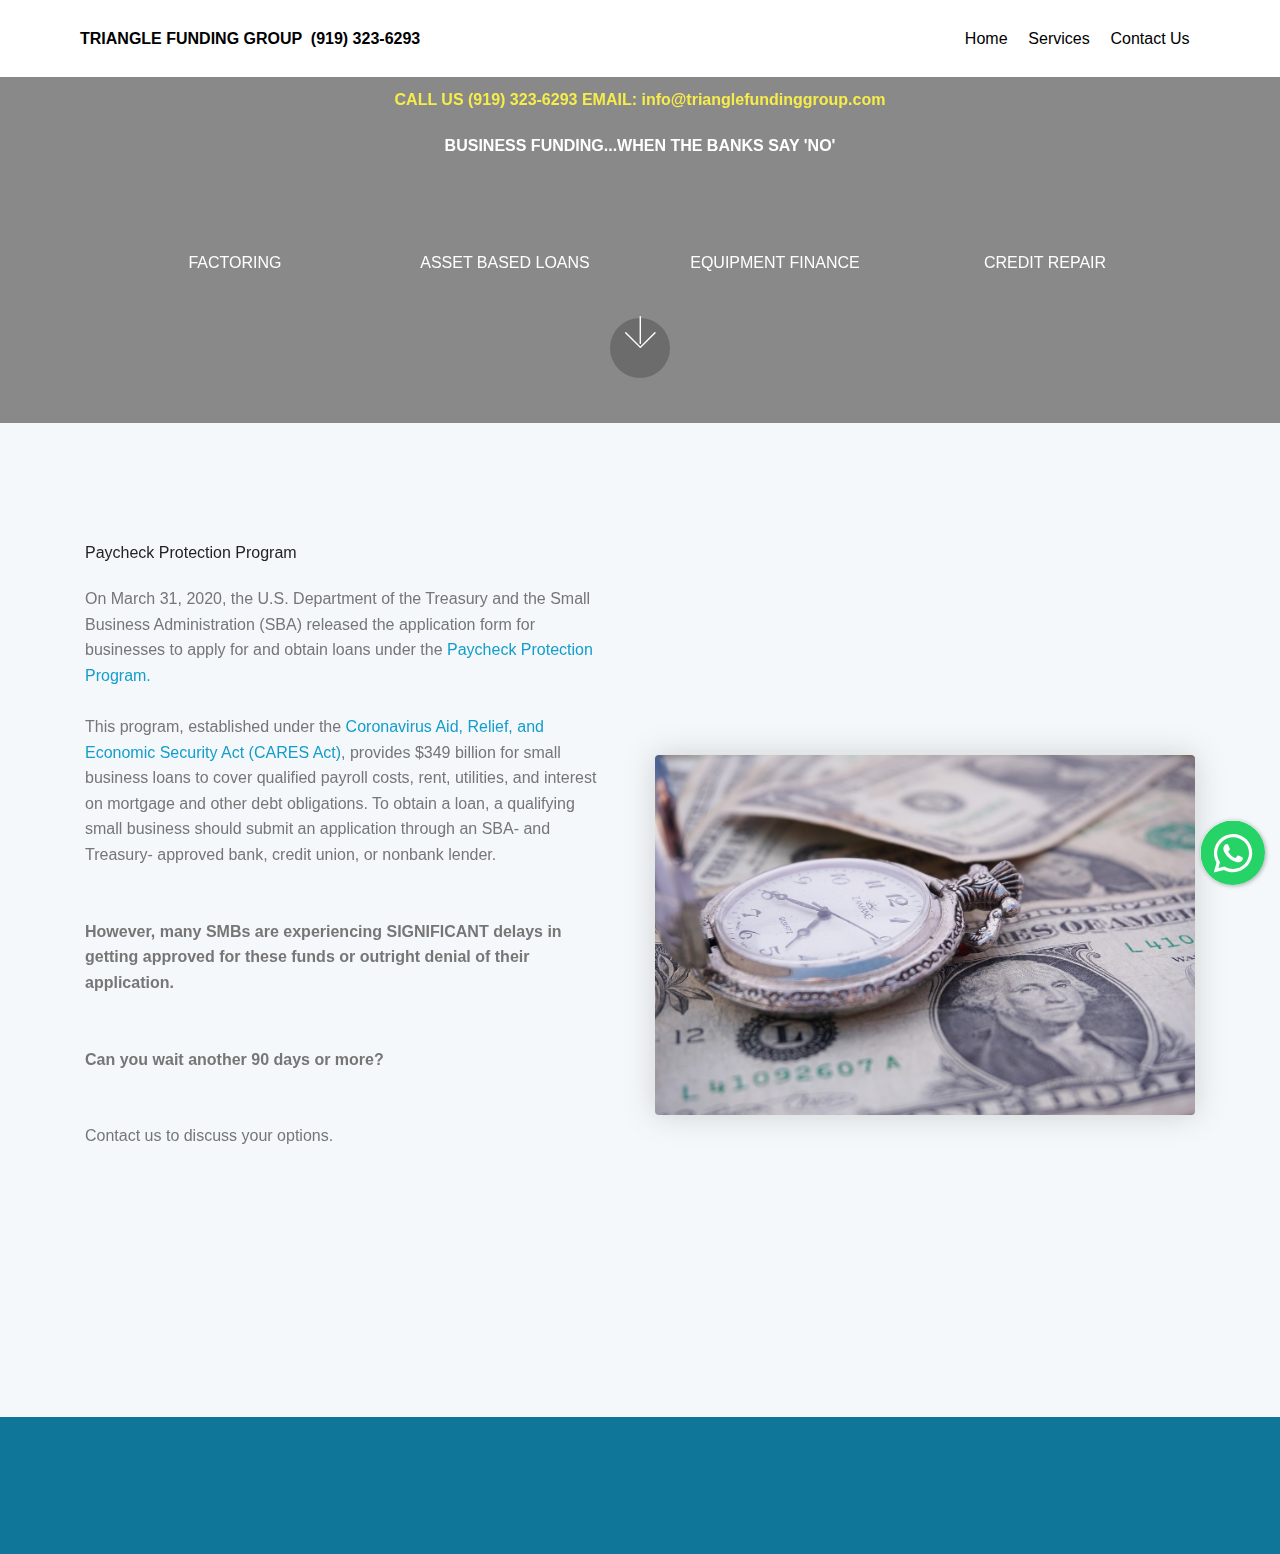
<file: Paycheck Protection Program.html>
<!DOCTYPE html>
<html  >
<head>
  
  <meta charset="UTF-8">
  <meta http-equiv="X-UA-Compatible" content="IE=edge">
  
  <meta name="viewport" content="width=device-width, initial-scale=1, minimum-scale=1">
  <link rel="shortcut icon" href="assets/images/coinstime-1-2000x1333-128x85-1.png" type="image/x-icon">
  <meta name="description" content="Paycheck Protection Program">
  
  
  <title>Paycheck Protection Program</title>
  <link rel="stylesheet" href="assets/web/assets/mobirise-icons/mobirise-icons.css">
  <link rel="stylesheet" href="assets/bootstrap/css/bootstrap.min.css">
  <link rel="stylesheet" href="assets/bootstrap/css/bootstrap-grid.min.css">
  <link rel="stylesheet" href="assets/bootstrap/css/bootstrap-reboot.min.css">
  <link rel="stylesheet" href="assets/tether/tether.min.css">
  <link rel="stylesheet" href="assets/animatecss/animate.min.css">
  <link rel="stylesheet" href="assets/chatbutton/floating-wpp.css">
  <link rel="stylesheet" href="assets/dropdown/css/style.css">
  <link rel="stylesheet" href="assets/theme/css/style.css">
  <link rel="preload" href="https://fonts.googleapis.com/css?family=Rubik:300,300i,400,400i,500,500i,700,700i,900,900i&display=swap" as="style" onload="this.onload=null;this.rel='stylesheet'">
  <noscript><link rel="stylesheet" href="https://fonts.googleapis.com/css?family=Rubik:300,300i,400,400i,500,500i,700,700i,900,900i&display=swap"></noscript>
  <link rel="preload" as="style" href="assets/mobirise/css/mbr-additional.css"><link rel="stylesheet" href="assets/mobirise/css/mbr-additional.css" type="text/css">
  
  
  
  

<meta name="theme-color" content="#149dcc">
<link rel="manifest" href="manifest.json">
<script src="sw-connect.js"></script>
<meta name="apple-mobile-web-app-capable" content="yes">
<link rel="apple-touch-startup-image" media="(device-width: 320px) and (device-height: 568px) and (-webkit-device-pixel-ratio: 2) and (orientation: portrait)" href="assets/images/apple-launch-640x1136.png">
<link rel="apple-touch-startup-image" media="(device-width: 375px) and (device-height: 667px) and (-webkit-device-pixel-ratio: 2) and (orientation: portrait)" href="assets/images/apple-launch-750x1334.png">
<link rel="apple-touch-startup-image" media="(device-width: 414px) and (device-height: 736px) and (-webkit-device-pixel-ratio: 3) and (orientation: portrait)" href="assets/images/apple-launch-1242x2208.png">
<link rel="apple-touch-startup-image" media="(device-width: 375px) and (device-height: 812px) and (-webkit-device-pixel-ratio: 3) and (orientation: portrait)" href="assets/images/apple-launch-1125x2436.png">
<link rel="apple-touch-startup-image" media="(device-width: 768px) and (device-height: 1024px) and (-webkit-device-pixel-ratio: 2) and (orientation: portrait)" href="assets/images/apple-launch-1536x2048.png">
<link rel="apple-touch-startup-image" media="(device-width: 834px) and (device-height: 1112px) and (-webkit-device-pixel-ratio: 2) and (orientation: portrait)" href="assets/images/apple-launch-1668x2224.png">
<link rel="apple-touch-startup-image" media="(device-width: 1024px) and (device-height: 1366px) and (-webkit-device-pixel-ratio: 2) and (orientation: portrait)" href="assets/images/apple-launch-2048x2732.png">
<meta name="apple-mobile-web-app-status-bar-style" content="default">
<meta name="apple-mobile-web-app-title" content="Triangle Funding Group">
<link rel="apple-touch-icon" href="apple-touch-icon.png"></head>
<body>
  
  <section class="menu cid-rY2sFN2vxe" once="menu" id="menu2-2s">

    

    <nav class="navbar navbar-expand beta-menu navbar-dropdown align-items-center navbar-fixed-top navbar-toggleable-sm">
        <button class="navbar-toggler navbar-toggler-right" type="button" data-toggle="collapse" data-target="#navbarSupportedContent" aria-controls="navbarSupportedContent" aria-expanded="false" aria-label="Toggle navigation">
            <div class="hamburger">
                <span></span>
                <span></span>
                <span></span>
                <span></span>
            </div>
        </button>
        <div class="menu-logo">
            <div class="navbar-brand">
                
                <span class="navbar-caption-wrap"><a class="navbar-caption text-black display-4" href="index.html#header12-1"><span class="fa fa-home mbr-iconfont mbr-iconfont-btn"></span>
                        TRIANGLE FUNDING GROUP &nbsp;(919) 323-6293</a></span>
            </div>
        </div>
        <div class="collapse navbar-collapse" id="navbarSupportedContent">
            <ul class="navbar-nav nav-dropdown nav-right" data-app-modern-menu="true"><li class="nav-item">
                    <a class="nav-link link text-black display-7" href="index.html">Home</a>
                </li><li class="nav-item"><a class="nav-link link text-black display-7" href="#" data-toggle="modal" data-target="#mbr-popup-2n">Services</a></li><li class="nav-item"><a class="nav-link link text-black display-7" href="index.html#form1-2m">
                        Contact Us</a></li></ul>
            
        </div>
    </nav>
</section>

<section class="header12 cid-rX5pYx9qDL mbr-parallax-background" id="header12-2f">

    

    <div class="mbr-overlay" style="opacity: 0.5; background-color: rgb(35, 35, 35);">
    </div>

    <div class="container  ">
            <div class="media-container">
                <div class="col-md-12 align-center">
                    <h1 class="mbr-section-title pb-3 mbr-white mbr-bold mbr-fonts-style display-1">CALL US  (919) 323-6293  EMAIL: info@trianglefundinggroup.com</h1>
                    <p class="mbr-text pb-3 mbr-white mbr-fonts-style display-7"><strong>BUSINESS FUNDING...WHEN THE BANKS SAY 'NO'</strong></p>
                    

                    <div class="icons-media-container mbr-white">
                        <div class="card col-12 col-md-6 col-lg-3">
                            
                            <h5 class="mbr-fonts-style display-7">
                                FACTORING</h5>
                        </div>

                        <div class="card col-12 col-md-6 col-lg-3">
                            
                            <h5 class="mbr-fonts-style display-7">
                                ASSET BASED LOANS</h5>
                        </div>

                        <div class="card col-12 col-md-6 col-lg-3">
                            
                            <h5 class="mbr-fonts-style display-7">
                                EQUIPMENT FINANCE</h5>
                        </div>

                        <div class="card col-12 col-md-6 col-lg-3">
                            
                            <h5 class="mbr-fonts-style display-7">
                                CREDIT REPAIR</h5>
                        </div>
                    </div>
                </div>
            </div>
    </div>

    <div class="mbr-arrow hidden-sm-down" aria-hidden="true">
        <a href="#next">
            <i class="mbri-down mbr-iconfont"></i>
        </a>
    </div>
</section>

<section class="extHeader cid-rX5pYzakgn" id="extHeader14-2g">
    

    

    <div class="container">
        <div class="row main-row">
            <div class="text-content mb-4 col-lg-6">
                <h2 class="mb-4 mbr-fonts-style mbr-section-title display-2">Paycheck Protection Program</h2>
                <h3 class="mbr-fonts-style mbr-text align-left mbr-light display-7">On March 31, 2020, the U.S. Department of the Treasury and the Small Business Administration (SBA) released the application form for businesses to apply for and obtain loans under the <a href="https://www.sba.gov/funding-programs/loans/coronavirus-relief-options/paycheck-protection-program-ppp">Paycheck Protection Program.</a><br><br>
<div>
</div><div>This program, established under the <a href="https://home.treasury.gov/policy-issues/cares/assistance-for-small-businesses">Coronavirus Aid, Relief, and Economic Security Act (CARES Act)</a>, provides $349 billion for small business loans to cover qualified payroll costs, rent, utilities, and interest on mortgage and other debt obligations. To obtain a loan, a qualifying small business should submit an application through an SBA- and Treasury- approved bank, credit union, or nonbank lender.
</div><div>
</div><div><strong><br></strong></div><br><div><strong>However, many SMBs are experiencing SIGNIFICANT delays in getting approved for these funds or outright denial of their application.</strong>
</div><div>
</div><div><strong><br></strong></div><br><div><strong>Can you wait another 90 days or more? 
</strong></div><div>
</div><div><br></div><br><div>Contact us to discuss your options.
</div><div><br></div></h3>
                <div class="list counter-container col-12 mbr-fonts-style mbr-black display-7">
                    <div><br></div>
                </div>
                <div class="mbr-section-btn align-left"><a class="btn btn-md btn-secondary display-4" href="Contact_Us.html#form1-1o">Contact Us</a></div>
            </div>
     
            <div class="mbr-figure col-lg-6">
                <img src="[data-uri]" alt="" title="" loading="lazy" class="lazyload" data-src="assets/images/timeismoney.jpg">
            </div>

        </div>
    </div>
</section>

<section class="extFooter&quot; cid-rYdkI4mIm0" id="extFooter4-2v">

    
    
    <div class="container-fluid">
        <div class="row justify-content-center">
            <div class="col-md-12 col-lg-7 px-4 align-right">
                <div class="social-list">
                    <div class="soc-item">
                        
                            <span class="mbr-iconfont mbr-iconfont-social mbri-bootstrap" style="color: rgb(15, 118, 153); fill: rgb(15, 118, 153); font-size: 1px;"></span>
                        
                    </div>
                    
                    
                    
                    

                    

                    

                    
                </div>
            </div>
            <div class="col-md-12 col-lg-2 m-auto px-4 align-right">
                <p class="mbr-text mb-0 links mbr-fonts-style display-4"><a href="#top" class="text-white">Home</a> &nbsp;| &nbsp;<a href="#" data-toggle="modal" data-target="#mbr-popup-g" class="text-white">Privacy</a> &nbsp;| &nbsp;<a href="#" data-toggle="modal" data-target="#mbr-popup-l" class="text-white">Terms Of Service</a>&nbsp;</p>
            </div>
            <div class="col-md-12 col-lg-3 m-auto px-4 align-left">
                <p class="mbr-text mb-0 mbr-fonts-style display-4">© Copyright 2020 <a href="#top" class="text-white">Triangle Funding Group</a>&nbsp;| &nbsp; &nbsp; &nbsp; &nbsp; &nbsp;<br><a href="#" data-toggle="modal" data-target="#mbr-popup-2q" class="text-white">Copyright Notice</a></p>
            </div>
        </div>
    </div>
</section>

<div class="modal mbr-popup cid-rX5pYCNYW9 fade" tabindex="-1" role="dialog" data-overlay-color="#000000" data-overlay-opacity="0" id="mbr-popup-l" aria-hidden="true">
        <div class="modal-dialog modal-sm modal-dialog-centered" role="document">
            <div class="modal-content">
                <div class="modal-header pb-0">
                    <h5 class="modal-title mbr-fonts-style display-7">TERMS OF SERVICE</h5>
                    <button type="button" class="close" data-dismiss="modal" aria-label="Close">
                        <svg version="1.1" xmlns="http://www.w3.org/2000/svg" width="24" height="24" viewBox="0 0 32 32" fill="currentColor">
                            <path d="M31.797 0.191c-0.264-0.256-0.686-0.25-0.942 0.015l-13.328 13.326c-0.598 0.581 0.342 1.543 0.942 0.942l13.328-13.326c0.27-0.262 0.27-0.695 0-0.957zM14.472 17.515c-0.264-0.256-0.686-0.25-0.942 0.015l-13.328 13.326c-0.613 0.595 0.34 1.562 0.942 0.942l13.328-13.326c0.27-0.262 0.27-0.695 0-0.957zM1.144 0.205c-0.584-0.587-1.544 0.336-0.942 0.942l30.654 30.651c0.613 0.625 1.563-0.325 0.942-0.942z"></path>
                        </svg>
                    </button>
                </div>

                <div class="modal-body">
                    <p class="mbr-text mbr-fonts-style display-7">Terms of Service ("Terms")
<br>
<br>Last updated: (April 2020)
<br>
<br>Please read these Terms of Service ("Terms", "Terms of Service") carefully before using the http://www.trianglefundinggroup.com website operated by Triangle Funding Group ("us", "we", or "our").
<br>
<br>Your access to and use of the Service is conditioned on your acceptance of and compliance with these Terms. These Terms apply to all visitors, users and others who access or use the Service.
<br>
<br>By accessing or using the Service you agree to be bound by these Terms. If you disagree with any part of the terms then you may not access the Service.
<br>
<br>Termination
<br>
<br>We may terminate or suspend access to our Service immediately, without prior notice or liability, for any reason whatsoever, including without limitation if you breach the Terms.
<br>
<br>All provisions of the Terms which by their nature should survive termination shall survive termination, including, without limitation, ownership provisions, warranty disclaimers, indemnity and limitations of liability.
<br>
<br>Subscriptions
<br>
<br>N/A
<br>
<br>Content
<br>
<br>N/A
<br>
<br>Links To Other Web Sites
<br>
<br>Our Service may contain links to third-party web sites or services that are not owned or controlled by Triangle Funding Group).
<br>
<br>Triangle Funding Group has no control over, and assumes no responsibility for, the content, privacy policies, or practices of any third party web sites or services. You further acknowledge and agree that Triangle Funding Group shall not be responsible or liable, directly or indirectly, for any damage or loss caused or alleged to be caused by or in connection with use of or reliance on any such content, goods or services available on or through any such web sites or services.
<br>
<br>You can prevent the setting of cookies by adjusting the settings on your browser (see your browser Help for how to do this). Be aware that disabling cookies will affect the functionality of this and many other websites that you visit. Disabling cookies will usually result in also disabling certain functionality and features of the this site. Therefore it is recommended that you do not disable cookies.
<br>
<br>Changes
<br>
<br>We reserve the right, at our sole discretion, to modify or replace these Terms at any time. If a revision is material we will try to provide at least 30 days' notice prior to any new terms taking effect. What constitutes a material change will be determined at our sole discretion.
<br>
<br>Contact Us
<br>
<br>If you have any questions about these Terms, please contact us.
<br>Email: <a href="mailto:info@trianglefundinggroup.com">info@trianglefundinggroup.com</a></p>

                    <div>
                        
                            

                            
                        </div>
                    </div>

                    
                </div>
            </div>
        </div>

<div class="modal mbr-popup cid-rX5pYF61di fade" tabindex="-1" role="dialog" data-overlay-color="#000000" data-overlay-opacity="0" id="mbr-popup-g" aria-hidden="true">
        <div class="modal-dialog modal-sm modal-dialog-centered" role="document">
            <div class="modal-content">
                <div class="modal-header pb-0">
                    <h5 class="modal-title mbr-fonts-style display-7">PRIVACY POLICY</h5>
                    <button type="button" class="close" data-dismiss="modal" aria-label="Close">
                        <svg version="1.1" xmlns="http://www.w3.org/2000/svg" width="24" height="24" viewBox="0 0 32 32" fill="currentColor">
                            <path d="M31.797 0.191c-0.264-0.256-0.686-0.25-0.942 0.015l-13.328 13.326c-0.598 0.581 0.342 1.543 0.942 0.942l13.328-13.326c0.27-0.262 0.27-0.695 0-0.957zM14.472 17.515c-0.264-0.256-0.686-0.25-0.942 0.015l-13.328 13.326c-0.613 0.595 0.34 1.562 0.942 0.942l13.328-13.326c0.27-0.262 0.27-0.695 0-0.957zM1.144 0.205c-0.584-0.587-1.544 0.336-0.942 0.942l30.654 30.651c0.613 0.625 1.563-0.325 0.942-0.942z"></path>
                        </svg>
                    </button>
                </div>

                <div class="modal-body">
                    <p class="mbr-text mbr-fonts-style display-7">Privacy Policy for Triangle Funding Group
<br>
<br>What Are Cookies?
<br>
<br>As is common practice with almost all professional websites this site uses cookies, which are tiny files that are downloaded to your computer, to improve your experience. This page describes what information they gather, how we use it and why we sometimes need to store these cookies. We will also share how you can prevent these cookies from being stored however this may downgrade or 'break' certain elements of the sites functionality.
<br>
<br>For more general information on cookies see the <a href="https://en.wikipedia.org/wiki/HTTP_cookie">Wikipedia article on HTTP Cookies</a>.
<br>
<br>How We Use Cookies
<br>
<br>We use cookies for a variety of reasons detailed below. Unfortunately is most cases there are no industry standard options for disabling cookies without completely disabling the functionality and features they add to this site. It is recommended that you leave on all cookies if you are not sure whether you need them or not in case they are used to provide a service that you use.
<br>
<br>Disabling Cookies
<br>
<br>You can prevent the setting of cookies by adjusting the settings on your browser (see your browser Help for how to do this). Be aware that disabling cookies will affect the functionality of this and many other websites that you visit. Disabling cookies will usually result in also disabling certain functionality and features of the this site. Therefore it is recommended that you do not disable cookies.
<br>
<br>The Cookies We Set
<br>
<br>This site offers newsletter or email subscription services and cookies may be used to remember if you are already registered and whether to show certain notifications which might only be valid to subscribed/unsubscribed users. 
<br>
<br>When you submit data to through a form such as those found on contact pages or comment forms cookies may be set to remember your user details for future correspondence.
<br>
<br>In order to provide you with a great experience on this site we provide the functionality to set your preferences for how this site runs when you use it. In order to remember your preferences we need to set cookies so that this information can be called whenever you interact with a page is affected by your preferences.
<br>
<br>Third Party Cookies
<br>
<br>In some special cases we also use cookies provided by trusted third parties. The following section details which third party cookies you might encounter through this site
<br>
<br>This site uses Google Analytics which is one of the most widespread and trusted analytics solution on the web for helping us to understand how you use the site and ways that we can improve your experience. These cookies may track things such as how long you spend on the site and the pages that you visit so we can continue to produce engaging content.
<br>
<br>For more information on Google Analytics cookies, see the <a href="https://www.google.com/analytics/">official Google Analytics page</a>.
<br>
<br>As we sell products it's important for us to understand statistics about how many of the visitors to our site actually make a purchase and as such this is the kind of data that these cookies will track. This is important to you as it means that we can accurately make business predictions that allow us to monitor our advertising and product costs to ensure the best possible price.
<br>
<br>The Google AdSense service we use to serve advertising uses a DoubleClick cookie to serve more relevant ads across the web and limit the number of times that a given ad is shown to you.
<br>
<br>For more information on <a href="https://www.google.com/adsense/start/#?modal_active=none">Google AdSense </a>see the <a href="https://www.google.com/intl/en/policies/privacy/">official Google AdSense privacy FAQ</a>.
<br>
<br>We use adverts to offset the costs of running this site and provide funding for further development. The behavioural advertising cookies used by this site are designed to ensure that we provide you with the most relevant adverts where possible by anonymously tracking your interests and presenting similar things that may be of interest
<br>
<br>In some cases we may provide you with custom content based on what you tell us about yourself either directly or indirectly by linking a social media account. These types of cookies simply allow us to provide you with content that we feel may be of interest to you.
<br>
<br>We also use social media buttons and/or plugins on this site that allow you to connect with your social network in various ways. For these to work the following social media sites including; <a href="http://www.linkedin.com/">LinkedIn</a>, <a href="http://www.facebook.com/">Facebook</a>, <a href="https://twitter.com/">Twitter</a>, <a href="https://plus.google.com/">Google+</a>, <a href="https://dribbble.com/">Dribble</a>, <a href="https://www.instagram.com/">Instagram</a>, will set cookies through our site which may be used to enhance your profile on their site or contribute to the data they hold for various purposes outlined in their respective privacy policies.
<br>
<br>More Information
<br>
<br>Hopefully that has clarified things for you and as was previously mentioned if there is something that you aren't sure whether you need or not it's usually safer to leave cookies enabled in case it does interact with one of the features you use on our site. However if you are still looking for more information then you can contact us through one of our preferred contact methods.
<br>
<br>Email: <a href="mailto:info@trianglefundinggroup.com">info@trianglefundinggroup.com</a></p>

                    <div>
                        <div class="card-img mbr-figure">
                            <img src="[data-uri]" alt="Factoring" title="Factoring" loading="lazy" class="lazyload" data-src="assets/images/privacy.jpg">
                        </div>
                            

                            
                        </div>
                    </div>

                    
                </div>
            </div>
        </div>

<div class="modal mbr-popup cid-rYdpLHKyXp fade" tabindex="-1" role="dialog" data-overlay-color="#ffffff" data-overlay-opacity="0" id="mbr-popup-2n" aria-hidden="true">
        <div class="modal-dialog modal-sm modal-dialog-centered" role="document">
            <div class="modal-content">
                <div class="modal-header pb-0">
                    <h5 class="modal-title mbr-fonts-style display-5">Services</h5>
                    <button type="button" class="close" data-dismiss="modal" aria-label="Close">
                        <svg version="1.1" xmlns="http://www.w3.org/2000/svg" width="24" height="24" viewBox="0 0 32 32" fill="currentColor">
                            <path d="M31.797 0.191c-0.264-0.256-0.686-0.25-0.942 0.015l-13.328 13.326c-0.598 0.581 0.342 1.543 0.942 0.942l13.328-13.326c0.27-0.262 0.27-0.695 0-0.957zM14.472 17.515c-0.264-0.256-0.686-0.25-0.942 0.015l-13.328 13.326c-0.613 0.595 0.34 1.562 0.942 0.942l13.328-13.326c0.27-0.262 0.27-0.695 0-0.957zM1.144 0.205c-0.584-0.587-1.544 0.336-0.942 0.942l30.654 30.651c0.613 0.625 1.563-0.325 0.942-0.942z"></path>
                        </svg>
                    </button>
                </div>

                <div class="modal-body">
                    <p class="mbr-text mbr-fonts-style display-7">
                        Click on an icon to learn more about the Service...</p>

                    <div>
                        
                            

                            
                        </div>
                    </div>

                    <div class="modal-footer pt-0">
                        <div class="mbr-section-btn"><a class="btn btn-md btn-primary display-4" href="index.html#header12-1s"><span class="mdi-social-school mbr-iconfont mbr-iconfont-btn"></span>
                                LEARN MORE
                            </a></div>
                    </div>
                </div>
            </div>
        </div>


<script src="assets/popper/popper.min.js"></script>
  <script src="assets/web/assets/jquery/jquery.min.js"></script>
  <script src="assets/bootstrap/js/bootstrap.min.js"></script>
  <script src="assets/tether/tether.min.js"></script>
  <script src="assets/smoothscroll/smooth-scroll.js"></script>
  <script src="assets/viewportchecker/jquery.viewportchecker.js"></script>
  <script src="assets/chatbutton/floating-wpp.js"></script>
  <script src="assets/chatbutton/script.js"></script>
  <script src="assets/vimeoplayer/jquery.mb.vimeo_player.js"></script>
  <script src="assets/parallax/jarallax.min.js"></script>
  <script src="assets/sociallikes/social-likes.js"></script>
  <script src="assets/popup-plugin/script.js"></script>
  <script src="assets/popup-overlay-plugin/script.js"></script>
  <script src="assets/dropdown/js/nav-dropdown.js"></script>
  <script src="assets/dropdown/js/navbar-dropdown.js"></script>
  <script src="assets/touchswipe/jquery.touch-swipe.min.js"></script>
  <script src="assets/theme/js/script.js"></script>
  
  
  
  <input name="animation" type="hidden">
  
<div id="chatbutton-wa" data-phone="+19193236393" data-showpopup="true" data-headertitle="👋 Chat with us on WhatsApp!" data-popupmessage="Hi!👋

Type a message here. It will go straight to our phone! 🔥

Triangle Funding Group " data-position="left" data-headercolor="#39847a" data-backgroundcolor="#e5ddd5" data-autoopentimeout="5" data-size="65px"><div class="floating-wpp-button" style="width: 65px; height: 65px;"><div class="floating-wpp-button-image"><!--?xml version="1.0" encoding="UTF-8" standalone="no"?--><svg xmlns="http://www.w3.org/2000/svg" xmlns:xlink="http://www.w3.org/1999/xlink" style="isolation:isolate" viewBox="0 0 800 800" width="65" height="65"><defs><clipPath id="_clipPath_A3g8G5hPEGG2L0B6hFCxamU4cc8rfqzQ"><rect width="800" height="800"></rect></clipPath></defs><g clip-path="url(#_clipPath_A3g8G5hPEGG2L0B6hFCxamU4cc8rfqzQ)"><g><path d=" M 787.59 800 L 12.41 800 C 5.556 800 0 793.332 0 785.108 L 0 14.892 C 0 6.667 5.556 0 12.41 0 L 787.59 0 C 794.444 0 800 6.667 800 14.892 L 800 785.108 C 800 793.332 794.444 800 787.59 800 Z " fill="rgb(37,211,102)"></path></g><g><path d=" M 508.558 450.429 C 502.67 447.483 473.723 433.24 468.325 431.273 C 462.929 429.308 459.003 428.328 455.078 434.22 C 451.153 440.114 439.869 453.377 436.434 457.307 C 433 461.236 429.565 461.729 423.677 458.78 C 417.79 455.834 398.818 449.617 376.328 429.556 C 358.825 413.943 347.008 394.663 343.574 388.768 C 340.139 382.873 343.207 379.687 346.155 376.752 C 348.804 374.113 352.044 369.874 354.987 366.436 C 357.931 362.999 358.912 360.541 360.875 356.614 C 362.837 352.683 361.857 349.246 360.383 346.299 C 358.912 343.352 347.136 314.369 342.231 302.579 C 337.451 291.099 332.597 292.654 328.983 292.472 C 325.552 292.301 321.622 292.265 317.698 292.265 C 313.773 292.265 307.394 293.739 301.996 299.632 C 296.6 305.527 281.389 319.772 281.389 348.752 C 281.389 377.735 302.487 405.731 305.431 409.661 C 308.376 413.592 346.949 473.062 406.015 498.566 C 420.062 504.634 431.03 508.256 439.581 510.969 C 453.685 515.451 466.521 514.818 476.666 513.302 C 487.978 511.613 511.502 499.06 516.409 485.307 C 521.315 471.55 521.315 459.762 519.842 457.307 C 518.371 454.851 514.446 453.377 508.558 450.429 Z  M 401.126 597.117 L 401.047 597.117 C 365.902 597.104 331.431 587.661 301.36 569.817 L 294.208 565.572 L 220.08 585.017 L 239.866 512.743 L 235.21 505.332 C 215.604 474.149 205.248 438.108 205.264 401.1 C 205.307 293.113 293.17 205.257 401.204 205.257 C 453.518 205.275 502.693 225.674 539.673 262.696 C 576.651 299.716 597.004 348.925 596.983 401.258 C 596.939 509.254 509.078 597.117 401.126 597.117 Z  M 567.816 234.565 C 523.327 190.024 464.161 165.484 401.124 165.458 C 271.24 165.458 165.529 271.161 165.477 401.085 C 165.46 442.617 176.311 483.154 196.932 518.892 L 163.502 641 L 288.421 608.232 C 322.839 627.005 361.591 636.901 401.03 636.913 L 401.126 636.913 L 401.127 636.913 C 530.998 636.913 636.717 531.2 636.77 401.274 C 636.794 338.309 612.306 279.105 567.816 234.565" fill-rule="evenodd" fill="rgb(255,255,255)"></path></g></g></svg></div></div></div>
 <script>"use strict";if("loading"in HTMLImageElement.prototype){document.querySelectorAll('img[loading="lazy"],iframe[loading="lazy"]').forEach(e=>{e.src=e.dataset.src,e.style.paddingTop=100*e.getAttribute("data-aspectratio")+"%",e.style.height=0,e.onload=function(){e.removeAttribute("style")}})}else{const e=document.createElement("script");e.src="https://cdnjs.cloudflare.com/ajax/libs/lazysizes/5.1.2/lazysizes.min.js",document.body.appendChild(e)}</script>
</body>
</html>
</file>
<file: assets/web/assets/mobirise-icons/mobirise-icons.css>
@font-face {
  font-family: 'MobiriseIcons';
  src:  url('mobirise-icons.eot?spat4u');
  src:  url('mobirise-icons.eot?spat4u#iefix') format('embedded-opentype'),
    url('mobirise-icons.ttf?spat4u') format('truetype'),
    url('mobirise-icons.woff?spat4u') format('woff'),
    url('mobirise-icons.svg?spat4u#MobiriseIcons') format('svg');
  font-weight: normal;
  font-style: normal;
  font-display: swap;
}

[class^="mbri-"], [class*=" mbri-"] {
  /* use !important to prevent issues with browser extensions that change fonts */
  font-family: MobiriseIcons !important;
  speak: none;
  font-style: normal;
  font-weight: normal;
  font-variant: normal;
  text-transform: none;
  line-height: 1;

  /* Better Font Rendering =========== */
  -webkit-font-smoothing: antialiased;
  -moz-osx-font-smoothing: grayscale;
}

.mbri-add-submenu:before {
  content: "\e900";
}
.mbri-alert:before {
  content: "\e901";
}
.mbri-align-center:before {
  content: "\e902";
}
.mbri-align-justify:before {
  content: "\e903";
}
.mbri-align-left:before {
  content: "\e904";
}
.mbri-align-right:before {
  content: "\e905";
}
.mbri-android:before {
  content: "\e906";
}
.mbri-apple:before {
  content: "\e907";
}
.mbri-arrow-down:before {
  content: "\e908";
}
.mbri-arrow-next:before {
  content: "\e909";
}
.mbri-arrow-prev:before {
  content: "\e90a";
}
.mbri-arrow-up:before {
  content: "\e90b";
}
.mbri-bold:before {
  content: "\e90c";
}
.mbri-bookmark:before {
  content: "\e90d";
}
.mbri-bootstrap:before {
  content: "\e90e";
}
.mbri-briefcase:before {
  content: "\e90f";
}
.mbri-browse:before {
  content: "\e910";
}
.mbri-bulleted-list:before {
  content: "\e911";
}
.mbri-calendar:before {
  content: "\e912";
}
.mbri-camera:before {
  content: "\e913";
}
.mbri-cart-add:before {
  content: "\e914";
}
.mbri-cart-full:before {
  content: "\e915";
}
.mbri-cash:before {
  content: "\e916";
}
.mbri-change-style:before {
  content: "\e917";
}
.mbri-chat:before {
  content: "\e918";
}
.mbri-clock:before {
  content: "\e919";
}
.mbri-close:before {
  content: "\e91a";
}
.mbri-cloud:before {
  content: "\e91b";
}
.mbri-code:before {
  content: "\e91c";
}
.mbri-contact-form:before {
  content: "\e91d";
}
.mbri-credit-card:before {
  content: "\e91e";
}
.mbri-cursor-click:before {
  content: "\e91f";
}
.mbri-cust-feedback:before {
  content: "\e920";
}
.mbri-database:before {
  content: "\e921";
}
.mbri-delivery:before {
  content: "\e922";
}
.mbri-desktop:before {
  content: "\e923";
}
.mbri-devices:before {
  content: "\e924";
}
.mbri-down:before {
  content: "\e925";
}
.mbri-download:before {
  content: "\e989";
}
.mbri-drag-n-drop:before {
  content: "\e927";
}
.mbri-drag-n-drop2:before {
  content: "\e928";
}
.mbri-edit:before {
  content: "\e929";
}
.mbri-edit2:before {
  content: "\e92a";
}
.mbri-error:before {
  content: "\e92b";
}
.mbri-extension:before {
  content: "\e92c";
}
.mbri-features:before {
  content: "\e92d";
}
.mbri-file:before {
  content: "\e92e";
}
.mbri-flag:before {
  content: "\e92f";
}
.mbri-folder:before {
  content: "\e930";
}
.mbri-gift:before {
  content: "\e931";
}
.mbri-github:before {
  content: "\e932";
}
.mbri-globe:before {
  content: "\e933";
}
.mbri-globe-2:before {
  content: "\e934";
}
.mbri-growing-chart:before {
  content: "\e935";
}
.mbri-hearth:before {
  content: "\e936";
}
.mbri-help:before {
  content: "\e937";
}
.mbri-home:before {
  content: "\e938";
}
.mbri-hot-cup:before {
  content: "\e939";
}
.mbri-idea:before {
  content: "\e93a";
}
.mbri-image-gallery:before {
  content: "\e93b";
}
.mbri-image-slider:before {
  content: "\e93c";
}
.mbri-info:before {
  content: "\e93d";
}
.mbri-italic:before {
  content: "\e93e";
}
.mbri-key:before {
  content: "\e93f";
}
.mbri-laptop:before {
  content: "\e940";
}
.mbri-layers:before {
  content: "\e941";
}
.mbri-left-right:before {
  content: "\e942";
}
.mbri-left:before {
  content: "\e943";
}
.mbri-letter:before {
  content: "\e944";
}
.mbri-like:before {
  content: "\e945";
}
.mbri-link:before {
  content: "\e946";
}
.mbri-lock:before {
  content: "\e947";
}
.mbri-login:before {
  content: "\e948";
}
.mbri-logout:before {
  content: "\e949";
}
.mbri-magic-stick:before {
  content: "\e94a";
}
.mbri-map-pin:before {
  content: "\e94b";
}
.mbri-menu:before {
  content: "\e94c";
}
.mbri-mobile:before {
  content: "\e94d";
}
.mbri-mobile2:before {
  content: "\e94e";
}
.mbri-mobirise:before {
  content: "\e94f";
}
.mbri-more-horizontal:before {
  content: "\e950";
}
.mbri-more-vertical:before {
  content: "\e951";
}
.mbri-music:before {
  content: "\e952";
}
.mbri-new-file:before {
  content: "\e953";
}
.mbri-numbered-list:before {
  content: "\e954";
}
.mbri-opened-folder:before {
  content: "\e955";
}
.mbri-pages:before {
  content: "\e956";
}
.mbri-paper-plane:before {
  content: "\e957";
}
.mbri-paperclip:before {
  content: "\e958";
}
.mbri-photo:before {
  content: "\e959";
}
.mbri-photos:before {
  content: "\e95a";
}
.mbri-pin:before {
  content: "\e95b";
}
.mbri-play:before {
  content: "\e95c";
}
.mbri-plus:before {
  content: "\e95d";
}
.mbri-preview:before {
  content: "\e95e";
}
.mbri-print:before {
  content: "\e95f";
}
.mbri-protect:before {
  content: "\e960";
}
.mbri-question:before {
  content: "\e961";
}
.mbri-quote-left:before {
  content: "\e962";
}
.mbri-quote-right:before {
  content: "\e963";
}
.mbri-refresh:before {
  content: "\e964";
}
.mbri-responsive:before {
  content: "\e965";
}
.mbri-right:before {
  content: "\e966";
}
.mbri-rocket:before {
  content: "\e967";
}
.mbri-sad-face:before {
  content: "\e968";
}
.mbri-sale:before {
  content: "\e969";
}
.mbri-save:before {
  content: "\e96a";
}
.mbri-search:before {
  content: "\e96b";
}
.mbri-setting:before {
  content: "\e96c";
}
.mbri-setting2:before {
  content: "\e96d";
}
.mbri-setting3:before {
  content: "\e96e";
}
.mbri-share:before {
  content: "\e96f";
}
.mbri-shopping-bag:before {
  content: "\e970";
}
.mbri-shopping-basket:before {
  content: "\e971";
}
.mbri-shopping-cart:before {
  content: "\e972";
}
.mbri-sites:before {
  content: "\e973";
}
.mbri-smile-face:before {
  content: "\e974";
}
.mbri-speed:before {
  content: "\e975";
}
.mbri-star:before {
  content: "\e976";
}
.mbri-success:before {
  content: "\e977";
}
.mbri-sun:before {
  content: "\e978";
}
.mbri-sun2:before {
  content: "\e979";
}
.mbri-tablet:before {
  content: "\e97a";
}
.mbri-tablet-vertical:before {
  content: "\e97b";
}
.mbri-target:before {
  content: "\e97c";
}
.mbri-timer:before {
  content: "\e97d";
}
.mbri-to-ftp:before {
  content: "\e97e";
}
.mbri-to-local-drive:before {
  content: "\e97f";
}
.mbri-touch-swipe:before {
  content: "\e980";
}
.mbri-touch:before {
  content: "\e981";
}
.mbri-trash:before {
  content: "\e982";
}
.mbri-underline:before {
  content: "\e983";
}
.mbri-unlink:before {
  content: "\e984";
}
.mbri-unlock:before {
  content: "\e985";
}
.mbri-up-down:before {
  content: "\e986";
}
.mbri-up:before {
  content: "\e987";
}
.mbri-update:before {
  content: "\e988";
}
.mbri-upload:before {
 content: "\e926"; 
}
.mbri-user:before {
  content: "\e98a";
}
.mbri-user2:before {
  content: "\e98b";
}
.mbri-users:before {
  content: "\e98c";
}
.mbri-video:before {
  content: "\e98d";
}
.mbri-video-play:before {
  content: "\e98e";
}
.mbri-watch:before {
  content: "\e98f";
}
.mbri-website-theme:before {
  content: "\e990";
}
.mbri-wifi:before {
  content: "\e991";
}
.mbri-windows:before {
  content: "\e992";
}
.mbri-zoom-out:before {
  content: "\e993";
}
.mbri-redo:before {
  content: "\e994";
}
.mbri-undo:before {
  content: "\e995";
}
</file>
<file: assets/bootstrap-material-design-font/css/material.css>
@font-face{font-family: 'Material-Design-Icons';
  src: url('../fonts/Material-Design-Icons.eot?3ocs8m');
  src: url('../fonts/Material-Design-Icons.eot?#iefix3ocs8m') format('embedded-opentype'), url('../fonts/Material-Design-Icons.woff?3ocs8m') format('woff'), url('../fonts/Material-Design-Icons.ttf?3ocs8m') format('truetype'), url('../fonts/Material-Design-Icons.svg?3ocs8m#Material-Design-Icons') format('svg');
  font-weight: normal;
  font-style: normal;
}[class^="mdi-"],[class*="mdi-"]{speak: none;
  display: inline-block;
  font-style: normal;
  font-variant:normal;
  font-weight:normal;line-height:1;
  font-family:'Material-Design-Icons' !important;
  text-rendering: auto;
  
  -webkit-font-smoothing: antialiased;
  -moz-osx-font-smoothing: grayscale;
  -webkit-transform: translate(0, 0);
      -ms-transform: translate(0, 0);
          transform: translate(0, 0);}[class^="mdi-"]:before,[class*="mdi-"]:before{display: inline-block;
  speak: none;
  text-decoration: inherit;}.mdi-action-open-in-browser:before{content: "\e648";}.mdi-action-settings-display:before{content: "\e666";}.mdi-action-view-carousel:before{content: "\e694";}.mdi-av-play-arrow:before{content: "\e6bb";}.mdi-communication-textsms:before{content: "\e6fb";}.mdi-content-text-format:before{content: "\e71e";}.mdi-editor-format-align-center:before{content: "\e784";}.mdi-editor-format-align-justify:before{content: "\e785";}.mdi-editor-format-align-left:before{content: "\e786";}.mdi-editor-format-align-right:before{content: "\e787";}.mdi-editor-format-bold:before{content: "\e788";}.mdi-editor-format-clear:before{content: "\e789";}.mdi-editor-format-color-fill:before{content: "\e78a";}.mdi-editor-format-color-reset:before{content: "\e78b";}.mdi-editor-format-color-text:before{content: "\e78c";}.mdi-editor-format-indent-decrease:before{content: "\e78d";}.mdi-editor-format-indent-increase:before{content: "\e78e";}.mdi-editor-format-italic:before{content: "\e78f";}.mdi-editor-format-line-spacing:before{content: "\e790";}.mdi-editor-format-list-bulleted:before{content: "\e791";}.mdi-editor-format-list-numbered:before{content: "\e792";}.mdi-editor-format-paint:before{content: "\e793";}.mdi-editor-format-quote:before{content: "\e794";}.mdi-editor-format-size:before{content: "\e795";}.mdi-editor-format-strikethrough:before{content: "\e796";}.mdi-editor-format-textdirection-l-to-r:before{content: "\e797";}.mdi-editor-format-textdirection-r-to-l:before{content: "\e798";}.mdi-editor-format-underline:before{content: "\e799";}.mdi-editor-vertical-align-bottom:before{content: "\e7a6";}.mdi-editor-vertical-align-center:before{content: "\e7a7";}.mdi-editor-vertical-align-top:before{content: "\e7a8";}.mdi-editor-wrap-text:before{content: "\e7a9";}.mdi-hardware-keyboard-arrow-down:before{content: "\e7c1";}.mdi-hardware-keyboard-arrow-left:before{content: "\e7c2";}.mdi-hardware-keyboard-arrow-right:before{content: "\e7c3";}.mdi-hardware-keyboard-arrow-up:before{content: "\e7c4";}.mdi-image-navigate-before:before{content: "\e844";}.mdi-image-navigate-next:before{content: "\e845";}.mdi-image-texture:before{content: "\e85a";}.mdi-image-transform:before{content: "\e862";}.mdi-maps-navigation:before{content: "\e897";}.mdi-maps-restaurant-menu:before{content: "\e89b";}.mdi-navigation-apps:before{content: "\e8a0";}.mdi-navigation-arrow-back:before{content: "\e8a1";}.mdi-navigation-arrow-drop-down-circle:before{content: "\e8a2";}.mdi-navigation-arrow-drop-down:before{content: "\e8a3";}.mdi-navigation-arrow-drop-up:before{content: "\e8a4";}.mdi-navigation-arrow-forward:before{content: "\e8a5";}.mdi-navigation-cancel:before{content: "\e8a6";}.mdi-navigation-check:before{content: "\e8a7";}.mdi-navigation-chevron-left:before{content: "\e8a8";}.mdi-navigation-chevron-right:before{content: "\e8a9";}.mdi-navigation-close:before{content: "\e8aa";}.mdi-navigation-expand-less:before{content: "\e8ab";}.mdi-navigation-expand-more:before{content: "\e8ac";}.mdi-navigation-fullscreen-exit:before{content: "\e8ad";}.mdi-navigation-fullscreen:before{content: "\e8ae";}.mdi-navigation-menu:before{content: "\e8af";}.mdi-navigation-more-horiz:before{content: "\e8b0";}.mdi-navigation-more-vert:before{content: "\e8b1";}.mdi-navigation-refresh:before{content: "\e8b2";}.mdi-navigation-unfold-less:before{content: "\e8b3";}.mdi-navigation-unfold-more:before{content: "\e8b4";}.mdi-social-school:before{content: "\e8ec";}
</file>
<file: assets/facebook-plugin/style.css>
.mbr-section.mbr-section__comments{
    position: relative;
}
.mbr-section__comments{
    background-size: cover;
}
.addons-container {
  position: relative;
  margin-left: auto;
  margin-right: auto;
  padding-right: 15px;
  padding-left: 15px; }
  @media (min-width: 576px) {
    .addons-container {
      padding-right: 15px;
      padding-left: 15px; } }
  @media (min-width: 768px) {
    .addons-container {
      padding-right: 15px;
      padding-left: 15px; } }
  @media (min-width: 992px) {
    .addons-container {
      padding-right: 15px;
      padding-left: 15px; } }
  @media (min-width: 1200px) {
    .addons-container {
      padding-right: 15px;
      padding-left: 15px; } }
  @media (min-width: 576px) {
    .addons-container {
      width: 540px;
      max-width: 100%; } }
  @media (min-width: 768px) {
    .addons-container {
      width: 720px;
      max-width: 100%; } }
  @media (min-width: 992px) {
    .addons-container {
      width: 960px;
      max-width: 100%; } }
  @media (min-width: 1200px) {
    .addons-container {
      width: 1140px;
      max-width: 100%; } }

.addons-container-inner{
    position: relative;
    width: 100%;
    min-height: 1px;
    padding-right: 15px;
    padding-left: 15px;
}
@media (min-width: 567px) {
    .addons-container-inner{
        -ms-flex: 0 0 66.666667%;
        flex: 0 0 66.666667%;
        max-width: 66.666667%;
    }
}
.addons-row{
    display: flex;
    justify-content:center;
}
</file>
<file: assets/dropdown/css/style.css>
.navbar-dropdown {
  left: 0;
  padding: 0;
  position: absolute;
  right: 0;
  top: 0;
  transition: all 0.45s ease;
  z-index: 1030;
  background: #282828; }
  .navbar-dropdown .navbar-logo {
    margin-right: 0.8rem;
    transition: margin 0.3s ease-in-out;
    vertical-align: middle; }
    .navbar-dropdown .navbar-logo img {
      height: 3.125rem;
      transition: all 0.3s ease-in-out; }
    .navbar-dropdown .navbar-logo.mbr-iconfont {
      font-size: 3.125rem;
      line-height: 3.125rem; }
  .navbar-dropdown .navbar-caption {
    font-weight: 700;
    white-space: normal;
    vertical-align: -4px;
    line-height: 3.125rem !important; }
    .navbar-dropdown .navbar-caption, .navbar-dropdown .navbar-caption:hover {
      color: inherit;
      text-decoration: none; }
  .navbar-dropdown .mbr-iconfont + .navbar-caption {
    vertical-align: -1px; }
  .navbar-dropdown.navbar-fixed-top {
    position: fixed; }
  .navbar-dropdown .navbar-brand span {
    vertical-align: -4px; }
  .navbar-dropdown.bg-color.transparent {
    background: none; }
  .navbar-dropdown.navbar-short .navbar-brand {
    padding: 0.625rem 0; }
    .navbar-dropdown.navbar-short .navbar-brand span {
      vertical-align: -1px; }
  .navbar-dropdown.navbar-short .navbar-caption {
    line-height: 2.375rem !important;
    vertical-align: -2px; }
  .navbar-dropdown.navbar-short .navbar-logo {
    margin-right: 0.5rem; }
    .navbar-dropdown.navbar-short .navbar-logo img {
      height: 2.375rem; }
    .navbar-dropdown.navbar-short .navbar-logo.mbr-iconfont {
      font-size: 2.375rem;
      line-height: 2.375rem; }
  .navbar-dropdown.navbar-short .mbr-table-cell {
    height: 3.625rem; }
  .navbar-dropdown .navbar-close {
    left: 0.6875rem;
    position: fixed;
    top: 0.75rem;
    z-index: 1000; }
  .navbar-dropdown .hamburger-icon {
    content: "";
    display: inline-block;
    vertical-align: middle;
    width: 16px;
    -webkit-box-shadow: 0 -6px 0 1px #282828,0 0 0 1px #282828,0 6px 0 1px #282828;
    -moz-box-shadow: 0 -6px 0 1px #282828,0 0 0 1px #282828,0 6px 0 1px #282828;
    box-shadow: 0 -6px 0 1px #282828,0 0 0 1px #282828,0 6px 0 1px #282828; }

.dropdown-menu .dropdown-toggle[data-toggle="dropdown-submenu"]::after {
  border-bottom: 0.35em solid transparent;
  border-left: 0.35em solid;
  border-right: 0;
  border-top: 0.35em solid transparent;
  margin-left: 0.3rem; }

.dropdown-menu .dropdown-item:focus {
  outline: 0; }

.nav-dropdown {
  font-size: 0.75rem;
  font-weight: 500;
  height: auto !important; }
  .nav-dropdown .nav-btn {
    padding-left: 1rem; }
  .nav-dropdown .link {
    margin: .667em 1.667em;
    font-weight: 500;
    padding: 0;
    transition: color .2s ease-in-out; }
    .nav-dropdown .link.dropdown-toggle {
      margin-right: 2.583em; }
      .nav-dropdown .link.dropdown-toggle::after {
        margin-left: .25rem;
        border-top: 0.35em solid;
        border-right: 0.35em solid transparent;
        border-left: 0.35em solid transparent;
        border-bottom: 0; }
      .nav-dropdown .link.dropdown-toggle[aria-expanded="true"] {
        margin: 0;
        padding: 0.667em 3.263em  0.667em 1.667em; }
  .nav-dropdown .link::after,
  .nav-dropdown .dropdown-item::after {
    color: inherit; }
  .nav-dropdown .btn {
    font-size: 0.75rem;
    font-weight: 700;
    letter-spacing: 0;
    margin-bottom: 0;
    padding-left: 1.25rem;
    padding-right: 1.25rem; }
  .nav-dropdown .dropdown-menu {
    border-radius: 0;
    border: 0;
    left: 0;
    margin: 0;
    padding-bottom: 1.25rem;
    padding-top: 1.25rem;
    position: relative; }
  .nav-dropdown .dropdown-submenu {
    margin-left: 0.125rem;
    top: 0; }
  .nav-dropdown .dropdown-item {
    font-weight: 500;
    line-height: 2;
    padding: 0.3846em 4.615em 0.3846em 1.5385em;
    position: relative;
    transition: color .2s ease-in-out, background-color .2s ease-in-out; }
    .nav-dropdown .dropdown-item::after {
      margin-top: -0.3077em;
      position: absolute;
      right: 1.1538em;
      top: 50%; }
    .nav-dropdown .dropdown-item:focus, .nav-dropdown .dropdown-item:hover {
      background: none; }

@media (max-width: 767px) {
  .nav-dropdown.navbar-toggleable-sm {
    bottom: 0;
    display: none;
    left: 0;
    overflow-x: hidden;
    position: fixed;
    top: 0;
    transform: translateX(-100%);
    -ms-transform: translateX(-100%);
    -webkit-transform: translateX(-100%);
    width: 18.75rem;
    z-index: 999; } }
.nav-dropdown.navbar-toggleable-xl {
  bottom: 0;
  display: none;
  left: 0;
  overflow-x: hidden;
  position: fixed;
  top: 0;
  transform: translateX(-100%);
  -ms-transform: translateX(-100%);
  -webkit-transform: translateX(-100%);
  width: 18.75rem;
  z-index: 999; }

.nav-dropdown-sm {
  display: block !important;
  overflow-x: hidden;
  overflow: auto;
  padding-top: 3.875rem; }
  .nav-dropdown-sm::after {
    content: "";
    display: block;
    height: 3rem;
    width: 100%; }
  .nav-dropdown-sm.collapse.in ~ .navbar-close {
    display: block !important; }
  .nav-dropdown-sm.collapsing, .nav-dropdown-sm.collapse.in {
    transform: translateX(0);
    -ms-transform: translateX(0);
    -webkit-transform: translateX(0);
    transition: all 0.25s ease-out;
    -webkit-transition: all 0.25s ease-out;
    background: #282828; }
  .nav-dropdown-sm.collapsing[aria-expanded="false"] {
    transform: translateX(-100%);
    -ms-transform: translateX(-100%);
    -webkit-transform: translateX(-100%); }
  .nav-dropdown-sm .nav-item {
    display: block;
    margin-left: 0 !important;
    padding-left: 0; }
  .nav-dropdown-sm .link,
  .nav-dropdown-sm .dropdown-item {
    border-top: 1px dotted rgba(255, 255, 255, 0.1);
    font-size: 0.8125rem;
    line-height: 1.6;
    margin: 0 !important;
    padding: 0.875rem 2.4rem 0.875rem 1.5625rem !important;
    position: relative;
    white-space: normal; }
    .nav-dropdown-sm .link:focus, .nav-dropdown-sm .link:hover,
    .nav-dropdown-sm .dropdown-item:focus,
    .nav-dropdown-sm .dropdown-item:hover {
      background: rgba(0, 0, 0, 0.2) !important;
      color: #c0a375; }
  .nav-dropdown-sm .nav-btn {
    position: relative;
    padding: 1.5625rem 1.5625rem 0 1.5625rem; }
    .nav-dropdown-sm .nav-btn::before {
      border-top: 1px dotted rgba(255, 255, 255, 0.1);
      content: "";
      left: 0;
      position: absolute;
      top: 0;
      width: 100%; }
    .nav-dropdown-sm .nav-btn + .nav-btn {
      padding-top: 0.625rem; }
      .nav-dropdown-sm .nav-btn + .nav-btn::before {
        display: none; }
  .nav-dropdown-sm .btn {
    padding: 0.625rem 0; }
  .nav-dropdown-sm .dropdown-toggle[data-toggle="dropdown-submenu"]::after {
    margin-left: .25rem;
    border-top: 0.35em solid;
    border-right: 0.35em solid transparent;
    border-left: 0.35em solid transparent;
    border-bottom: 0; }
  .nav-dropdown-sm .dropdown-toggle[data-toggle="dropdown-submenu"][aria-expanded="true"]::after {
    border-top: 0;
    border-right: 0.35em solid transparent;
    border-left: 0.35em solid transparent;
    border-bottom: 0.35em solid; }
  .nav-dropdown-sm .dropdown-menu {
    margin: 0;
    padding: 0;
    position: relative;
    top: 0;
    left: 0;
    width: 100%;
    border: 0;
    float: none;
    border-radius: 0;
    background: none; }
  .nav-dropdown-sm .dropdown-submenu {
    left: 100%;
    margin-left: 0.125rem;
    margin-top: -1.25rem;
    top: 0; }

.navbar-toggleable-sm .nav-dropdown .dropdown-menu {
  position: absolute; }

.navbar-toggleable-sm .nav-dropdown .dropdown-submenu {
  left: 100%;
  margin-left: 0.125rem;
  margin-top: -1.25rem;
  top: 0; }

.navbar-toggleable-sm.opened .nav-dropdown .dropdown-menu {
  position: relative; }

.navbar-toggleable-sm.opened .nav-dropdown .dropdown-submenu {
  left: 0;
  margin-left: 00rem;
  margin-top: 0rem;
  top: 0; }

.is-builder .nav-dropdown.collapsing {
  transition: none !important; }

/*# sourceMappingURL=style.css.map */
</file>
<file: assets/web/assets/gdpr-plugin/gdpr-styles.css>
.gdpr-block {
    padding: 10px;
    font-size: 14px;
    display: block;
    width: 100%;
    text-align: center;
}
.gdpr-block.covert {
	display: none;
}
.textGDPR {
    position: relative;
}
.gdpr-block label span.textGDPR input[name='gdpr']{
    width: 15px;
    height: 15px;
    margin: 0;
    position: absolute;
    top: 2px;
    left: -20px;
}
.gdpr-block label {
    color: #a7a7a7;
    vertical-align: middle;
    user-select: none;
    margin-bottom: 0;
}
</file>
<file: assets/socicon/css/styles.css>
@charset "UTF-8";

@font-face {
  font-family: 'Socicon';
  src:  url('../fonts/socicon.eot');
  src:  url('../fonts/socicon.eot?#iefix') format('embedded-opentype'),
    url('../fonts/socicon.woff2') format('woff2'),
    url('../fonts/socicon.ttf') format('truetype'),
    url('../fonts/socicon.woff') format('woff'),
    url('../fonts/socicon.svg#socicon') format('svg');
  font-weight: normal;
  font-style: normal;
}

[data-icon]:before {
  font-family: "socicon" !important;
  content: attr(data-icon);
  font-style: normal !important;
  font-weight: normal !important;
  font-variant: normal !important;
  text-transform: none !important;
  speak: none;
  line-height: 1;
  -webkit-font-smoothing: antialiased;
  -moz-osx-font-smoothing: grayscale;
}

[class^="socicon-"], [class*=" socicon-"] {
  /* use !important to prevent issues with browser extensions that change fonts */
  font-family: 'Socicon' !important;
  speak: none;
  font-style: normal;
  font-weight: normal;
  font-variant: normal;
  text-transform: none;
  line-height: 1;

  /* Better Font Rendering =========== */
  -webkit-font-smoothing: antialiased;
  -moz-osx-font-smoothing: grayscale;
}

.socicon-eitaa:before {
  content: "\e97c";
}
.socicon-soroush:before {
  content: "\e97d";
}
.socicon-bale:before {
  content: "\e97e";
}
.socicon-zazzle:before {
  content: "\e97b";
}
.socicon-society6:before {
  content: "\e97a";
}
.socicon-redbubble:before {
  content: "\e979";
}
.socicon-avvo:before {
  content: "\e978";
}
.socicon-stitcher:before {
  content: "\e977";
}
.socicon-googlehangouts:before {
  content: "\e974";
}
.socicon-dlive:before {
  content: "\e975";
}
.socicon-vsco:before {
  content: "\e976";
}
.socicon-flipboard:before {
  content: "\e973";
}
.socicon-ubuntu:before {
  content: "\e958";
}
.socicon-artstation:before {
  content: "\e959";
}
.socicon-invision:before {
  content: "\e95a";
}
.socicon-torial:before {
  content: "\e95b";
}
.socicon-collectorz:before {
  content: "\e95c";
}
.socicon-seenthis:before {
  content: "\e95d";
}
.socicon-googleplaymusic:before {
  content: "\e95e";
}
.socicon-debian:before {
  content: "\e95f";
}
.socicon-filmfreeway:before {
  content: "\e960";
}
.socicon-gnome:before {
  content: "\e961";
}
.socicon-itchio:before {
  content: "\e962";
}
.socicon-jamendo:before {
  content: "\e963";
}
.socicon-mix:before {
  content: "\e964";
}
.socicon-sharepoint:before {
  content: "\e965";
}
.socicon-tinder:before {
  content: "\e966";
}
.socicon-windguru:before {
  content: "\e967";
}
.socicon-cdbaby:before {
  content: "\e968";
}
.socicon-elementaryos:before {
  content: "\e969";
}
.socicon-stage32:before {
  content: "\e96a";
}
.socicon-tiktok:before {
  content: "\e96b";
}
.socicon-gitter:before {
  content: "\e96c";
}
.socicon-letterboxd:before {
  content: "\e96d";
}
.socicon-threema:before {
  content: "\e96e";
}
.socicon-splice:before {
  content: "\e96f";
}
.socicon-metapop:before {
  content: "\e970";
}
.socicon-naver:before {
  content: "\e971";
}
.socicon-remote:before {
  content: "\e972";
}
.socicon-internet:before {
  content: "\e957";
}
.socicon-moddb:before {
  content: "\e94b";
}
.socicon-indiedb:before {
  content: "\e94c";
}
.socicon-traxsource:before {
  content: "\e94d";
}
.socicon-gamefor:before {
  content: "\e94e";
}
.socicon-pixiv:before {
  content: "\e94f";
}
.socicon-myanimelist:before {
  content: "\e950";
}
.socicon-blackberry:before {
  content: "\e951";
}
.socicon-wickr:before {
  content: "\e952";
}
.socicon-spip:before {
  content: "\e953";
}
.socicon-napster:before {
  content: "\e954";
}
.socicon-beatport:before {
  content: "\e955";
}
.socicon-hackerone:before {
  content: "\e956";
}
.socicon-hackernews:before {
  content: "\e946";
}
.socicon-smashwords:before {
  content: "\e947";
}
.socicon-kobo:before {
  content: "\e948";
}
.socicon-bookbub:before {
  content: "\e949";
}
.socicon-mailru:before {
  content: "\e94a";
}
.socicon-gitlab:before {
  content: "\e945";
}
.socicon-instructables:before {
  content: "\e944";
}
.socicon-portfolio:before {
  content: "\e943";
}
.socicon-codered:before {
  content: "\e940";
}
.socicon-origin:before {
  content: "\e941";
}
.socicon-nextdoor:before {
  content: "\e942";
}
.socicon-udemy:before {
  content: "\e93f";
}
.socicon-livemaster:before {
  content: "\e93e";
}
.socicon-crunchbase:before {
  content: "\e93b";
}
.socicon-homefy:before {
  content: "\e93c";
}
.socicon-calendly:before {
  content: "\e93d";
}
.socicon-realtor:before {
  content: "\e90f";
}
.socicon-tidal:before {
  content: "\e910";
}
.socicon-qobuz:before {
  content: "\e911";
}
.socicon-natgeo:before {
  content: "\e912";
}
.socicon-mastodon:before {
  content: "\e913";
}
.socicon-unsplash:before {
  content: "\e914";
}
.socicon-homeadvisor:before {
  content: "\e915";
}
.socicon-angieslist:before {
  content: "\e916";
}
.socicon-codepen:before {
  content: "\e917";
}
.socicon-slack:before {
  content: "\e918";
}
.socicon-openaigym:before {
  content: "\e919";
}
.socicon-logmein:before {
  content: "\e91a";
}
.socicon-fiverr:before {
  content: "\e91b";
}
.socicon-gotomeeting:before {
  content: "\e91c";
}
.socicon-aliexpress:before {
  content: "\e91d";
}
.socicon-guru:before {
  content: "\e91e";
}
.socicon-appstore:before {
  content: "\e91f";
}
.socicon-homes:before {
  content: "\e920";
}
.socicon-zoom:before {
  content: "\e921";
}
.socicon-alibaba:before {
  content: "\e922";
}
.socicon-craigslist:before {
  content: "\e923";
}
.socicon-wix:before {
  content: "\e924";
}
.socicon-redfin:before {
  content: "\e925";
}
.socicon-googlecalendar:before {
  content: "\e926";
}
.socicon-shopify:before {
  content: "\e927";
}
.socicon-freelancer:before {
  content: "\e928";
}
.socicon-seedrs:before {
  content: "\e929";
}
.socicon-bing:before {
  content: "\e92a";
}
.socicon-doodle:before {
  content: "\e92b";
}
.socicon-bonanza:before {
  content: "\e92c";
}
.socicon-squarespace:before {
  content: "\e92d";
}
.socicon-toptal:before {
  content: "\e92e";
}
.socicon-gust:before {
  content: "\e92f";
}
.socicon-ask:before {
  content: "\e930";
}
.socicon-trulia:before {
  content: "\e931";
}
.socicon-loomly:before {
  content: "\e932";
}
.socicon-ghost:before {
  content: "\e933";
}
.socicon-upwork:before {
  content: "\e934";
}
.socicon-fundable:before {
  content: "\e935";
}
.socicon-booking:before {
  content: "\e936";
}
.socicon-googlemaps:before {
  content: "\e937";
}
.socicon-zillow:before {
  content: "\e938";
}
.socicon-niconico:before {
  content: "\e939";
}
.socicon-toneden:before {
  content: "\e93a";
}
.socicon-augment:before {
  content: "\e908";
}
.socicon-bitbucket:before {
  content: "\e909";
}
.socicon-fyuse:before {
  content: "\e90a";
}
.socicon-yt-gaming:before {
  content: "\e90b";
}
.socicon-sketchfab:before {
  content: "\e90c";
}
.socicon-mobcrush:before {
  content: "\e90d";
}
.socicon-microsoft:before {
  content: "\e90e";
}
.socicon-pandora:before {
  content: "\e907";
}
.socicon-messenger:before {
  content: "\e906";
}
.socicon-gamewisp:before {
  content: "\e905";
}
.socicon-bloglovin:before {
  content: "\e904";
}
.socicon-tunein:before {
  content: "\e903";
}
.socicon-gamejolt:before {
  content: "\e901";
}
.socicon-trello:before {
  content: "\e902";
}
.socicon-spreadshirt:before {
  content: "\e900";
}
.socicon-500px:before {
  content: "\e000";
}
.socicon-8tracks:before {
  content: "\e001";
}
.socicon-airbnb:before {
  content: "\e002";
}
.socicon-alliance:before {
  content: "\e003";
}
.socicon-amazon:before {
  content: "\e004";
}
.socicon-amplement:before {
  content: "\e005";
}
.socicon-android:before {
  content: "\e006";
}
.socicon-angellist:before {
  content: "\e007";
}
.socicon-apple:before {
  content: "\e008";
}
.socicon-appnet:before {
  content: "\e009";
}
.socicon-baidu:before {
  content: "\e00a";
}
.socicon-bandcamp:before {
  content: "\e00b";
}
.socicon-battlenet:before {
  content: "\e00c";
}
.socicon-mixer:before {
  content: "\e00d";
}
.socicon-bebee:before {
  content: "\e00e";
}
.socicon-bebo:before {
  content: "\e00f";
}
.socicon-behance:before {
  content: "\e010";
}
.socicon-blizzard:before {
  content: "\e011";
}
.socicon-blogger:before {
  content: "\e012";
}
.socicon-buffer:before {
  content: "\e013";
}
.socicon-chrome:before {
  content: "\e014";
}
.socicon-coderwall:before {
  content: "\e015";
}
.socicon-curse:before {
  content: "\e016";
}
.socicon-dailymotion:before {
  content: "\e017";
}
.socicon-deezer:before {
  content: "\e018";
}
.socicon-delicious:before {
  content: "\e019";
}
.socicon-deviantart:before {
  content: "\e01a";
}
.socicon-diablo:before {
  content: "\e01b";
}
.socicon-digg:before {
  content: "\e01c";
}
.socicon-discord:before {
  content: "\e01d";
}
.socicon-disqus:before {
  content: "\e01e";
}
.socicon-douban:before {
  content: "\e01f";
}
.socicon-draugiem:before {
  content: "\e020";
}
.socicon-dribbble:before {
  content: "\e021";
}
.socicon-drupal:before {
  content: "\e022";
}
.socicon-ebay:before {
  content: "\e023";
}
.socicon-ello:before {
  content: "\e024";
}
.socicon-endomodo:before {
  content: "\e025";
}
.socicon-envato:before {
  content: "\e026";
}
.socicon-etsy:before {
  content: "\e027";
}
.socicon-facebook:before {
  content: "\e028";
}
.socicon-feedburner:before {
  content: "\e029";
}
.socicon-filmweb:before {
  content: "\e02a";
}
.socicon-firefox:before {
  content: "\e02b";
}
.socicon-flattr:before {
  content: "\e02c";
}
.socicon-flickr:before {
  content: "\e02d";
}
.socicon-formulr:before {
  content: "\e02e";
}
.socicon-forrst:before {
  content: "\e02f";
}
.socicon-foursquare:before {
  content: "\e030";
}
.socicon-friendfeed:before {
  content: "\e031";
}
.socicon-github:before {
  content: "\e032";
}
.socicon-goodreads:before {
  content: "\e033";
}
.socicon-google:before {
  content: "\e034";
}
.socicon-googlescholar:before {
  content: "\e035";
}
.socicon-googlegroups:before {
  content: "\e036";
}
.socicon-googlephotos:before {
  content: "\e037";
}
.socicon-googleplus:before {
  content: "\e038";
}
.socicon-grooveshark:before {
  content: "\e039";
}
.socicon-hackerrank:before {
  content: "\e03a";
}
.socicon-hearthstone:before {
  content: "\e03b";
}
.socicon-hellocoton:before {
  content: "\e03c";
}
.socicon-heroes:before {
  content: "\e03d";
}
.socicon-smashcast:before {
  content: "\e03e";
}
.socicon-horde:before {
  content: "\e03f";
}
.socicon-houzz:before {
  content: "\e040";
}
.socicon-icq:before {
  content: "\e041";
}
.socicon-identica:before {
  content: "\e042";
}
.socicon-imdb:before {
  content: "\e043";
}
.socicon-instagram:before {
  content: "\e044";
}
.socicon-issuu:before {
  content: "\e045";
}
.socicon-istock:before {
  content: "\e046";
}
.socicon-itunes:before {
  content: "\e047";
}
.socicon-keybase:before {
  content: "\e048";
}
.socicon-lanyrd:before {
  content: "\e049";
}
.socicon-lastfm:before {
  content: "\e04a";
}
.socicon-line:before {
  content: "\e04b";
}
.socicon-linkedin:before {
  content: "\e04c";
}
.socicon-livejournal:before {
  content: "\e04d";
}
.socicon-lyft:before {
  content: "\e04e";
}
.socicon-macos:before {
  content: "\e04f";
}
.socicon-mail:before {
  content: "\e050";
}
.socicon-medium:before {
  content: "\e051";
}
.socicon-meetup:before {
  content: "\e052";
}
.socicon-mixcloud:before {
  content: "\e053";
}
.socicon-modelmayhem:before {
  content: "\e054";
}
.socicon-mumble:before {
  content: "\e055";
}
.socicon-myspace:before {
  content: "\e056";
}
.socicon-newsvine:before {
  content: "\e057";
}
.socicon-nintendo:before {
  content: "\e058";
}
.socicon-npm:before {
  content: "\e059";
}
.socicon-odnoklassniki:before {
  content: "\e05a";
}
.socicon-openid:before {
  content: "\e05b";
}
.socicon-opera:before {
  content: "\e05c";
}
.socicon-outlook:before {
  content: "\e05d";
}
.socicon-overwatch:before {
  content: "\e05e";
}
.socicon-patreon:before {
  content: "\e05f";
}
.socicon-paypal:before {
  content: "\e060";
}
.socicon-periscope:before {
  content: "\e061";
}
.socicon-persona:before {
  content: "\e062";
}
.socicon-pinterest:before {
  content: "\e063";
}
.socicon-play:before {
  content: "\e064";
}
.socicon-player:before {
  content: "\e065";
}
.socicon-playstation:before {
  content: "\e066";
}
.socicon-pocket:before {
  content: "\e067";
}
.socicon-qq:before {
  content: "\e068";
}
.socicon-quora:before {
  content: "\e069";
}
.socicon-raidcall:before {
  content: "\e06a";
}
.socicon-ravelry:before {
  content: "\e06b";
}
.socicon-reddit:before {
  content: "\e06c";
}
.socicon-renren:before {
  content: "\e06d";
}
.socicon-researchgate:before {
  content: "\e06e";
}
.socicon-residentadvisor:before {
  content: "\e06f";
}
.socicon-reverbnation:before {
  content: "\e070";
}
.socicon-rss:before {
  content: "\e071";
}
.socicon-sharethis:before {
  content: "\e072";
}
.socicon-skype:before {
  content: "\e073";
}
.socicon-slideshare:before {
  content: "\e074";
}
.socicon-smugmug:before {
  content: "\e075";
}
.socicon-snapchat:before {
  content: "\e076";
}
.socicon-songkick:before {
  content: "\e077";
}
.socicon-soundcloud:before {
  content: "\e078";
}
.socicon-spotify:before {
  content: "\e079";
}
.socicon-stackexchange:before {
  content: "\e07a";
}
.socicon-stackoverflow:before {
  content: "\e07b";
}
.socicon-starcraft:before {
  content: "\e07c";
}
.socicon-stayfriends:before {
  content: "\e07d";
}
.socicon-steam:before {
  content: "\e07e";
}
.socicon-storehouse:before {
  content: "\e07f";
}
.socicon-strava:before {
  content: "\e080";
}
.socicon-streamjar:before {
  content: "\e081";
}
.socicon-stumbleupon:before {
  content: "\e082";
}
.socicon-swarm:before {
  content: "\e083";
}
.socicon-teamspeak:before {
  content: "\e084";
}
.socicon-teamviewer:before {
  content: "\e085";
}
.socicon-technorati:before {
  content: "\e086";
}
.socicon-telegram:before {
  content: "\e087";
}
.socicon-tripadvisor:before {
  content: "\e088";
}
.socicon-tripit:before {
  content: "\e089";
}
.socicon-triplej:before {
  content: "\e08a";
}
.socicon-tumblr:before {
  content: "\e08b";
}
.socicon-twitch:before {
  content: "\e08c";
}
.socicon-twitter:before {
  content: "\e08d";
}
.socicon-uber:before {
  content: "\e08e";
}
.socicon-ventrilo:before {
  content: "\e08f";
}
.socicon-viadeo:before {
  content: "\e090";
}
.socicon-viber:before {
  content: "\e091";
}
.socicon-viewbug:before {
  content: "\e092";
}
.socicon-vimeo:before {
  content: "\e093";
}
.socicon-vine:before {
  content: "\e094";
}
.socicon-vkontakte:before {
  content: "\e095";
}
.socicon-warcraft:before {
  content: "\e096";
}
.socicon-wechat:before {
  content: "\e097";
}
.socicon-weibo:before {
  content: "\e098";
}
.socicon-whatsapp:before {
  content: "\e099";
}
.socicon-wikipedia:before {
  content: "\e09a";
}
.socicon-windows:before {
  content: "\e09b";
}
.socicon-wordpress:before {
  content: "\e09c";
}
.socicon-wykop:before {
  content: "\e09d";
}
.socicon-xbox:before {
  content: "\e09e";
}
.socicon-xing:before {
  content: "\e09f";
}
.socicon-yahoo:before {
  content: "\e0a0";
}
.socicon-yammer:before {
  content: "\e0a1";
}
.socicon-yandex:before {
  content: "\e0a2";
}
.socicon-yelp:before {
  content: "\e0a3";
}
.socicon-younow:before {
  content: "\e0a4";
}
.socicon-youtube:before {
  content: "\e0a5";
}
.socicon-zapier:before {
  content: "\e0a6";
}
.socicon-zerply:before {
  content: "\e0a7";
}
.socicon-zomato:before {
  content: "\e0a8";
}
.socicon-zynga:before {
  content: "\e0a9";
}
</file>
<file: assets/theme/css/style.css>
/*!
 * Mobirise v4 theme (https://mobirise.com/)
 * Copyright 2017 Mobirise
 */
section {
  background-color: #eeeeee;
}

.form-control:focus {
  box-shadow: none;
}

:focus {
  outline: none;
}

body {
  font-style: normal;
  line-height: 1.5;
}

section,
.container,
.container-fluid {
  position: relative;
  word-wrap: break-word;
}

a.mbr-iconfont:hover {
  text-decoration: none;
}

.article .lead p,
.article .lead ul,
.article .lead ol,
.article .lead pre,
.article .lead blockquote {
  margin-bottom: 0;
}

ul,
ol,
pre,
blockquote {
  margin-bottom: 2.3125rem;
}

pre {
  background: #f4f4f4;
  padding: 10px 24px;
  white-space: pre-wrap;
}

.inactive {
  -webkit-user-select: none;
  -moz-user-select: none;
  -ms-user-select: none;
  user-select: none;
  pointer-events: none;
  -webkit-user-drag: none;
  user-drag: none;
}

.mbr-section__comments .row {
  justify-content: center;
  -webkit-justify-content: center;
}

a {
  font-style: normal;
  font-weight: 400;
  cursor: pointer;
}

a, a:hover {
  text-decoration: none;
}

figure {
  margin-bottom: 0;
}

body {
  color: #232323;
}

h1,
h2,
h3,
h4,
h5,
h6,
.h1,
.h2,
.h3,
.h4,
.h5,
.h6,
.display-1,
.display-2,
.display-3,
.display-4 {
  line-height: 1;
  word-break: break-word;
  word-wrap: break-word;
}

.mbr-section-title {
  font-style: normal;
  line-height: 1.2;
}

.mbr-section-subtitle {
  line-height: 1.3;
}

.mbr-text {
  font-style: normal;
  line-height: 1.6;
}

b,
strong {
  font-weight: bold;
}

blockquote {
  padding: 10px 0 10px 20px;
  position: relative;
  border-left: 2px solid;
  border-color: #ff3366;
}

input:-webkit-autofill, input:-webkit-autofill:hover, input:-webkit-autofill:focus, input:-webkit-autofill:active {
  transition-delay: 9999s;
  transition-property: background-color, color;
}

textarea[type='hidden'] {
  display: none;
}

body {
  position: relative;
}

section {
  background-position: 50% 50%;
  background-repeat: no-repeat;
  background-size: cover;
}

section .mbr-background-video,
section .mbr-background-video-preview {
  position: absolute;
  bottom: 0;
  left: 0;
  right: 0;
  top: 0;
}

.hidden {
  visibility: hidden;
}

.mbr-z-index20 {
  z-index: 20;
}

/*! Base colors */
.mbr-white {
  color: #ffffff;
}

.mbr-black {
  color: #000000;
}

.mbr-bg-white {
  background-color: #ffffff;
}

.mbr-bg-black {
  background-color: #000000;
}

/*! Text-aligns */
.align-left {
  text-align: left;
}

.align-center {
  text-align: center;
}

.align-right {
  text-align: right;
}

@media (max-width: 767px) {
  .align-left,
  .align-center,
  .align-right,
  .mbr-section-btn,
  .mbr-section-title {
    text-align: center;
  }
}

/*! Font-weight  */
.mbr-light {
  font-weight: 300;
}

.mbr-regular {
  font-weight: 400;
}

.mbr-semibold {
  font-weight: 500;
}

.mbr-bold {
  font-weight: 700;
}

/*! Media  */
.media-size-item {
  -moz-flex: 1 1 auto;
  -o-flex: 1 1 auto;
  flex: 1 1 auto;
}

.media-content {
  flex-basis: 100%;
}

.media-container-row {
  display: flex;
  flex-direction: row;
  flex-wrap: wrap;
  justify-content: center;
  align-content: center;
  align-items: start;
}

.media-container-row .media-size-item {
  width: 400px;
}

.media-container-column {
  display: flex;
  flex-direction: column;
  flex-wrap: wrap;
  justify-content: center;
  align-content: center;
  align-items: stretch;
}

.media-container-column > * {
  width: 100%;
}

@media (min-width: 992px) {
  .media-container-row {
    flex-wrap: nowrap;
  }
}

figure {
  overflow: hidden;
}

figure[mbr-media-size] {
  transition: width 0.1s;
}

.mbr-figure img,
.mbr-figure iframe {
  display: block;
  width: 100%;
}

.card {
  background-color: transparent;
  border: none;
}

.card-box {
  width: 100%;
}

.card-img {
  text-align: center;
  flex-shrink: 0;
  -webkit-flex-shrink: 0;
}

.media {
  max-width: 100%;
  margin: 0 auto;
}

.mbr-figure {
  -ms-grid-row-align: center;
  align-self: center;
}

.media-container > div {
  max-width: 100%;
}

.mbr-figure img,
.card-img img {
  width: 100%;
}

@media (max-width: 991px) {
  .media-size-item {
    width: auto !important;
  }
  .media {
    width: auto;
  }
  .mbr-figure {
    width: 100% !important;
  }
}

/*! Buttons */
.btn {
  font-weight: 500;
  border-width: 2px;
  font-style: normal;
  letter-spacing: 1px;
  margin: .4rem .8rem;
  white-space: normal;
  transition: all .3s ease-in-out;
  display: inline-flex;
  align-items: center;
  justify-content: center;
  word-break: break-word;
  -webkit-align-items: center;
  -webkit-justify-content: center;
  display: -webkit-inline-flex;
}

.btn-sm {
  font-weight: 500;
  letter-spacing: 1px;
  transition: all .3s ease-in-out;
}

.btn-md {
  font-weight: 500;
  letter-spacing: 1px;
  margin: .4rem .8rem !important;
  transition: all .3s ease-in-out;
}

.btn-lg {
  font-weight: 500;
  letter-spacing: 1px;
  margin: .4rem .8rem !important;
  transition: all .3s ease-in-out;
}

.mbr-section-btn {
  margin-left: -0.25rem;
  margin-right: -0.25rem;
  font-size: 0;
}

nav .mbr-section-btn {
  margin-left: 0rem;
  margin-right: 0rem;
}

.btn-form {
  border-radius: 0;
}

.btn-form:hover {
  cursor: pointer;
}

/*! Btn icon margin */
.btn .mbr-iconfont,
.btn.btn-sm .mbr-iconfont {
  cursor: pointer;
  margin-right: 0.5rem;
}

.btn.btn-md .mbr-iconfont,
.btn.btn-md .mbr-iconfont {
  margin-right: 0.8rem;
}

.mbr-regular {
  font-weight: 400;
}

.mbr-semibold {
  font-weight: 500;
}

.mbr-bold {
  font-weight: 700;
}

[type='submit'] {
  -webkit-appearance: none;
}

/*! Full-screen */
.mbr-fullscreen .mbr-overlay {
  min-height: 100vh;
}

.mbr-fullscreen {
  display: flex;
  display: -moz-flex;
  display: -ms-flex;
  display: -o-flex;
  align-items: center;
  -webkit-align-items: center;
  min-height: 100vh;
  padding-top: 3rem;
  padding-bottom: 3rem;
}

/*! Map */
.map {
  height: 25rem;
  position: relative;
}

.map iframe {
  width: 100%;
  height: 100%;
}

.mbr-overlay {
  background-color: #000;
  bottom: 0;
  left: 0;
  opacity: .5;
  position: absolute;
  right: 0;
  top: 0;
  z-index: 0;
  pointer-events: none;
}

/* Form */
blockquote {
  font-style: italic;
  padding: 10px 0 10px 20px;
  font-size: 1.09rem;
  position: relative;
  border-width: 3px;
}

.form-control {
  background-color: #f5f5f5;
  box-shadow: none;
  color: #565656;
  line-height: 1.43;
  min-height: 3.5em;
  padding: 1.07em .5em;
}

.form-control, .form-control:focus {
  border: 1px solid #e8e8e8;
}

.form-active .form-control:invalid {
  border-color: red;
}

.form-control-label {
  position: relative;
  cursor: pointer;
  margin-bottom: .357em;
  padding: 0;
}

.alert {
  color: #ffffff;
  border-radius: 0;
  border: 0;
  font-size: .875rem;
  line-height: 1.5;
  margin-bottom: 1.875rem;
  padding: 1.25rem;
  position: relative;
}

.alert.alert-form::after {
  background-color: inherit;
  bottom: -7px;
  content: "";
  display: block;
  height: 14px;
  left: 50%;
  margin-left: -7px;
  position: absolute;
  transform: rotate(45deg);
  width: 14px;
  -webkit-transform: rotate(45deg);
}

.form-asterisk {
  font-family: initial;
  position: absolute;
  top: -2px;
  font-weight: normal;
}

/*! Scroll to top arrow */
#scrollToTop a i:before {
  content: '';
  position: absolute;
  height: 40%;
  top: 25%;
  background: #fff;
  width: 2px;
  left: calc(50% - 1px);
}

#scrollToTop a i:after {
  content: '';
  position: absolute;
  display: block;
  border-top: 2px solid #fff;
  border-right: 2px solid #fff;
  width: 40%;
  height: 40%;
  left: 30%;
  bottom: 30%;
  transform: rotate(135deg);
  -webkit-transform: rotate(135deg);
}

.mbr-arrow-up {
  bottom: 25px;
  right: 90px;
  position: fixed;
  text-align: right;
  z-index: 5000;
  color: #ffffff;
  font-size: 32px;
  transform: rotate(180deg);
  -webkit-transform: rotate(180deg);
}

.mbr-arrow-up a {
  background: rgba(0, 0, 0, 0.2);
  border-radius: 3px;
  color: #fff;
  display: inline-block;
  height: 60px;
  width: 60px;
  outline-style: none !important;
  position: relative;
  text-decoration: none;
  transition: all 0.3s ease-in-out;
  cursor: pointer;
  text-align: center;
}

.mbr-arrow-up a:hover {
  background-color: rgba(0, 0, 0, 0.4);
}

.mbr-arrow-up a i {
  line-height: 60px;
}

.mbr-arrow-up-icon {
  display: block;
  color: #fff;
}

.mbr-arrow-up-icon::before {
  content: '\203a';
  display: inline-block;
  font-family: serif;
  font-size: 32px;
  line-height: 1;
  font-style: normal;
  position: relative;
  top: 6px;
  left: -4px;
  -webkit-transform: rotate(-90deg);
  transform: rotate(-90deg);
}

/*! Arrow Down */
.mbr-arrow {
  position: absolute;
  bottom: 45px;
  left: 50%;
  width: 60px;
  height: 60px;
  cursor: pointer;
  background-color: rgba(80, 80, 80, 0.5);
  border-radius: 50%;
  -webkit-transform: translateX(-50%);
  transform: translateX(-50%);
}

.mbr-arrow > a {
  display: inline-block;
  text-decoration: none;
  outline-style: none;
  -webkit-animation: arrowdown 1.7s ease-in-out infinite;
  animation: arrowdown 1.7s ease-in-out infinite;
}

.mbr-arrow > a > i {
  position: absolute;
  top: -2px;
  left: 15px;
  font-size: 2rem;
}

@keyframes arrowdown {
  0% {
    transform: translateY(0px);
    -webkit-transform: translateY(0px);
  }
  50% {
    transform: translateY(-5px);
    -webkit-transform: translateY(-5px);
  }
  100% {
    transform: translateY(0px);
    -webkit-transform: translateY(0px);
  }
}

@-webkit-keyframes arrowdown {
  0% {
    transform: translateY(0px);
    -webkit-transform: translateY(0px);
  }
  50% {
    transform: translateY(-5px);
    -webkit-transform: translateY(-5px);
  }
  100% {
    transform: translateY(0px);
    -webkit-transform: translateY(0px);
  }
}

@media (max-width: 500px) {
  .mbr-arrow-up {
    left: 50%;
    right: auto;
    transform: translateX(-50%) rotate(180deg);
    -webkit-transform: translateX(-50%) rotate(180deg);
  }
}

/*Gradients animation*/
@keyframes gradient-animation {
  from {
    background-position: 0% 100%;
    -webkit-animation-timing-function: ease-in-out;
            animation-timing-function: ease-in-out;
  }
  to {
    background-position: 100% 0%;
    -webkit-animation-timing-function: ease-in-out;
            animation-timing-function: ease-in-out;
  }
}

@-webkit-keyframes gradient-animation {
  from {
    background-position: 0% 100%;
    -webkit-animation-timing-function: ease-in-out;
            animation-timing-function: ease-in-out;
  }
  to {
    background-position: 100% 0%;
    -webkit-animation-timing-function: ease-in-out;
            animation-timing-function: ease-in-out;
  }
}

.bg-gradient {
  background-size: 200% 200%;
  animation: gradient-animation 5s infinite alternate;
  -webkit-animation: gradient-animation 5s infinite alternate;
}

.menu .navbar-brand {
  display: -webkit-flex;
}

.menu .navbar-brand span {
  display: flex;
  display: -webkit-flex;
}

.menu .navbar-brand .navbar-caption-wrap {
  display: -webkit-flex;
}

.menu .navbar-brand .navbar-logo img {
  display: -webkit-flex;
}

@media (min-width: 768px) and (max-width: 1023px) {
  .menu .navbar-toggleable-sm .navbar-nav {
    display: -ms-flexbox;
  }
}

@media (max-width: 1023px) {
  .menu .navbar-collapse {
    max-height: 93.5vh;
  }
  .menu .navbar-collapse.show {
    overflow: auto;
  }
}

@media (min-width: 1024px) {
  .menu .navbar-nav.nav-dropdown {
    display: -webkit-flex;
  }
  .menu .navbar-toggleable-sm .navbar-collapse {
    display: -webkit-flex !important;
  }
  .menu .collapsed .navbar-collapse {
    max-height: 93.5vh;
  }
  .menu .collapsed .navbar-collapse.show {
    overflow: auto;
  }
}

@media (max-width: 767px) {
  .menu .navbar-collapse {
    max-height: 80vh;
  }
}

/* Others*/
.note-check a[data-value=Rubik] {
  font-style: normal;
}

.mbr-arrow a {
  color: #ffffff;
}

@media (max-width: 767px) {
  .mbr-arrow {
    display: none;
  }
}

.navbar {
  display: -webkit-flex;
  -webkit-flex-wrap: wrap;
  -webkit-align-items: center;
  -webkit-justify-content: space-between;
}

.navbar-collapse {
  -webkit-flex-basis: 100%;
  -webkit-flex-grow: 1;
  -webkit-align-items: center;
}

.nav-dropdown .link {
  padding: 0.667em 1.667em !important;
  margin: 0 !important;
}

.nav {
  display: -webkit-flex;
  -webkit-flex-wrap: wrap;
}

.row {
  display: -webkit-flex;
  -webkit-flex-wrap: wrap;
}

.justify-content-center {
  -webkit-justify-content: center;
}

.form-inline {
  display: -webkit-flex;
  -webkit-align-items: center;
}

.card-wrapper {
  -webkit-flex: 1;
}

.carousel-control {
  z-index: 10;
  display: -webkit-flex;
  -webkit-align-items: center;
  -webkit-justify-content: center;
}

.carousel-controls {
  display: -webkit-flex;
}

.media {
  display: -webkit-flex;
}

.form-group:focus {
  outline: none;
}

.jq-selectbox__select {
  padding: 1.07em 0.5em;
  position: absolute;
  top: 0;
  left: 0;
  width: 100%;
}

.jq-selectbox__dropdown {
  position: absolute;
  top: 100%;
  left: 0 !important;
  width: 100% !important;
}

.jq-selectbox__trigger-arrow {
  -webkit-transform: translateY(-50%);
          transform: translateY(-50%);
}

.jq-selectbox li {
  padding: 1.07em 0.5em;
}

input[type='range'] {
  padding-left: 0 !important;
  padding-right: 0 !important;
}

.modal-dialog,
.modal-content {
  height: 100%;
}

.modal-dialog .carousel-inner {
  height: calc(100vh - 1.75rem);
}

@media (max-width: 575px) {
  .modal-dialog .carousel-inner {
    height: calc(100vh - 1rem);
  }
}

.carousel-item {
  text-align: center;
}

.carousel-item img {
  margin: auto;
}

.navbar-toggler {
  align-self: flex-start;
  padding: 0.25rem 0.75rem;
  font-size: 1.25rem;
  line-height: 1;
  background: transparent;
  border: 1px solid transparent;
  border-radius: 0.25rem;
}

.navbar-toggler:focus,
.navbar-toggler:hover {
  text-decoration: none;
}

.navbar-toggler-icon {
  display: inline-block;
  width: 1.5em;
  height: 1.5em;
  vertical-align: middle;
  content: '';
  background: no-repeat center center;
  background-size: 100% 100%;
}

.navbar-toggler-left {
  position: absolute;
  left: 1rem;
}

.navbar-toggler-right {
  position: absolute;
  right: 1rem;
}

@media (max-width: 575px) {
  .navbar-toggleable .navbar-nav .dropdown-menu {
    position: static;
    float: none;
  }
  .navbar-toggleable > .container {
    padding-right: 0;
    padding-left: 0;
  }
}

@media (min-width: 576px) {
  .navbar-toggleable {
    flex-direction: row;
    flex-wrap: nowrap;
    align-items: center;
  }
  .navbar-toggleable .navbar-nav {
    flex-direction: row;
  }
  .navbar-toggleable .navbar-nav .nav-link {
    padding-right: 0.5rem;
    padding-left: 0.5rem;
  }
  .navbar-toggleable > .container {
    display: flex;
    flex-wrap: nowrap;
    align-items: center;
  }
  .navbar-toggleable .navbar-collapse {
    display: flex !important;
    width: 100%;
  }
  .navbar-toggleable .navbar-toggler {
    display: none;
  }
}

@media (max-width: 767px) {
  .navbar-toggleable-sm .navbar-nav .dropdown-menu {
    position: static;
    float: none;
  }
  .navbar-toggleable-sm > .container {
    padding-right: 0;
    padding-left: 0;
  }
}

@media (min-width: 768px) {
  .navbar-toggleable-sm {
    flex-direction: row;
    flex-wrap: nowrap;
    align-items: center;
  }
  .navbar-toggleable-sm .navbar-nav {
    flex-direction: row;
  }
  .navbar-toggleable-sm .navbar-nav .nav-link {
    padding-right: 0.5rem;
    padding-left: 0.5rem;
  }
  .navbar-toggleable-sm > .container {
    display: flex;
    flex-wrap: nowrap;
    align-items: center;
  }
  .navbar-toggleable-sm .navbar-collapse {
    display: none;
    width: 100%;
  }
  .navbar-toggleable-sm .navbar-toggler {
    display: none;
  }
}

@media (max-width: 1023px) {
  .navbar-toggleable-md .navbar-nav .dropdown-menu {
    position: static;
    float: none;
  }
  .navbar-toggleable-md > .container {
    padding-right: 0;
    padding-left: 0;
  }
}

@media (min-width: 1024px) {
  .navbar-toggleable-md {
    flex-direction: row;
    flex-wrap: nowrap;
    align-items: center;
  }
  .navbar-toggleable-md .navbar-nav {
    flex-direction: row;
  }
  .navbar-toggleable-md .navbar-nav .nav-link {
    padding-right: 0.5rem;
    padding-left: 0.5rem;
  }
  .navbar-toggleable-md > .container {
    display: flex;
    flex-wrap: nowrap;
    align-items: center;
  }
  .navbar-toggleable-md .navbar-collapse {
    display: flex !important;
    width: 100%;
  }
  .navbar-toggleable-md .navbar-toggler {
    display: none;
  }
}

@media (max-width: 1199px) {
  .navbar-toggleable-lg .navbar-nav .dropdown-menu {
    position: static;
    float: none;
  }
  .navbar-toggleable-lg > .container {
    padding-right: 0;
    padding-left: 0;
  }
}

@media (min-width: 1200px) {
  .navbar-toggleable-lg {
    flex-direction: row;
    flex-wrap: nowrap;
    align-items: center;
  }
  .navbar-toggleable-lg .navbar-nav {
    flex-direction: row;
  }
  .navbar-toggleable-lg .navbar-nav .nav-link {
    padding-right: 0.5rem;
    padding-left: 0.5rem;
  }
  .navbar-toggleable-lg > .container {
    display: flex;
    flex-wrap: nowrap;
    align-items: center;
  }
  .navbar-toggleable-lg .navbar-collapse {
    display: flex !important;
    width: 100%;
  }
  .navbar-toggleable-lg .navbar-toggler {
    display: none;
  }
}

.navbar-toggleable-xl {
  flex-direction: row;
  flex-wrap: nowrap;
  align-items: center;
}

.navbar-toggleable-xl .navbar-nav .dropdown-menu {
  position: static;
  float: none;
}

.navbar-toggleable-xl > .container {
  padding-right: 0;
  padding-left: 0;
}

.navbar-toggleable-xl .navbar-nav {
  flex-direction: row;
}

.navbar-toggleable-xl .navbar-nav .nav-link {
  padding-right: 0.5rem;
  padding-left: 0.5rem;
}

.navbar-toggleable-xl > .container {
  display: flex;
  flex-wrap: nowrap;
  align-items: center;
}

.navbar-toggleable-xl .navbar-collapse {
  display: flex !important;
  width: 100%;
}

.navbar-toggleable-xl .navbar-toggler {
  display: none;
}

.card-img {
  width: auto;
}

.menu .navbar.collapsed:not(.beta-menu) {
  flex-direction: column;
}

.carousel-item.active,
.carousel-item-next,
.carousel-item-prev {
  display: flex;
}

.note-air-layout .dropup .dropdown-menu,
.note-air-layout .navbar-fixed-bottom .dropdown .dropdown-menu {
  bottom: initial !important;
}

html,
body {
  height: auto;
  min-height: 100vh;
}

.dropup .dropdown-toggle::after {
  display: none;
}
</file>
<file: assets/recaptcha.css>
.grecaptcha-badge{
	visibility: collapse !important;  
}
</file>
<file: assets/mobirise/css/mbr-additional.css>
body {
  font-family: Rubik;
}
.display-1 {
  font-family: 'Rubik', sans-serif;
  font-size: 1rem;
  font-display: swap;
}
.display-1 > .mbr-iconfont {
  font-size: 1.6rem;
}
.display-2 {
  font-family: 'Rubik', sans-serif;
  font-size: 1rem;
  font-display: swap;
}
.display-2 > .mbr-iconfont {
  font-size: 1.6rem;
}
.display-4 {
  font-family: 'Rubik', sans-serif;
  font-size: 1rem;
  font-display: swap;
}
.display-4 > .mbr-iconfont {
  font-size: 1.6rem;
}
.display-5 {
  font-family: 'Rubik', sans-serif;
  font-size: 1rem;
  font-display: swap;
}
.display-5 > .mbr-iconfont {
  font-size: 1.6rem;
}
.display-7 {
  font-family: 'Rubik', sans-serif;
  font-size: 1rem;
  font-display: swap;
}
.display-7 > .mbr-iconfont {
  font-size: 1.6rem;
}
/* ---- Fluid typography for mobile devices ---- */
/* 1.4 - font scale ratio ( bootstrap == 1.42857 ) */
/* 100vw - current viewport width */
/* (48 - 20)  48 == 48rem == 768px, 20 == 20rem == 320px(minimal supported viewport) */
/* 0.65 - min scale variable, may vary */
@media (max-width: 768px) {
  .display-1 {
    font-size: 0.8rem;
    font-size: calc( 1rem + (1 - 1) * ((100vw - 20rem) / (48 - 20)));
    line-height: calc( 1.4 * (1rem + (1 - 1) * ((100vw - 20rem) / (48 - 20))));
  }
  .display-2 {
    font-size: 0.8rem;
    font-size: calc( 1rem + (1 - 1) * ((100vw - 20rem) / (48 - 20)));
    line-height: calc( 1.4 * (1rem + (1 - 1) * ((100vw - 20rem) / (48 - 20))));
  }
  .display-4 {
    font-size: 0.8rem;
    font-size: calc( 1rem + (1 - 1) * ((100vw - 20rem) / (48 - 20)));
    line-height: calc( 1.4 * (1rem + (1 - 1) * ((100vw - 20rem) / (48 - 20))));
  }
  .display-5 {
    font-size: 0.8rem;
    font-size: calc( 1rem + (1 - 1) * ((100vw - 20rem) / (48 - 20)));
    line-height: calc( 1.4 * (1rem + (1 - 1) * ((100vw - 20rem) / (48 - 20))));
  }
}
/* Buttons */
.btn {
  padding: 1rem 3rem;
  border-radius: 3px;
}
.btn-sm {
  padding: 0.6rem 1.5rem;
  border-radius: 3px;
}
.btn-md {
  padding: 1rem 3rem;
  border-radius: 3px;
}
.btn-lg {
  padding: 1.2rem 3.2rem;
  border-radius: 3px;
}
.bg-primary {
  background-color: #149dcc !important;
}
.bg-success {
  background-color: #f7ed4a !important;
}
.bg-info {
  background-color: #82786e !important;
}
.bg-warning {
  background-color: #879a9f !important;
}
.bg-danger {
  background-color: #b1a374 !important;
}
.btn-primary,
.btn-primary:active {
  background-color: #149dcc !important;
  border-color: #149dcc !important;
  color: #ffffff !important;
}
.btn-primary:hover,
.btn-primary:focus,
.btn-primary.focus,
.btn-primary.active {
  color: #ffffff !important;
  background-color: #0d6786 !important;
  border-color: #0d6786 !important;
}
.btn-primary.disabled,
.btn-primary:disabled {
  color: #ffffff !important;
  background-color: #0d6786 !important;
  border-color: #0d6786 !important;
}
.btn-secondary,
.btn-secondary:active {
  background-color: #ff3366 !important;
  border-color: #ff3366 !important;
  color: #ffffff !important;
}
.btn-secondary:hover,
.btn-secondary:focus,
.btn-secondary.focus,
.btn-secondary.active {
  color: #ffffff !important;
  background-color: #e50039 !important;
  border-color: #e50039 !important;
}
.btn-secondary.disabled,
.btn-secondary:disabled {
  color: #ffffff !important;
  background-color: #e50039 !important;
  border-color: #e50039 !important;
}
.btn-info,
.btn-info:active {
  background-color: #82786e !important;
  border-color: #82786e !important;
  color: #ffffff !important;
}
.btn-info:hover,
.btn-info:focus,
.btn-info.focus,
.btn-info.active {
  color: #ffffff !important;
  background-color: #59524b !important;
  border-color: #59524b !important;
}
.btn-info.disabled,
.btn-info:disabled {
  color: #ffffff !important;
  background-color: #59524b !important;
  border-color: #59524b !important;
}
.btn-success,
.btn-success:active {
  background-color: #f7ed4a !important;
  border-color: #f7ed4a !important;
  color: #3f3c03 !important;
}
.btn-success:hover,
.btn-success:focus,
.btn-success.focus,
.btn-success.active {
  color: #3f3c03 !important;
  background-color: #eadd0a !important;
  border-color: #eadd0a !important;
}
.btn-success.disabled,
.btn-success:disabled {
  color: #3f3c03 !important;
  background-color: #eadd0a !important;
  border-color: #eadd0a !important;
}
.btn-warning,
.btn-warning:active {
  background-color: #879a9f !important;
  border-color: #879a9f !important;
  color: #ffffff !important;
}
.btn-warning:hover,
.btn-warning:focus,
.btn-warning.focus,
.btn-warning.active {
  color: #ffffff !important;
  background-color: #617479 !important;
  border-color: #617479 !important;
}
.btn-warning.disabled,
.btn-warning:disabled {
  color: #ffffff !important;
  background-color: #617479 !important;
  border-color: #617479 !important;
}
.btn-danger,
.btn-danger:active {
  background-color: #b1a374 !important;
  border-color: #b1a374 !important;
  color: #ffffff !important;
}
.btn-danger:hover,
.btn-danger:focus,
.btn-danger.focus,
.btn-danger.active {
  color: #ffffff !important;
  background-color: #8b7d4e !important;
  border-color: #8b7d4e !important;
}
.btn-danger.disabled,
.btn-danger:disabled {
  color: #ffffff !important;
  background-color: #8b7d4e !important;
  border-color: #8b7d4e !important;
}
.btn-white {
  color: #333333 !important;
}
.btn-white,
.btn-white:active {
  background-color: #ffffff !important;
  border-color: #ffffff !important;
  color: #808080 !important;
}
.btn-white:hover,
.btn-white:focus,
.btn-white.focus,
.btn-white.active {
  color: #808080 !important;
  background-color: #d9d9d9 !important;
  border-color: #d9d9d9 !important;
}
.btn-white.disabled,
.btn-white:disabled {
  color: #808080 !important;
  background-color: #d9d9d9 !important;
  border-color: #d9d9d9 !important;
}
.btn-black,
.btn-black:active {
  background-color: #333333 !important;
  border-color: #333333 !important;
  color: #ffffff !important;
}
.btn-black:hover,
.btn-black:focus,
.btn-black.focus,
.btn-black.active {
  color: #ffffff !important;
  background-color: #0d0d0d !important;
  border-color: #0d0d0d !important;
}
.btn-black.disabled,
.btn-black:disabled {
  color: #ffffff !important;
  background-color: #0d0d0d !important;
  border-color: #0d0d0d !important;
}
.btn-primary-outline,
.btn-primary-outline:active {
  background: none;
  border-color: #0b566f;
  color: #0b566f;
}
.btn-primary-outline:hover,
.btn-primary-outline:focus,
.btn-primary-outline.focus,
.btn-primary-outline.active {
  color: #ffffff;
  background-color: #149dcc;
  border-color: #149dcc;
}
.btn-primary-outline.disabled,
.btn-primary-outline:disabled {
  color: #ffffff !important;
  background-color: #149dcc !important;
  border-color: #149dcc !important;
}
.btn-secondary-outline,
.btn-secondary-outline:active {
  background: none;
  border-color: #cc0033;
  color: #cc0033;
}
.btn-secondary-outline:hover,
.btn-secondary-outline:focus,
.btn-secondary-outline.focus,
.btn-secondary-outline.active {
  color: #ffffff;
  background-color: #ff3366;
  border-color: #ff3366;
}
.btn-secondary-outline.disabled,
.btn-secondary-outline:disabled {
  color: #ffffff !important;
  background-color: #ff3366 !important;
  border-color: #ff3366 !important;
}
.btn-info-outline,
.btn-info-outline:active {
  background: none;
  border-color: #4b453f;
  color: #4b453f;
}
.btn-info-outline:hover,
.btn-info-outline:focus,
.btn-info-outline.focus,
.btn-info-outline.active {
  color: #ffffff;
  background-color: #82786e;
  border-color: #82786e;
}
.btn-info-outline.disabled,
.btn-info-outline:disabled {
  color: #ffffff !important;
  background-color: #82786e !important;
  border-color: #82786e !important;
}
.btn-success-outline,
.btn-success-outline:active {
  background: none;
  border-color: #d2c609;
  color: #d2c609;
}
.btn-success-outline:hover,
.btn-success-outline:focus,
.btn-success-outline.focus,
.btn-success-outline.active {
  color: #3f3c03;
  background-color: #f7ed4a;
  border-color: #f7ed4a;
}
.btn-success-outline.disabled,
.btn-success-outline:disabled {
  color: #3f3c03 !important;
  background-color: #f7ed4a !important;
  border-color: #f7ed4a !important;
}
.btn-warning-outline,
.btn-warning-outline:active {
  background: none;
  border-color: #55666b;
  color: #55666b;
}
.btn-warning-outline:hover,
.btn-warning-outline:focus,
.btn-warning-outline.focus,
.btn-warning-outline.active {
  color: #ffffff;
  background-color: #879a9f;
  border-color: #879a9f;
}
.btn-warning-outline.disabled,
.btn-warning-outline:disabled {
  color: #ffffff !important;
  background-color: #879a9f !important;
  border-color: #879a9f !important;
}
.btn-danger-outline,
.btn-danger-outline:active {
  background: none;
  border-color: #7a6e45;
  color: #7a6e45;
}
.btn-danger-outline:hover,
.btn-danger-outline:focus,
.btn-danger-outline.focus,
.btn-danger-outline.active {
  color: #ffffff;
  background-color: #b1a374;
  border-color: #b1a374;
}
.btn-danger-outline.disabled,
.btn-danger-outline:disabled {
  color: #ffffff !important;
  background-color: #b1a374 !important;
  border-color: #b1a374 !important;
}
.btn-black-outline,
.btn-black-outline:active {
  background: none;
  border-color: #000000;
  color: #000000;
}
.btn-black-outline:hover,
.btn-black-outline:focus,
.btn-black-outline.focus,
.btn-black-outline.active {
  color: #ffffff;
  background-color: #333333;
  border-color: #333333;
}
.btn-black-outline.disabled,
.btn-black-outline:disabled {
  color: #ffffff !important;
  background-color: #333333 !important;
  border-color: #333333 !important;
}
.btn-white-outline,
.btn-white-outline:active,
.btn-white-outline.active {
  background: none;
  border-color: #ffffff;
  color: #ffffff;
}
.btn-white-outline:hover,
.btn-white-outline:focus,
.btn-white-outline.focus {
  color: #333333;
  background-color: #ffffff;
  border-color: #ffffff;
}
.text-primary {
  color: #149dcc !important;
}
.text-secondary {
  color: #ff3366 !important;
}
.text-success {
  color: #f7ed4a !important;
}
.text-info {
  color: #82786e !important;
}
.text-warning {
  color: #879a9f !important;
}
.text-danger {
  color: #b1a374 !important;
}
.text-white {
  color: #ffffff !important;
}
.text-black {
  color: #000000 !important;
}
a.text-primary:hover,
a.text-primary:focus {
  color: #0b566f !important;
}
a.text-secondary:hover,
a.text-secondary:focus {
  color: #cc0033 !important;
}
a.text-success:hover,
a.text-success:focus {
  color: #d2c609 !important;
}
a.text-info:hover,
a.text-info:focus {
  color: #4b453f !important;
}
a.text-warning:hover,
a.text-warning:focus {
  color: #55666b !important;
}
a.text-danger:hover,
a.text-danger:focus {
  color: #7a6e45 !important;
}
a.text-white:hover,
a.text-white:focus {
  color: #b3b3b3 !important;
}
a.text-black:hover,
a.text-black:focus {
  color: #4d4d4d !important;
}
.alert-success {
  background-color: #70c770;
}
.alert-info {
  background-color: #82786e;
}
.alert-warning {
  background-color: #879a9f;
}
.alert-danger {
  background-color: #b1a374;
}
.mbr-section-btn a.btn:not(.btn-form) {
  border-radius: 100px;
}
.mbr-section-btn a.btn:not(.btn-form):hover,
.mbr-section-btn a.btn:not(.btn-form):focus {
  box-shadow: none !important;
}
.mbr-section-btn a.btn:not(.btn-form):hover,
.mbr-section-btn a.btn:not(.btn-form):focus {
  box-shadow: 0 10px 40px 0 rgba(0, 0, 0, 0.2) !important;
  -webkit-box-shadow: 0 10px 40px 0 rgba(0, 0, 0, 0.2) !important;
}
.mbr-gallery-filter li a {
  border-radius: 100px !important;
}
.mbr-gallery-filter li.active .btn {
  background-color: #149dcc;
  border-color: #149dcc;
  color: #ffffff;
}
.mbr-gallery-filter li.active .btn:focus {
  box-shadow: none;
}
.nav-tabs .nav-link {
  border-radius: 100px !important;
}
a,
a:hover {
  color: #149dcc;
}
.mbr-plan-header.bg-primary .mbr-plan-subtitle,
.mbr-plan-header.bg-primary .mbr-plan-price-desc {
  color: #b4e6f8;
}
.mbr-plan-header.bg-success .mbr-plan-subtitle,
.mbr-plan-header.bg-success .mbr-plan-price-desc {
  color: #ffffff;
}
.mbr-plan-header.bg-info .mbr-plan-subtitle,
.mbr-plan-header.bg-info .mbr-plan-price-desc {
  color: #beb8b2;
}
.mbr-plan-header.bg-warning .mbr-plan-subtitle,
.mbr-plan-header.bg-warning .mbr-plan-price-desc {
  color: #ced6d8;
}
.mbr-plan-header.bg-danger .mbr-plan-subtitle,
.mbr-plan-header.bg-danger .mbr-plan-price-desc {
  color: #dfd9c6;
}
/* Scroll to top button*/
.scrollToTop_wraper {
  display: none;
}
.form-control {
  font-family: 'Rubik', sans-serif;
  font-size: 1rem;
  font-display: swap;
}
.form-control > .mbr-iconfont {
  font-size: 1.6rem;
}
blockquote {
  border-color: #149dcc;
}
/* Forms */
.mbr-form .btn {
  margin: .4rem 0;
}
.mbr-form .input-group-btn a.btn {
  border-radius: 100px !important;
}
.mbr-form .input-group-btn a.btn:hover {
  box-shadow: 0 10px 40px 0 rgba(0, 0, 0, 0.2);
}
.mbr-form .input-group-btn button[type="submit"] {
  border-radius: 100px !important;
  padding: 1rem 3rem;
}
.mbr-form .input-group-btn button[type="submit"]:hover {
  box-shadow: 0 10px 40px 0 rgba(0, 0, 0, 0.2);
}
@media (max-width: 767px) {
  .btn {
    font-size: .75rem !important;
  }
  .btn .mbr-iconfont {
    font-size: 1rem !important;
  }
}
/* Footer */
.mbr-footer-content li::before,
.mbr-footer .mbr-contacts li::before {
  background: #149dcc;
}
.mbr-footer-content li a:hover,
.mbr-footer .mbr-contacts li a:hover {
  color: #149dcc;
}
.footer3 input[type="email"],
.footer4 input[type="email"] {
  border-radius: 100px !important;
}
.footer3 .input-group-btn a.btn,
.footer4 .input-group-btn a.btn {
  border-radius: 100px !important;
}
.footer3 .input-group-btn button[type="submit"],
.footer4 .input-group-btn button[type="submit"] {
  border-radius: 100px !important;
}
/* Headers*/
.header13 .form-inline input[type="email"],
.header14 .form-inline input[type="email"] {
  border-radius: 100px;
}
.header13 .form-inline input[type="text"],
.header14 .form-inline input[type="text"] {
  border-radius: 100px;
}
.header13 .form-inline input[type="tel"],
.header14 .form-inline input[type="tel"] {
  border-radius: 100px;
}
.header13 .form-inline a.btn,
.header14 .form-inline a.btn {
  border-radius: 100px;
}
.header13 .form-inline button,
.header14 .form-inline button {
  border-radius: 100px !important;
}
@media screen and (-ms-high-contrast: active), (-ms-high-contrast: none) {
  .card-wrapper {
    flex: auto !important;
  }
}
.jq-selectbox li:hover,
.jq-selectbox li.selected {
  background-color: #149dcc;
  color: #ffffff;
}
.jq-selectbox .jq-selectbox__trigger-arrow,
.jq-number__spin.minus:after,
.jq-number__spin.plus:after {
  transition: 0.4s;
  border-top-color: currentColor;
  border-bottom-color: currentColor;
}
.jq-selectbox:hover .jq-selectbox__trigger-arrow,
.jq-number__spin.minus:hover:after,
.jq-number__spin.plus:hover:after {
  border-top-color: #149dcc;
  border-bottom-color: #149dcc;
}
.xdsoft_datetimepicker .xdsoft_calendar td.xdsoft_default,
.xdsoft_datetimepicker .xdsoft_calendar td.xdsoft_current,
.xdsoft_datetimepicker .xdsoft_timepicker .xdsoft_time_box > div > div.xdsoft_current {
  color: #ffffff !important;
  background-color: #149dcc !important;
  box-shadow: none !important;
}
.xdsoft_datetimepicker .xdsoft_calendar td:hover,
.xdsoft_datetimepicker .xdsoft_timepicker .xdsoft_time_box > div > div:hover {
  color: #ffffff !important;
  background: #ff3366 !important;
  box-shadow: none !important;
}
.lazy-bg {
  background-image: none !important;
}
.lazy-placeholder:not(section),
.lazy-none {
  display: block;
  position: relative;
  padding-bottom: 56.25%;
}
iframe.lazy-placeholder,
.lazy-placeholder:after {
  content: '';
  position: absolute;
  width: 100px;
  height: 100px;
  background: transparent no-repeat center;
  background-size: contain;
  top: 50%;
  left: 50%;
  transform: translateX(-50%) translateY(-50%);
  background-image: url("data:image/svg+xml;charset=UTF-8,%3csvg width='32' height='32' viewBox='0 0 64 64' xmlns='http://www.w3.org/2000/svg' stroke='%23149dcc' %3e%3cg fill='none' fill-rule='evenodd'%3e%3cg transform='translate(16 16)' stroke-width='2'%3e%3ccircle stroke-opacity='.5' cx='16' cy='16' r='16'/%3e%3cpath d='M32 16c0-9.94-8.06-16-16-16'%3e%3canimateTransform attributeName='transform' type='rotate' from='0 16 16' to='360 16 16' dur='1s' repeatCount='indefinite'/%3e%3c/path%3e%3c/g%3e%3c/g%3e%3c/svg%3e");
}
section.lazy-placeholder:after {
  opacity: 0.3;
}
.cid-rY2sFN2vxe .navbar {
  background: #ffffff;
  transition: none;
  min-height: 77px;
  padding: .5rem 0;
}
.cid-rY2sFN2vxe .navbar-dropdown.bg-color.transparent.opened {
  background: #ffffff;
}
.cid-rY2sFN2vxe a {
  font-style: normal;
}
.cid-rY2sFN2vxe .nav-item span {
  padding-right: 0.4em;
  line-height: 0.5em;
  vertical-align: text-bottom;
  position: relative;
  text-decoration: none;
}
.cid-rY2sFN2vxe .nav-item a {
  display: -webkit-flex;
  align-items: center;
  justify-content: center;
  padding: 0.7rem 0 !important;
  margin: 0rem .65rem !important;
  -webkit-align-items: center;
  -webkit-justify-content: center;
}
.cid-rY2sFN2vxe .nav-item:focus,
.cid-rY2sFN2vxe .nav-link:focus {
  outline: none;
}
.cid-rY2sFN2vxe .btn {
  padding: 0.4rem 1.5rem;
  display: -webkit-inline-flex;
  align-items: center;
  -webkit-align-items: center;
}
.cid-rY2sFN2vxe .btn .mbr-iconfont {
  font-size: 1.6rem;
}
.cid-rY2sFN2vxe .menu-logo {
  margin-right: auto;
}
.cid-rY2sFN2vxe .menu-logo .navbar-brand {
  display: flex;
  margin-left: 5rem;
  padding: 0;
  transition: padding .2s;
  min-height: 3.8rem;
  -webkit-align-items: center;
  align-items: center;
}
.cid-rY2sFN2vxe .menu-logo .navbar-brand .navbar-caption-wrap {
  display: flex;
  -webkit-align-items: center;
  align-items: center;
  word-break: break-word;
  min-width: 7rem;
  margin: .3rem 0;
}
.cid-rY2sFN2vxe .menu-logo .navbar-brand .navbar-caption-wrap .navbar-caption {
  line-height: 1.2rem !important;
  padding-right: 2rem;
}
.cid-rY2sFN2vxe .menu-logo .navbar-brand .navbar-logo {
  font-size: 4rem;
  transition: font-size 0.25s;
}
.cid-rY2sFN2vxe .menu-logo .navbar-brand .navbar-logo img {
  display: flex;
}
.cid-rY2sFN2vxe .menu-logo .navbar-brand .navbar-logo .mbr-iconfont {
  transition: font-size 0.25s;
}
.cid-rY2sFN2vxe .menu-logo .navbar-brand .navbar-logo a {
  display: inline-flex;
}
.cid-rY2sFN2vxe .navbar-toggleable-sm .navbar-collapse {
  justify-content: flex-end;
  -webkit-justify-content: flex-end;
  padding-right: 5rem;
  width: auto;
}
.cid-rY2sFN2vxe .navbar-toggleable-sm .navbar-collapse .navbar-nav {
  flex-wrap: wrap;
  -webkit-flex-wrap: wrap;
  padding-left: 0;
}
.cid-rY2sFN2vxe .navbar-toggleable-sm .navbar-collapse .navbar-nav .nav-item {
  -webkit-align-self: center;
  align-self: center;
}
.cid-rY2sFN2vxe .navbar-toggleable-sm .navbar-collapse .navbar-buttons {
  padding-left: 0;
  padding-bottom: 0;
}
.cid-rY2sFN2vxe .dropdown .dropdown-menu {
  background: #ffffff;
  display: none;
  position: absolute;
  min-width: 5rem;
  padding-top: 1.4rem;
  padding-bottom: 1.4rem;
  text-align: left;
}
.cid-rY2sFN2vxe .dropdown .dropdown-menu .dropdown-item {
  width: auto;
  padding: 0.235em 1.5385em 0.235em 1.5385em !important;
}
.cid-rY2sFN2vxe .dropdown .dropdown-menu .dropdown-item::after {
  right: 0.5rem;
}
.cid-rY2sFN2vxe .dropdown .dropdown-menu .dropdown-submenu {
  margin: 0;
}
.cid-rY2sFN2vxe .dropdown.open > .dropdown-menu {
  display: block;
}
.cid-rY2sFN2vxe .navbar-toggleable-sm.opened:after {
  position: absolute;
  width: 100vw;
  height: 100vh;
  content: '';
  background-color: rgba(0, 0, 0, 0.1);
  left: 0;
  bottom: 0;
  transform: translateY(100%);
  -webkit-transform: translateY(100%);
  z-index: 1000;
}
.cid-rY2sFN2vxe .navbar.navbar-short {
  min-height: 60px;
  transition: all .2s;
}
.cid-rY2sFN2vxe .navbar.navbar-short .navbar-toggler-right {
  top: 20px;
}
.cid-rY2sFN2vxe .navbar.navbar-short .navbar-logo a {
  font-size: 2.5rem !important;
  line-height: 2.5rem;
  transition: font-size 0.25s;
}
.cid-rY2sFN2vxe .navbar.navbar-short .navbar-logo a .mbr-iconfont {
  font-size: 2.5rem !important;
}
.cid-rY2sFN2vxe .navbar.navbar-short .navbar-logo a img {
  height: 3rem !important;
}
.cid-rY2sFN2vxe .navbar.navbar-short .navbar-brand {
  min-height: 3rem;
}
.cid-rY2sFN2vxe button.navbar-toggler {
  width: 31px;
  height: 18px;
  cursor: pointer;
  transition: all .2s;
  top: 1.5rem;
  right: 1rem;
}
.cid-rY2sFN2vxe button.navbar-toggler:focus {
  outline: none;
}
.cid-rY2sFN2vxe button.navbar-toggler .hamburger span {
  position: absolute;
  right: 0;
  width: 30px;
  height: 2px;
  border-right: 5px;
  background-color: #333333;
}
.cid-rY2sFN2vxe button.navbar-toggler .hamburger span:nth-child(1) {
  top: 0;
  transition: all .2s;
}
.cid-rY2sFN2vxe button.navbar-toggler .hamburger span:nth-child(2) {
  top: 8px;
  transition: all .15s;
}
.cid-rY2sFN2vxe button.navbar-toggler .hamburger span:nth-child(3) {
  top: 8px;
  transition: all .15s;
}
.cid-rY2sFN2vxe button.navbar-toggler .hamburger span:nth-child(4) {
  top: 16px;
  transition: all .2s;
}
.cid-rY2sFN2vxe nav.opened .hamburger span:nth-child(1) {
  top: 8px;
  width: 0;
  opacity: 0;
  right: 50%;
  transition: all .2s;
}
.cid-rY2sFN2vxe nav.opened .hamburger span:nth-child(2) {
  -webkit-transform: rotate(45deg);
  transform: rotate(45deg);
  transition: all .25s;
}
.cid-rY2sFN2vxe nav.opened .hamburger span:nth-child(3) {
  -webkit-transform: rotate(-45deg);
  transform: rotate(-45deg);
  transition: all .25s;
}
.cid-rY2sFN2vxe nav.opened .hamburger span:nth-child(4) {
  top: 8px;
  width: 0;
  opacity: 0;
  right: 50%;
  transition: all .2s;
}
.cid-rY2sFN2vxe .collapsed.navbar-expand {
  flex-direction: column;
  -webkit-flex-direction: column;
}
.cid-rY2sFN2vxe .collapsed .btn {
  display: -webkit-flex;
}
.cid-rY2sFN2vxe .collapsed .navbar-collapse {
  display: none !important;
  padding-right: 0 !important;
}
.cid-rY2sFN2vxe .collapsed .navbar-collapse.collapsing,
.cid-rY2sFN2vxe .collapsed .navbar-collapse.show {
  display: block !important;
}
.cid-rY2sFN2vxe .collapsed .navbar-collapse.collapsing .navbar-nav,
.cid-rY2sFN2vxe .collapsed .navbar-collapse.show .navbar-nav {
  display: block;
  text-align: center;
}
.cid-rY2sFN2vxe .collapsed .navbar-collapse.collapsing .navbar-nav .nav-item,
.cid-rY2sFN2vxe .collapsed .navbar-collapse.show .navbar-nav .nav-item {
  clear: both;
}
.cid-rY2sFN2vxe .collapsed .navbar-collapse.collapsing .navbar-nav .nav-item:last-child,
.cid-rY2sFN2vxe .collapsed .navbar-collapse.show .navbar-nav .nav-item:last-child {
  margin-bottom: 1rem;
}
.cid-rY2sFN2vxe .collapsed .navbar-collapse.collapsing .navbar-buttons,
.cid-rY2sFN2vxe .collapsed .navbar-collapse.show .navbar-buttons {
  text-align: center;
}
.cid-rY2sFN2vxe .collapsed .navbar-collapse.collapsing .navbar-buttons:last-child,
.cid-rY2sFN2vxe .collapsed .navbar-collapse.show .navbar-buttons:last-child {
  margin-bottom: 1rem;
}
.cid-rY2sFN2vxe .collapsed button.navbar-toggler {
  display: block;
}
.cid-rY2sFN2vxe .collapsed .navbar-brand {
  margin-left: 1rem !important;
}
.cid-rY2sFN2vxe .collapsed .navbar-toggleable-sm {
  flex-direction: column;
  -webkit-flex-direction: column;
}
.cid-rY2sFN2vxe .collapsed .dropdown .dropdown-menu {
  width: 100%;
  text-align: center;
  position: relative;
  opacity: 0;
  overflow: hidden;
  display: block;
  height: 0;
  visibility: hidden;
  padding: 0;
  transition-duration: .5s;
  transition-property: opacity,padding,height;
}
.cid-rY2sFN2vxe .collapsed .dropdown.open > .dropdown-menu {
  position: relative;
  opacity: 1;
  height: auto;
  padding: 1.4rem 0;
  visibility: visible;
}
.cid-rY2sFN2vxe .collapsed .dropdown .dropdown-submenu {
  left: 0;
  text-align: center;
  width: 100%;
}
.cid-rY2sFN2vxe .collapsed .dropdown .dropdown-toggle[data-toggle="dropdown-submenu"]::after {
  margin-top: 0;
  position: inherit;
  right: 0;
  top: 50%;
  display: inline-block;
  width: 0;
  height: 0;
  margin-left: .3em;
  vertical-align: middle;
  content: "";
  border-top: .30em solid;
  border-right: .30em solid transparent;
  border-left: .30em solid transparent;
}
@media (max-width: 1023px) {
  .cid-rY2sFN2vxe.navbar-expand {
    flex-direction: column;
    -webkit-flex-direction: column;
  }
  .cid-rY2sFN2vxe img {
    height: 3.8rem !important;
  }
  .cid-rY2sFN2vxe .btn {
    display: -webkit-flex;
  }
  .cid-rY2sFN2vxe button.navbar-toggler {
    display: block;
  }
  .cid-rY2sFN2vxe .navbar-brand {
    margin-left: 1rem !important;
  }
  .cid-rY2sFN2vxe .navbar-toggleable-sm {
    flex-direction: column;
    -webkit-flex-direction: column;
  }
  .cid-rY2sFN2vxe .navbar-collapse {
    display: none !important;
    padding-right: 0 !important;
  }
  .cid-rY2sFN2vxe .navbar-collapse.collapsing,
  .cid-rY2sFN2vxe .navbar-collapse.show {
    display: block !important;
  }
  .cid-rY2sFN2vxe .navbar-collapse.collapsing .navbar-nav,
  .cid-rY2sFN2vxe .navbar-collapse.show .navbar-nav {
    display: block;
    text-align: center;
  }
  .cid-rY2sFN2vxe .navbar-collapse.collapsing .navbar-nav .nav-item,
  .cid-rY2sFN2vxe .navbar-collapse.show .navbar-nav .nav-item {
    clear: both;
  }
  .cid-rY2sFN2vxe .navbar-collapse.collapsing .navbar-nav .nav-item:last-child,
  .cid-rY2sFN2vxe .navbar-collapse.show .navbar-nav .nav-item:last-child {
    margin-bottom: 1rem;
  }
  .cid-rY2sFN2vxe .navbar-collapse.collapsing .navbar-buttons,
  .cid-rY2sFN2vxe .navbar-collapse.show .navbar-buttons {
    text-align: center;
  }
  .cid-rY2sFN2vxe .navbar-collapse.collapsing .navbar-buttons:last-child,
  .cid-rY2sFN2vxe .navbar-collapse.show .navbar-buttons:last-child {
    margin-bottom: 1rem;
  }
  .cid-rY2sFN2vxe .dropdown .dropdown-menu {
    width: 100%;
    text-align: center;
    position: relative;
    opacity: 0;
    overflow: hidden;
    display: block;
    height: 0;
    visibility: hidden;
    padding: 0;
    transition-duration: .5s;
    transition-property: opacity,padding,height;
  }
  .cid-rY2sFN2vxe .dropdown.open > .dropdown-menu {
    position: relative;
    opacity: 1;
    height: auto;
    padding: 1.4rem 0;
    visibility: visible;
  }
  .cid-rY2sFN2vxe .dropdown .dropdown-submenu {
    left: 0;
    text-align: center;
    width: 100%;
  }
  .cid-rY2sFN2vxe .dropdown .dropdown-toggle[data-toggle="dropdown-submenu"]::after {
    margin-top: 0;
    position: inherit;
    right: 0;
    top: 50%;
    display: inline-block;
    width: 0;
    height: 0;
    margin-left: .3em;
    vertical-align: middle;
    content: "";
    border-top: .30em solid;
    border-right: .30em solid transparent;
    border-left: .30em solid transparent;
  }
}
@media (min-width: 767px) {
  .cid-rY2sFN2vxe .menu-logo {
    flex-shrink: 0;
    -webkit-flex-shrink: 0;
  }
}
.cid-rY2sFN2vxe .navbar-collapse {
  flex-basis: auto;
  -webkit-flex-basis: auto;
}
.cid-rY2sFN2vxe .nav-link:hover,
.cid-rY2sFN2vxe .dropdown-item:hover {
  color: #767676 !important;
}
.cid-rL8jlzOSyM {
  padding-top: 90px;
  padding-bottom: 120px;
  background-image: url("../../../assets/images/coinstime-1-2000x13330.jpg");
}
.cid-rL8jlzOSyM .icons-media-container {
  display: flex;
  -webkit-justify-content: center;
  justify-content: center;
  -webkit-flex-direction: row;
  flex-direction: row;
  -webkit-flex-wrap: wrap;
  flex-wrap: wrap;
  padding-top: 4rem;
}
.cid-rL8jlzOSyM .icons-media-container .mbr-iconfont {
  font-size: 96px;
  color: #ffffff;
}
.cid-rL8jlzOSyM .icons-media-container .icon-block {
  padding-bottom: 1rem;
}
.cid-rL8jlzOSyM .mbr-text {
  color: #ffffff;
}
.cid-rL8jlzOSyM .card {
  padding-bottom: 1.5rem;
}
.cid-rL8jlzOSyM H1 {
  color: #f7ed4a;
}
.cid-rXKmhObew2.popup-builder {
  background-color: #ffffff;
}
.cid-rXKmhObew2.popup-builder .modal {
  position: relative;
  display: block;
  z-index: 1;
}
.cid-rXKmhObew2.popup-builder .modal-dialog {
  margin-top: 60px;
  margin-bottom: 60px;
}
.cid-rXKmhObew2 .modal-content,
.cid-rXKmhObew2 .modal-dialog {
  height: auto;
}
.cid-rXKmhObew2 .form-wrapper .input-group-btn {
  margin-right: auto;
  margin-left: auto;
}
.cid-rXKmhObew2 .form-wrapper .input-group-btn .btn {
  margin: 0 !important;
}
@media (min-width: 769px) {
  .cid-rXKmhObew2 .form-wrapper .mbr-form .form-group,
  .cid-rXKmhObew2 .form-wrapper .mbr-form .input-group-btn {
    padding: 0 .5rem;
  }
}
.cid-rXKmhObew2 .card-img {
  width: 100%;
  margin: auto;
  border-radius: 0;
}
.cid-rXKmhObew2 .mbr-figure img {
  display: block;
  width: 100%;
  -ms-flex-item-align: center;
  -ms-grid-row-align: center;
  -webkit-align-self: center;
  align-self: center;
}
.cid-rXKmhObew2 .mbr-text {
  text-align: center;
}
.cid-rXKmhObew2 .pt-0 {
  padding-top: 0 !important;
}
.cid-rXKmhObew2 .pb-0 {
  padding-bottom: 0 !important;
}
.cid-rXKmhObew2 .form-content {
  -ms-flex-pack: center;
  justify-content: center;
  text-align: center;
}
.cid-rXKmhObew2 .mbr-overlay {
  bottom: 0;
  left: 0;
  position: absolute;
  right: 0;
  top: 0;
  z-index: 0;
  pointer-events: none;
}
.cid-rXKmhObew2 .modal-open {
  overflow: hidden;
}
.cid-rXKmhObew2 .modal-open .modal {
  overflow-x: hidden;
  overflow-y: auto;
}
.cid-rXKmhObew2 .modal {
  position: fixed;
  top: 0;
  left: 0;
  z-index: 1050;
  display: none;
  width: 100%;
  height: 100%;
  overflow: hidden;
  outline: 0;
}
.cid-rXKmhObew2 .modal-dialog {
  position: relative;
  width: auto;
  margin: .5rem;
  pointer-events: none;
}
.cid-rXKmhObew2 .modal.fade .modal-dialog {
  transition: transform 0.3s ease-out, -webkit-transform 0.3s ease-out;
  -webkit-transform: translate(0, -50px);
  transform: translate(0, -50px);
}
.cid-rXKmhObew2 .modal.show .modal-dialog {
  -webkit-transform: none;
  transform: none;
}
.cid-rXKmhObew2 .modal-dialog-centered {
  display: flex;
  -ms-flex-align: center;
  align-items: center;
  min-height: calc(100% - (.5rem * 2));
}
.cid-rXKmhObew2 .modal-dialog-centered::before {
  display: block;
  height: calc(100vh - (.5rem * 2));
  content: "";
}
.cid-rXKmhObew2 .modal-content {
  background: #ffffff;
  position: relative;
  display: flex;
  -ms-flex-direction: column;
  flex-direction: column;
  width: 100%;
  pointer-events: auto;
  background-clip: padding-box;
  border: none;
  outline: 0;
  -webkit-box-shadow: 0 10px 40px 0 rgba(0, 0, 0, 0.2);
  box-shadow: 0 10px 40px 0 rgba(0, 0, 0, 0.2);
}
.cid-rXKmhObew2 .modal-backdrop {
  position: fixed;
  top: 0;
  left: 0;
  z-index: 1040;
  width: 100vw;
  height: 100vh;
  background-color: #000;
}
.cid-rXKmhObew2 .modal-backdrop.fade {
  opacity: 0;
}
.cid-rXKmhObew2 .modal-backdrop.show {
  opacity: .5;
}
.cid-rXKmhObew2 .modal-header {
  display: flex;
  -ms-flex-align: start;
  align-items: flex-start;
  -ms-flex-pack: justify;
  justify-content: space-between;
  padding: 1rem;
  border-bottom: none;
}
.cid-rXKmhObew2 .modal-header .close {
  position: absolute;
  top: auto;
  right: 1rem;
  margin: -1rem -1rem -1rem auto;
  padding: 1rem;
  opacity: .75;
}
.cid-rXKmhObew2 .modal-header .close:hover {
  opacity: 1;
}
.cid-rXKmhObew2 .modal-header .close:focus {
  outline: none;
}
.cid-rXKmhObew2 .modal-title {
  line-height: 1.5;
  width: 100%;
  margin: 0;
  text-align: center;
}
.cid-rXKmhObew2 .modal-body {
  position: relative;
  -ms-flex: 1 1 auto;
  flex: 1 1 auto;
  padding: 1rem;
  min-height: 100%;
}
.cid-rXKmhObew2 .modal-footer {
  display: flex;
  -ms-flex-align: center;
  align-items: center;
  -ms-flex-pack: center;
  justify-content: center;
  padding: 1rem;
  border-top: none;
  text-align: center;
}
.cid-rXKmhObew2 .modal-scrollbar-measure {
  position: absolute;
  top: -9999px;
  width: 50px;
  height: 50px;
  overflow: scroll;
}
@media (min-width: 576px) {
  .cid-rXKmhObew2 .modal-dialog {
    max-width: 500px;
    margin: 1.75rem auto;
  }
  .cid-rXKmhObew2 .modal-dialog-centered {
    min-height: calc(100% - (1.75rem * 2));
  }
  .cid-rXKmhObew2 .modal-dialog-centered::before {
    height: calc(100vh - (1.75rem * 2));
  }
  .cid-rXKmhObew2 .modal-sm {
    max-width: 300px;
  }
  .cid-rXKmhObew2 .container {
    max-width: 540px;
  }
}
@media (min-width: 992px) {
  .cid-rXKmhObew2 .modal-lg,
  .cid-rXKmhObew2 .modal-xl {
    max-width: 800px;
  }
  .cid-rXKmhObew2 .container {
    max-width: 960px;
  }
}
@media (min-width: 1200px) {
  .cid-rXKmhObew2 .modal-xl {
    max-width: 1140px;
  }
  .cid-rXKmhObew2 .container {
    max-width: 1140px;
  }
}
.cid-rXKmhObew2 .container {
  width: 100%;
  padding-right: 15px;
  padding-left: 15px;
  margin-right: auto;
  margin-left: auto;
}
@media (min-width: 768px) {
  .cid-rXKmhObew2 .container {
    max-width: 720px;
  }
}
.cid-rXKmhObew2 .row {
  display: flex;
  -ms-flex-wrap: wrap;
  flex-wrap: wrap;
  margin-right: -15px;
  margin-left: -15px;
}
.cid-rXKmhObew2 .col-md-4 {
  position: relative;
  width: 100%;
  padding-right: 15px;
  padding-left: 15px;
  -ms-flex: 0 0 33.333333%;
  flex: 0 0 33.333333%;
  max-width: 33.333333%;
}
.cid-rXKmhObew2 .form-group {
  margin-bottom: 1rem;
}
.cid-rXKmhObew2 .form-control {
  display: block;
  width: 100%;
  font-size: 1rem;
  font-weight: 400;
  line-height: 1.5;
}
.cid-rXKmhObew2 .col {
  -ms-flex-preferred-size: 0;
  flex-basis: 0;
  -ms-flex-positive: 1;
  flex-grow: 1;
  max-width: 100%;
}
.cid-rXKmhObew2 .col-md-auto {
  position: relative;
  padding-right: 15px;
  padding-left: 15px;
  -ms-flex: 0 0 auto;
  flex: 0 0 auto;
  width: auto;
  max-width: 100%;
}
.cid-rUyBGtVL0E.popup-builder {
  background-color: #ffffff;
}
.cid-rUyBGtVL0E.popup-builder .modal {
  position: relative;
  display: block;
  z-index: 1;
}
.cid-rUyBGtVL0E.popup-builder .modal-dialog {
  margin-top: 60px;
  margin-bottom: 60px;
}
.cid-rUyBGtVL0E .modal-content,
.cid-rUyBGtVL0E .modal-dialog {
  height: auto;
}
.cid-rUyBGtVL0E .form-wrapper .input-group-btn {
  margin-right: auto;
  margin-left: auto;
}
.cid-rUyBGtVL0E .form-wrapper .input-group-btn .btn {
  margin: 0 !important;
}
@media (min-width: 769px) {
  .cid-rUyBGtVL0E .form-wrapper .mbr-form .form-group,
  .cid-rUyBGtVL0E .form-wrapper .mbr-form .input-group-btn {
    padding: 0 .5rem;
  }
}
.cid-rUyBGtVL0E .card-img {
  width: 100%;
  margin: auto;
  border-radius: 0;
}
.cid-rUyBGtVL0E .mbr-figure img {
  display: block;
  width: 100%;
  -ms-flex-item-align: center;
  -ms-grid-row-align: center;
  -webkit-align-self: center;
  align-self: center;
}
.cid-rUyBGtVL0E .mbr-text {
  text-align: left;
}
.cid-rUyBGtVL0E .pt-0 {
  padding-top: 0 !important;
}
.cid-rUyBGtVL0E .pb-0 {
  padding-bottom: 0 !important;
}
.cid-rUyBGtVL0E .form-content {
  -ms-flex-pack: center;
  justify-content: center;
  text-align: center;
}
.cid-rUyBGtVL0E .mbr-overlay {
  bottom: 0;
  left: 0;
  position: absolute;
  right: 0;
  top: 0;
  z-index: 0;
  pointer-events: none;
}
.cid-rUyBGtVL0E .modal-open {
  overflow: hidden;
}
.cid-rUyBGtVL0E .modal-open .modal {
  overflow-x: hidden;
  overflow-y: auto;
}
.cid-rUyBGtVL0E .modal {
  position: fixed;
  top: 0;
  left: 0;
  z-index: 1050;
  display: none;
  width: 100%;
  height: 100%;
  overflow: hidden;
  outline: 0;
}
.cid-rUyBGtVL0E .modal-dialog {
  position: relative;
  width: auto;
  margin: .5rem;
  pointer-events: none;
}
.cid-rUyBGtVL0E .modal.fade .modal-dialog {
  transition: transform 0.3s ease-out, -webkit-transform 0.3s ease-out;
  -webkit-transform: translate(0, -50px);
  transform: translate(0, -50px);
}
.cid-rUyBGtVL0E .modal.show .modal-dialog {
  -webkit-transform: none;
  transform: none;
}
.cid-rUyBGtVL0E .modal-dialog-centered {
  display: flex;
  -ms-flex-align: center;
  align-items: center;
  min-height: calc(100% - (.5rem * 2));
}
.cid-rUyBGtVL0E .modal-dialog-centered::before {
  display: block;
  height: calc(100vh - (.5rem * 2));
  content: "";
}
.cid-rUyBGtVL0E .modal-content {
  background: #ffffff;
  position: relative;
  display: flex;
  -ms-flex-direction: column;
  flex-direction: column;
  width: 100%;
  pointer-events: auto;
  background-clip: padding-box;
  border: none;
  outline: 0;
  -webkit-box-shadow: 0 10px 40px 0 rgba(0, 0, 0, 0.2);
  box-shadow: 0 10px 40px 0 rgba(0, 0, 0, 0.2);
}
.cid-rUyBGtVL0E .modal-backdrop {
  position: fixed;
  top: 0;
  left: 0;
  z-index: 1040;
  width: 100vw;
  height: 100vh;
  background-color: #000;
}
.cid-rUyBGtVL0E .modal-backdrop.fade {
  opacity: 0;
}
.cid-rUyBGtVL0E .modal-backdrop.show {
  opacity: .5;
}
.cid-rUyBGtVL0E .modal-header {
  display: flex;
  -ms-flex-align: start;
  align-items: flex-start;
  -ms-flex-pack: justify;
  justify-content: space-between;
  padding: 1rem;
  border-bottom: none;
}
.cid-rUyBGtVL0E .modal-header .close {
  position: absolute;
  top: auto;
  right: 1rem;
  margin: -1rem -1rem -1rem auto;
  padding: 1rem;
  opacity: .75;
}
.cid-rUyBGtVL0E .modal-header .close:hover {
  opacity: 1;
}
.cid-rUyBGtVL0E .modal-header .close:focus {
  outline: none;
}
.cid-rUyBGtVL0E .modal-title {
  line-height: 1.5;
  width: 100%;
  margin: 0;
  text-align: center;
}
.cid-rUyBGtVL0E .modal-body {
  position: relative;
  -ms-flex: 1 1 auto;
  flex: 1 1 auto;
  padding: 1rem;
  min-height: 100%;
}
.cid-rUyBGtVL0E .modal-footer {
  display: flex;
  -ms-flex-align: center;
  align-items: center;
  -ms-flex-pack: center;
  justify-content: center;
  padding: 1rem;
  border-top: none;
  text-align: center;
}
.cid-rUyBGtVL0E .modal-scrollbar-measure {
  position: absolute;
  top: -9999px;
  width: 50px;
  height: 50px;
  overflow: scroll;
}
@media (min-width: 576px) {
  .cid-rUyBGtVL0E .modal-dialog {
    max-width: 500px;
    margin: 1.75rem auto;
  }
  .cid-rUyBGtVL0E .modal-dialog-centered {
    min-height: calc(100% - (1.75rem * 2));
  }
  .cid-rUyBGtVL0E .modal-dialog-centered::before {
    height: calc(100vh - (1.75rem * 2));
  }
  .cid-rUyBGtVL0E .modal-sm {
    max-width: 300px;
  }
  .cid-rUyBGtVL0E .container {
    max-width: 540px;
  }
}
@media (min-width: 992px) {
  .cid-rUyBGtVL0E .modal-lg,
  .cid-rUyBGtVL0E .modal-xl {
    max-width: 800px;
  }
  .cid-rUyBGtVL0E .container {
    max-width: 960px;
  }
}
@media (min-width: 1200px) {
  .cid-rUyBGtVL0E .modal-xl {
    max-width: 1140px;
  }
  .cid-rUyBGtVL0E .container {
    max-width: 1140px;
  }
}
.cid-rUyBGtVL0E .container {
  width: 100%;
  padding-right: 15px;
  padding-left: 15px;
  margin-right: auto;
  margin-left: auto;
}
@media (min-width: 768px) {
  .cid-rUyBGtVL0E .container {
    max-width: 720px;
  }
}
.cid-rUyBGtVL0E .row {
  display: flex;
  -ms-flex-wrap: wrap;
  flex-wrap: wrap;
  margin-right: -15px;
  margin-left: -15px;
}
.cid-rUyBGtVL0E .col-md-4 {
  position: relative;
  width: 100%;
  padding-right: 15px;
  padding-left: 15px;
  -ms-flex: 0 0 33.333333%;
  flex: 0 0 33.333333%;
  max-width: 33.333333%;
}
.cid-rUyBGtVL0E .form-group {
  margin-bottom: 1rem;
}
.cid-rUyBGtVL0E .form-control {
  display: block;
  width: 100%;
  font-size: 1rem;
  font-weight: 400;
  line-height: 1.5;
}
.cid-rUyBGtVL0E .col {
  -ms-flex-preferred-size: 0;
  flex-basis: 0;
  -ms-flex-positive: 1;
  flex-grow: 1;
  max-width: 100%;
}
.cid-rUyBGtVL0E .col-md-auto {
  position: relative;
  padding-right: 15px;
  padding-left: 15px;
  -ms-flex: 0 0 auto;
  flex: 0 0 auto;
  width: auto;
  max-width: 100%;
}
.cid-rWkCyvSBgW.popup-builder {
  background-color: #ffffff;
}
.cid-rWkCyvSBgW.popup-builder .modal {
  position: relative;
  display: block;
  z-index: 1;
}
.cid-rWkCyvSBgW.popup-builder .modal-dialog {
  margin-top: 60px;
  margin-bottom: 60px;
}
.cid-rWkCyvSBgW .modal-content,
.cid-rWkCyvSBgW .modal-dialog {
  height: auto;
}
.cid-rWkCyvSBgW .form-wrapper .input-group-btn {
  margin-right: auto;
  margin-left: auto;
}
.cid-rWkCyvSBgW .form-wrapper .input-group-btn .btn {
  margin: 0 !important;
}
@media (min-width: 769px) {
  .cid-rWkCyvSBgW .form-wrapper .mbr-form .form-group,
  .cid-rWkCyvSBgW .form-wrapper .mbr-form .input-group-btn {
    padding: 0 .5rem;
  }
}
.cid-rWkCyvSBgW .card-img {
  width: 100%;
  margin: auto;
  border-radius: 0;
}
.cid-rWkCyvSBgW .mbr-figure img {
  display: block;
  width: 100%;
  -ms-flex-item-align: center;
  -ms-grid-row-align: center;
  -webkit-align-self: center;
  align-self: center;
}
.cid-rWkCyvSBgW .mbr-text {
  text-align: left;
}
.cid-rWkCyvSBgW .pt-0 {
  padding-top: 0 !important;
}
.cid-rWkCyvSBgW .pb-0 {
  padding-bottom: 0 !important;
}
.cid-rWkCyvSBgW .form-content {
  -ms-flex-pack: center;
  justify-content: center;
  text-align: center;
}
.cid-rWkCyvSBgW .mbr-overlay {
  bottom: 0;
  left: 0;
  position: absolute;
  right: 0;
  top: 0;
  z-index: 0;
  pointer-events: none;
}
.cid-rWkCyvSBgW .modal-open {
  overflow: hidden;
}
.cid-rWkCyvSBgW .modal-open .modal {
  overflow-x: hidden;
  overflow-y: auto;
}
.cid-rWkCyvSBgW .modal {
  position: fixed;
  top: 0;
  left: 0;
  z-index: 1050;
  display: none;
  width: 100%;
  height: 100%;
  overflow: hidden;
  outline: 0;
}
.cid-rWkCyvSBgW .modal-dialog {
  position: relative;
  width: auto;
  margin: .5rem;
  pointer-events: none;
}
.cid-rWkCyvSBgW .modal.fade .modal-dialog {
  transition: transform 0.3s ease-out, -webkit-transform 0.3s ease-out;
  -webkit-transform: translate(0, -50px);
  transform: translate(0, -50px);
}
.cid-rWkCyvSBgW .modal.show .modal-dialog {
  -webkit-transform: none;
  transform: none;
}
.cid-rWkCyvSBgW .modal-dialog-centered {
  display: flex;
  -ms-flex-align: center;
  align-items: center;
  min-height: calc(100% - (.5rem * 2));
}
.cid-rWkCyvSBgW .modal-dialog-centered::before {
  display: block;
  height: calc(100vh - (.5rem * 2));
  content: "";
}
.cid-rWkCyvSBgW .modal-content {
  background: #ffffff;
  position: relative;
  display: flex;
  -ms-flex-direction: column;
  flex-direction: column;
  width: 100%;
  pointer-events: auto;
  background-clip: padding-box;
  border: none;
  outline: 0;
  -webkit-box-shadow: 0 10px 40px 0 rgba(0, 0, 0, 0.2);
  box-shadow: 0 10px 40px 0 rgba(0, 0, 0, 0.2);
}
.cid-rWkCyvSBgW .modal-backdrop {
  position: fixed;
  top: 0;
  left: 0;
  z-index: 1040;
  width: 100vw;
  height: 100vh;
  background-color: #000;
}
.cid-rWkCyvSBgW .modal-backdrop.fade {
  opacity: 0;
}
.cid-rWkCyvSBgW .modal-backdrop.show {
  opacity: .5;
}
.cid-rWkCyvSBgW .modal-header {
  display: flex;
  -ms-flex-align: start;
  align-items: flex-start;
  -ms-flex-pack: justify;
  justify-content: space-between;
  padding: 1rem;
  border-bottom: none;
}
.cid-rWkCyvSBgW .modal-header .close {
  position: absolute;
  top: auto;
  right: 1rem;
  margin: -1rem -1rem -1rem auto;
  padding: 1rem;
  opacity: .75;
}
.cid-rWkCyvSBgW .modal-header .close:hover {
  opacity: 1;
}
.cid-rWkCyvSBgW .modal-header .close:focus {
  outline: none;
}
.cid-rWkCyvSBgW .modal-title {
  line-height: 1.5;
  width: 100%;
  margin: 0;
  text-align: center;
}
.cid-rWkCyvSBgW .modal-body {
  position: relative;
  -ms-flex: 1 1 auto;
  flex: 1 1 auto;
  padding: 1rem;
  min-height: 100%;
}
.cid-rWkCyvSBgW .modal-footer {
  display: flex;
  -ms-flex-align: center;
  align-items: center;
  -ms-flex-pack: center;
  justify-content: center;
  padding: 1rem;
  border-top: none;
  text-align: center;
}
.cid-rWkCyvSBgW .modal-scrollbar-measure {
  position: absolute;
  top: -9999px;
  width: 50px;
  height: 50px;
  overflow: scroll;
}
@media (min-width: 576px) {
  .cid-rWkCyvSBgW .modal-dialog {
    max-width: 500px;
    margin: 1.75rem auto;
  }
  .cid-rWkCyvSBgW .modal-dialog-centered {
    min-height: calc(100% - (1.75rem * 2));
  }
  .cid-rWkCyvSBgW .modal-dialog-centered::before {
    height: calc(100vh - (1.75rem * 2));
  }
  .cid-rWkCyvSBgW .modal-sm {
    max-width: 300px;
  }
  .cid-rWkCyvSBgW .container {
    max-width: 540px;
  }
}
@media (min-width: 992px) {
  .cid-rWkCyvSBgW .modal-lg,
  .cid-rWkCyvSBgW .modal-xl {
    max-width: 800px;
  }
  .cid-rWkCyvSBgW .container {
    max-width: 960px;
  }
}
@media (min-width: 1200px) {
  .cid-rWkCyvSBgW .modal-xl {
    max-width: 1140px;
  }
  .cid-rWkCyvSBgW .container {
    max-width: 1140px;
  }
}
.cid-rWkCyvSBgW .container {
  width: 100%;
  padding-right: 15px;
  padding-left: 15px;
  margin-right: auto;
  margin-left: auto;
}
@media (min-width: 768px) {
  .cid-rWkCyvSBgW .container {
    max-width: 720px;
  }
}
.cid-rWkCyvSBgW .row {
  display: flex;
  -ms-flex-wrap: wrap;
  flex-wrap: wrap;
  margin-right: -15px;
  margin-left: -15px;
}
.cid-rWkCyvSBgW .col-md-4 {
  position: relative;
  width: 100%;
  padding-right: 15px;
  padding-left: 15px;
  -ms-flex: 0 0 33.333333%;
  flex: 0 0 33.333333%;
  max-width: 33.333333%;
}
.cid-rWkCyvSBgW .form-group {
  margin-bottom: 1rem;
}
.cid-rWkCyvSBgW .form-control {
  display: block;
  width: 100%;
  font-size: 1rem;
  font-weight: 400;
  line-height: 1.5;
}
.cid-rWkCyvSBgW .col {
  -ms-flex-preferred-size: 0;
  flex-basis: 0;
  -ms-flex-positive: 1;
  flex-grow: 1;
  max-width: 100%;
}
.cid-rWkCyvSBgW .col-md-auto {
  position: relative;
  padding-right: 15px;
  padding-left: 15px;
  -ms-flex: 0 0 auto;
  flex: 0 0 auto;
  width: auto;
  max-width: 100%;
}
.cid-sOn1Fja7qy.popup-builder {
  background-color: #ffffff;
}
.cid-sOn1Fja7qy.popup-builder .modal {
  position: relative;
  display: block;
  z-index: 1;
}
.cid-sOn1Fja7qy.popup-builder .modal-dialog {
  margin-top: 60px;
  margin-bottom: 60px;
}
.cid-sOn1Fja7qy .modal-content,
.cid-sOn1Fja7qy .modal-dialog {
  height: auto;
}
.cid-sOn1Fja7qy .form-wrapper .input-group-btn {
  margin-right: auto;
  margin-left: auto;
}
.cid-sOn1Fja7qy .form-wrapper .input-group-btn .btn {
  margin: 0 !important;
}
@media (min-width: 769px) {
  .cid-sOn1Fja7qy .form-wrapper .mbr-form .form-group,
  .cid-sOn1Fja7qy .form-wrapper .mbr-form .input-group-btn {
    padding: 0 .5rem;
  }
}
.cid-sOn1Fja7qy .card-img {
  width: 100%;
  margin: auto;
  border-radius: 0;
}
.cid-sOn1Fja7qy .mbr-figure img {
  display: block;
  width: 100%;
  -ms-flex-item-align: center;
  -ms-grid-row-align: center;
  -webkit-align-self: center;
  align-self: center;
}
.cid-sOn1Fja7qy .mbr-text {
  text-align: left;
}
.cid-sOn1Fja7qy .pt-0 {
  padding-top: 0 !important;
}
.cid-sOn1Fja7qy .pb-0 {
  padding-bottom: 0 !important;
}
.cid-sOn1Fja7qy .form-content {
  -ms-flex-pack: center;
  justify-content: center;
  text-align: center;
}
.cid-sOn1Fja7qy .mbr-overlay {
  bottom: 0;
  left: 0;
  position: absolute;
  right: 0;
  top: 0;
  z-index: 0;
  pointer-events: none;
}
.cid-sOn1Fja7qy .modal-open {
  overflow: hidden;
}
.cid-sOn1Fja7qy .modal-open .modal {
  overflow-x: hidden;
  overflow-y: auto;
}
.cid-sOn1Fja7qy .modal {
  position: fixed;
  top: 0;
  left: 0;
  z-index: 1050;
  display: none;
  width: 100%;
  height: 100%;
  overflow: hidden;
  outline: 0;
}
.cid-sOn1Fja7qy .modal-dialog {
  position: relative;
  width: auto;
  margin: .5rem;
  pointer-events: none;
}
.cid-sOn1Fja7qy .modal.fade .modal-dialog {
  transition: transform 0.3s ease-out, -webkit-transform 0.3s ease-out;
  -webkit-transform: translate(0, -50px);
  transform: translate(0, -50px);
}
.cid-sOn1Fja7qy .modal.show .modal-dialog {
  -webkit-transform: none;
  transform: none;
}
.cid-sOn1Fja7qy .modal-dialog-centered {
  display: flex;
  -ms-flex-align: center;
  align-items: center;
  min-height: calc(100% - (.5rem * 2));
}
.cid-sOn1Fja7qy .modal-dialog-centered::before {
  display: block;
  height: calc(100vh - (.5rem * 2));
  content: "";
}
.cid-sOn1Fja7qy .modal-content {
  background: #ffffff;
  position: relative;
  display: flex;
  -ms-flex-direction: column;
  flex-direction: column;
  width: 100%;
  pointer-events: auto;
  background-clip: padding-box;
  border: none;
  outline: 0;
  -webkit-box-shadow: 0 10px 40px 0 rgba(0, 0, 0, 0.2);
  box-shadow: 0 10px 40px 0 rgba(0, 0, 0, 0.2);
}
.cid-sOn1Fja7qy .modal-backdrop {
  position: fixed;
  top: 0;
  left: 0;
  z-index: 1040;
  width: 100vw;
  height: 100vh;
  background-color: #000;
}
.cid-sOn1Fja7qy .modal-backdrop.fade {
  opacity: 0;
}
.cid-sOn1Fja7qy .modal-backdrop.show {
  opacity: .5;
}
.cid-sOn1Fja7qy .modal-header {
  display: flex;
  -ms-flex-align: start;
  align-items: flex-start;
  -ms-flex-pack: justify;
  justify-content: space-between;
  padding: 1rem;
  border-bottom: none;
}
.cid-sOn1Fja7qy .modal-header .close {
  position: absolute;
  top: auto;
  right: 1rem;
  margin: -1rem -1rem -1rem auto;
  padding: 1rem;
  opacity: .75;
}
.cid-sOn1Fja7qy .modal-header .close:hover {
  opacity: 1;
}
.cid-sOn1Fja7qy .modal-header .close:focus {
  outline: none;
}
.cid-sOn1Fja7qy .modal-title {
  line-height: 1.5;
  width: 100%;
  margin: 0;
  text-align: center;
}
.cid-sOn1Fja7qy .modal-body {
  position: relative;
  -ms-flex: 1 1 auto;
  flex: 1 1 auto;
  padding: 1rem;
  min-height: 100%;
}
.cid-sOn1Fja7qy .modal-footer {
  display: flex;
  -ms-flex-align: center;
  align-items: center;
  -ms-flex-pack: center;
  justify-content: center;
  padding: 1rem;
  border-top: none;
  text-align: center;
}
.cid-sOn1Fja7qy .modal-scrollbar-measure {
  position: absolute;
  top: -9999px;
  width: 50px;
  height: 50px;
  overflow: scroll;
}
@media (min-width: 576px) {
  .cid-sOn1Fja7qy .modal-dialog {
    max-width: 500px;
    margin: 1.75rem auto;
  }
  .cid-sOn1Fja7qy .modal-dialog-centered {
    min-height: calc(100% - (1.75rem * 2));
  }
  .cid-sOn1Fja7qy .modal-dialog-centered::before {
    height: calc(100vh - (1.75rem * 2));
  }
  .cid-sOn1Fja7qy .modal-sm {
    max-width: 300px;
  }
  .cid-sOn1Fja7qy .container {
    max-width: 540px;
  }
}
@media (min-width: 992px) {
  .cid-sOn1Fja7qy .modal-lg,
  .cid-sOn1Fja7qy .modal-xl {
    max-width: 800px;
  }
  .cid-sOn1Fja7qy .container {
    max-width: 960px;
  }
}
@media (min-width: 1200px) {
  .cid-sOn1Fja7qy .modal-xl {
    max-width: 1140px;
  }
  .cid-sOn1Fja7qy .container {
    max-width: 1140px;
  }
}
.cid-sOn1Fja7qy .container {
  width: 100%;
  padding-right: 15px;
  padding-left: 15px;
  margin-right: auto;
  margin-left: auto;
}
@media (min-width: 768px) {
  .cid-sOn1Fja7qy .container {
    max-width: 720px;
  }
}
.cid-sOn1Fja7qy .row {
  display: flex;
  -ms-flex-wrap: wrap;
  flex-wrap: wrap;
  margin-right: -15px;
  margin-left: -15px;
}
.cid-sOn1Fja7qy .col-md-4 {
  position: relative;
  width: 100%;
  padding-right: 15px;
  padding-left: 15px;
  -ms-flex: 0 0 33.333333%;
  flex: 0 0 33.333333%;
  max-width: 33.333333%;
}
.cid-sOn1Fja7qy .form-group {
  margin-bottom: 1rem;
}
.cid-sOn1Fja7qy .form-control {
  display: block;
  width: 100%;
  font-size: 1rem;
  font-weight: 400;
  line-height: 1.5;
}
.cid-sOn1Fja7qy .col {
  -ms-flex-preferred-size: 0;
  flex-basis: 0;
  -ms-flex-positive: 1;
  flex-grow: 1;
  max-width: 100%;
}
.cid-sOn1Fja7qy .col-md-auto {
  position: relative;
  padding-right: 15px;
  padding-left: 15px;
  -ms-flex: 0 0 auto;
  flex: 0 0 auto;
  width: auto;
  max-width: 100%;
}
.cid-rX5k5UXfPy {
  padding-top: 0px;
  padding-bottom: 0px;
  background-color: #073b4c;
}
.cid-rX5k5UXfPy .icons-media-container {
  display: flex;
  -webkit-justify-content: center;
  justify-content: center;
  -webkit-flex-direction: row;
  flex-direction: row;
  -webkit-flex-wrap: wrap;
  flex-wrap: wrap;
  padding-top: 4rem;
}
.cid-rX5k5UXfPy .icons-media-container .mbr-iconfont {
  font-size: 96px;
  color: #ffffff;
}
.cid-rX5k5UXfPy .icons-media-container .icon-block {
  padding-bottom: 1rem;
}
.cid-rX5k5UXfPy .mbr-text {
  color: #ffffff;
}
.cid-rX5k5UXfPy .card {
  padding-bottom: 1.5rem;
}
.cid-rX5k5UXfPy H5 {
  color: #cccccc;
  text-align: center;
}
.cid-rL8kOZbElq {
  padding-top: 0px;
  padding-bottom: 0px;
  background-color: #ffffff;
}
.cid-rL8kOZbElq .icons-media-container {
  display: flex;
  -webkit-justify-content: center;
  justify-content: center;
  -webkit-flex-direction: row;
  flex-direction: row;
  -webkit-flex-wrap: wrap;
  flex-wrap: wrap;
  padding-top: 4rem;
}
.cid-rL8kOZbElq .icons-media-container .mbr-iconfont {
  font-size: 96px;
  color: #ffffff;
}
.cid-rL8kOZbElq .icons-media-container .icon-block {
  padding-bottom: 1rem;
}
.cid-rL8kOZbElq .mbr-text {
  color: #ffffff;
}
.cid-rL8kOZbElq .card {
  padding-bottom: 1.5rem;
}
.cid-rL8kQ9fXQ2 {
  padding-top: 0px;
  padding-bottom: 0px;
  background-color: #ffffff;
}
.cid-rL8kQ9fXQ2 .icons-media-container {
  display: flex;
  -webkit-justify-content: center;
  justify-content: center;
  -webkit-flex-direction: row;
  flex-direction: row;
  -webkit-flex-wrap: wrap;
  flex-wrap: wrap;
  padding-top: 4rem;
}
.cid-rL8kQ9fXQ2 .icons-media-container .mbr-iconfont {
  font-size: 96px;
  color: #ffffff;
}
.cid-rL8kQ9fXQ2 .icons-media-container .icon-block {
  padding-bottom: 1rem;
}
.cid-rL8kQ9fXQ2 .mbr-text {
  color: #ffffff;
}
.cid-rL8kQ9fXQ2 .card {
  padding-bottom: 1.5rem;
}
.cid-rXKerN4FeJ {
  padding-top: 0px;
  padding-bottom: 15px;
  background-color: #ffffff;
}
.cid-rXKerN4FeJ .title {
  margin-bottom: 2rem;
}
.cid-rXKerN4FeJ .mbr-section-subtitle {
  color: #767676;
}
.cid-rXKerN4FeJ a:not([href]):not([tabindex]) {
  color: #fff;
  border-radius: 3px;
}
.cid-rXKerN4FeJ a.btn-white:not([href]):not([tabindex]) {
  color: #333;
}
.cid-rXKerN4FeJ textarea.form-control {
  min-height: 188px;
}
.cid-rYvGXLWHQR {
  padding-top: 90px;
  padding-bottom: 90px;
  background-color: #ffffff;
}
.cid-rYvGXLWHQR .google-map {
  height: 25rem;
  position: relative;
}
.cid-rYvGXLWHQR .google-map iframe {
  height: 100%;
  width: 100%;
}
.cid-rYvGXLWHQR .google-map [data-state-details] {
  color: #6b6763;
  font-family: Montserrat;
  height: 1.5em;
  margin-top: -0.75em;
  padding-left: 1.25rem;
  padding-right: 1.25rem;
  position: absolute;
  text-align: center;
  top: 50%;
  width: 100%;
}
.cid-rYvGXLWHQR .google-map[data-state] {
  background: #e9e5dc;
}
.cid-rYvGXLWHQR .google-map[data-state="loading"] [data-state-details] {
  display: none;
}
.cid-rWTvYFIrlp {
  padding-top: 30px;
  padding-bottom: 30px;
  background-color: #0f7699;
}
.cid-rWTvYFIrlp [class^="socicon-"]:before,
.cid-rWTvYFIrlp [class*=" socicon-"]:before {
  line-height: 44px;
}
.cid-rWTvYFIrlp .social-list {
  display: flex;
  justify-content: flex-end;
  flex-wrap: wrap;
}
.cid-rWTvYFIrlp .btn-social,
.cid-rWTvYFIrlp .mbr-section-title {
  color: #57468b;
}
.cid-rWTvYFIrlp .soc-item {
  width: 45px;
  height: 45px;
  background: #0f7699;
  border-radius: 100%;
  display: flex;
  justify-content: center;
  align-items: center;
  margin: 1rem 0.3rem;
}
.cid-rWTvYFIrlp .soc-item span {
  font-size: 1.6rem;
  color: #0f7699 !important;
  transition: all 0.3s;
}
.cid-rWTvYFIrlp .soc-item:hover span {
  color: #0f7699 !important;
}
@media (max-width: 992px) {
  .cid-rWTvYFIrlp .align-left {
    text-align: center;
  }
  .cid-rWTvYFIrlp .align-right {
    text-align: center;
  }
  .cid-rWTvYFIrlp .social-list {
    justify-content: center;
  }
  .cid-rWTvYFIrlp .mb-0 {
    padding-bottom: 1rem;
  }
}
.cid-rWTvYFIrlp .links {
  color: #ffffff;
}
.cid-rWTvYFIrlp .mbr-text {
  color: #ffffff;
  text-align: center;
}
.cid-rXKrWTSJFS.popup-builder {
  background-color: #ffffff;
}
.cid-rXKrWTSJFS.popup-builder .modal {
  position: relative;
  display: block;
  z-index: 1;
}
.cid-rXKrWTSJFS.popup-builder .modal-dialog {
  margin-top: 60px;
  margin-bottom: 60px;
}
.cid-rXKrWTSJFS .modal-content,
.cid-rXKrWTSJFS .modal-dialog {
  height: auto;
}
.cid-rXKrWTSJFS .form-wrapper .input-group-btn {
  margin-right: auto;
  margin-left: auto;
}
.cid-rXKrWTSJFS .form-wrapper .input-group-btn .btn {
  margin: 0 !important;
}
@media (min-width: 769px) {
  .cid-rXKrWTSJFS .form-wrapper .mbr-form .form-group,
  .cid-rXKrWTSJFS .form-wrapper .mbr-form .input-group-btn {
    padding: 0 .5rem;
  }
}
.cid-rXKrWTSJFS .card-img {
  width: 100%;
  margin: auto;
  border-radius: 0;
}
.cid-rXKrWTSJFS .mbr-figure img {
  display: block;
  width: 100%;
  -ms-flex-item-align: center;
  -ms-grid-row-align: center;
  -webkit-align-self: center;
  align-self: center;
}
.cid-rXKrWTSJFS .mbr-text {
  text-align: left;
  color: #767676;
}
.cid-rXKrWTSJFS .pt-0 {
  padding-top: 0 !important;
}
.cid-rXKrWTSJFS .pb-0 {
  padding-bottom: 0 !important;
}
.cid-rXKrWTSJFS .form-content {
  -ms-flex-pack: center;
  justify-content: center;
  text-align: center;
}
.cid-rXKrWTSJFS .mbr-overlay {
  bottom: 0;
  left: 0;
  position: absolute;
  right: 0;
  top: 0;
  z-index: 0;
  pointer-events: none;
}
.cid-rXKrWTSJFS .modal-open {
  overflow: hidden;
}
.cid-rXKrWTSJFS .modal-open .modal {
  overflow-x: hidden;
  overflow-y: auto;
}
.cid-rXKrWTSJFS .modal {
  position: fixed;
  top: 0;
  left: 0;
  z-index: 1050;
  display: none;
  width: 100%;
  height: 100%;
  overflow: hidden;
  outline: 0;
}
.cid-rXKrWTSJFS .modal-dialog {
  position: relative;
  width: auto;
  margin: .5rem;
  pointer-events: none;
}
.cid-rXKrWTSJFS .modal.fade .modal-dialog {
  transition: transform 0.3s ease-out, -webkit-transform 0.3s ease-out;
  -webkit-transform: translate(0, -50px);
  transform: translate(0, -50px);
}
.cid-rXKrWTSJFS .modal.show .modal-dialog {
  -webkit-transform: none;
  transform: none;
}
.cid-rXKrWTSJFS .modal-dialog-centered {
  display: flex;
  -ms-flex-align: center;
  align-items: center;
  min-height: calc(100% - (.5rem * 2));
}
.cid-rXKrWTSJFS .modal-dialog-centered::before {
  display: block;
  height: calc(100vh - (.5rem * 2));
  content: "";
}
.cid-rXKrWTSJFS .modal-content {
  background: #ffffff;
  position: relative;
  display: flex;
  -ms-flex-direction: column;
  flex-direction: column;
  width: 100%;
  pointer-events: auto;
  background-clip: padding-box;
  border: none;
  outline: 0;
  -webkit-box-shadow: 0 10px 40px 0 rgba(0, 0, 0, 0.2);
  box-shadow: 0 10px 40px 0 rgba(0, 0, 0, 0.2);
}
.cid-rXKrWTSJFS .modal-backdrop {
  position: fixed;
  top: 0;
  left: 0;
  z-index: 1040;
  width: 100vw;
  height: 100vh;
  background-color: #000;
}
.cid-rXKrWTSJFS .modal-backdrop.fade {
  opacity: 0;
}
.cid-rXKrWTSJFS .modal-backdrop.show {
  opacity: .5;
}
.cid-rXKrWTSJFS .modal-header {
  display: flex;
  -ms-flex-align: start;
  align-items: flex-start;
  -ms-flex-pack: justify;
  justify-content: space-between;
  padding: 1rem;
  border-bottom: none;
}
.cid-rXKrWTSJFS .modal-header .close {
  position: absolute;
  top: auto;
  right: 1rem;
  margin: -1rem -1rem -1rem auto;
  padding: 1rem;
  opacity: .75;
}
.cid-rXKrWTSJFS .modal-header .close:hover {
  opacity: 1;
}
.cid-rXKrWTSJFS .modal-header .close:focus {
  outline: none;
}
.cid-rXKrWTSJFS .modal-title {
  line-height: 1.5;
  width: 100%;
  margin: 0;
  text-align: center;
}
.cid-rXKrWTSJFS .modal-body {
  position: relative;
  -ms-flex: 1 1 auto;
  flex: 1 1 auto;
  padding: 1rem;
  min-height: 100%;
}
.cid-rXKrWTSJFS .modal-footer {
  display: flex;
  -ms-flex-align: center;
  align-items: center;
  -ms-flex-pack: center;
  justify-content: center;
  padding: 1rem;
  border-top: none;
  text-align: center;
}
.cid-rXKrWTSJFS .modal-scrollbar-measure {
  position: absolute;
  top: -9999px;
  width: 50px;
  height: 50px;
  overflow: scroll;
}
@media (min-width: 576px) {
  .cid-rXKrWTSJFS .modal-dialog {
    max-width: 500px;
    margin: 1.75rem auto;
  }
  .cid-rXKrWTSJFS .modal-dialog-centered {
    min-height: calc(100% - (1.75rem * 2));
  }
  .cid-rXKrWTSJFS .modal-dialog-centered::before {
    height: calc(100vh - (1.75rem * 2));
  }
  .cid-rXKrWTSJFS .modal-sm {
    max-width: 300px;
  }
  .cid-rXKrWTSJFS .container {
    max-width: 540px;
  }
}
@media (min-width: 992px) {
  .cid-rXKrWTSJFS .modal-lg,
  .cid-rXKrWTSJFS .modal-xl {
    max-width: 800px;
  }
  .cid-rXKrWTSJFS .container {
    max-width: 960px;
  }
}
@media (min-width: 1200px) {
  .cid-rXKrWTSJFS .modal-xl {
    max-width: 1140px;
  }
  .cid-rXKrWTSJFS .container {
    max-width: 1140px;
  }
}
.cid-rXKrWTSJFS .container {
  width: 100%;
  padding-right: 15px;
  padding-left: 15px;
  margin-right: auto;
  margin-left: auto;
}
@media (min-width: 768px) {
  .cid-rXKrWTSJFS .container {
    max-width: 720px;
  }
}
.cid-rXKrWTSJFS .row {
  display: flex;
  -ms-flex-wrap: wrap;
  flex-wrap: wrap;
  margin-right: -15px;
  margin-left: -15px;
}
.cid-rXKrWTSJFS .col-md-4 {
  position: relative;
  width: 100%;
  padding-right: 15px;
  padding-left: 15px;
  -ms-flex: 0 0 33.333333%;
  flex: 0 0 33.333333%;
  max-width: 33.333333%;
}
.cid-rXKrWTSJFS .form-group {
  margin-bottom: 1rem;
}
.cid-rXKrWTSJFS .form-control {
  display: block;
  width: 100%;
  font-size: 1rem;
  font-weight: 400;
  line-height: 1.5;
}
.cid-rXKrWTSJFS .col {
  -ms-flex-preferred-size: 0;
  flex-basis: 0;
  -ms-flex-positive: 1;
  flex-grow: 1;
  max-width: 100%;
}
.cid-rXKrWTSJFS .col-md-auto {
  position: relative;
  padding-right: 15px;
  padding-left: 15px;
  -ms-flex: 0 0 auto;
  flex: 0 0 auto;
  width: auto;
  max-width: 100%;
}
.cid-rLd21PZ0bh.popup-builder {
  background-color: #ffffff;
}
.cid-rLd21PZ0bh.popup-builder .modal {
  position: relative;
  display: block;
  z-index: 1;
}
.cid-rLd21PZ0bh.popup-builder .modal-dialog {
  margin-top: 60px;
  margin-bottom: 60px;
}
.cid-rLd21PZ0bh .modal-content,
.cid-rLd21PZ0bh .modal-dialog {
  height: auto;
}
.cid-rLd21PZ0bh .form-wrapper .input-group-btn {
  margin-right: auto;
  margin-left: auto;
}
.cid-rLd21PZ0bh .form-wrapper .input-group-btn .btn {
  margin: 0 !important;
}
@media (min-width: 769px) {
  .cid-rLd21PZ0bh .form-wrapper .mbr-form .form-group,
  .cid-rLd21PZ0bh .form-wrapper .mbr-form .input-group-btn {
    padding: 0 .5rem;
  }
}
.cid-rLd21PZ0bh .card-img {
  width: 100%;
  margin: auto;
  border-radius: 0;
}
.cid-rLd21PZ0bh .mbr-figure img {
  display: block;
  width: 100%;
  -ms-flex-item-align: center;
  -ms-grid-row-align: center;
  -webkit-align-self: center;
  align-self: center;
}
.cid-rLd21PZ0bh .mbr-text {
  text-align: left;
}
.cid-rLd21PZ0bh .pt-0 {
  padding-top: 0 !important;
}
.cid-rLd21PZ0bh .pb-0 {
  padding-bottom: 0 !important;
}
.cid-rLd21PZ0bh .form-content {
  -ms-flex-pack: center;
  justify-content: center;
  text-align: center;
}
.cid-rLd21PZ0bh .mbr-overlay {
  bottom: 0;
  left: 0;
  position: absolute;
  right: 0;
  top: 0;
  z-index: 0;
  pointer-events: none;
}
.cid-rLd21PZ0bh .modal-open {
  overflow: hidden;
}
.cid-rLd21PZ0bh .modal-open .modal {
  overflow-x: hidden;
  overflow-y: auto;
}
.cid-rLd21PZ0bh .modal {
  position: fixed;
  top: 0;
  left: 0;
  z-index: 1050;
  display: none;
  width: 100%;
  height: 100%;
  overflow: hidden;
  outline: 0;
}
.cid-rLd21PZ0bh .modal-dialog {
  position: relative;
  width: auto;
  margin: .5rem;
  pointer-events: none;
}
.cid-rLd21PZ0bh .modal.fade .modal-dialog {
  transition: transform 0.3s ease-out, -webkit-transform 0.3s ease-out;
  -webkit-transform: translate(0, -50px);
  transform: translate(0, -50px);
}
.cid-rLd21PZ0bh .modal.show .modal-dialog {
  -webkit-transform: none;
  transform: none;
}
.cid-rLd21PZ0bh .modal-dialog-centered {
  display: flex;
  -ms-flex-align: center;
  align-items: center;
  min-height: calc(100% - (.5rem * 2));
}
.cid-rLd21PZ0bh .modal-dialog-centered::before {
  display: block;
  height: calc(100vh - (.5rem * 2));
  content: "";
}
.cid-rLd21PZ0bh .modal-content {
  background: #ffffff;
  position: relative;
  display: flex;
  -ms-flex-direction: column;
  flex-direction: column;
  width: 100%;
  pointer-events: auto;
  background-clip: padding-box;
  border: none;
  outline: 0;
  -webkit-box-shadow: 0 10px 40px 0 rgba(0, 0, 0, 0.2);
  box-shadow: 0 10px 40px 0 rgba(0, 0, 0, 0.2);
}
.cid-rLd21PZ0bh .modal-backdrop {
  position: fixed;
  top: 0;
  left: 0;
  z-index: 1040;
  width: 100vw;
  height: 100vh;
  background-color: #000;
}
.cid-rLd21PZ0bh .modal-backdrop.fade {
  opacity: 0;
}
.cid-rLd21PZ0bh .modal-backdrop.show {
  opacity: .5;
}
.cid-rLd21PZ0bh .modal-header {
  display: flex;
  -ms-flex-align: start;
  align-items: flex-start;
  -ms-flex-pack: justify;
  justify-content: space-between;
  padding: 1rem;
  border-bottom: none;
}
.cid-rLd21PZ0bh .modal-header .close {
  position: absolute;
  top: auto;
  right: 1rem;
  margin: -1rem -1rem -1rem auto;
  padding: 1rem;
  opacity: .75;
}
.cid-rLd21PZ0bh .modal-header .close:hover {
  opacity: 1;
}
.cid-rLd21PZ0bh .modal-header .close:focus {
  outline: none;
}
.cid-rLd21PZ0bh .modal-title {
  line-height: 1.5;
  width: 100%;
  margin: 0;
  text-align: center;
}
.cid-rLd21PZ0bh .modal-body {
  position: relative;
  -ms-flex: 1 1 auto;
  flex: 1 1 auto;
  padding: 1rem;
  min-height: 100%;
}
.cid-rLd21PZ0bh .modal-footer {
  display: flex;
  -ms-flex-align: center;
  align-items: center;
  -ms-flex-pack: center;
  justify-content: center;
  padding: 1rem;
  border-top: none;
  text-align: center;
}
.cid-rLd21PZ0bh .modal-scrollbar-measure {
  position: absolute;
  top: -9999px;
  width: 50px;
  height: 50px;
  overflow: scroll;
}
@media (min-width: 576px) {
  .cid-rLd21PZ0bh .modal-dialog {
    max-width: 500px;
    margin: 1.75rem auto;
  }
  .cid-rLd21PZ0bh .modal-dialog-centered {
    min-height: calc(100% - (1.75rem * 2));
  }
  .cid-rLd21PZ0bh .modal-dialog-centered::before {
    height: calc(100vh - (1.75rem * 2));
  }
  .cid-rLd21PZ0bh .modal-sm {
    max-width: 300px;
  }
  .cid-rLd21PZ0bh .container {
    max-width: 540px;
  }
}
@media (min-width: 992px) {
  .cid-rLd21PZ0bh .modal-lg,
  .cid-rLd21PZ0bh .modal-xl {
    max-width: 800px;
  }
  .cid-rLd21PZ0bh .container {
    max-width: 960px;
  }
}
@media (min-width: 1200px) {
  .cid-rLd21PZ0bh .modal-xl {
    max-width: 1140px;
  }
  .cid-rLd21PZ0bh .container {
    max-width: 1140px;
  }
}
.cid-rLd21PZ0bh .container {
  width: 100%;
  padding-right: 15px;
  padding-left: 15px;
  margin-right: auto;
  margin-left: auto;
}
@media (min-width: 768px) {
  .cid-rLd21PZ0bh .container {
    max-width: 720px;
  }
}
.cid-rLd21PZ0bh .row {
  display: flex;
  -ms-flex-wrap: wrap;
  flex-wrap: wrap;
  margin-right: -15px;
  margin-left: -15px;
}
.cid-rLd21PZ0bh .col-md-4 {
  position: relative;
  width: 100%;
  padding-right: 15px;
  padding-left: 15px;
  -ms-flex: 0 0 33.333333%;
  flex: 0 0 33.333333%;
  max-width: 33.333333%;
}
.cid-rLd21PZ0bh .form-group {
  margin-bottom: 1rem;
}
.cid-rLd21PZ0bh .form-control {
  display: block;
  width: 100%;
  font-size: 1rem;
  font-weight: 400;
  line-height: 1.5;
}
.cid-rLd21PZ0bh .col {
  -ms-flex-preferred-size: 0;
  flex-basis: 0;
  -ms-flex-positive: 1;
  flex-grow: 1;
  max-width: 100%;
}
.cid-rLd21PZ0bh .col-md-auto {
  position: relative;
  padding-right: 15px;
  padding-left: 15px;
  -ms-flex: 0 0 auto;
  flex: 0 0 auto;
  width: auto;
  max-width: 100%;
}
.cid-rLd24YQmST.popup-builder {
  background-color: #ffffff;
}
.cid-rLd24YQmST.popup-builder .modal {
  position: relative;
  display: block;
  z-index: 1;
}
.cid-rLd24YQmST.popup-builder .modal-dialog {
  margin-top: 60px;
  margin-bottom: 60px;
}
.cid-rLd24YQmST .modal-content,
.cid-rLd24YQmST .modal-dialog {
  height: auto;
}
.cid-rLd24YQmST .form-wrapper .input-group-btn {
  margin-right: auto;
  margin-left: auto;
}
.cid-rLd24YQmST .form-wrapper .input-group-btn .btn {
  margin: 0 !important;
}
@media (min-width: 769px) {
  .cid-rLd24YQmST .form-wrapper .mbr-form .form-group,
  .cid-rLd24YQmST .form-wrapper .mbr-form .input-group-btn {
    padding: 0 .5rem;
  }
}
.cid-rLd24YQmST .card-img {
  width: 100%;
  margin: auto;
  border-radius: 0;
}
.cid-rLd24YQmST .mbr-figure img {
  display: block;
  width: 100%;
  -ms-flex-item-align: center;
  -ms-grid-row-align: center;
  -webkit-align-self: center;
  align-self: center;
}
.cid-rLd24YQmST .mbr-text {
  text-align: left;
}
.cid-rLd24YQmST .pt-0 {
  padding-top: 0 !important;
}
.cid-rLd24YQmST .pb-0 {
  padding-bottom: 0 !important;
}
.cid-rLd24YQmST .form-content {
  -ms-flex-pack: center;
  justify-content: center;
  text-align: center;
}
.cid-rLd24YQmST .mbr-overlay {
  bottom: 0;
  left: 0;
  position: absolute;
  right: 0;
  top: 0;
  z-index: 0;
  pointer-events: none;
}
.cid-rLd24YQmST .modal-open {
  overflow: hidden;
}
.cid-rLd24YQmST .modal-open .modal {
  overflow-x: hidden;
  overflow-y: auto;
}
.cid-rLd24YQmST .modal {
  position: fixed;
  top: 0;
  left: 0;
  z-index: 1050;
  display: none;
  width: 100%;
  height: 100%;
  overflow: hidden;
  outline: 0;
}
.cid-rLd24YQmST .modal-dialog {
  position: relative;
  width: auto;
  margin: .5rem;
  pointer-events: none;
}
.cid-rLd24YQmST .modal.fade .modal-dialog {
  transition: transform 0.3s ease-out, -webkit-transform 0.3s ease-out;
  -webkit-transform: translate(0, -50px);
  transform: translate(0, -50px);
}
.cid-rLd24YQmST .modal.show .modal-dialog {
  -webkit-transform: none;
  transform: none;
}
.cid-rLd24YQmST .modal-dialog-centered {
  display: flex;
  -ms-flex-align: center;
  align-items: center;
  min-height: calc(100% - (.5rem * 2));
}
.cid-rLd24YQmST .modal-dialog-centered::before {
  display: block;
  height: calc(100vh - (.5rem * 2));
  content: "";
}
.cid-rLd24YQmST .modal-content {
  background: #ffffff;
  position: relative;
  display: flex;
  -ms-flex-direction: column;
  flex-direction: column;
  width: 100%;
  pointer-events: auto;
  background-clip: padding-box;
  border: none;
  outline: 0;
  -webkit-box-shadow: 0 10px 40px 0 rgba(0, 0, 0, 0.2);
  box-shadow: 0 10px 40px 0 rgba(0, 0, 0, 0.2);
}
.cid-rLd24YQmST .modal-backdrop {
  position: fixed;
  top: 0;
  left: 0;
  z-index: 1040;
  width: 100vw;
  height: 100vh;
  background-color: #000;
}
.cid-rLd24YQmST .modal-backdrop.fade {
  opacity: 0;
}
.cid-rLd24YQmST .modal-backdrop.show {
  opacity: .5;
}
.cid-rLd24YQmST .modal-header {
  display: flex;
  -ms-flex-align: start;
  align-items: flex-start;
  -ms-flex-pack: justify;
  justify-content: space-between;
  padding: 1rem;
  border-bottom: none;
}
.cid-rLd24YQmST .modal-header .close {
  position: absolute;
  top: auto;
  right: 1rem;
  margin: -1rem -1rem -1rem auto;
  padding: 1rem;
  opacity: .75;
}
.cid-rLd24YQmST .modal-header .close:hover {
  opacity: 1;
}
.cid-rLd24YQmST .modal-header .close:focus {
  outline: none;
}
.cid-rLd24YQmST .modal-title {
  line-height: 1.5;
  width: 100%;
  margin: 0;
  text-align: center;
}
.cid-rLd24YQmST .modal-body {
  position: relative;
  -ms-flex: 1 1 auto;
  flex: 1 1 auto;
  padding: 1rem;
  min-height: 100%;
}
.cid-rLd24YQmST .modal-footer {
  display: flex;
  -ms-flex-align: center;
  align-items: center;
  -ms-flex-pack: center;
  justify-content: center;
  padding: 1rem;
  border-top: none;
  text-align: center;
}
.cid-rLd24YQmST .modal-scrollbar-measure {
  position: absolute;
  top: -9999px;
  width: 50px;
  height: 50px;
  overflow: scroll;
}
@media (min-width: 576px) {
  .cid-rLd24YQmST .modal-dialog {
    max-width: 500px;
    margin: 1.75rem auto;
  }
  .cid-rLd24YQmST .modal-dialog-centered {
    min-height: calc(100% - (1.75rem * 2));
  }
  .cid-rLd24YQmST .modal-dialog-centered::before {
    height: calc(100vh - (1.75rem * 2));
  }
  .cid-rLd24YQmST .modal-sm {
    max-width: 300px;
  }
  .cid-rLd24YQmST .container {
    max-width: 540px;
  }
}
@media (min-width: 992px) {
  .cid-rLd24YQmST .modal-lg,
  .cid-rLd24YQmST .modal-xl {
    max-width: 800px;
  }
  .cid-rLd24YQmST .container {
    max-width: 960px;
  }
}
@media (min-width: 1200px) {
  .cid-rLd24YQmST .modal-xl {
    max-width: 1140px;
  }
  .cid-rLd24YQmST .container {
    max-width: 1140px;
  }
}
.cid-rLd24YQmST .container {
  width: 100%;
  padding-right: 15px;
  padding-left: 15px;
  margin-right: auto;
  margin-left: auto;
}
@media (min-width: 768px) {
  .cid-rLd24YQmST .container {
    max-width: 720px;
  }
}
.cid-rLd24YQmST .row {
  display: flex;
  -ms-flex-wrap: wrap;
  flex-wrap: wrap;
  margin-right: -15px;
  margin-left: -15px;
}
.cid-rLd24YQmST .col-md-4 {
  position: relative;
  width: 100%;
  padding-right: 15px;
  padding-left: 15px;
  -ms-flex: 0 0 33.333333%;
  flex: 0 0 33.333333%;
  max-width: 33.333333%;
}
.cid-rLd24YQmST .form-group {
  margin-bottom: 1rem;
}
.cid-rLd24YQmST .form-control {
  display: block;
  width: 100%;
  font-size: 1rem;
  font-weight: 400;
  line-height: 1.5;
}
.cid-rLd24YQmST .col {
  -ms-flex-preferred-size: 0;
  flex-basis: 0;
  -ms-flex-positive: 1;
  flex-grow: 1;
  max-width: 100%;
}
.cid-rLd24YQmST .col-md-auto {
  position: relative;
  padding-right: 15px;
  padding-left: 15px;
  -ms-flex: 0 0 auto;
  flex: 0 0 auto;
  width: auto;
  max-width: 100%;
}
.cid-rLd26znhm6.popup-builder {
  background-color: #ffffff;
}
.cid-rLd26znhm6.popup-builder .modal {
  position: relative;
  display: block;
  z-index: 1;
}
.cid-rLd26znhm6.popup-builder .modal-dialog {
  margin-top: 60px;
  margin-bottom: 60px;
}
.cid-rLd26znhm6 .modal-content,
.cid-rLd26znhm6 .modal-dialog {
  height: auto;
}
.cid-rLd26znhm6 .form-wrapper .input-group-btn {
  margin-right: auto;
  margin-left: auto;
}
.cid-rLd26znhm6 .form-wrapper .input-group-btn .btn {
  margin: 0 !important;
}
@media (min-width: 769px) {
  .cid-rLd26znhm6 .form-wrapper .mbr-form .form-group,
  .cid-rLd26znhm6 .form-wrapper .mbr-form .input-group-btn {
    padding: 0 .5rem;
  }
}
.cid-rLd26znhm6 .card-img {
  width: 100%;
  margin: auto;
  border-radius: 0;
}
.cid-rLd26znhm6 .mbr-figure img {
  display: block;
  width: 100%;
  -ms-flex-item-align: center;
  -ms-grid-row-align: center;
  -webkit-align-self: center;
  align-self: center;
}
.cid-rLd26znhm6 .mbr-text {
  text-align: left;
}
.cid-rLd26znhm6 .pt-0 {
  padding-top: 0 !important;
}
.cid-rLd26znhm6 .pb-0 {
  padding-bottom: 0 !important;
}
.cid-rLd26znhm6 .form-content {
  -ms-flex-pack: center;
  justify-content: center;
  text-align: center;
}
.cid-rLd26znhm6 .mbr-overlay {
  bottom: 0;
  left: 0;
  position: absolute;
  right: 0;
  top: 0;
  z-index: 0;
  pointer-events: none;
}
.cid-rLd26znhm6 .modal-open {
  overflow: hidden;
}
.cid-rLd26znhm6 .modal-open .modal {
  overflow-x: hidden;
  overflow-y: auto;
}
.cid-rLd26znhm6 .modal {
  position: fixed;
  top: 0;
  left: 0;
  z-index: 1050;
  display: none;
  width: 100%;
  height: 100%;
  overflow: hidden;
  outline: 0;
}
.cid-rLd26znhm6 .modal-dialog {
  position: relative;
  width: auto;
  margin: .5rem;
  pointer-events: none;
}
.cid-rLd26znhm6 .modal.fade .modal-dialog {
  transition: transform 0.3s ease-out, -webkit-transform 0.3s ease-out;
  -webkit-transform: translate(0, -50px);
  transform: translate(0, -50px);
}
.cid-rLd26znhm6 .modal.show .modal-dialog {
  -webkit-transform: none;
  transform: none;
}
.cid-rLd26znhm6 .modal-dialog-centered {
  display: flex;
  -ms-flex-align: center;
  align-items: center;
  min-height: calc(100% - (.5rem * 2));
}
.cid-rLd26znhm6 .modal-dialog-centered::before {
  display: block;
  height: calc(100vh - (.5rem * 2));
  content: "";
}
.cid-rLd26znhm6 .modal-content {
  background: #ffffff;
  position: relative;
  display: flex;
  -ms-flex-direction: column;
  flex-direction: column;
  width: 100%;
  pointer-events: auto;
  background-clip: padding-box;
  border: none;
  outline: 0;
  -webkit-box-shadow: 0 10px 40px 0 rgba(0, 0, 0, 0.2);
  box-shadow: 0 10px 40px 0 rgba(0, 0, 0, 0.2);
}
.cid-rLd26znhm6 .modal-backdrop {
  position: fixed;
  top: 0;
  left: 0;
  z-index: 1040;
  width: 100vw;
  height: 100vh;
  background-color: #000;
}
.cid-rLd26znhm6 .modal-backdrop.fade {
  opacity: 0;
}
.cid-rLd26znhm6 .modal-backdrop.show {
  opacity: .5;
}
.cid-rLd26znhm6 .modal-header {
  display: flex;
  -ms-flex-align: start;
  align-items: flex-start;
  -ms-flex-pack: justify;
  justify-content: space-between;
  padding: 1rem;
  border-bottom: none;
}
.cid-rLd26znhm6 .modal-header .close {
  position: absolute;
  top: auto;
  right: 1rem;
  margin: -1rem -1rem -1rem auto;
  padding: 1rem;
  opacity: .75;
}
.cid-rLd26znhm6 .modal-header .close:hover {
  opacity: 1;
}
.cid-rLd26znhm6 .modal-header .close:focus {
  outline: none;
}
.cid-rLd26znhm6 .modal-title {
  line-height: 1.5;
  width: 100%;
  margin: 0;
  text-align: center;
}
.cid-rLd26znhm6 .modal-body {
  position: relative;
  -ms-flex: 1 1 auto;
  flex: 1 1 auto;
  padding: 1rem;
  min-height: 100%;
}
.cid-rLd26znhm6 .modal-footer {
  display: flex;
  -ms-flex-align: center;
  align-items: center;
  -ms-flex-pack: center;
  justify-content: center;
  padding: 1rem;
  border-top: none;
  text-align: center;
}
.cid-rLd26znhm6 .modal-scrollbar-measure {
  position: absolute;
  top: -9999px;
  width: 50px;
  height: 50px;
  overflow: scroll;
}
@media (min-width: 576px) {
  .cid-rLd26znhm6 .modal-dialog {
    max-width: 500px;
    margin: 1.75rem auto;
  }
  .cid-rLd26znhm6 .modal-dialog-centered {
    min-height: calc(100% - (1.75rem * 2));
  }
  .cid-rLd26znhm6 .modal-dialog-centered::before {
    height: calc(100vh - (1.75rem * 2));
  }
  .cid-rLd26znhm6 .modal-sm {
    max-width: 300px;
  }
  .cid-rLd26znhm6 .container {
    max-width: 540px;
  }
}
@media (min-width: 992px) {
  .cid-rLd26znhm6 .modal-lg,
  .cid-rLd26znhm6 .modal-xl {
    max-width: 800px;
  }
  .cid-rLd26znhm6 .container {
    max-width: 960px;
  }
}
@media (min-width: 1200px) {
  .cid-rLd26znhm6 .modal-xl {
    max-width: 1140px;
  }
  .cid-rLd26znhm6 .container {
    max-width: 1140px;
  }
}
.cid-rLd26znhm6 .container {
  width: 100%;
  padding-right: 15px;
  padding-left: 15px;
  margin-right: auto;
  margin-left: auto;
}
@media (min-width: 768px) {
  .cid-rLd26znhm6 .container {
    max-width: 720px;
  }
}
.cid-rLd26znhm6 .row {
  display: flex;
  -ms-flex-wrap: wrap;
  flex-wrap: wrap;
  margin-right: -15px;
  margin-left: -15px;
}
.cid-rLd26znhm6 .col-md-4 {
  position: relative;
  width: 100%;
  padding-right: 15px;
  padding-left: 15px;
  -ms-flex: 0 0 33.333333%;
  flex: 0 0 33.333333%;
  max-width: 33.333333%;
}
.cid-rLd26znhm6 .form-group {
  margin-bottom: 1rem;
}
.cid-rLd26znhm6 .form-control {
  display: block;
  width: 100%;
  font-size: 1rem;
  font-weight: 400;
  line-height: 1.5;
}
.cid-rLd26znhm6 .col {
  -ms-flex-preferred-size: 0;
  flex-basis: 0;
  -ms-flex-positive: 1;
  flex-grow: 1;
  max-width: 100%;
}
.cid-rLd26znhm6 .col-md-auto {
  position: relative;
  padding-right: 15px;
  padding-left: 15px;
  -ms-flex: 0 0 auto;
  flex: 0 0 auto;
  width: auto;
  max-width: 100%;
}
.cid-rLd28pVYnK.popup-builder {
  background-color: #ffffff;
}
.cid-rLd28pVYnK.popup-builder .modal {
  position: relative;
  display: block;
  z-index: 1;
}
.cid-rLd28pVYnK.popup-builder .modal-dialog {
  margin-top: 60px;
  margin-bottom: 60px;
}
.cid-rLd28pVYnK .modal-content,
.cid-rLd28pVYnK .modal-dialog {
  height: auto;
}
.cid-rLd28pVYnK .form-wrapper .input-group-btn {
  margin-right: auto;
  margin-left: auto;
}
.cid-rLd28pVYnK .form-wrapper .input-group-btn .btn {
  margin: 0 !important;
}
@media (min-width: 769px) {
  .cid-rLd28pVYnK .form-wrapper .mbr-form .form-group,
  .cid-rLd28pVYnK .form-wrapper .mbr-form .input-group-btn {
    padding: 0 .5rem;
  }
}
.cid-rLd28pVYnK .card-img {
  width: 100%;
  margin: auto;
  border-radius: 0;
}
.cid-rLd28pVYnK .mbr-figure img {
  display: block;
  width: 100%;
  -ms-flex-item-align: center;
  -ms-grid-row-align: center;
  -webkit-align-self: center;
  align-self: center;
}
.cid-rLd28pVYnK .mbr-text {
  text-align: left;
}
.cid-rLd28pVYnK .pt-0 {
  padding-top: 0 !important;
}
.cid-rLd28pVYnK .pb-0 {
  padding-bottom: 0 !important;
}
.cid-rLd28pVYnK .form-content {
  -ms-flex-pack: center;
  justify-content: center;
  text-align: center;
}
.cid-rLd28pVYnK .mbr-overlay {
  bottom: 0;
  left: 0;
  position: absolute;
  right: 0;
  top: 0;
  z-index: 0;
  pointer-events: none;
}
.cid-rLd28pVYnK .modal-open {
  overflow: hidden;
}
.cid-rLd28pVYnK .modal-open .modal {
  overflow-x: hidden;
  overflow-y: auto;
}
.cid-rLd28pVYnK .modal {
  position: fixed;
  top: 0;
  left: 0;
  z-index: 1050;
  display: none;
  width: 100%;
  height: 100%;
  overflow: hidden;
  outline: 0;
}
.cid-rLd28pVYnK .modal-dialog {
  position: relative;
  width: auto;
  margin: .5rem;
  pointer-events: none;
}
.cid-rLd28pVYnK .modal.fade .modal-dialog {
  transition: transform 0.3s ease-out, -webkit-transform 0.3s ease-out;
  -webkit-transform: translate(0, -50px);
  transform: translate(0, -50px);
}
.cid-rLd28pVYnK .modal.show .modal-dialog {
  -webkit-transform: none;
  transform: none;
}
.cid-rLd28pVYnK .modal-dialog-centered {
  display: flex;
  -ms-flex-align: center;
  align-items: center;
  min-height: calc(100% - (.5rem * 2));
}
.cid-rLd28pVYnK .modal-dialog-centered::before {
  display: block;
  height: calc(100vh - (.5rem * 2));
  content: "";
}
.cid-rLd28pVYnK .modal-content {
  background: #ffffff;
  position: relative;
  display: flex;
  -ms-flex-direction: column;
  flex-direction: column;
  width: 100%;
  pointer-events: auto;
  background-clip: padding-box;
  border: none;
  outline: 0;
  -webkit-box-shadow: 0 10px 40px 0 rgba(0, 0, 0, 0.2);
  box-shadow: 0 10px 40px 0 rgba(0, 0, 0, 0.2);
}
.cid-rLd28pVYnK .modal-backdrop {
  position: fixed;
  top: 0;
  left: 0;
  z-index: 1040;
  width: 100vw;
  height: 100vh;
  background-color: #000;
}
.cid-rLd28pVYnK .modal-backdrop.fade {
  opacity: 0;
}
.cid-rLd28pVYnK .modal-backdrop.show {
  opacity: .5;
}
.cid-rLd28pVYnK .modal-header {
  display: flex;
  -ms-flex-align: start;
  align-items: flex-start;
  -ms-flex-pack: justify;
  justify-content: space-between;
  padding: 1rem;
  border-bottom: none;
}
.cid-rLd28pVYnK .modal-header .close {
  position: absolute;
  top: auto;
  right: 1rem;
  margin: -1rem -1rem -1rem auto;
  padding: 1rem;
  opacity: .75;
}
.cid-rLd28pVYnK .modal-header .close:hover {
  opacity: 1;
}
.cid-rLd28pVYnK .modal-header .close:focus {
  outline: none;
}
.cid-rLd28pVYnK .modal-title {
  line-height: 1.5;
  width: 100%;
  margin: 0;
  text-align: center;
}
.cid-rLd28pVYnK .modal-body {
  position: relative;
  -ms-flex: 1 1 auto;
  flex: 1 1 auto;
  padding: 1rem;
  min-height: 100%;
}
.cid-rLd28pVYnK .modal-footer {
  display: flex;
  -ms-flex-align: center;
  align-items: center;
  -ms-flex-pack: center;
  justify-content: center;
  padding: 1rem;
  border-top: none;
  text-align: center;
}
.cid-rLd28pVYnK .modal-scrollbar-measure {
  position: absolute;
  top: -9999px;
  width: 50px;
  height: 50px;
  overflow: scroll;
}
@media (min-width: 576px) {
  .cid-rLd28pVYnK .modal-dialog {
    max-width: 500px;
    margin: 1.75rem auto;
  }
  .cid-rLd28pVYnK .modal-dialog-centered {
    min-height: calc(100% - (1.75rem * 2));
  }
  .cid-rLd28pVYnK .modal-dialog-centered::before {
    height: calc(100vh - (1.75rem * 2));
  }
  .cid-rLd28pVYnK .modal-sm {
    max-width: 300px;
  }
  .cid-rLd28pVYnK .container {
    max-width: 540px;
  }
}
@media (min-width: 992px) {
  .cid-rLd28pVYnK .modal-lg,
  .cid-rLd28pVYnK .modal-xl {
    max-width: 800px;
  }
  .cid-rLd28pVYnK .container {
    max-width: 960px;
  }
}
@media (min-width: 1200px) {
  .cid-rLd28pVYnK .modal-xl {
    max-width: 1140px;
  }
  .cid-rLd28pVYnK .container {
    max-width: 1140px;
  }
}
.cid-rLd28pVYnK .container {
  width: 100%;
  padding-right: 15px;
  padding-left: 15px;
  margin-right: auto;
  margin-left: auto;
}
@media (min-width: 768px) {
  .cid-rLd28pVYnK .container {
    max-width: 720px;
  }
}
.cid-rLd28pVYnK .row {
  display: flex;
  -ms-flex-wrap: wrap;
  flex-wrap: wrap;
  margin-right: -15px;
  margin-left: -15px;
}
.cid-rLd28pVYnK .col-md-4 {
  position: relative;
  width: 100%;
  padding-right: 15px;
  padding-left: 15px;
  -ms-flex: 0 0 33.333333%;
  flex: 0 0 33.333333%;
  max-width: 33.333333%;
}
.cid-rLd28pVYnK .form-group {
  margin-bottom: 1rem;
}
.cid-rLd28pVYnK .form-control {
  display: block;
  width: 100%;
  font-size: 1rem;
  font-weight: 400;
  line-height: 1.5;
}
.cid-rLd28pVYnK .col {
  -ms-flex-preferred-size: 0;
  flex-basis: 0;
  -ms-flex-positive: 1;
  flex-grow: 1;
  max-width: 100%;
}
.cid-rLd28pVYnK .col-md-auto {
  position: relative;
  padding-right: 15px;
  padding-left: 15px;
  -ms-flex: 0 0 auto;
  flex: 0 0 auto;
  width: auto;
  max-width: 100%;
}
.cid-rLd2a4x8V2.popup-builder {
  background-color: #ffffff;
}
.cid-rLd2a4x8V2.popup-builder .modal {
  position: relative;
  display: block;
  z-index: 1;
}
.cid-rLd2a4x8V2.popup-builder .modal-dialog {
  margin-top: 60px;
  margin-bottom: 60px;
}
.cid-rLd2a4x8V2 .modal-content,
.cid-rLd2a4x8V2 .modal-dialog {
  height: auto;
}
.cid-rLd2a4x8V2 .form-wrapper .input-group-btn {
  margin-right: auto;
  margin-left: auto;
}
.cid-rLd2a4x8V2 .form-wrapper .input-group-btn .btn {
  margin: 0 !important;
}
@media (min-width: 769px) {
  .cid-rLd2a4x8V2 .form-wrapper .mbr-form .form-group,
  .cid-rLd2a4x8V2 .form-wrapper .mbr-form .input-group-btn {
    padding: 0 .5rem;
  }
}
.cid-rLd2a4x8V2 .card-img {
  width: 100%;
  margin: auto;
  border-radius: 0;
}
.cid-rLd2a4x8V2 .mbr-figure img {
  display: block;
  width: 100%;
  -ms-flex-item-align: center;
  -ms-grid-row-align: center;
  -webkit-align-self: center;
  align-self: center;
}
.cid-rLd2a4x8V2 .mbr-text {
  text-align: left;
}
.cid-rLd2a4x8V2 .pt-0 {
  padding-top: 0 !important;
}
.cid-rLd2a4x8V2 .pb-0 {
  padding-bottom: 0 !important;
}
.cid-rLd2a4x8V2 .form-content {
  -ms-flex-pack: center;
  justify-content: center;
  text-align: center;
}
.cid-rLd2a4x8V2 .mbr-overlay {
  bottom: 0;
  left: 0;
  position: absolute;
  right: 0;
  top: 0;
  z-index: 0;
  pointer-events: none;
}
.cid-rLd2a4x8V2 .modal-open {
  overflow: hidden;
}
.cid-rLd2a4x8V2 .modal-open .modal {
  overflow-x: hidden;
  overflow-y: auto;
}
.cid-rLd2a4x8V2 .modal {
  position: fixed;
  top: 0;
  left: 0;
  z-index: 1050;
  display: none;
  width: 100%;
  height: 100%;
  overflow: hidden;
  outline: 0;
}
.cid-rLd2a4x8V2 .modal-dialog {
  position: relative;
  width: auto;
  margin: .5rem;
  pointer-events: none;
}
.cid-rLd2a4x8V2 .modal.fade .modal-dialog {
  transition: transform 0.3s ease-out, -webkit-transform 0.3s ease-out;
  -webkit-transform: translate(0, -50px);
  transform: translate(0, -50px);
}
.cid-rLd2a4x8V2 .modal.show .modal-dialog {
  -webkit-transform: none;
  transform: none;
}
.cid-rLd2a4x8V2 .modal-dialog-centered {
  display: flex;
  -ms-flex-align: center;
  align-items: center;
  min-height: calc(100% - (.5rem * 2));
}
.cid-rLd2a4x8V2 .modal-dialog-centered::before {
  display: block;
  height: calc(100vh - (.5rem * 2));
  content: "";
}
.cid-rLd2a4x8V2 .modal-content {
  background: #ffffff;
  position: relative;
  display: flex;
  -ms-flex-direction: column;
  flex-direction: column;
  width: 100%;
  pointer-events: auto;
  background-clip: padding-box;
  border: none;
  outline: 0;
  -webkit-box-shadow: 0 10px 40px 0 rgba(0, 0, 0, 0.2);
  box-shadow: 0 10px 40px 0 rgba(0, 0, 0, 0.2);
}
.cid-rLd2a4x8V2 .modal-backdrop {
  position: fixed;
  top: 0;
  left: 0;
  z-index: 1040;
  width: 100vw;
  height: 100vh;
  background-color: #000;
}
.cid-rLd2a4x8V2 .modal-backdrop.fade {
  opacity: 0;
}
.cid-rLd2a4x8V2 .modal-backdrop.show {
  opacity: .5;
}
.cid-rLd2a4x8V2 .modal-header {
  display: flex;
  -ms-flex-align: start;
  align-items: flex-start;
  -ms-flex-pack: justify;
  justify-content: space-between;
  padding: 1rem;
  border-bottom: none;
}
.cid-rLd2a4x8V2 .modal-header .close {
  position: absolute;
  top: auto;
  right: 1rem;
  margin: -1rem -1rem -1rem auto;
  padding: 1rem;
  opacity: .75;
}
.cid-rLd2a4x8V2 .modal-header .close:hover {
  opacity: 1;
}
.cid-rLd2a4x8V2 .modal-header .close:focus {
  outline: none;
}
.cid-rLd2a4x8V2 .modal-title {
  line-height: 1.5;
  width: 100%;
  margin: 0;
  text-align: center;
}
.cid-rLd2a4x8V2 .modal-body {
  position: relative;
  -ms-flex: 1 1 auto;
  flex: 1 1 auto;
  padding: 1rem;
  min-height: 100%;
}
.cid-rLd2a4x8V2 .modal-footer {
  display: flex;
  -ms-flex-align: center;
  align-items: center;
  -ms-flex-pack: center;
  justify-content: center;
  padding: 1rem;
  border-top: none;
  text-align: center;
}
.cid-rLd2a4x8V2 .modal-scrollbar-measure {
  position: absolute;
  top: -9999px;
  width: 50px;
  height: 50px;
  overflow: scroll;
}
@media (min-width: 576px) {
  .cid-rLd2a4x8V2 .modal-dialog {
    max-width: 500px;
    margin: 1.75rem auto;
  }
  .cid-rLd2a4x8V2 .modal-dialog-centered {
    min-height: calc(100% - (1.75rem * 2));
  }
  .cid-rLd2a4x8V2 .modal-dialog-centered::before {
    height: calc(100vh - (1.75rem * 2));
  }
  .cid-rLd2a4x8V2 .modal-sm {
    max-width: 300px;
  }
  .cid-rLd2a4x8V2 .container {
    max-width: 540px;
  }
}
@media (min-width: 992px) {
  .cid-rLd2a4x8V2 .modal-lg,
  .cid-rLd2a4x8V2 .modal-xl {
    max-width: 800px;
  }
  .cid-rLd2a4x8V2 .container {
    max-width: 960px;
  }
}
@media (min-width: 1200px) {
  .cid-rLd2a4x8V2 .modal-xl {
    max-width: 1140px;
  }
  .cid-rLd2a4x8V2 .container {
    max-width: 1140px;
  }
}
.cid-rLd2a4x8V2 .container {
  width: 100%;
  padding-right: 15px;
  padding-left: 15px;
  margin-right: auto;
  margin-left: auto;
}
@media (min-width: 768px) {
  .cid-rLd2a4x8V2 .container {
    max-width: 720px;
  }
}
.cid-rLd2a4x8V2 .row {
  display: flex;
  -ms-flex-wrap: wrap;
  flex-wrap: wrap;
  margin-right: -15px;
  margin-left: -15px;
}
.cid-rLd2a4x8V2 .col-md-4 {
  position: relative;
  width: 100%;
  padding-right: 15px;
  padding-left: 15px;
  -ms-flex: 0 0 33.333333%;
  flex: 0 0 33.333333%;
  max-width: 33.333333%;
}
.cid-rLd2a4x8V2 .form-group {
  margin-bottom: 1rem;
}
.cid-rLd2a4x8V2 .form-control {
  display: block;
  width: 100%;
  font-size: 1rem;
  font-weight: 400;
  line-height: 1.5;
}
.cid-rLd2a4x8V2 .col {
  -ms-flex-preferred-size: 0;
  flex-basis: 0;
  -ms-flex-positive: 1;
  flex-grow: 1;
  max-width: 100%;
}
.cid-rLd2a4x8V2 .col-md-auto {
  position: relative;
  padding-right: 15px;
  padding-left: 15px;
  -ms-flex: 0 0 auto;
  flex: 0 0 auto;
  width: auto;
  max-width: 100%;
}
.cid-rLd2aW750v.popup-builder {
  background-color: #ffffff;
}
.cid-rLd2aW750v.popup-builder .modal {
  position: relative;
  display: block;
  z-index: 1;
}
.cid-rLd2aW750v.popup-builder .modal-dialog {
  margin-top: 60px;
  margin-bottom: 60px;
}
.cid-rLd2aW750v .modal-content,
.cid-rLd2aW750v .modal-dialog {
  height: auto;
}
.cid-rLd2aW750v .form-wrapper .input-group-btn {
  margin-right: auto;
  margin-left: auto;
}
.cid-rLd2aW750v .form-wrapper .input-group-btn .btn {
  margin: 0 !important;
}
@media (min-width: 769px) {
  .cid-rLd2aW750v .form-wrapper .mbr-form .form-group,
  .cid-rLd2aW750v .form-wrapper .mbr-form .input-group-btn {
    padding: 0 .5rem;
  }
}
.cid-rLd2aW750v .card-img {
  width: 100%;
  margin: auto;
  border-radius: 0;
}
.cid-rLd2aW750v .mbr-figure img {
  display: block;
  width: 100%;
  -ms-flex-item-align: center;
  -ms-grid-row-align: center;
  -webkit-align-self: center;
  align-self: center;
}
.cid-rLd2aW750v .mbr-text {
  text-align: left;
}
.cid-rLd2aW750v .pt-0 {
  padding-top: 0 !important;
}
.cid-rLd2aW750v .pb-0 {
  padding-bottom: 0 !important;
}
.cid-rLd2aW750v .form-content {
  -ms-flex-pack: center;
  justify-content: center;
  text-align: center;
}
.cid-rLd2aW750v .mbr-overlay {
  bottom: 0;
  left: 0;
  position: absolute;
  right: 0;
  top: 0;
  z-index: 0;
  pointer-events: none;
}
.cid-rLd2aW750v .modal-open {
  overflow: hidden;
}
.cid-rLd2aW750v .modal-open .modal {
  overflow-x: hidden;
  overflow-y: auto;
}
.cid-rLd2aW750v .modal {
  position: fixed;
  top: 0;
  left: 0;
  z-index: 1050;
  display: none;
  width: 100%;
  height: 100%;
  overflow: hidden;
  outline: 0;
}
.cid-rLd2aW750v .modal-dialog {
  position: relative;
  width: auto;
  margin: .5rem;
  pointer-events: none;
}
.cid-rLd2aW750v .modal.fade .modal-dialog {
  transition: transform 0.3s ease-out, -webkit-transform 0.3s ease-out;
  -webkit-transform: translate(0, -50px);
  transform: translate(0, -50px);
}
.cid-rLd2aW750v .modal.show .modal-dialog {
  -webkit-transform: none;
  transform: none;
}
.cid-rLd2aW750v .modal-dialog-centered {
  display: flex;
  -ms-flex-align: center;
  align-items: center;
  min-height: calc(100% - (.5rem * 2));
}
.cid-rLd2aW750v .modal-dialog-centered::before {
  display: block;
  height: calc(100vh - (.5rem * 2));
  content: "";
}
.cid-rLd2aW750v .modal-content {
  background: #ffffff;
  position: relative;
  display: flex;
  -ms-flex-direction: column;
  flex-direction: column;
  width: 100%;
  pointer-events: auto;
  background-clip: padding-box;
  border: none;
  outline: 0;
  -webkit-box-shadow: 0 10px 40px 0 rgba(0, 0, 0, 0.2);
  box-shadow: 0 10px 40px 0 rgba(0, 0, 0, 0.2);
}
.cid-rLd2aW750v .modal-backdrop {
  position: fixed;
  top: 0;
  left: 0;
  z-index: 1040;
  width: 100vw;
  height: 100vh;
  background-color: #000;
}
.cid-rLd2aW750v .modal-backdrop.fade {
  opacity: 0;
}
.cid-rLd2aW750v .modal-backdrop.show {
  opacity: .5;
}
.cid-rLd2aW750v .modal-header {
  display: flex;
  -ms-flex-align: start;
  align-items: flex-start;
  -ms-flex-pack: justify;
  justify-content: space-between;
  padding: 1rem;
  border-bottom: none;
}
.cid-rLd2aW750v .modal-header .close {
  position: absolute;
  top: auto;
  right: 1rem;
  margin: -1rem -1rem -1rem auto;
  padding: 1rem;
  opacity: .75;
}
.cid-rLd2aW750v .modal-header .close:hover {
  opacity: 1;
}
.cid-rLd2aW750v .modal-header .close:focus {
  outline: none;
}
.cid-rLd2aW750v .modal-title {
  line-height: 1.5;
  width: 100%;
  margin: 0;
  text-align: center;
}
.cid-rLd2aW750v .modal-body {
  position: relative;
  -ms-flex: 1 1 auto;
  flex: 1 1 auto;
  padding: 1rem;
  min-height: 100%;
}
.cid-rLd2aW750v .modal-footer {
  display: flex;
  -ms-flex-align: center;
  align-items: center;
  -ms-flex-pack: center;
  justify-content: center;
  padding: 1rem;
  border-top: none;
  text-align: center;
}
.cid-rLd2aW750v .modal-scrollbar-measure {
  position: absolute;
  top: -9999px;
  width: 50px;
  height: 50px;
  overflow: scroll;
}
@media (min-width: 576px) {
  .cid-rLd2aW750v .modal-dialog {
    max-width: 500px;
    margin: 1.75rem auto;
  }
  .cid-rLd2aW750v .modal-dialog-centered {
    min-height: calc(100% - (1.75rem * 2));
  }
  .cid-rLd2aW750v .modal-dialog-centered::before {
    height: calc(100vh - (1.75rem * 2));
  }
  .cid-rLd2aW750v .modal-sm {
    max-width: 300px;
  }
  .cid-rLd2aW750v .container {
    max-width: 540px;
  }
}
@media (min-width: 992px) {
  .cid-rLd2aW750v .modal-lg,
  .cid-rLd2aW750v .modal-xl {
    max-width: 800px;
  }
  .cid-rLd2aW750v .container {
    max-width: 960px;
  }
}
@media (min-width: 1200px) {
  .cid-rLd2aW750v .modal-xl {
    max-width: 1140px;
  }
  .cid-rLd2aW750v .container {
    max-width: 1140px;
  }
}
.cid-rLd2aW750v .container {
  width: 100%;
  padding-right: 15px;
  padding-left: 15px;
  margin-right: auto;
  margin-left: auto;
}
@media (min-width: 768px) {
  .cid-rLd2aW750v .container {
    max-width: 720px;
  }
}
.cid-rLd2aW750v .row {
  display: flex;
  -ms-flex-wrap: wrap;
  flex-wrap: wrap;
  margin-right: -15px;
  margin-left: -15px;
}
.cid-rLd2aW750v .col-md-4 {
  position: relative;
  width: 100%;
  padding-right: 15px;
  padding-left: 15px;
  -ms-flex: 0 0 33.333333%;
  flex: 0 0 33.333333%;
  max-width: 33.333333%;
}
.cid-rLd2aW750v .form-group {
  margin-bottom: 1rem;
}
.cid-rLd2aW750v .form-control {
  display: block;
  width: 100%;
  font-size: 1rem;
  font-weight: 400;
  line-height: 1.5;
}
.cid-rLd2aW750v .col {
  -ms-flex-preferred-size: 0;
  flex-basis: 0;
  -ms-flex-positive: 1;
  flex-grow: 1;
  max-width: 100%;
}
.cid-rLd2aW750v .col-md-auto {
  position: relative;
  padding-right: 15px;
  padding-left: 15px;
  -ms-flex: 0 0 auto;
  flex: 0 0 auto;
  width: auto;
  max-width: 100%;
}
.cid-rLd2cnbrYD.popup-builder {
  background-color: #ffffff;
}
.cid-rLd2cnbrYD.popup-builder .modal {
  position: relative;
  display: block;
  z-index: 1;
}
.cid-rLd2cnbrYD.popup-builder .modal-dialog {
  margin-top: 60px;
  margin-bottom: 60px;
}
.cid-rLd2cnbrYD .modal-content,
.cid-rLd2cnbrYD .modal-dialog {
  height: auto;
}
.cid-rLd2cnbrYD .form-wrapper .input-group-btn {
  margin-right: auto;
  margin-left: auto;
}
.cid-rLd2cnbrYD .form-wrapper .input-group-btn .btn {
  margin: 0 !important;
}
@media (min-width: 769px) {
  .cid-rLd2cnbrYD .form-wrapper .mbr-form .form-group,
  .cid-rLd2cnbrYD .form-wrapper .mbr-form .input-group-btn {
    padding: 0 .5rem;
  }
}
.cid-rLd2cnbrYD .card-img {
  width: 100%;
  margin: auto;
  border-radius: 0;
}
.cid-rLd2cnbrYD .mbr-figure img {
  display: block;
  width: 100%;
  -ms-flex-item-align: center;
  -ms-grid-row-align: center;
  -webkit-align-self: center;
  align-self: center;
}
.cid-rLd2cnbrYD .mbr-text {
  text-align: left;
}
.cid-rLd2cnbrYD .pt-0 {
  padding-top: 0 !important;
}
.cid-rLd2cnbrYD .pb-0 {
  padding-bottom: 0 !important;
}
.cid-rLd2cnbrYD .form-content {
  -ms-flex-pack: center;
  justify-content: center;
  text-align: center;
}
.cid-rLd2cnbrYD .mbr-overlay {
  bottom: 0;
  left: 0;
  position: absolute;
  right: 0;
  top: 0;
  z-index: 0;
  pointer-events: none;
}
.cid-rLd2cnbrYD .modal-open {
  overflow: hidden;
}
.cid-rLd2cnbrYD .modal-open .modal {
  overflow-x: hidden;
  overflow-y: auto;
}
.cid-rLd2cnbrYD .modal {
  position: fixed;
  top: 0;
  left: 0;
  z-index: 1050;
  display: none;
  width: 100%;
  height: 100%;
  overflow: hidden;
  outline: 0;
}
.cid-rLd2cnbrYD .modal-dialog {
  position: relative;
  width: auto;
  margin: .5rem;
  pointer-events: none;
}
.cid-rLd2cnbrYD .modal.fade .modal-dialog {
  transition: transform 0.3s ease-out, -webkit-transform 0.3s ease-out;
  -webkit-transform: translate(0, -50px);
  transform: translate(0, -50px);
}
.cid-rLd2cnbrYD .modal.show .modal-dialog {
  -webkit-transform: none;
  transform: none;
}
.cid-rLd2cnbrYD .modal-dialog-centered {
  display: flex;
  -ms-flex-align: center;
  align-items: center;
  min-height: calc(100% - (.5rem * 2));
}
.cid-rLd2cnbrYD .modal-dialog-centered::before {
  display: block;
  height: calc(100vh - (.5rem * 2));
  content: "";
}
.cid-rLd2cnbrYD .modal-content {
  background: #ffffff;
  position: relative;
  display: flex;
  -ms-flex-direction: column;
  flex-direction: column;
  width: 100%;
  pointer-events: auto;
  background-clip: padding-box;
  border: none;
  outline: 0;
  -webkit-box-shadow: 0 10px 40px 0 rgba(0, 0, 0, 0.2);
  box-shadow: 0 10px 40px 0 rgba(0, 0, 0, 0.2);
}
.cid-rLd2cnbrYD .modal-backdrop {
  position: fixed;
  top: 0;
  left: 0;
  z-index: 1040;
  width: 100vw;
  height: 100vh;
  background-color: #000;
}
.cid-rLd2cnbrYD .modal-backdrop.fade {
  opacity: 0;
}
.cid-rLd2cnbrYD .modal-backdrop.show {
  opacity: .5;
}
.cid-rLd2cnbrYD .modal-header {
  display: flex;
  -ms-flex-align: start;
  align-items: flex-start;
  -ms-flex-pack: justify;
  justify-content: space-between;
  padding: 1rem;
  border-bottom: none;
}
.cid-rLd2cnbrYD .modal-header .close {
  position: absolute;
  top: auto;
  right: 1rem;
  margin: -1rem -1rem -1rem auto;
  padding: 1rem;
  opacity: .75;
}
.cid-rLd2cnbrYD .modal-header .close:hover {
  opacity: 1;
}
.cid-rLd2cnbrYD .modal-header .close:focus {
  outline: none;
}
.cid-rLd2cnbrYD .modal-title {
  line-height: 1.5;
  width: 100%;
  margin: 0;
  text-align: center;
}
.cid-rLd2cnbrYD .modal-body {
  position: relative;
  -ms-flex: 1 1 auto;
  flex: 1 1 auto;
  padding: 1rem;
  min-height: 100%;
}
.cid-rLd2cnbrYD .modal-footer {
  display: flex;
  -ms-flex-align: center;
  align-items: center;
  -ms-flex-pack: center;
  justify-content: center;
  padding: 1rem;
  border-top: none;
  text-align: center;
}
.cid-rLd2cnbrYD .modal-scrollbar-measure {
  position: absolute;
  top: -9999px;
  width: 50px;
  height: 50px;
  overflow: scroll;
}
@media (min-width: 576px) {
  .cid-rLd2cnbrYD .modal-dialog {
    max-width: 500px;
    margin: 1.75rem auto;
  }
  .cid-rLd2cnbrYD .modal-dialog-centered {
    min-height: calc(100% - (1.75rem * 2));
  }
  .cid-rLd2cnbrYD .modal-dialog-centered::before {
    height: calc(100vh - (1.75rem * 2));
  }
  .cid-rLd2cnbrYD .modal-sm {
    max-width: 300px;
  }
  .cid-rLd2cnbrYD .container {
    max-width: 540px;
  }
}
@media (min-width: 992px) {
  .cid-rLd2cnbrYD .modal-lg,
  .cid-rLd2cnbrYD .modal-xl {
    max-width: 800px;
  }
  .cid-rLd2cnbrYD .container {
    max-width: 960px;
  }
}
@media (min-width: 1200px) {
  .cid-rLd2cnbrYD .modal-xl {
    max-width: 1140px;
  }
  .cid-rLd2cnbrYD .container {
    max-width: 1140px;
  }
}
.cid-rLd2cnbrYD .container {
  width: 100%;
  padding-right: 15px;
  padding-left: 15px;
  margin-right: auto;
  margin-left: auto;
}
@media (min-width: 768px) {
  .cid-rLd2cnbrYD .container {
    max-width: 720px;
  }
}
.cid-rLd2cnbrYD .row {
  display: flex;
  -ms-flex-wrap: wrap;
  flex-wrap: wrap;
  margin-right: -15px;
  margin-left: -15px;
}
.cid-rLd2cnbrYD .col-md-4 {
  position: relative;
  width: 100%;
  padding-right: 15px;
  padding-left: 15px;
  -ms-flex: 0 0 33.333333%;
  flex: 0 0 33.333333%;
  max-width: 33.333333%;
}
.cid-rLd2cnbrYD .form-group {
  margin-bottom: 1rem;
}
.cid-rLd2cnbrYD .form-control {
  display: block;
  width: 100%;
  font-size: 1rem;
  font-weight: 400;
  line-height: 1.5;
}
.cid-rLd2cnbrYD .col {
  -ms-flex-preferred-size: 0;
  flex-basis: 0;
  -ms-flex-positive: 1;
  flex-grow: 1;
  max-width: 100%;
}
.cid-rLd2cnbrYD .col-md-auto {
  position: relative;
  padding-right: 15px;
  padding-left: 15px;
  -ms-flex: 0 0 auto;
  flex: 0 0 auto;
  width: auto;
  max-width: 100%;
}
.cid-rLd3XtNrhH.popup-builder {
  background-color: #ffffff;
}
.cid-rLd3XtNrhH.popup-builder .modal {
  position: relative;
  display: block;
  z-index: 1;
}
.cid-rLd3XtNrhH.popup-builder .modal-dialog {
  margin-top: 60px;
  margin-bottom: 60px;
}
.cid-rLd3XtNrhH .modal-content,
.cid-rLd3XtNrhH .modal-dialog {
  height: auto;
}
.cid-rLd3XtNrhH .form-wrapper .input-group-btn {
  margin-right: auto;
  margin-left: auto;
}
.cid-rLd3XtNrhH .form-wrapper .input-group-btn .btn {
  margin: 0 !important;
}
@media (min-width: 769px) {
  .cid-rLd3XtNrhH .form-wrapper .mbr-form .form-group,
  .cid-rLd3XtNrhH .form-wrapper .mbr-form .input-group-btn {
    padding: 0 .5rem;
  }
}
.cid-rLd3XtNrhH .card-img {
  width: 100%;
  margin: auto;
  border-radius: 0;
}
.cid-rLd3XtNrhH .mbr-figure img {
  display: block;
  width: 100%;
  -ms-flex-item-align: center;
  -ms-grid-row-align: center;
  -webkit-align-self: center;
  align-self: center;
}
.cid-rLd3XtNrhH .mbr-text {
  text-align: left;
}
.cid-rLd3XtNrhH .pt-0 {
  padding-top: 0 !important;
}
.cid-rLd3XtNrhH .pb-0 {
  padding-bottom: 0 !important;
}
.cid-rLd3XtNrhH .form-content {
  -ms-flex-pack: center;
  justify-content: center;
  text-align: center;
}
.cid-rLd3XtNrhH .mbr-overlay {
  bottom: 0;
  left: 0;
  position: absolute;
  right: 0;
  top: 0;
  z-index: 0;
  pointer-events: none;
}
.cid-rLd3XtNrhH .modal-open {
  overflow: hidden;
}
.cid-rLd3XtNrhH .modal-open .modal {
  overflow-x: hidden;
  overflow-y: auto;
}
.cid-rLd3XtNrhH .modal {
  position: fixed;
  top: 0;
  left: 0;
  z-index: 1050;
  display: none;
  width: 100%;
  height: 100%;
  overflow: hidden;
  outline: 0;
}
.cid-rLd3XtNrhH .modal-dialog {
  position: relative;
  width: auto;
  margin: .5rem;
  pointer-events: none;
}
.cid-rLd3XtNrhH .modal.fade .modal-dialog {
  transition: transform 0.3s ease-out, -webkit-transform 0.3s ease-out;
  -webkit-transform: translate(0, -50px);
  transform: translate(0, -50px);
}
.cid-rLd3XtNrhH .modal.show .modal-dialog {
  -webkit-transform: none;
  transform: none;
}
.cid-rLd3XtNrhH .modal-dialog-centered {
  display: flex;
  -ms-flex-align: center;
  align-items: center;
  min-height: calc(100% - (.5rem * 2));
}
.cid-rLd3XtNrhH .modal-dialog-centered::before {
  display: block;
  height: calc(100vh - (.5rem * 2));
  content: "";
}
.cid-rLd3XtNrhH .modal-content {
  background: #ffffff;
  position: relative;
  display: flex;
  -ms-flex-direction: column;
  flex-direction: column;
  width: 100%;
  pointer-events: auto;
  background-clip: padding-box;
  border: none;
  outline: 0;
  -webkit-box-shadow: 0 10px 40px 0 rgba(0, 0, 0, 0.2);
  box-shadow: 0 10px 40px 0 rgba(0, 0, 0, 0.2);
}
.cid-rLd3XtNrhH .modal-backdrop {
  position: fixed;
  top: 0;
  left: 0;
  z-index: 1040;
  width: 100vw;
  height: 100vh;
  background-color: #000;
}
.cid-rLd3XtNrhH .modal-backdrop.fade {
  opacity: 0;
}
.cid-rLd3XtNrhH .modal-backdrop.show {
  opacity: .5;
}
.cid-rLd3XtNrhH .modal-header {
  display: flex;
  -ms-flex-align: start;
  align-items: flex-start;
  -ms-flex-pack: justify;
  justify-content: space-between;
  padding: 1rem;
  border-bottom: none;
}
.cid-rLd3XtNrhH .modal-header .close {
  position: absolute;
  top: auto;
  right: 1rem;
  margin: -1rem -1rem -1rem auto;
  padding: 1rem;
  opacity: .75;
}
.cid-rLd3XtNrhH .modal-header .close:hover {
  opacity: 1;
}
.cid-rLd3XtNrhH .modal-header .close:focus {
  outline: none;
}
.cid-rLd3XtNrhH .modal-title {
  line-height: 1.5;
  width: 100%;
  margin: 0;
  text-align: center;
}
.cid-rLd3XtNrhH .modal-body {
  position: relative;
  -ms-flex: 1 1 auto;
  flex: 1 1 auto;
  padding: 1rem;
  min-height: 100%;
}
.cid-rLd3XtNrhH .modal-footer {
  display: flex;
  -ms-flex-align: center;
  align-items: center;
  -ms-flex-pack: center;
  justify-content: center;
  padding: 1rem;
  border-top: none;
  text-align: center;
}
.cid-rLd3XtNrhH .modal-scrollbar-measure {
  position: absolute;
  top: -9999px;
  width: 50px;
  height: 50px;
  overflow: scroll;
}
@media (min-width: 576px) {
  .cid-rLd3XtNrhH .modal-dialog {
    max-width: 500px;
    margin: 1.75rem auto;
  }
  .cid-rLd3XtNrhH .modal-dialog-centered {
    min-height: calc(100% - (1.75rem * 2));
  }
  .cid-rLd3XtNrhH .modal-dialog-centered::before {
    height: calc(100vh - (1.75rem * 2));
  }
  .cid-rLd3XtNrhH .modal-sm {
    max-width: 300px;
  }
  .cid-rLd3XtNrhH .container {
    max-width: 540px;
  }
}
@media (min-width: 992px) {
  .cid-rLd3XtNrhH .modal-lg,
  .cid-rLd3XtNrhH .modal-xl {
    max-width: 800px;
  }
  .cid-rLd3XtNrhH .container {
    max-width: 960px;
  }
}
@media (min-width: 1200px) {
  .cid-rLd3XtNrhH .modal-xl {
    max-width: 1140px;
  }
  .cid-rLd3XtNrhH .container {
    max-width: 1140px;
  }
}
.cid-rLd3XtNrhH .container {
  width: 100%;
  padding-right: 15px;
  padding-left: 15px;
  margin-right: auto;
  margin-left: auto;
}
@media (min-width: 768px) {
  .cid-rLd3XtNrhH .container {
    max-width: 720px;
  }
}
.cid-rLd3XtNrhH .row {
  display: flex;
  -ms-flex-wrap: wrap;
  flex-wrap: wrap;
  margin-right: -15px;
  margin-left: -15px;
}
.cid-rLd3XtNrhH .col-md-4 {
  position: relative;
  width: 100%;
  padding-right: 15px;
  padding-left: 15px;
  -ms-flex: 0 0 33.333333%;
  flex: 0 0 33.333333%;
  max-width: 33.333333%;
}
.cid-rLd3XtNrhH .form-group {
  margin-bottom: 1rem;
}
.cid-rLd3XtNrhH .form-control {
  display: block;
  width: 100%;
  font-size: 1rem;
  font-weight: 400;
  line-height: 1.5;
}
.cid-rLd3XtNrhH .col {
  -ms-flex-preferred-size: 0;
  flex-basis: 0;
  -ms-flex-positive: 1;
  flex-grow: 1;
  max-width: 100%;
}
.cid-rLd3XtNrhH .col-md-auto {
  position: relative;
  padding-right: 15px;
  padding-left: 15px;
  -ms-flex: 0 0 auto;
  flex: 0 0 auto;
  width: auto;
  max-width: 100%;
}
.cid-rV0UjmI6h5.popup-builder {
  background-color: #ffffff;
}
.cid-rV0UjmI6h5.popup-builder .modal {
  position: relative;
  display: block;
  z-index: 1;
}
.cid-rV0UjmI6h5.popup-builder .modal-dialog {
  margin-top: 60px;
  margin-bottom: 60px;
}
.cid-rV0UjmI6h5 .modal-content,
.cid-rV0UjmI6h5 .modal-dialog {
  height: auto;
}
.cid-rV0UjmI6h5 .form-wrapper .input-group-btn {
  margin-right: auto;
  margin-left: auto;
}
.cid-rV0UjmI6h5 .form-wrapper .input-group-btn .btn {
  margin: 0 !important;
}
@media (min-width: 769px) {
  .cid-rV0UjmI6h5 .form-wrapper .mbr-form .form-group,
  .cid-rV0UjmI6h5 .form-wrapper .mbr-form .input-group-btn {
    padding: 0 .5rem;
  }
}
.cid-rV0UjmI6h5 .card-img {
  width: 100%;
  margin: auto;
  border-radius: 0;
}
.cid-rV0UjmI6h5 .mbr-figure img {
  display: block;
  width: 100%;
  -ms-flex-item-align: center;
  -ms-grid-row-align: center;
  -webkit-align-self: center;
  align-self: center;
}
.cid-rV0UjmI6h5 .mbr-text {
  text-align: left;
}
.cid-rV0UjmI6h5 .pt-0 {
  padding-top: 0 !important;
}
.cid-rV0UjmI6h5 .pb-0 {
  padding-bottom: 0 !important;
}
.cid-rV0UjmI6h5 .form-content {
  -ms-flex-pack: center;
  justify-content: center;
  text-align: center;
}
.cid-rV0UjmI6h5 .mbr-overlay {
  bottom: 0;
  left: 0;
  position: absolute;
  right: 0;
  top: 0;
  z-index: 0;
  pointer-events: none;
}
.cid-rV0UjmI6h5 .modal-open {
  overflow: hidden;
}
.cid-rV0UjmI6h5 .modal-open .modal {
  overflow-x: hidden;
  overflow-y: auto;
}
.cid-rV0UjmI6h5 .modal {
  position: fixed;
  top: 0;
  left: 0;
  z-index: 1050;
  display: none;
  width: 100%;
  height: 100%;
  overflow: hidden;
  outline: 0;
}
.cid-rV0UjmI6h5 .modal-dialog {
  position: relative;
  width: auto;
  margin: .5rem;
  pointer-events: none;
}
.cid-rV0UjmI6h5 .modal.fade .modal-dialog {
  transition: transform 0.3s ease-out, -webkit-transform 0.3s ease-out;
  -webkit-transform: translate(0, -50px);
  transform: translate(0, -50px);
}
.cid-rV0UjmI6h5 .modal.show .modal-dialog {
  -webkit-transform: none;
  transform: none;
}
.cid-rV0UjmI6h5 .modal-dialog-centered {
  display: flex;
  -ms-flex-align: center;
  align-items: center;
  min-height: calc(100% - (.5rem * 2));
}
.cid-rV0UjmI6h5 .modal-dialog-centered::before {
  display: block;
  height: calc(100vh - (.5rem * 2));
  content: "";
}
.cid-rV0UjmI6h5 .modal-content {
  background: #ffffff;
  position: relative;
  display: flex;
  -ms-flex-direction: column;
  flex-direction: column;
  width: 100%;
  pointer-events: auto;
  background-clip: padding-box;
  border: none;
  outline: 0;
  -webkit-box-shadow: 0 10px 40px 0 rgba(0, 0, 0, 0.2);
  box-shadow: 0 10px 40px 0 rgba(0, 0, 0, 0.2);
}
.cid-rV0UjmI6h5 .modal-backdrop {
  position: fixed;
  top: 0;
  left: 0;
  z-index: 1040;
  width: 100vw;
  height: 100vh;
  background-color: #000;
}
.cid-rV0UjmI6h5 .modal-backdrop.fade {
  opacity: 0;
}
.cid-rV0UjmI6h5 .modal-backdrop.show {
  opacity: .5;
}
.cid-rV0UjmI6h5 .modal-header {
  display: flex;
  -ms-flex-align: start;
  align-items: flex-start;
  -ms-flex-pack: justify;
  justify-content: space-between;
  padding: 1rem;
  border-bottom: none;
}
.cid-rV0UjmI6h5 .modal-header .close {
  position: absolute;
  top: auto;
  right: 1rem;
  margin: -1rem -1rem -1rem auto;
  padding: 1rem;
  opacity: .75;
}
.cid-rV0UjmI6h5 .modal-header .close:hover {
  opacity: 1;
}
.cid-rV0UjmI6h5 .modal-header .close:focus {
  outline: none;
}
.cid-rV0UjmI6h5 .modal-title {
  line-height: 1.5;
  width: 100%;
  margin: 0;
  text-align: center;
}
.cid-rV0UjmI6h5 .modal-body {
  position: relative;
  -ms-flex: 1 1 auto;
  flex: 1 1 auto;
  padding: 1rem;
  min-height: 100%;
}
.cid-rV0UjmI6h5 .modal-footer {
  display: flex;
  -ms-flex-align: center;
  align-items: center;
  -ms-flex-pack: center;
  justify-content: center;
  padding: 1rem;
  border-top: none;
  text-align: center;
}
.cid-rV0UjmI6h5 .modal-scrollbar-measure {
  position: absolute;
  top: -9999px;
  width: 50px;
  height: 50px;
  overflow: scroll;
}
@media (min-width: 576px) {
  .cid-rV0UjmI6h5 .modal-dialog {
    max-width: 500px;
    margin: 1.75rem auto;
  }
  .cid-rV0UjmI6h5 .modal-dialog-centered {
    min-height: calc(100% - (1.75rem * 2));
  }
  .cid-rV0UjmI6h5 .modal-dialog-centered::before {
    height: calc(100vh - (1.75rem * 2));
  }
  .cid-rV0UjmI6h5 .modal-sm {
    max-width: 300px;
  }
  .cid-rV0UjmI6h5 .container {
    max-width: 540px;
  }
}
@media (min-width: 992px) {
  .cid-rV0UjmI6h5 .modal-lg,
  .cid-rV0UjmI6h5 .modal-xl {
    max-width: 800px;
  }
  .cid-rV0UjmI6h5 .container {
    max-width: 960px;
  }
}
@media (min-width: 1200px) {
  .cid-rV0UjmI6h5 .modal-xl {
    max-width: 1140px;
  }
  .cid-rV0UjmI6h5 .container {
    max-width: 1140px;
  }
}
.cid-rV0UjmI6h5 .container {
  width: 100%;
  padding-right: 15px;
  padding-left: 15px;
  margin-right: auto;
  margin-left: auto;
}
@media (min-width: 768px) {
  .cid-rV0UjmI6h5 .container {
    max-width: 720px;
  }
}
.cid-rV0UjmI6h5 .row {
  display: flex;
  -ms-flex-wrap: wrap;
  flex-wrap: wrap;
  margin-right: -15px;
  margin-left: -15px;
}
.cid-rV0UjmI6h5 .col-md-4 {
  position: relative;
  width: 100%;
  padding-right: 15px;
  padding-left: 15px;
  -ms-flex: 0 0 33.333333%;
  flex: 0 0 33.333333%;
  max-width: 33.333333%;
}
.cid-rV0UjmI6h5 .form-group {
  margin-bottom: 1rem;
}
.cid-rV0UjmI6h5 .form-control {
  display: block;
  width: 100%;
  font-size: 1rem;
  font-weight: 400;
  line-height: 1.5;
}
.cid-rV0UjmI6h5 .col {
  -ms-flex-preferred-size: 0;
  flex-basis: 0;
  -ms-flex-positive: 1;
  flex-grow: 1;
  max-width: 100%;
}
.cid-rV0UjmI6h5 .col-md-auto {
  position: relative;
  padding-right: 15px;
  padding-left: 15px;
  -ms-flex: 0 0 auto;
  flex: 0 0 auto;
  width: auto;
  max-width: 100%;
}
.cid-rUKVCJFtFW.popup-builder {
  background-color: #ffffff;
}
.cid-rUKVCJFtFW.popup-builder .modal {
  position: relative;
  display: block;
  z-index: 1;
}
.cid-rUKVCJFtFW.popup-builder .modal-dialog {
  margin-top: 60px;
  margin-bottom: 60px;
}
.cid-rUKVCJFtFW .modal-content,
.cid-rUKVCJFtFW .modal-dialog {
  height: auto;
}
.cid-rUKVCJFtFW .form-wrapper .input-group-btn {
  margin-right: auto;
  margin-left: auto;
}
.cid-rUKVCJFtFW .form-wrapper .input-group-btn .btn {
  margin: 0 !important;
}
@media (min-width: 769px) {
  .cid-rUKVCJFtFW .form-wrapper .mbr-form .form-group,
  .cid-rUKVCJFtFW .form-wrapper .mbr-form .input-group-btn {
    padding: 0 .5rem;
  }
}
.cid-rUKVCJFtFW .card-img {
  width: 100%;
  margin: auto;
  border-radius: 0;
}
.cid-rUKVCJFtFW .mbr-figure img {
  display: block;
  width: 100%;
  -ms-flex-item-align: center;
  -ms-grid-row-align: center;
  -webkit-align-self: center;
  align-self: center;
}
.cid-rUKVCJFtFW .mbr-text {
  text-align: left;
}
.cid-rUKVCJFtFW .pt-0 {
  padding-top: 0 !important;
}
.cid-rUKVCJFtFW .pb-0 {
  padding-bottom: 0 !important;
}
.cid-rUKVCJFtFW .form-content {
  -ms-flex-pack: center;
  justify-content: center;
  text-align: center;
}
.cid-rUKVCJFtFW .mbr-overlay {
  bottom: 0;
  left: 0;
  position: absolute;
  right: 0;
  top: 0;
  z-index: 0;
  pointer-events: none;
}
.cid-rUKVCJFtFW .modal-open {
  overflow: hidden;
}
.cid-rUKVCJFtFW .modal-open .modal {
  overflow-x: hidden;
  overflow-y: auto;
}
.cid-rUKVCJFtFW .modal {
  position: fixed;
  top: 0;
  left: 0;
  z-index: 1050;
  display: none;
  width: 100%;
  height: 100%;
  overflow: hidden;
  outline: 0;
}
.cid-rUKVCJFtFW .modal-dialog {
  position: relative;
  width: auto;
  margin: .5rem;
  pointer-events: none;
}
.cid-rUKVCJFtFW .modal.fade .modal-dialog {
  transition: transform 0.3s ease-out, -webkit-transform 0.3s ease-out;
  -webkit-transform: translate(0, -50px);
  transform: translate(0, -50px);
}
.cid-rUKVCJFtFW .modal.show .modal-dialog {
  -webkit-transform: none;
  transform: none;
}
.cid-rUKVCJFtFW .modal-dialog-centered {
  display: flex;
  -ms-flex-align: center;
  align-items: center;
  min-height: calc(100% - (.5rem * 2));
}
.cid-rUKVCJFtFW .modal-dialog-centered::before {
  display: block;
  height: calc(100vh - (.5rem * 2));
  content: "";
}
.cid-rUKVCJFtFW .modal-content {
  background: #ffffff;
  position: relative;
  display: flex;
  -ms-flex-direction: column;
  flex-direction: column;
  width: 100%;
  pointer-events: auto;
  background-clip: padding-box;
  border: none;
  outline: 0;
  -webkit-box-shadow: 0 10px 40px 0 rgba(0, 0, 0, 0.2);
  box-shadow: 0 10px 40px 0 rgba(0, 0, 0, 0.2);
}
.cid-rUKVCJFtFW .modal-backdrop {
  position: fixed;
  top: 0;
  left: 0;
  z-index: 1040;
  width: 100vw;
  height: 100vh;
  background-color: #000;
}
.cid-rUKVCJFtFW .modal-backdrop.fade {
  opacity: 0;
}
.cid-rUKVCJFtFW .modal-backdrop.show {
  opacity: .5;
}
.cid-rUKVCJFtFW .modal-header {
  display: flex;
  -ms-flex-align: start;
  align-items: flex-start;
  -ms-flex-pack: justify;
  justify-content: space-between;
  padding: 1rem;
  border-bottom: none;
}
.cid-rUKVCJFtFW .modal-header .close {
  position: absolute;
  top: auto;
  right: 1rem;
  margin: -1rem -1rem -1rem auto;
  padding: 1rem;
  opacity: .75;
}
.cid-rUKVCJFtFW .modal-header .close:hover {
  opacity: 1;
}
.cid-rUKVCJFtFW .modal-header .close:focus {
  outline: none;
}
.cid-rUKVCJFtFW .modal-title {
  line-height: 1.5;
  width: 100%;
  margin: 0;
  text-align: center;
}
.cid-rUKVCJFtFW .modal-body {
  position: relative;
  -ms-flex: 1 1 auto;
  flex: 1 1 auto;
  padding: 1rem;
  min-height: 100%;
}
.cid-rUKVCJFtFW .modal-footer {
  display: flex;
  -ms-flex-align: center;
  align-items: center;
  -ms-flex-pack: center;
  justify-content: center;
  padding: 1rem;
  border-top: none;
  text-align: center;
}
.cid-rUKVCJFtFW .modal-scrollbar-measure {
  position: absolute;
  top: -9999px;
  width: 50px;
  height: 50px;
  overflow: scroll;
}
@media (min-width: 576px) {
  .cid-rUKVCJFtFW .modal-dialog {
    max-width: 500px;
    margin: 1.75rem auto;
  }
  .cid-rUKVCJFtFW .modal-dialog-centered {
    min-height: calc(100% - (1.75rem * 2));
  }
  .cid-rUKVCJFtFW .modal-dialog-centered::before {
    height: calc(100vh - (1.75rem * 2));
  }
  .cid-rUKVCJFtFW .modal-sm {
    max-width: 300px;
  }
  .cid-rUKVCJFtFW .container {
    max-width: 540px;
  }
}
@media (min-width: 992px) {
  .cid-rUKVCJFtFW .modal-lg,
  .cid-rUKVCJFtFW .modal-xl {
    max-width: 800px;
  }
  .cid-rUKVCJFtFW .container {
    max-width: 960px;
  }
}
@media (min-width: 1200px) {
  .cid-rUKVCJFtFW .modal-xl {
    max-width: 1140px;
  }
  .cid-rUKVCJFtFW .container {
    max-width: 1140px;
  }
}
.cid-rUKVCJFtFW .container {
  width: 100%;
  padding-right: 15px;
  padding-left: 15px;
  margin-right: auto;
  margin-left: auto;
}
@media (min-width: 768px) {
  .cid-rUKVCJFtFW .container {
    max-width: 720px;
  }
}
.cid-rUKVCJFtFW .row {
  display: flex;
  -ms-flex-wrap: wrap;
  flex-wrap: wrap;
  margin-right: -15px;
  margin-left: -15px;
}
.cid-rUKVCJFtFW .col-md-4 {
  position: relative;
  width: 100%;
  padding-right: 15px;
  padding-left: 15px;
  -ms-flex: 0 0 33.333333%;
  flex: 0 0 33.333333%;
  max-width: 33.333333%;
}
.cid-rUKVCJFtFW .form-group {
  margin-bottom: 1rem;
}
.cid-rUKVCJFtFW .form-control {
  display: block;
  width: 100%;
  font-size: 1rem;
  font-weight: 400;
  line-height: 1.5;
}
.cid-rUKVCJFtFW .col {
  -ms-flex-preferred-size: 0;
  flex-basis: 0;
  -ms-flex-positive: 1;
  flex-grow: 1;
  max-width: 100%;
}
.cid-rUKVCJFtFW .col-md-auto {
  position: relative;
  padding-right: 15px;
  padding-left: 15px;
  -ms-flex: 0 0 auto;
  flex: 0 0 auto;
  width: auto;
  max-width: 100%;
}
.cid-rWTGrmhZSo {
  padding-top: 90px;
  padding-bottom: 120px;
  background-image: url("../../../assets/images/coinstime-1-2000x13330.jpg");
}
.cid-rWTGrmhZSo .icons-media-container {
  display: flex;
  -webkit-justify-content: center;
  justify-content: center;
  -webkit-flex-direction: row;
  flex-direction: row;
  -webkit-flex-wrap: wrap;
  flex-wrap: wrap;
  padding-top: 4rem;
}
.cid-rWTGrmhZSo .icons-media-container .mbr-iconfont {
  font-size: 96px;
  color: #ffffff;
}
.cid-rWTGrmhZSo .icons-media-container .icon-block {
  padding-bottom: 1rem;
}
.cid-rWTGrmhZSo .mbr-text {
  color: #ffffff;
}
.cid-rWTGrmhZSo .card {
  padding-bottom: 1.5rem;
}
.cid-rWTGrmhZSo H1 {
  color: #f7ed4a;
}
.cid-rWTGOjM0Qs.popup-builder {
  background-color: #ffffff;
}
.cid-rWTGOjM0Qs.popup-builder .modal {
  position: relative;
  display: block;
  z-index: 1;
}
.cid-rWTGOjM0Qs.popup-builder .modal-dialog {
  margin-top: 60px;
  margin-bottom: 60px;
}
.cid-rWTGOjM0Qs .modal-content,
.cid-rWTGOjM0Qs .modal-dialog {
  height: auto;
}
.cid-rWTGOjM0Qs .form-wrapper .input-group-btn {
  margin-right: auto;
  margin-left: auto;
}
.cid-rWTGOjM0Qs .form-wrapper .input-group-btn .btn {
  margin: 0 !important;
}
@media (min-width: 769px) {
  .cid-rWTGOjM0Qs .form-wrapper .mbr-form .form-group,
  .cid-rWTGOjM0Qs .form-wrapper .mbr-form .input-group-btn {
    padding: 0 .5rem;
  }
}
.cid-rWTGOjM0Qs .card-img {
  width: 100%;
  margin: auto;
  border-radius: 0;
}
.cid-rWTGOjM0Qs .mbr-figure img {
  display: block;
  width: 100%;
  -ms-flex-item-align: center;
  -ms-grid-row-align: center;
  -webkit-align-self: center;
  align-self: center;
}
.cid-rWTGOjM0Qs .mbr-text {
  text-align: left;
}
.cid-rWTGOjM0Qs .pt-0 {
  padding-top: 0 !important;
}
.cid-rWTGOjM0Qs .pb-0 {
  padding-bottom: 0 !important;
}
.cid-rWTGOjM0Qs .form-content {
  -ms-flex-pack: center;
  justify-content: center;
  text-align: center;
}
.cid-rWTGOjM0Qs .mbr-overlay {
  bottom: 0;
  left: 0;
  position: absolute;
  right: 0;
  top: 0;
  z-index: 0;
  pointer-events: none;
}
.cid-rWTGOjM0Qs .modal-open {
  overflow: hidden;
}
.cid-rWTGOjM0Qs .modal-open .modal {
  overflow-x: hidden;
  overflow-y: auto;
}
.cid-rWTGOjM0Qs .modal {
  position: fixed;
  top: 0;
  left: 0;
  z-index: 1050;
  display: none;
  width: 100%;
  height: 100%;
  overflow: hidden;
  outline: 0;
}
.cid-rWTGOjM0Qs .modal-dialog {
  position: relative;
  width: auto;
  margin: .5rem;
  pointer-events: none;
}
.cid-rWTGOjM0Qs .modal.fade .modal-dialog {
  transition: transform 0.3s ease-out, -webkit-transform 0.3s ease-out;
  -webkit-transform: translate(0, -50px);
  transform: translate(0, -50px);
}
.cid-rWTGOjM0Qs .modal.show .modal-dialog {
  -webkit-transform: none;
  transform: none;
}
.cid-rWTGOjM0Qs .modal-dialog-centered {
  display: flex;
  -ms-flex-align: center;
  align-items: center;
  min-height: calc(100% - (.5rem * 2));
}
.cid-rWTGOjM0Qs .modal-dialog-centered::before {
  display: block;
  height: calc(100vh - (.5rem * 2));
  content: "";
}
.cid-rWTGOjM0Qs .modal-content {
  background: #ffffff;
  position: relative;
  display: flex;
  -ms-flex-direction: column;
  flex-direction: column;
  width: 100%;
  pointer-events: auto;
  background-clip: padding-box;
  border: none;
  outline: 0;
  -webkit-box-shadow: 0 10px 40px 0 rgba(0, 0, 0, 0.2);
  box-shadow: 0 10px 40px 0 rgba(0, 0, 0, 0.2);
}
.cid-rWTGOjM0Qs .modal-backdrop {
  position: fixed;
  top: 0;
  left: 0;
  z-index: 1040;
  width: 100vw;
  height: 100vh;
  background-color: #000;
}
.cid-rWTGOjM0Qs .modal-backdrop.fade {
  opacity: 0;
}
.cid-rWTGOjM0Qs .modal-backdrop.show {
  opacity: .5;
}
.cid-rWTGOjM0Qs .modal-header {
  display: flex;
  -ms-flex-align: start;
  align-items: flex-start;
  -ms-flex-pack: justify;
  justify-content: space-between;
  padding: 1rem;
  border-bottom: none;
}
.cid-rWTGOjM0Qs .modal-header .close {
  position: absolute;
  top: auto;
  right: 1rem;
  margin: -1rem -1rem -1rem auto;
  padding: 1rem;
  opacity: .75;
}
.cid-rWTGOjM0Qs .modal-header .close:hover {
  opacity: 1;
}
.cid-rWTGOjM0Qs .modal-header .close:focus {
  outline: none;
}
.cid-rWTGOjM0Qs .modal-title {
  line-height: 1.5;
  width: 100%;
  margin: 0;
  text-align: center;
}
.cid-rWTGOjM0Qs .modal-body {
  position: relative;
  -ms-flex: 1 1 auto;
  flex: 1 1 auto;
  padding: 1rem;
  min-height: 100%;
}
.cid-rWTGOjM0Qs .modal-footer {
  display: flex;
  -ms-flex-align: center;
  align-items: center;
  -ms-flex-pack: center;
  justify-content: center;
  padding: 1rem;
  border-top: none;
  text-align: center;
}
.cid-rWTGOjM0Qs .modal-scrollbar-measure {
  position: absolute;
  top: -9999px;
  width: 50px;
  height: 50px;
  overflow: scroll;
}
@media (min-width: 576px) {
  .cid-rWTGOjM0Qs .modal-dialog {
    max-width: 500px;
    margin: 1.75rem auto;
  }
  .cid-rWTGOjM0Qs .modal-dialog-centered {
    min-height: calc(100% - (1.75rem * 2));
  }
  .cid-rWTGOjM0Qs .modal-dialog-centered::before {
    height: calc(100vh - (1.75rem * 2));
  }
  .cid-rWTGOjM0Qs .modal-sm {
    max-width: 300px;
  }
  .cid-rWTGOjM0Qs .container {
    max-width: 540px;
  }
}
@media (min-width: 992px) {
  .cid-rWTGOjM0Qs .modal-lg,
  .cid-rWTGOjM0Qs .modal-xl {
    max-width: 800px;
  }
  .cid-rWTGOjM0Qs .container {
    max-width: 960px;
  }
}
@media (min-width: 1200px) {
  .cid-rWTGOjM0Qs .modal-xl {
    max-width: 1140px;
  }
  .cid-rWTGOjM0Qs .container {
    max-width: 1140px;
  }
}
.cid-rWTGOjM0Qs .container {
  width: 100%;
  padding-right: 15px;
  padding-left: 15px;
  margin-right: auto;
  margin-left: auto;
}
@media (min-width: 768px) {
  .cid-rWTGOjM0Qs .container {
    max-width: 720px;
  }
}
.cid-rWTGOjM0Qs .row {
  display: flex;
  -ms-flex-wrap: wrap;
  flex-wrap: wrap;
  margin-right: -15px;
  margin-left: -15px;
}
.cid-rWTGOjM0Qs .col-md-4 {
  position: relative;
  width: 100%;
  padding-right: 15px;
  padding-left: 15px;
  -ms-flex: 0 0 33.333333%;
  flex: 0 0 33.333333%;
  max-width: 33.333333%;
}
.cid-rWTGOjM0Qs .form-group {
  margin-bottom: 1rem;
}
.cid-rWTGOjM0Qs .form-control {
  display: block;
  width: 100%;
  font-size: 1rem;
  font-weight: 400;
  line-height: 1.5;
}
.cid-rWTGOjM0Qs .col {
  -ms-flex-preferred-size: 0;
  flex-basis: 0;
  -ms-flex-positive: 1;
  flex-grow: 1;
  max-width: 100%;
}
.cid-rWTGOjM0Qs .col-md-auto {
  position: relative;
  padding-right: 15px;
  padding-left: 15px;
  -ms-flex: 0 0 auto;
  flex: 0 0 auto;
  width: auto;
  max-width: 100%;
}
.cid-rWTGQqp3vv.popup-builder {
  background-color: #ffffff;
}
.cid-rWTGQqp3vv.popup-builder .modal {
  position: relative;
  display: block;
  z-index: 1;
}
.cid-rWTGQqp3vv.popup-builder .modal-dialog {
  margin-top: 60px;
  margin-bottom: 60px;
}
.cid-rWTGQqp3vv .modal-content,
.cid-rWTGQqp3vv .modal-dialog {
  height: auto;
}
.cid-rWTGQqp3vv .form-wrapper .input-group-btn {
  margin-right: auto;
  margin-left: auto;
}
.cid-rWTGQqp3vv .form-wrapper .input-group-btn .btn {
  margin: 0 !important;
}
@media (min-width: 769px) {
  .cid-rWTGQqp3vv .form-wrapper .mbr-form .form-group,
  .cid-rWTGQqp3vv .form-wrapper .mbr-form .input-group-btn {
    padding: 0 .5rem;
  }
}
.cid-rWTGQqp3vv .card-img {
  width: 100%;
  margin: auto;
  border-radius: 0;
}
.cid-rWTGQqp3vv .mbr-figure img {
  display: block;
  width: 100%;
  -ms-flex-item-align: center;
  -ms-grid-row-align: center;
  -webkit-align-self: center;
  align-self: center;
}
.cid-rWTGQqp3vv .mbr-text {
  text-align: left;
}
.cid-rWTGQqp3vv .pt-0 {
  padding-top: 0 !important;
}
.cid-rWTGQqp3vv .pb-0 {
  padding-bottom: 0 !important;
}
.cid-rWTGQqp3vv .form-content {
  -ms-flex-pack: center;
  justify-content: center;
  text-align: center;
}
.cid-rWTGQqp3vv .mbr-overlay {
  bottom: 0;
  left: 0;
  position: absolute;
  right: 0;
  top: 0;
  z-index: 0;
  pointer-events: none;
}
.cid-rWTGQqp3vv .modal-open {
  overflow: hidden;
}
.cid-rWTGQqp3vv .modal-open .modal {
  overflow-x: hidden;
  overflow-y: auto;
}
.cid-rWTGQqp3vv .modal {
  position: fixed;
  top: 0;
  left: 0;
  z-index: 1050;
  display: none;
  width: 100%;
  height: 100%;
  overflow: hidden;
  outline: 0;
}
.cid-rWTGQqp3vv .modal-dialog {
  position: relative;
  width: auto;
  margin: .5rem;
  pointer-events: none;
}
.cid-rWTGQqp3vv .modal.fade .modal-dialog {
  transition: transform 0.3s ease-out, -webkit-transform 0.3s ease-out;
  -webkit-transform: translate(0, -50px);
  transform: translate(0, -50px);
}
.cid-rWTGQqp3vv .modal.show .modal-dialog {
  -webkit-transform: none;
  transform: none;
}
.cid-rWTGQqp3vv .modal-dialog-centered {
  display: flex;
  -ms-flex-align: center;
  align-items: center;
  min-height: calc(100% - (.5rem * 2));
}
.cid-rWTGQqp3vv .modal-dialog-centered::before {
  display: block;
  height: calc(100vh - (.5rem * 2));
  content: "";
}
.cid-rWTGQqp3vv .modal-content {
  background: #ffffff;
  position: relative;
  display: flex;
  -ms-flex-direction: column;
  flex-direction: column;
  width: 100%;
  pointer-events: auto;
  background-clip: padding-box;
  border: none;
  outline: 0;
  -webkit-box-shadow: 0 10px 40px 0 rgba(0, 0, 0, 0.2);
  box-shadow: 0 10px 40px 0 rgba(0, 0, 0, 0.2);
}
.cid-rWTGQqp3vv .modal-backdrop {
  position: fixed;
  top: 0;
  left: 0;
  z-index: 1040;
  width: 100vw;
  height: 100vh;
  background-color: #000;
}
.cid-rWTGQqp3vv .modal-backdrop.fade {
  opacity: 0;
}
.cid-rWTGQqp3vv .modal-backdrop.show {
  opacity: .5;
}
.cid-rWTGQqp3vv .modal-header {
  display: flex;
  -ms-flex-align: start;
  align-items: flex-start;
  -ms-flex-pack: justify;
  justify-content: space-between;
  padding: 1rem;
  border-bottom: none;
}
.cid-rWTGQqp3vv .modal-header .close {
  position: absolute;
  top: auto;
  right: 1rem;
  margin: -1rem -1rem -1rem auto;
  padding: 1rem;
  opacity: .75;
}
.cid-rWTGQqp3vv .modal-header .close:hover {
  opacity: 1;
}
.cid-rWTGQqp3vv .modal-header .close:focus {
  outline: none;
}
.cid-rWTGQqp3vv .modal-title {
  line-height: 1.5;
  width: 100%;
  margin: 0;
  text-align: center;
}
.cid-rWTGQqp3vv .modal-body {
  position: relative;
  -ms-flex: 1 1 auto;
  flex: 1 1 auto;
  padding: 1rem;
  min-height: 100%;
}
.cid-rWTGQqp3vv .modal-footer {
  display: flex;
  -ms-flex-align: center;
  align-items: center;
  -ms-flex-pack: center;
  justify-content: center;
  padding: 1rem;
  border-top: none;
  text-align: center;
}
.cid-rWTGQqp3vv .modal-scrollbar-measure {
  position: absolute;
  top: -9999px;
  width: 50px;
  height: 50px;
  overflow: scroll;
}
@media (min-width: 576px) {
  .cid-rWTGQqp3vv .modal-dialog {
    max-width: 500px;
    margin: 1.75rem auto;
  }
  .cid-rWTGQqp3vv .modal-dialog-centered {
    min-height: calc(100% - (1.75rem * 2));
  }
  .cid-rWTGQqp3vv .modal-dialog-centered::before {
    height: calc(100vh - (1.75rem * 2));
  }
  .cid-rWTGQqp3vv .modal-sm {
    max-width: 300px;
  }
  .cid-rWTGQqp3vv .container {
    max-width: 540px;
  }
}
@media (min-width: 992px) {
  .cid-rWTGQqp3vv .modal-lg,
  .cid-rWTGQqp3vv .modal-xl {
    max-width: 800px;
  }
  .cid-rWTGQqp3vv .container {
    max-width: 960px;
  }
}
@media (min-width: 1200px) {
  .cid-rWTGQqp3vv .modal-xl {
    max-width: 1140px;
  }
  .cid-rWTGQqp3vv .container {
    max-width: 1140px;
  }
}
.cid-rWTGQqp3vv .container {
  width: 100%;
  padding-right: 15px;
  padding-left: 15px;
  margin-right: auto;
  margin-left: auto;
}
@media (min-width: 768px) {
  .cid-rWTGQqp3vv .container {
    max-width: 720px;
  }
}
.cid-rWTGQqp3vv .row {
  display: flex;
  -ms-flex-wrap: wrap;
  flex-wrap: wrap;
  margin-right: -15px;
  margin-left: -15px;
}
.cid-rWTGQqp3vv .col-md-4 {
  position: relative;
  width: 100%;
  padding-right: 15px;
  padding-left: 15px;
  -ms-flex: 0 0 33.333333%;
  flex: 0 0 33.333333%;
  max-width: 33.333333%;
}
.cid-rWTGQqp3vv .form-group {
  margin-bottom: 1rem;
}
.cid-rWTGQqp3vv .form-control {
  display: block;
  width: 100%;
  font-size: 1rem;
  font-weight: 400;
  line-height: 1.5;
}
.cid-rWTGQqp3vv .col {
  -ms-flex-preferred-size: 0;
  flex-basis: 0;
  -ms-flex-positive: 1;
  flex-grow: 1;
  max-width: 100%;
}
.cid-rWTGQqp3vv .col-md-auto {
  position: relative;
  padding-right: 15px;
  padding-left: 15px;
  -ms-flex: 0 0 auto;
  flex: 0 0 auto;
  width: auto;
  max-width: 100%;
}
.cid-rY2tIxgemw {
  padding-top: 0px;
  padding-bottom: 15px;
  background-color: #ffffff;
}
.cid-rY2tIxgemw .title {
  margin-bottom: 2rem;
}
.cid-rY2tIxgemw .mbr-section-subtitle {
  color: #767676;
}
.cid-rY2tIxgemw a:not([href]):not([tabindex]) {
  color: #fff;
  border-radius: 3px;
}
.cid-rY2tIxgemw a.btn-white:not([href]):not([tabindex]) {
  color: #333;
}
.cid-rY2tIxgemw textarea.form-control {
  min-height: 188px;
}
.cid-rYvFVAEqBA {
  padding-top: 90px;
  padding-bottom: 90px;
  background-color: #ffffff;
}
.cid-rYvFVAEqBA .google-map {
  height: 25rem;
  position: relative;
}
.cid-rYvFVAEqBA .google-map iframe {
  height: 100%;
  width: 100%;
}
.cid-rYvFVAEqBA .google-map [data-state-details] {
  color: #6b6763;
  font-family: Montserrat;
  height: 1.5em;
  margin-top: -0.75em;
  padding-left: 1.25rem;
  padding-right: 1.25rem;
  position: absolute;
  text-align: center;
  top: 50%;
  width: 100%;
}
.cid-rYvFVAEqBA .google-map[data-state] {
  background: #e9e5dc;
}
.cid-rYvFVAEqBA .google-map[data-state="loading"] [data-state-details] {
  display: none;
}
.cid-rYdkR1bN8V {
  padding-top: 30px;
  padding-bottom: 30px;
  background-color: #0f7699;
}
.cid-rYdkR1bN8V [class^="socicon-"]:before,
.cid-rYdkR1bN8V [class*=" socicon-"]:before {
  line-height: 44px;
}
.cid-rYdkR1bN8V .social-list {
  display: flex;
  justify-content: flex-end;
  flex-wrap: wrap;
}
.cid-rYdkR1bN8V .btn-social,
.cid-rYdkR1bN8V .mbr-section-title {
  color: #57468b;
}
.cid-rYdkR1bN8V .soc-item {
  width: 45px;
  height: 45px;
  background: #0f7699;
  border-radius: 100%;
  display: flex;
  justify-content: center;
  align-items: center;
  margin: 1rem 0.3rem;
}
.cid-rYdkR1bN8V .soc-item span {
  font-size: 1.6rem;
  color: #0f7699 !important;
  transition: all 0.3s;
}
.cid-rYdkR1bN8V .soc-item:hover span {
  color: #0f7699 !important;
}
@media (max-width: 992px) {
  .cid-rYdkR1bN8V .align-left {
    text-align: center;
  }
  .cid-rYdkR1bN8V .align-right {
    text-align: center;
  }
  .cid-rYdkR1bN8V .social-list {
    justify-content: center;
  }
  .cid-rYdkR1bN8V .mb-0 {
    padding-bottom: 1rem;
  }
}
.cid-rYdkR1bN8V .links {
  color: #ffffff;
}
.cid-rYdkR1bN8V .mbr-text {
  color: #ffffff;
  text-align: center;
}
.cid-rY2sFN2vxe .navbar {
  background: #ffffff;
  transition: none;
  min-height: 77px;
  padding: .5rem 0;
}
.cid-rY2sFN2vxe .navbar-dropdown.bg-color.transparent.opened {
  background: #ffffff;
}
.cid-rY2sFN2vxe a {
  font-style: normal;
}
.cid-rY2sFN2vxe .nav-item span {
  padding-right: 0.4em;
  line-height: 0.5em;
  vertical-align: text-bottom;
  position: relative;
  text-decoration: none;
}
.cid-rY2sFN2vxe .nav-item a {
  display: -webkit-flex;
  align-items: center;
  justify-content: center;
  padding: 0.7rem 0 !important;
  margin: 0rem .65rem !important;
  -webkit-align-items: center;
  -webkit-justify-content: center;
}
.cid-rY2sFN2vxe .nav-item:focus,
.cid-rY2sFN2vxe .nav-link:focus {
  outline: none;
}
.cid-rY2sFN2vxe .btn {
  padding: 0.4rem 1.5rem;
  display: -webkit-inline-flex;
  align-items: center;
  -webkit-align-items: center;
}
.cid-rY2sFN2vxe .btn .mbr-iconfont {
  font-size: 1.6rem;
}
.cid-rY2sFN2vxe .menu-logo {
  margin-right: auto;
}
.cid-rY2sFN2vxe .menu-logo .navbar-brand {
  display: flex;
  margin-left: 5rem;
  padding: 0;
  transition: padding .2s;
  min-height: 3.8rem;
  -webkit-align-items: center;
  align-items: center;
}
.cid-rY2sFN2vxe .menu-logo .navbar-brand .navbar-caption-wrap {
  display: flex;
  -webkit-align-items: center;
  align-items: center;
  word-break: break-word;
  min-width: 7rem;
  margin: .3rem 0;
}
.cid-rY2sFN2vxe .menu-logo .navbar-brand .navbar-caption-wrap .navbar-caption {
  line-height: 1.2rem !important;
  padding-right: 2rem;
}
.cid-rY2sFN2vxe .menu-logo .navbar-brand .navbar-logo {
  font-size: 4rem;
  transition: font-size 0.25s;
}
.cid-rY2sFN2vxe .menu-logo .navbar-brand .navbar-logo img {
  display: flex;
}
.cid-rY2sFN2vxe .menu-logo .navbar-brand .navbar-logo .mbr-iconfont {
  transition: font-size 0.25s;
}
.cid-rY2sFN2vxe .menu-logo .navbar-brand .navbar-logo a {
  display: inline-flex;
}
.cid-rY2sFN2vxe .navbar-toggleable-sm .navbar-collapse {
  justify-content: flex-end;
  -webkit-justify-content: flex-end;
  padding-right: 5rem;
  width: auto;
}
.cid-rY2sFN2vxe .navbar-toggleable-sm .navbar-collapse .navbar-nav {
  flex-wrap: wrap;
  -webkit-flex-wrap: wrap;
  padding-left: 0;
}
.cid-rY2sFN2vxe .navbar-toggleable-sm .navbar-collapse .navbar-nav .nav-item {
  -webkit-align-self: center;
  align-self: center;
}
.cid-rY2sFN2vxe .navbar-toggleable-sm .navbar-collapse .navbar-buttons {
  padding-left: 0;
  padding-bottom: 0;
}
.cid-rY2sFN2vxe .dropdown .dropdown-menu {
  background: #ffffff;
  display: none;
  position: absolute;
  min-width: 5rem;
  padding-top: 1.4rem;
  padding-bottom: 1.4rem;
  text-align: left;
}
.cid-rY2sFN2vxe .dropdown .dropdown-menu .dropdown-item {
  width: auto;
  padding: 0.235em 1.5385em 0.235em 1.5385em !important;
}
.cid-rY2sFN2vxe .dropdown .dropdown-menu .dropdown-item::after {
  right: 0.5rem;
}
.cid-rY2sFN2vxe .dropdown .dropdown-menu .dropdown-submenu {
  margin: 0;
}
.cid-rY2sFN2vxe .dropdown.open > .dropdown-menu {
  display: block;
}
.cid-rY2sFN2vxe .navbar-toggleable-sm.opened:after {
  position: absolute;
  width: 100vw;
  height: 100vh;
  content: '';
  background-color: rgba(0, 0, 0, 0.1);
  left: 0;
  bottom: 0;
  transform: translateY(100%);
  -webkit-transform: translateY(100%);
  z-index: 1000;
}
.cid-rY2sFN2vxe .navbar.navbar-short {
  min-height: 60px;
  transition: all .2s;
}
.cid-rY2sFN2vxe .navbar.navbar-short .navbar-toggler-right {
  top: 20px;
}
.cid-rY2sFN2vxe .navbar.navbar-short .navbar-logo a {
  font-size: 2.5rem !important;
  line-height: 2.5rem;
  transition: font-size 0.25s;
}
.cid-rY2sFN2vxe .navbar.navbar-short .navbar-logo a .mbr-iconfont {
  font-size: 2.5rem !important;
}
.cid-rY2sFN2vxe .navbar.navbar-short .navbar-logo a img {
  height: 3rem !important;
}
.cid-rY2sFN2vxe .navbar.navbar-short .navbar-brand {
  min-height: 3rem;
}
.cid-rY2sFN2vxe button.navbar-toggler {
  width: 31px;
  height: 18px;
  cursor: pointer;
  transition: all .2s;
  top: 1.5rem;
  right: 1rem;
}
.cid-rY2sFN2vxe button.navbar-toggler:focus {
  outline: none;
}
.cid-rY2sFN2vxe button.navbar-toggler .hamburger span {
  position: absolute;
  right: 0;
  width: 30px;
  height: 2px;
  border-right: 5px;
  background-color: #333333;
}
.cid-rY2sFN2vxe button.navbar-toggler .hamburger span:nth-child(1) {
  top: 0;
  transition: all .2s;
}
.cid-rY2sFN2vxe button.navbar-toggler .hamburger span:nth-child(2) {
  top: 8px;
  transition: all .15s;
}
.cid-rY2sFN2vxe button.navbar-toggler .hamburger span:nth-child(3) {
  top: 8px;
  transition: all .15s;
}
.cid-rY2sFN2vxe button.navbar-toggler .hamburger span:nth-child(4) {
  top: 16px;
  transition: all .2s;
}
.cid-rY2sFN2vxe nav.opened .hamburger span:nth-child(1) {
  top: 8px;
  width: 0;
  opacity: 0;
  right: 50%;
  transition: all .2s;
}
.cid-rY2sFN2vxe nav.opened .hamburger span:nth-child(2) {
  -webkit-transform: rotate(45deg);
  transform: rotate(45deg);
  transition: all .25s;
}
.cid-rY2sFN2vxe nav.opened .hamburger span:nth-child(3) {
  -webkit-transform: rotate(-45deg);
  transform: rotate(-45deg);
  transition: all .25s;
}
.cid-rY2sFN2vxe nav.opened .hamburger span:nth-child(4) {
  top: 8px;
  width: 0;
  opacity: 0;
  right: 50%;
  transition: all .2s;
}
.cid-rY2sFN2vxe .collapsed.navbar-expand {
  flex-direction: column;
  -webkit-flex-direction: column;
}
.cid-rY2sFN2vxe .collapsed .btn {
  display: -webkit-flex;
}
.cid-rY2sFN2vxe .collapsed .navbar-collapse {
  display: none !important;
  padding-right: 0 !important;
}
.cid-rY2sFN2vxe .collapsed .navbar-collapse.collapsing,
.cid-rY2sFN2vxe .collapsed .navbar-collapse.show {
  display: block !important;
}
.cid-rY2sFN2vxe .collapsed .navbar-collapse.collapsing .navbar-nav,
.cid-rY2sFN2vxe .collapsed .navbar-collapse.show .navbar-nav {
  display: block;
  text-align: center;
}
.cid-rY2sFN2vxe .collapsed .navbar-collapse.collapsing .navbar-nav .nav-item,
.cid-rY2sFN2vxe .collapsed .navbar-collapse.show .navbar-nav .nav-item {
  clear: both;
}
.cid-rY2sFN2vxe .collapsed .navbar-collapse.collapsing .navbar-nav .nav-item:last-child,
.cid-rY2sFN2vxe .collapsed .navbar-collapse.show .navbar-nav .nav-item:last-child {
  margin-bottom: 1rem;
}
.cid-rY2sFN2vxe .collapsed .navbar-collapse.collapsing .navbar-buttons,
.cid-rY2sFN2vxe .collapsed .navbar-collapse.show .navbar-buttons {
  text-align: center;
}
.cid-rY2sFN2vxe .collapsed .navbar-collapse.collapsing .navbar-buttons:last-child,
.cid-rY2sFN2vxe .collapsed .navbar-collapse.show .navbar-buttons:last-child {
  margin-bottom: 1rem;
}
.cid-rY2sFN2vxe .collapsed button.navbar-toggler {
  display: block;
}
.cid-rY2sFN2vxe .collapsed .navbar-brand {
  margin-left: 1rem !important;
}
.cid-rY2sFN2vxe .collapsed .navbar-toggleable-sm {
  flex-direction: column;
  -webkit-flex-direction: column;
}
.cid-rY2sFN2vxe .collapsed .dropdown .dropdown-menu {
  width: 100%;
  text-align: center;
  position: relative;
  opacity: 0;
  overflow: hidden;
  display: block;
  height: 0;
  visibility: hidden;
  padding: 0;
  transition-duration: .5s;
  transition-property: opacity,padding,height;
}
.cid-rY2sFN2vxe .collapsed .dropdown.open > .dropdown-menu {
  position: relative;
  opacity: 1;
  height: auto;
  padding: 1.4rem 0;
  visibility: visible;
}
.cid-rY2sFN2vxe .collapsed .dropdown .dropdown-submenu {
  left: 0;
  text-align: center;
  width: 100%;
}
.cid-rY2sFN2vxe .collapsed .dropdown .dropdown-toggle[data-toggle="dropdown-submenu"]::after {
  margin-top: 0;
  position: inherit;
  right: 0;
  top: 50%;
  display: inline-block;
  width: 0;
  height: 0;
  margin-left: .3em;
  vertical-align: middle;
  content: "";
  border-top: .30em solid;
  border-right: .30em solid transparent;
  border-left: .30em solid transparent;
}
@media (max-width: 1023px) {
  .cid-rY2sFN2vxe.navbar-expand {
    flex-direction: column;
    -webkit-flex-direction: column;
  }
  .cid-rY2sFN2vxe img {
    height: 3.8rem !important;
  }
  .cid-rY2sFN2vxe .btn {
    display: -webkit-flex;
  }
  .cid-rY2sFN2vxe button.navbar-toggler {
    display: block;
  }
  .cid-rY2sFN2vxe .navbar-brand {
    margin-left: 1rem !important;
  }
  .cid-rY2sFN2vxe .navbar-toggleable-sm {
    flex-direction: column;
    -webkit-flex-direction: column;
  }
  .cid-rY2sFN2vxe .navbar-collapse {
    display: none !important;
    padding-right: 0 !important;
  }
  .cid-rY2sFN2vxe .navbar-collapse.collapsing,
  .cid-rY2sFN2vxe .navbar-collapse.show {
    display: block !important;
  }
  .cid-rY2sFN2vxe .navbar-collapse.collapsing .navbar-nav,
  .cid-rY2sFN2vxe .navbar-collapse.show .navbar-nav {
    display: block;
    text-align: center;
  }
  .cid-rY2sFN2vxe .navbar-collapse.collapsing .navbar-nav .nav-item,
  .cid-rY2sFN2vxe .navbar-collapse.show .navbar-nav .nav-item {
    clear: both;
  }
  .cid-rY2sFN2vxe .navbar-collapse.collapsing .navbar-nav .nav-item:last-child,
  .cid-rY2sFN2vxe .navbar-collapse.show .navbar-nav .nav-item:last-child {
    margin-bottom: 1rem;
  }
  .cid-rY2sFN2vxe .navbar-collapse.collapsing .navbar-buttons,
  .cid-rY2sFN2vxe .navbar-collapse.show .navbar-buttons {
    text-align: center;
  }
  .cid-rY2sFN2vxe .navbar-collapse.collapsing .navbar-buttons:last-child,
  .cid-rY2sFN2vxe .navbar-collapse.show .navbar-buttons:last-child {
    margin-bottom: 1rem;
  }
  .cid-rY2sFN2vxe .dropdown .dropdown-menu {
    width: 100%;
    text-align: center;
    position: relative;
    opacity: 0;
    overflow: hidden;
    display: block;
    height: 0;
    visibility: hidden;
    padding: 0;
    transition-duration: .5s;
    transition-property: opacity,padding,height;
  }
  .cid-rY2sFN2vxe .dropdown.open > .dropdown-menu {
    position: relative;
    opacity: 1;
    height: auto;
    padding: 1.4rem 0;
    visibility: visible;
  }
  .cid-rY2sFN2vxe .dropdown .dropdown-submenu {
    left: 0;
    text-align: center;
    width: 100%;
  }
  .cid-rY2sFN2vxe .dropdown .dropdown-toggle[data-toggle="dropdown-submenu"]::after {
    margin-top: 0;
    position: inherit;
    right: 0;
    top: 50%;
    display: inline-block;
    width: 0;
    height: 0;
    margin-left: .3em;
    vertical-align: middle;
    content: "";
    border-top: .30em solid;
    border-right: .30em solid transparent;
    border-left: .30em solid transparent;
  }
}
@media (min-width: 767px) {
  .cid-rY2sFN2vxe .menu-logo {
    flex-shrink: 0;
    -webkit-flex-shrink: 0;
  }
}
.cid-rY2sFN2vxe .navbar-collapse {
  flex-basis: auto;
  -webkit-flex-basis: auto;
}
.cid-rY2sFN2vxe .nav-link:hover,
.cid-rY2sFN2vxe .dropdown-item:hover {
  color: #767676 !important;
}
.cid-rYdpLHIoAs.popup-builder {
  background-color: #ffffff;
}
.cid-rYdpLHIoAs.popup-builder .modal {
  position: relative;
  display: block;
  z-index: 1;
}
.cid-rYdpLHIoAs.popup-builder .modal-dialog {
  margin-top: 60px;
  margin-bottom: 60px;
}
.cid-rYdpLHIoAs .modal-content,
.cid-rYdpLHIoAs .modal-dialog {
  height: auto;
}
.cid-rYdpLHIoAs .form-wrapper .input-group-btn {
  margin-right: auto;
  margin-left: auto;
}
.cid-rYdpLHIoAs .form-wrapper .input-group-btn .btn {
  margin: 0 !important;
}
@media (min-width: 769px) {
  .cid-rYdpLHIoAs .form-wrapper .mbr-form .form-group,
  .cid-rYdpLHIoAs .form-wrapper .mbr-form .input-group-btn {
    padding: 0 .5rem;
  }
}
.cid-rYdpLHIoAs .card-img {
  width: 100%;
  margin: auto;
  border-radius: 0;
}
.cid-rYdpLHIoAs .mbr-figure img {
  display: block;
  width: 100%;
  -ms-flex-item-align: center;
  -ms-grid-row-align: center;
  -webkit-align-self: center;
  align-self: center;
}
.cid-rYdpLHIoAs .mbr-text {
  text-align: center;
}
.cid-rYdpLHIoAs .pt-0 {
  padding-top: 0 !important;
}
.cid-rYdpLHIoAs .pb-0 {
  padding-bottom: 0 !important;
}
.cid-rYdpLHIoAs .form-content {
  -ms-flex-pack: center;
  justify-content: center;
  text-align: center;
}
.cid-rYdpLHIoAs .mbr-overlay {
  bottom: 0;
  left: 0;
  position: absolute;
  right: 0;
  top: 0;
  z-index: 0;
  pointer-events: none;
}
.cid-rYdpLHIoAs .modal-open {
  overflow: hidden;
}
.cid-rYdpLHIoAs .modal-open .modal {
  overflow-x: hidden;
  overflow-y: auto;
}
.cid-rYdpLHIoAs .modal {
  position: fixed;
  top: 0;
  left: 0;
  z-index: 1050;
  display: none;
  width: 100%;
  height: 100%;
  overflow: hidden;
  outline: 0;
}
.cid-rYdpLHIoAs .modal-dialog {
  position: relative;
  width: auto;
  margin: .5rem;
  pointer-events: none;
}
.cid-rYdpLHIoAs .modal.fade .modal-dialog {
  transition: transform 0.3s ease-out, -webkit-transform 0.3s ease-out;
  -webkit-transform: translate(0, -50px);
  transform: translate(0, -50px);
}
.cid-rYdpLHIoAs .modal.show .modal-dialog {
  -webkit-transform: none;
  transform: none;
}
.cid-rYdpLHIoAs .modal-dialog-centered {
  display: flex;
  -ms-flex-align: center;
  align-items: center;
  min-height: calc(100% - (.5rem * 2));
}
.cid-rYdpLHIoAs .modal-dialog-centered::before {
  display: block;
  height: calc(100vh - (.5rem * 2));
  content: "";
}
.cid-rYdpLHIoAs .modal-content {
  background: #ffffff;
  position: relative;
  display: flex;
  -ms-flex-direction: column;
  flex-direction: column;
  width: 100%;
  pointer-events: auto;
  background-clip: padding-box;
  border: none;
  outline: 0;
  -webkit-box-shadow: 0 10px 40px 0 rgba(0, 0, 0, 0.2);
  box-shadow: 0 10px 40px 0 rgba(0, 0, 0, 0.2);
}
.cid-rYdpLHIoAs .modal-backdrop {
  position: fixed;
  top: 0;
  left: 0;
  z-index: 1040;
  width: 100vw;
  height: 100vh;
  background-color: #000;
}
.cid-rYdpLHIoAs .modal-backdrop.fade {
  opacity: 0;
}
.cid-rYdpLHIoAs .modal-backdrop.show {
  opacity: .5;
}
.cid-rYdpLHIoAs .modal-header {
  display: flex;
  -ms-flex-align: start;
  align-items: flex-start;
  -ms-flex-pack: justify;
  justify-content: space-between;
  padding: 1rem;
  border-bottom: none;
}
.cid-rYdpLHIoAs .modal-header .close {
  position: absolute;
  top: auto;
  right: 1rem;
  margin: -1rem -1rem -1rem auto;
  padding: 1rem;
  opacity: .75;
}
.cid-rYdpLHIoAs .modal-header .close:hover {
  opacity: 1;
}
.cid-rYdpLHIoAs .modal-header .close:focus {
  outline: none;
}
.cid-rYdpLHIoAs .modal-title {
  line-height: 1.5;
  width: 100%;
  margin: 0;
  text-align: center;
}
.cid-rYdpLHIoAs .modal-body {
  position: relative;
  -ms-flex: 1 1 auto;
  flex: 1 1 auto;
  padding: 1rem;
  min-height: 100%;
}
.cid-rYdpLHIoAs .modal-footer {
  display: flex;
  -ms-flex-align: center;
  align-items: center;
  -ms-flex-pack: center;
  justify-content: center;
  padding: 1rem;
  border-top: none;
  text-align: center;
}
.cid-rYdpLHIoAs .modal-scrollbar-measure {
  position: absolute;
  top: -9999px;
  width: 50px;
  height: 50px;
  overflow: scroll;
}
@media (min-width: 576px) {
  .cid-rYdpLHIoAs .modal-dialog {
    max-width: 500px;
    margin: 1.75rem auto;
  }
  .cid-rYdpLHIoAs .modal-dialog-centered {
    min-height: calc(100% - (1.75rem * 2));
  }
  .cid-rYdpLHIoAs .modal-dialog-centered::before {
    height: calc(100vh - (1.75rem * 2));
  }
  .cid-rYdpLHIoAs .modal-sm {
    max-width: 300px;
  }
  .cid-rYdpLHIoAs .container {
    max-width: 540px;
  }
}
@media (min-width: 992px) {
  .cid-rYdpLHIoAs .modal-lg,
  .cid-rYdpLHIoAs .modal-xl {
    max-width: 800px;
  }
  .cid-rYdpLHIoAs .container {
    max-width: 960px;
  }
}
@media (min-width: 1200px) {
  .cid-rYdpLHIoAs .modal-xl {
    max-width: 1140px;
  }
  .cid-rYdpLHIoAs .container {
    max-width: 1140px;
  }
}
.cid-rYdpLHIoAs .container {
  width: 100%;
  padding-right: 15px;
  padding-left: 15px;
  margin-right: auto;
  margin-left: auto;
}
@media (min-width: 768px) {
  .cid-rYdpLHIoAs .container {
    max-width: 720px;
  }
}
.cid-rYdpLHIoAs .row {
  display: flex;
  -ms-flex-wrap: wrap;
  flex-wrap: wrap;
  margin-right: -15px;
  margin-left: -15px;
}
.cid-rYdpLHIoAs .col-md-4 {
  position: relative;
  width: 100%;
  padding-right: 15px;
  padding-left: 15px;
  -ms-flex: 0 0 33.333333%;
  flex: 0 0 33.333333%;
  max-width: 33.333333%;
}
.cid-rYdpLHIoAs .form-group {
  margin-bottom: 1rem;
}
.cid-rYdpLHIoAs .form-control {
  display: block;
  width: 100%;
  font-size: 1rem;
  font-weight: 400;
  line-height: 1.5;
}
.cid-rYdpLHIoAs .col {
  -ms-flex-preferred-size: 0;
  flex-basis: 0;
  -ms-flex-positive: 1;
  flex-grow: 1;
  max-width: 100%;
}
.cid-rYdpLHIoAs .col-md-auto {
  position: relative;
  padding-right: 15px;
  padding-left: 15px;
  -ms-flex: 0 0 auto;
  flex: 0 0 auto;
  width: auto;
  max-width: 100%;
}
.cid-rX5mK9E2ai {
  padding-top: 90px;
  padding-bottom: 120px;
  background-image: url("../../../assets/images/coinstime-1-2000x13330.jpg");
}
.cid-rX5mK9E2ai .icons-media-container {
  display: flex;
  -webkit-justify-content: center;
  justify-content: center;
  -webkit-flex-direction: row;
  flex-direction: row;
  -webkit-flex-wrap: wrap;
  flex-wrap: wrap;
  padding-top: 4rem;
}
.cid-rX5mK9E2ai .icons-media-container .mbr-iconfont {
  font-size: 96px;
  color: #ffffff;
}
.cid-rX5mK9E2ai .icons-media-container .icon-block {
  padding-bottom: 1rem;
}
.cid-rX5mK9E2ai .mbr-text {
  color: #ffffff;
}
.cid-rX5mK9E2ai .card {
  padding-bottom: 1.5rem;
}
.cid-rX5mK9E2ai H1 {
  color: #f7ed4a;
}
.cid-rX5ouxDYHW {
  padding-top: 120px;
  padding-bottom: 90px;
  background-color: #f4f8fa;
}
.cid-rX5ouxDYHW .mbr-overlay {
  background: linear-gradient(90deg, #149dcc, #b2ccd2);
}
.cid-rX5ouxDYHW .mbr-section-btn {
  margin-left: -0.8rem;
}
.cid-rX5ouxDYHW .text-content {
  padding-right: 1.5rem;
}
.cid-rX5ouxDYHW .mbr-text,
.cid-rX5ouxDYHW .mbr-section-btn {
  color: #767676;
}
.cid-rX5ouxDYHW .mbr-figure img {
  -webkit-box-shadow: 0px 0px 30px rgba(120, 120, 120, 0.3);
  box-shadow: 0px 0px 30px rgba(120, 120, 120, 0.3);
  border-radius: .25rem;
}
.cid-rX5ouxDYHW .counter-container {
  padding: 1rem 0;
  position: relative;
}
.cid-rX5ouxDYHW .counter-container ul {
  margin-bottom: 0;
  padding-left: 1.5rem;
}
.cid-rX5ouxDYHW .counter-container ul li {
  margin-bottom: 1rem;
  list-style: none;
}
.cid-rX5ouxDYHW .counter-container ul li:before {
  font-family: MobiriseIcons !important;
  content: '\e966';
  position: absolute;
  left: 0px;
  padding-top: 2px;
  display: inline-block;
  text-align: center;
  margin: 4px 0px;
  line-height: 10px;
  transition: all .2s;
  width: 16px;
  height: 16px;
  font-size: 16px !important;
  font-weight: 500;
  background: none;
  color: #188ef4;
}
@media (max-width: 991px) {
  .cid-rX5ouxDYHW .main-row {
    margin: 0;
  }
  .cid-rX5ouxDYHW .mbr-section-title,
  .cid-rX5ouxDYHW .mbr-text,
  .cid-rX5ouxDYHW .list,
  .cid-rX5ouxDYHW .mbr-section-btn {
    text-align: center !important;
  }
  .cid-rX5ouxDYHW .text-content {
    padding: 0;
  }
}
.cid-rYdkBbzkzY {
  padding-top: 30px;
  padding-bottom: 30px;
  background-color: #0f7699;
}
.cid-rYdkBbzkzY [class^="socicon-"]:before,
.cid-rYdkBbzkzY [class*=" socicon-"]:before {
  line-height: 44px;
}
.cid-rYdkBbzkzY .social-list {
  display: flex;
  justify-content: flex-end;
  flex-wrap: wrap;
}
.cid-rYdkBbzkzY .btn-social,
.cid-rYdkBbzkzY .mbr-section-title {
  color: #57468b;
}
.cid-rYdkBbzkzY .soc-item {
  width: 45px;
  height: 45px;
  background: #0f7699;
  border-radius: 100%;
  display: flex;
  justify-content: center;
  align-items: center;
  margin: 1rem 0.3rem;
}
.cid-rYdkBbzkzY .soc-item span {
  font-size: 1.6rem;
  color: #0f7699 !important;
  transition: all 0.3s;
}
.cid-rYdkBbzkzY .soc-item:hover span {
  color: #0f7699 !important;
}
@media (max-width: 992px) {
  .cid-rYdkBbzkzY .align-left {
    text-align: center;
  }
  .cid-rYdkBbzkzY .align-right {
    text-align: center;
  }
  .cid-rYdkBbzkzY .social-list {
    justify-content: center;
  }
  .cid-rYdkBbzkzY .mb-0 {
    padding-bottom: 1rem;
  }
}
.cid-rYdkBbzkzY .links {
  color: #ffffff;
}
.cid-rYdkBbzkzY .mbr-text {
  color: #ffffff;
  text-align: center;
}
.cid-rX5mKVVunu.popup-builder {
  background-color: #ffffff;
}
.cid-rX5mKVVunu.popup-builder .modal {
  position: relative;
  display: block;
  z-index: 1;
}
.cid-rX5mKVVunu.popup-builder .modal-dialog {
  margin-top: 60px;
  margin-bottom: 60px;
}
.cid-rX5mKVVunu .modal-content,
.cid-rX5mKVVunu .modal-dialog {
  height: auto;
}
.cid-rX5mKVVunu .form-wrapper .input-group-btn {
  margin-right: auto;
  margin-left: auto;
}
.cid-rX5mKVVunu .form-wrapper .input-group-btn .btn {
  margin: 0 !important;
}
@media (min-width: 769px) {
  .cid-rX5mKVVunu .form-wrapper .mbr-form .form-group,
  .cid-rX5mKVVunu .form-wrapper .mbr-form .input-group-btn {
    padding: 0 .5rem;
  }
}
.cid-rX5mKVVunu .card-img {
  width: 100%;
  margin: auto;
  border-radius: 0;
}
.cid-rX5mKVVunu .mbr-figure img {
  display: block;
  width: 100%;
  -ms-flex-item-align: center;
  -ms-grid-row-align: center;
  -webkit-align-self: center;
  align-self: center;
}
.cid-rX5mKVVunu .mbr-text {
  text-align: left;
}
.cid-rX5mKVVunu .pt-0 {
  padding-top: 0 !important;
}
.cid-rX5mKVVunu .pb-0 {
  padding-bottom: 0 !important;
}
.cid-rX5mKVVunu .form-content {
  -ms-flex-pack: center;
  justify-content: center;
  text-align: center;
}
.cid-rX5mKVVunu .mbr-overlay {
  bottom: 0;
  left: 0;
  position: absolute;
  right: 0;
  top: 0;
  z-index: 0;
  pointer-events: none;
}
.cid-rX5mKVVunu .modal-open {
  overflow: hidden;
}
.cid-rX5mKVVunu .modal-open .modal {
  overflow-x: hidden;
  overflow-y: auto;
}
.cid-rX5mKVVunu .modal {
  position: fixed;
  top: 0;
  left: 0;
  z-index: 1050;
  display: none;
  width: 100%;
  height: 100%;
  overflow: hidden;
  outline: 0;
}
.cid-rX5mKVVunu .modal-dialog {
  position: relative;
  width: auto;
  margin: .5rem;
  pointer-events: none;
}
.cid-rX5mKVVunu .modal.fade .modal-dialog {
  transition: transform 0.3s ease-out, -webkit-transform 0.3s ease-out;
  -webkit-transform: translate(0, -50px);
  transform: translate(0, -50px);
}
.cid-rX5mKVVunu .modal.show .modal-dialog {
  -webkit-transform: none;
  transform: none;
}
.cid-rX5mKVVunu .modal-dialog-centered {
  display: flex;
  -ms-flex-align: center;
  align-items: center;
  min-height: calc(100% - (.5rem * 2));
}
.cid-rX5mKVVunu .modal-dialog-centered::before {
  display: block;
  height: calc(100vh - (.5rem * 2));
  content: "";
}
.cid-rX5mKVVunu .modal-content {
  background: #ffffff;
  position: relative;
  display: flex;
  -ms-flex-direction: column;
  flex-direction: column;
  width: 100%;
  pointer-events: auto;
  background-clip: padding-box;
  border: none;
  outline: 0;
  -webkit-box-shadow: 0 10px 40px 0 rgba(0, 0, 0, 0.2);
  box-shadow: 0 10px 40px 0 rgba(0, 0, 0, 0.2);
}
.cid-rX5mKVVunu .modal-backdrop {
  position: fixed;
  top: 0;
  left: 0;
  z-index: 1040;
  width: 100vw;
  height: 100vh;
  background-color: #000;
}
.cid-rX5mKVVunu .modal-backdrop.fade {
  opacity: 0;
}
.cid-rX5mKVVunu .modal-backdrop.show {
  opacity: .5;
}
.cid-rX5mKVVunu .modal-header {
  display: flex;
  -ms-flex-align: start;
  align-items: flex-start;
  -ms-flex-pack: justify;
  justify-content: space-between;
  padding: 1rem;
  border-bottom: none;
}
.cid-rX5mKVVunu .modal-header .close {
  position: absolute;
  top: auto;
  right: 1rem;
  margin: -1rem -1rem -1rem auto;
  padding: 1rem;
  opacity: .75;
}
.cid-rX5mKVVunu .modal-header .close:hover {
  opacity: 1;
}
.cid-rX5mKVVunu .modal-header .close:focus {
  outline: none;
}
.cid-rX5mKVVunu .modal-title {
  line-height: 1.5;
  width: 100%;
  margin: 0;
  text-align: center;
}
.cid-rX5mKVVunu .modal-body {
  position: relative;
  -ms-flex: 1 1 auto;
  flex: 1 1 auto;
  padding: 1rem;
  min-height: 100%;
}
.cid-rX5mKVVunu .modal-footer {
  display: flex;
  -ms-flex-align: center;
  align-items: center;
  -ms-flex-pack: center;
  justify-content: center;
  padding: 1rem;
  border-top: none;
  text-align: center;
}
.cid-rX5mKVVunu .modal-scrollbar-measure {
  position: absolute;
  top: -9999px;
  width: 50px;
  height: 50px;
  overflow: scroll;
}
@media (min-width: 576px) {
  .cid-rX5mKVVunu .modal-dialog {
    max-width: 500px;
    margin: 1.75rem auto;
  }
  .cid-rX5mKVVunu .modal-dialog-centered {
    min-height: calc(100% - (1.75rem * 2));
  }
  .cid-rX5mKVVunu .modal-dialog-centered::before {
    height: calc(100vh - (1.75rem * 2));
  }
  .cid-rX5mKVVunu .modal-sm {
    max-width: 300px;
  }
  .cid-rX5mKVVunu .container {
    max-width: 540px;
  }
}
@media (min-width: 992px) {
  .cid-rX5mKVVunu .modal-lg,
  .cid-rX5mKVVunu .modal-xl {
    max-width: 800px;
  }
  .cid-rX5mKVVunu .container {
    max-width: 960px;
  }
}
@media (min-width: 1200px) {
  .cid-rX5mKVVunu .modal-xl {
    max-width: 1140px;
  }
  .cid-rX5mKVVunu .container {
    max-width: 1140px;
  }
}
.cid-rX5mKVVunu .container {
  width: 100%;
  padding-right: 15px;
  padding-left: 15px;
  margin-right: auto;
  margin-left: auto;
}
@media (min-width: 768px) {
  .cid-rX5mKVVunu .container {
    max-width: 720px;
  }
}
.cid-rX5mKVVunu .row {
  display: flex;
  -ms-flex-wrap: wrap;
  flex-wrap: wrap;
  margin-right: -15px;
  margin-left: -15px;
}
.cid-rX5mKVVunu .col-md-4 {
  position: relative;
  width: 100%;
  padding-right: 15px;
  padding-left: 15px;
  -ms-flex: 0 0 33.333333%;
  flex: 0 0 33.333333%;
  max-width: 33.333333%;
}
.cid-rX5mKVVunu .form-group {
  margin-bottom: 1rem;
}
.cid-rX5mKVVunu .form-control {
  display: block;
  width: 100%;
  font-size: 1rem;
  font-weight: 400;
  line-height: 1.5;
}
.cid-rX5mKVVunu .col {
  -ms-flex-preferred-size: 0;
  flex-basis: 0;
  -ms-flex-positive: 1;
  flex-grow: 1;
  max-width: 100%;
}
.cid-rX5mKVVunu .col-md-auto {
  position: relative;
  padding-right: 15px;
  padding-left: 15px;
  -ms-flex: 0 0 auto;
  flex: 0 0 auto;
  width: auto;
  max-width: 100%;
}
.cid-rX5mKZQmOU.popup-builder {
  background-color: #ffffff;
}
.cid-rX5mKZQmOU.popup-builder .modal {
  position: relative;
  display: block;
  z-index: 1;
}
.cid-rX5mKZQmOU.popup-builder .modal-dialog {
  margin-top: 60px;
  margin-bottom: 60px;
}
.cid-rX5mKZQmOU .modal-content,
.cid-rX5mKZQmOU .modal-dialog {
  height: auto;
}
.cid-rX5mKZQmOU .form-wrapper .input-group-btn {
  margin-right: auto;
  margin-left: auto;
}
.cid-rX5mKZQmOU .form-wrapper .input-group-btn .btn {
  margin: 0 !important;
}
@media (min-width: 769px) {
  .cid-rX5mKZQmOU .form-wrapper .mbr-form .form-group,
  .cid-rX5mKZQmOU .form-wrapper .mbr-form .input-group-btn {
    padding: 0 .5rem;
  }
}
.cid-rX5mKZQmOU .card-img {
  width: 100%;
  margin: auto;
  border-radius: 0;
}
.cid-rX5mKZQmOU .mbr-figure img {
  display: block;
  width: 100%;
  -ms-flex-item-align: center;
  -ms-grid-row-align: center;
  -webkit-align-self: center;
  align-self: center;
}
.cid-rX5mKZQmOU .mbr-text {
  text-align: left;
}
.cid-rX5mKZQmOU .pt-0 {
  padding-top: 0 !important;
}
.cid-rX5mKZQmOU .pb-0 {
  padding-bottom: 0 !important;
}
.cid-rX5mKZQmOU .form-content {
  -ms-flex-pack: center;
  justify-content: center;
  text-align: center;
}
.cid-rX5mKZQmOU .mbr-overlay {
  bottom: 0;
  left: 0;
  position: absolute;
  right: 0;
  top: 0;
  z-index: 0;
  pointer-events: none;
}
.cid-rX5mKZQmOU .modal-open {
  overflow: hidden;
}
.cid-rX5mKZQmOU .modal-open .modal {
  overflow-x: hidden;
  overflow-y: auto;
}
.cid-rX5mKZQmOU .modal {
  position: fixed;
  top: 0;
  left: 0;
  z-index: 1050;
  display: none;
  width: 100%;
  height: 100%;
  overflow: hidden;
  outline: 0;
}
.cid-rX5mKZQmOU .modal-dialog {
  position: relative;
  width: auto;
  margin: .5rem;
  pointer-events: none;
}
.cid-rX5mKZQmOU .modal.fade .modal-dialog {
  transition: transform 0.3s ease-out, -webkit-transform 0.3s ease-out;
  -webkit-transform: translate(0, -50px);
  transform: translate(0, -50px);
}
.cid-rX5mKZQmOU .modal.show .modal-dialog {
  -webkit-transform: none;
  transform: none;
}
.cid-rX5mKZQmOU .modal-dialog-centered {
  display: flex;
  -ms-flex-align: center;
  align-items: center;
  min-height: calc(100% - (.5rem * 2));
}
.cid-rX5mKZQmOU .modal-dialog-centered::before {
  display: block;
  height: calc(100vh - (.5rem * 2));
  content: "";
}
.cid-rX5mKZQmOU .modal-content {
  background: #ffffff;
  position: relative;
  display: flex;
  -ms-flex-direction: column;
  flex-direction: column;
  width: 100%;
  pointer-events: auto;
  background-clip: padding-box;
  border: none;
  outline: 0;
  -webkit-box-shadow: 0 10px 40px 0 rgba(0, 0, 0, 0.2);
  box-shadow: 0 10px 40px 0 rgba(0, 0, 0, 0.2);
}
.cid-rX5mKZQmOU .modal-backdrop {
  position: fixed;
  top: 0;
  left: 0;
  z-index: 1040;
  width: 100vw;
  height: 100vh;
  background-color: #000;
}
.cid-rX5mKZQmOU .modal-backdrop.fade {
  opacity: 0;
}
.cid-rX5mKZQmOU .modal-backdrop.show {
  opacity: .5;
}
.cid-rX5mKZQmOU .modal-header {
  display: flex;
  -ms-flex-align: start;
  align-items: flex-start;
  -ms-flex-pack: justify;
  justify-content: space-between;
  padding: 1rem;
  border-bottom: none;
}
.cid-rX5mKZQmOU .modal-header .close {
  position: absolute;
  top: auto;
  right: 1rem;
  margin: -1rem -1rem -1rem auto;
  padding: 1rem;
  opacity: .75;
}
.cid-rX5mKZQmOU .modal-header .close:hover {
  opacity: 1;
}
.cid-rX5mKZQmOU .modal-header .close:focus {
  outline: none;
}
.cid-rX5mKZQmOU .modal-title {
  line-height: 1.5;
  width: 100%;
  margin: 0;
  text-align: center;
}
.cid-rX5mKZQmOU .modal-body {
  position: relative;
  -ms-flex: 1 1 auto;
  flex: 1 1 auto;
  padding: 1rem;
  min-height: 100%;
}
.cid-rX5mKZQmOU .modal-footer {
  display: flex;
  -ms-flex-align: center;
  align-items: center;
  -ms-flex-pack: center;
  justify-content: center;
  padding: 1rem;
  border-top: none;
  text-align: center;
}
.cid-rX5mKZQmOU .modal-scrollbar-measure {
  position: absolute;
  top: -9999px;
  width: 50px;
  height: 50px;
  overflow: scroll;
}
@media (min-width: 576px) {
  .cid-rX5mKZQmOU .modal-dialog {
    max-width: 500px;
    margin: 1.75rem auto;
  }
  .cid-rX5mKZQmOU .modal-dialog-centered {
    min-height: calc(100% - (1.75rem * 2));
  }
  .cid-rX5mKZQmOU .modal-dialog-centered::before {
    height: calc(100vh - (1.75rem * 2));
  }
  .cid-rX5mKZQmOU .modal-sm {
    max-width: 300px;
  }
  .cid-rX5mKZQmOU .container {
    max-width: 540px;
  }
}
@media (min-width: 992px) {
  .cid-rX5mKZQmOU .modal-lg,
  .cid-rX5mKZQmOU .modal-xl {
    max-width: 800px;
  }
  .cid-rX5mKZQmOU .container {
    max-width: 960px;
  }
}
@media (min-width: 1200px) {
  .cid-rX5mKZQmOU .modal-xl {
    max-width: 1140px;
  }
  .cid-rX5mKZQmOU .container {
    max-width: 1140px;
  }
}
.cid-rX5mKZQmOU .container {
  width: 100%;
  padding-right: 15px;
  padding-left: 15px;
  margin-right: auto;
  margin-left: auto;
}
@media (min-width: 768px) {
  .cid-rX5mKZQmOU .container {
    max-width: 720px;
  }
}
.cid-rX5mKZQmOU .row {
  display: flex;
  -ms-flex-wrap: wrap;
  flex-wrap: wrap;
  margin-right: -15px;
  margin-left: -15px;
}
.cid-rX5mKZQmOU .col-md-4 {
  position: relative;
  width: 100%;
  padding-right: 15px;
  padding-left: 15px;
  -ms-flex: 0 0 33.333333%;
  flex: 0 0 33.333333%;
  max-width: 33.333333%;
}
.cid-rX5mKZQmOU .form-group {
  margin-bottom: 1rem;
}
.cid-rX5mKZQmOU .form-control {
  display: block;
  width: 100%;
  font-size: 1rem;
  font-weight: 400;
  line-height: 1.5;
}
.cid-rX5mKZQmOU .col {
  -ms-flex-preferred-size: 0;
  flex-basis: 0;
  -ms-flex-positive: 1;
  flex-grow: 1;
  max-width: 100%;
}
.cid-rX5mKZQmOU .col-md-auto {
  position: relative;
  padding-right: 15px;
  padding-left: 15px;
  -ms-flex: 0 0 auto;
  flex: 0 0 auto;
  width: auto;
  max-width: 100%;
}
.cid-rY2sFN2vxe .navbar {
  background: #ffffff;
  transition: none;
  min-height: 77px;
  padding: .5rem 0;
}
.cid-rY2sFN2vxe .navbar-dropdown.bg-color.transparent.opened {
  background: #ffffff;
}
.cid-rY2sFN2vxe a {
  font-style: normal;
}
.cid-rY2sFN2vxe .nav-item span {
  padding-right: 0.4em;
  line-height: 0.5em;
  vertical-align: text-bottom;
  position: relative;
  text-decoration: none;
}
.cid-rY2sFN2vxe .nav-item a {
  display: -webkit-flex;
  align-items: center;
  justify-content: center;
  padding: 0.7rem 0 !important;
  margin: 0rem .65rem !important;
  -webkit-align-items: center;
  -webkit-justify-content: center;
}
.cid-rY2sFN2vxe .nav-item:focus,
.cid-rY2sFN2vxe .nav-link:focus {
  outline: none;
}
.cid-rY2sFN2vxe .btn {
  padding: 0.4rem 1.5rem;
  display: -webkit-inline-flex;
  align-items: center;
  -webkit-align-items: center;
}
.cid-rY2sFN2vxe .btn .mbr-iconfont {
  font-size: 1.6rem;
}
.cid-rY2sFN2vxe .menu-logo {
  margin-right: auto;
}
.cid-rY2sFN2vxe .menu-logo .navbar-brand {
  display: flex;
  margin-left: 5rem;
  padding: 0;
  transition: padding .2s;
  min-height: 3.8rem;
  -webkit-align-items: center;
  align-items: center;
}
.cid-rY2sFN2vxe .menu-logo .navbar-brand .navbar-caption-wrap {
  display: flex;
  -webkit-align-items: center;
  align-items: center;
  word-break: break-word;
  min-width: 7rem;
  margin: .3rem 0;
}
.cid-rY2sFN2vxe .menu-logo .navbar-brand .navbar-caption-wrap .navbar-caption {
  line-height: 1.2rem !important;
  padding-right: 2rem;
}
.cid-rY2sFN2vxe .menu-logo .navbar-brand .navbar-logo {
  font-size: 4rem;
  transition: font-size 0.25s;
}
.cid-rY2sFN2vxe .menu-logo .navbar-brand .navbar-logo img {
  display: flex;
}
.cid-rY2sFN2vxe .menu-logo .navbar-brand .navbar-logo .mbr-iconfont {
  transition: font-size 0.25s;
}
.cid-rY2sFN2vxe .menu-logo .navbar-brand .navbar-logo a {
  display: inline-flex;
}
.cid-rY2sFN2vxe .navbar-toggleable-sm .navbar-collapse {
  justify-content: flex-end;
  -webkit-justify-content: flex-end;
  padding-right: 5rem;
  width: auto;
}
.cid-rY2sFN2vxe .navbar-toggleable-sm .navbar-collapse .navbar-nav {
  flex-wrap: wrap;
  -webkit-flex-wrap: wrap;
  padding-left: 0;
}
.cid-rY2sFN2vxe .navbar-toggleable-sm .navbar-collapse .navbar-nav .nav-item {
  -webkit-align-self: center;
  align-self: center;
}
.cid-rY2sFN2vxe .navbar-toggleable-sm .navbar-collapse .navbar-buttons {
  padding-left: 0;
  padding-bottom: 0;
}
.cid-rY2sFN2vxe .dropdown .dropdown-menu {
  background: #ffffff;
  display: none;
  position: absolute;
  min-width: 5rem;
  padding-top: 1.4rem;
  padding-bottom: 1.4rem;
  text-align: left;
}
.cid-rY2sFN2vxe .dropdown .dropdown-menu .dropdown-item {
  width: auto;
  padding: 0.235em 1.5385em 0.235em 1.5385em !important;
}
.cid-rY2sFN2vxe .dropdown .dropdown-menu .dropdown-item::after {
  right: 0.5rem;
}
.cid-rY2sFN2vxe .dropdown .dropdown-menu .dropdown-submenu {
  margin: 0;
}
.cid-rY2sFN2vxe .dropdown.open > .dropdown-menu {
  display: block;
}
.cid-rY2sFN2vxe .navbar-toggleable-sm.opened:after {
  position: absolute;
  width: 100vw;
  height: 100vh;
  content: '';
  background-color: rgba(0, 0, 0, 0.1);
  left: 0;
  bottom: 0;
  transform: translateY(100%);
  -webkit-transform: translateY(100%);
  z-index: 1000;
}
.cid-rY2sFN2vxe .navbar.navbar-short {
  min-height: 60px;
  transition: all .2s;
}
.cid-rY2sFN2vxe .navbar.navbar-short .navbar-toggler-right {
  top: 20px;
}
.cid-rY2sFN2vxe .navbar.navbar-short .navbar-logo a {
  font-size: 2.5rem !important;
  line-height: 2.5rem;
  transition: font-size 0.25s;
}
.cid-rY2sFN2vxe .navbar.navbar-short .navbar-logo a .mbr-iconfont {
  font-size: 2.5rem !important;
}
.cid-rY2sFN2vxe .navbar.navbar-short .navbar-logo a img {
  height: 3rem !important;
}
.cid-rY2sFN2vxe .navbar.navbar-short .navbar-brand {
  min-height: 3rem;
}
.cid-rY2sFN2vxe button.navbar-toggler {
  width: 31px;
  height: 18px;
  cursor: pointer;
  transition: all .2s;
  top: 1.5rem;
  right: 1rem;
}
.cid-rY2sFN2vxe button.navbar-toggler:focus {
  outline: none;
}
.cid-rY2sFN2vxe button.navbar-toggler .hamburger span {
  position: absolute;
  right: 0;
  width: 30px;
  height: 2px;
  border-right: 5px;
  background-color: #333333;
}
.cid-rY2sFN2vxe button.navbar-toggler .hamburger span:nth-child(1) {
  top: 0;
  transition: all .2s;
}
.cid-rY2sFN2vxe button.navbar-toggler .hamburger span:nth-child(2) {
  top: 8px;
  transition: all .15s;
}
.cid-rY2sFN2vxe button.navbar-toggler .hamburger span:nth-child(3) {
  top: 8px;
  transition: all .15s;
}
.cid-rY2sFN2vxe button.navbar-toggler .hamburger span:nth-child(4) {
  top: 16px;
  transition: all .2s;
}
.cid-rY2sFN2vxe nav.opened .hamburger span:nth-child(1) {
  top: 8px;
  width: 0;
  opacity: 0;
  right: 50%;
  transition: all .2s;
}
.cid-rY2sFN2vxe nav.opened .hamburger span:nth-child(2) {
  -webkit-transform: rotate(45deg);
  transform: rotate(45deg);
  transition: all .25s;
}
.cid-rY2sFN2vxe nav.opened .hamburger span:nth-child(3) {
  -webkit-transform: rotate(-45deg);
  transform: rotate(-45deg);
  transition: all .25s;
}
.cid-rY2sFN2vxe nav.opened .hamburger span:nth-child(4) {
  top: 8px;
  width: 0;
  opacity: 0;
  right: 50%;
  transition: all .2s;
}
.cid-rY2sFN2vxe .collapsed.navbar-expand {
  flex-direction: column;
  -webkit-flex-direction: column;
}
.cid-rY2sFN2vxe .collapsed .btn {
  display: -webkit-flex;
}
.cid-rY2sFN2vxe .collapsed .navbar-collapse {
  display: none !important;
  padding-right: 0 !important;
}
.cid-rY2sFN2vxe .collapsed .navbar-collapse.collapsing,
.cid-rY2sFN2vxe .collapsed .navbar-collapse.show {
  display: block !important;
}
.cid-rY2sFN2vxe .collapsed .navbar-collapse.collapsing .navbar-nav,
.cid-rY2sFN2vxe .collapsed .navbar-collapse.show .navbar-nav {
  display: block;
  text-align: center;
}
.cid-rY2sFN2vxe .collapsed .navbar-collapse.collapsing .navbar-nav .nav-item,
.cid-rY2sFN2vxe .collapsed .navbar-collapse.show .navbar-nav .nav-item {
  clear: both;
}
.cid-rY2sFN2vxe .collapsed .navbar-collapse.collapsing .navbar-nav .nav-item:last-child,
.cid-rY2sFN2vxe .collapsed .navbar-collapse.show .navbar-nav .nav-item:last-child {
  margin-bottom: 1rem;
}
.cid-rY2sFN2vxe .collapsed .navbar-collapse.collapsing .navbar-buttons,
.cid-rY2sFN2vxe .collapsed .navbar-collapse.show .navbar-buttons {
  text-align: center;
}
.cid-rY2sFN2vxe .collapsed .navbar-collapse.collapsing .navbar-buttons:last-child,
.cid-rY2sFN2vxe .collapsed .navbar-collapse.show .navbar-buttons:last-child {
  margin-bottom: 1rem;
}
.cid-rY2sFN2vxe .collapsed button.navbar-toggler {
  display: block;
}
.cid-rY2sFN2vxe .collapsed .navbar-brand {
  margin-left: 1rem !important;
}
.cid-rY2sFN2vxe .collapsed .navbar-toggleable-sm {
  flex-direction: column;
  -webkit-flex-direction: column;
}
.cid-rY2sFN2vxe .collapsed .dropdown .dropdown-menu {
  width: 100%;
  text-align: center;
  position: relative;
  opacity: 0;
  overflow: hidden;
  display: block;
  height: 0;
  visibility: hidden;
  padding: 0;
  transition-duration: .5s;
  transition-property: opacity,padding,height;
}
.cid-rY2sFN2vxe .collapsed .dropdown.open > .dropdown-menu {
  position: relative;
  opacity: 1;
  height: auto;
  padding: 1.4rem 0;
  visibility: visible;
}
.cid-rY2sFN2vxe .collapsed .dropdown .dropdown-submenu {
  left: 0;
  text-align: center;
  width: 100%;
}
.cid-rY2sFN2vxe .collapsed .dropdown .dropdown-toggle[data-toggle="dropdown-submenu"]::after {
  margin-top: 0;
  position: inherit;
  right: 0;
  top: 50%;
  display: inline-block;
  width: 0;
  height: 0;
  margin-left: .3em;
  vertical-align: middle;
  content: "";
  border-top: .30em solid;
  border-right: .30em solid transparent;
  border-left: .30em solid transparent;
}
@media (max-width: 1023px) {
  .cid-rY2sFN2vxe.navbar-expand {
    flex-direction: column;
    -webkit-flex-direction: column;
  }
  .cid-rY2sFN2vxe img {
    height: 3.8rem !important;
  }
  .cid-rY2sFN2vxe .btn {
    display: -webkit-flex;
  }
  .cid-rY2sFN2vxe button.navbar-toggler {
    display: block;
  }
  .cid-rY2sFN2vxe .navbar-brand {
    margin-left: 1rem !important;
  }
  .cid-rY2sFN2vxe .navbar-toggleable-sm {
    flex-direction: column;
    -webkit-flex-direction: column;
  }
  .cid-rY2sFN2vxe .navbar-collapse {
    display: none !important;
    padding-right: 0 !important;
  }
  .cid-rY2sFN2vxe .navbar-collapse.collapsing,
  .cid-rY2sFN2vxe .navbar-collapse.show {
    display: block !important;
  }
  .cid-rY2sFN2vxe .navbar-collapse.collapsing .navbar-nav,
  .cid-rY2sFN2vxe .navbar-collapse.show .navbar-nav {
    display: block;
    text-align: center;
  }
  .cid-rY2sFN2vxe .navbar-collapse.collapsing .navbar-nav .nav-item,
  .cid-rY2sFN2vxe .navbar-collapse.show .navbar-nav .nav-item {
    clear: both;
  }
  .cid-rY2sFN2vxe .navbar-collapse.collapsing .navbar-nav .nav-item:last-child,
  .cid-rY2sFN2vxe .navbar-collapse.show .navbar-nav .nav-item:last-child {
    margin-bottom: 1rem;
  }
  .cid-rY2sFN2vxe .navbar-collapse.collapsing .navbar-buttons,
  .cid-rY2sFN2vxe .navbar-collapse.show .navbar-buttons {
    text-align: center;
  }
  .cid-rY2sFN2vxe .navbar-collapse.collapsing .navbar-buttons:last-child,
  .cid-rY2sFN2vxe .navbar-collapse.show .navbar-buttons:last-child {
    margin-bottom: 1rem;
  }
  .cid-rY2sFN2vxe .dropdown .dropdown-menu {
    width: 100%;
    text-align: center;
    position: relative;
    opacity: 0;
    overflow: hidden;
    display: block;
    height: 0;
    visibility: hidden;
    padding: 0;
    transition-duration: .5s;
    transition-property: opacity,padding,height;
  }
  .cid-rY2sFN2vxe .dropdown.open > .dropdown-menu {
    position: relative;
    opacity: 1;
    height: auto;
    padding: 1.4rem 0;
    visibility: visible;
  }
  .cid-rY2sFN2vxe .dropdown .dropdown-submenu {
    left: 0;
    text-align: center;
    width: 100%;
  }
  .cid-rY2sFN2vxe .dropdown .dropdown-toggle[data-toggle="dropdown-submenu"]::after {
    margin-top: 0;
    position: inherit;
    right: 0;
    top: 50%;
    display: inline-block;
    width: 0;
    height: 0;
    margin-left: .3em;
    vertical-align: middle;
    content: "";
    border-top: .30em solid;
    border-right: .30em solid transparent;
    border-left: .30em solid transparent;
  }
}
@media (min-width: 767px) {
  .cid-rY2sFN2vxe .menu-logo {
    flex-shrink: 0;
    -webkit-flex-shrink: 0;
  }
}
.cid-rY2sFN2vxe .navbar-collapse {
  flex-basis: auto;
  -webkit-flex-basis: auto;
}
.cid-rY2sFN2vxe .nav-link:hover,
.cid-rY2sFN2vxe .dropdown-item:hover {
  color: #767676 !important;
}
.cid-rYdpLHJOmV.popup-builder {
  background-color: #ffffff;
}
.cid-rYdpLHJOmV.popup-builder .modal {
  position: relative;
  display: block;
  z-index: 1;
}
.cid-rYdpLHJOmV.popup-builder .modal-dialog {
  margin-top: 60px;
  margin-bottom: 60px;
}
.cid-rYdpLHJOmV .modal-content,
.cid-rYdpLHJOmV .modal-dialog {
  height: auto;
}
.cid-rYdpLHJOmV .form-wrapper .input-group-btn {
  margin-right: auto;
  margin-left: auto;
}
.cid-rYdpLHJOmV .form-wrapper .input-group-btn .btn {
  margin: 0 !important;
}
@media (min-width: 769px) {
  .cid-rYdpLHJOmV .form-wrapper .mbr-form .form-group,
  .cid-rYdpLHJOmV .form-wrapper .mbr-form .input-group-btn {
    padding: 0 .5rem;
  }
}
.cid-rYdpLHJOmV .card-img {
  width: 100%;
  margin: auto;
  border-radius: 0;
}
.cid-rYdpLHJOmV .mbr-figure img {
  display: block;
  width: 100%;
  -ms-flex-item-align: center;
  -ms-grid-row-align: center;
  -webkit-align-self: center;
  align-self: center;
}
.cid-rYdpLHJOmV .mbr-text {
  text-align: center;
}
.cid-rYdpLHJOmV .pt-0 {
  padding-top: 0 !important;
}
.cid-rYdpLHJOmV .pb-0 {
  padding-bottom: 0 !important;
}
.cid-rYdpLHJOmV .form-content {
  -ms-flex-pack: center;
  justify-content: center;
  text-align: center;
}
.cid-rYdpLHJOmV .mbr-overlay {
  bottom: 0;
  left: 0;
  position: absolute;
  right: 0;
  top: 0;
  z-index: 0;
  pointer-events: none;
}
.cid-rYdpLHJOmV .modal-open {
  overflow: hidden;
}
.cid-rYdpLHJOmV .modal-open .modal {
  overflow-x: hidden;
  overflow-y: auto;
}
.cid-rYdpLHJOmV .modal {
  position: fixed;
  top: 0;
  left: 0;
  z-index: 1050;
  display: none;
  width: 100%;
  height: 100%;
  overflow: hidden;
  outline: 0;
}
.cid-rYdpLHJOmV .modal-dialog {
  position: relative;
  width: auto;
  margin: .5rem;
  pointer-events: none;
}
.cid-rYdpLHJOmV .modal.fade .modal-dialog {
  transition: transform 0.3s ease-out, -webkit-transform 0.3s ease-out;
  -webkit-transform: translate(0, -50px);
  transform: translate(0, -50px);
}
.cid-rYdpLHJOmV .modal.show .modal-dialog {
  -webkit-transform: none;
  transform: none;
}
.cid-rYdpLHJOmV .modal-dialog-centered {
  display: flex;
  -ms-flex-align: center;
  align-items: center;
  min-height: calc(100% - (.5rem * 2));
}
.cid-rYdpLHJOmV .modal-dialog-centered::before {
  display: block;
  height: calc(100vh - (.5rem * 2));
  content: "";
}
.cid-rYdpLHJOmV .modal-content {
  background: #ffffff;
  position: relative;
  display: flex;
  -ms-flex-direction: column;
  flex-direction: column;
  width: 100%;
  pointer-events: auto;
  background-clip: padding-box;
  border: none;
  outline: 0;
  -webkit-box-shadow: 0 10px 40px 0 rgba(0, 0, 0, 0.2);
  box-shadow: 0 10px 40px 0 rgba(0, 0, 0, 0.2);
}
.cid-rYdpLHJOmV .modal-backdrop {
  position: fixed;
  top: 0;
  left: 0;
  z-index: 1040;
  width: 100vw;
  height: 100vh;
  background-color: #000;
}
.cid-rYdpLHJOmV .modal-backdrop.fade {
  opacity: 0;
}
.cid-rYdpLHJOmV .modal-backdrop.show {
  opacity: .5;
}
.cid-rYdpLHJOmV .modal-header {
  display: flex;
  -ms-flex-align: start;
  align-items: flex-start;
  -ms-flex-pack: justify;
  justify-content: space-between;
  padding: 1rem;
  border-bottom: none;
}
.cid-rYdpLHJOmV .modal-header .close {
  position: absolute;
  top: auto;
  right: 1rem;
  margin: -1rem -1rem -1rem auto;
  padding: 1rem;
  opacity: .75;
}
.cid-rYdpLHJOmV .modal-header .close:hover {
  opacity: 1;
}
.cid-rYdpLHJOmV .modal-header .close:focus {
  outline: none;
}
.cid-rYdpLHJOmV .modal-title {
  line-height: 1.5;
  width: 100%;
  margin: 0;
  text-align: center;
}
.cid-rYdpLHJOmV .modal-body {
  position: relative;
  -ms-flex: 1 1 auto;
  flex: 1 1 auto;
  padding: 1rem;
  min-height: 100%;
}
.cid-rYdpLHJOmV .modal-footer {
  display: flex;
  -ms-flex-align: center;
  align-items: center;
  -ms-flex-pack: center;
  justify-content: center;
  padding: 1rem;
  border-top: none;
  text-align: center;
}
.cid-rYdpLHJOmV .modal-scrollbar-measure {
  position: absolute;
  top: -9999px;
  width: 50px;
  height: 50px;
  overflow: scroll;
}
@media (min-width: 576px) {
  .cid-rYdpLHJOmV .modal-dialog {
    max-width: 500px;
    margin: 1.75rem auto;
  }
  .cid-rYdpLHJOmV .modal-dialog-centered {
    min-height: calc(100% - (1.75rem * 2));
  }
  .cid-rYdpLHJOmV .modal-dialog-centered::before {
    height: calc(100vh - (1.75rem * 2));
  }
  .cid-rYdpLHJOmV .modal-sm {
    max-width: 300px;
  }
  .cid-rYdpLHJOmV .container {
    max-width: 540px;
  }
}
@media (min-width: 992px) {
  .cid-rYdpLHJOmV .modal-lg,
  .cid-rYdpLHJOmV .modal-xl {
    max-width: 800px;
  }
  .cid-rYdpLHJOmV .container {
    max-width: 960px;
  }
}
@media (min-width: 1200px) {
  .cid-rYdpLHJOmV .modal-xl {
    max-width: 1140px;
  }
  .cid-rYdpLHJOmV .container {
    max-width: 1140px;
  }
}
.cid-rYdpLHJOmV .container {
  width: 100%;
  padding-right: 15px;
  padding-left: 15px;
  margin-right: auto;
  margin-left: auto;
}
@media (min-width: 768px) {
  .cid-rYdpLHJOmV .container {
    max-width: 720px;
  }
}
.cid-rYdpLHJOmV .row {
  display: flex;
  -ms-flex-wrap: wrap;
  flex-wrap: wrap;
  margin-right: -15px;
  margin-left: -15px;
}
.cid-rYdpLHJOmV .col-md-4 {
  position: relative;
  width: 100%;
  padding-right: 15px;
  padding-left: 15px;
  -ms-flex: 0 0 33.333333%;
  flex: 0 0 33.333333%;
  max-width: 33.333333%;
}
.cid-rYdpLHJOmV .form-group {
  margin-bottom: 1rem;
}
.cid-rYdpLHJOmV .form-control {
  display: block;
  width: 100%;
  font-size: 1rem;
  font-weight: 400;
  line-height: 1.5;
}
.cid-rYdpLHJOmV .col {
  -ms-flex-preferred-size: 0;
  flex-basis: 0;
  -ms-flex-positive: 1;
  flex-grow: 1;
  max-width: 100%;
}
.cid-rYdpLHJOmV .col-md-auto {
  position: relative;
  padding-right: 15px;
  padding-left: 15px;
  -ms-flex: 0 0 auto;
  flex: 0 0 auto;
  width: auto;
  max-width: 100%;
}
.cid-rX5pYx9qDL {
  padding-top: 90px;
  padding-bottom: 120px;
  background-image: url("../../../assets/images/coinstime-1-2000x13330.jpg");
}
.cid-rX5pYx9qDL .icons-media-container {
  display: flex;
  -webkit-justify-content: center;
  justify-content: center;
  -webkit-flex-direction: row;
  flex-direction: row;
  -webkit-flex-wrap: wrap;
  flex-wrap: wrap;
  padding-top: 4rem;
}
.cid-rX5pYx9qDL .icons-media-container .mbr-iconfont {
  font-size: 96px;
  color: #ffffff;
}
.cid-rX5pYx9qDL .icons-media-container .icon-block {
  padding-bottom: 1rem;
}
.cid-rX5pYx9qDL .mbr-text {
  color: #ffffff;
}
.cid-rX5pYx9qDL .card {
  padding-bottom: 1.5rem;
}
.cid-rX5pYx9qDL H1 {
  color: #f7ed4a;
}
.cid-rX5pYzakgn {
  padding-top: 120px;
  padding-bottom: 90px;
  background-color: #f4f8fa;
}
.cid-rX5pYzakgn .mbr-overlay {
  background: linear-gradient(90deg, #149dcc, #b2ccd2);
}
.cid-rX5pYzakgn .mbr-section-btn {
  margin-left: -0.8rem;
}
.cid-rX5pYzakgn .text-content {
  padding-right: 1.5rem;
}
.cid-rX5pYzakgn .mbr-text,
.cid-rX5pYzakgn .mbr-section-btn {
  color: #767676;
}
.cid-rX5pYzakgn .mbr-figure img {
  -webkit-box-shadow: 0px 0px 30px rgba(120, 120, 120, 0.3);
  box-shadow: 0px 0px 30px rgba(120, 120, 120, 0.3);
  border-radius: .25rem;
}
.cid-rX5pYzakgn .counter-container {
  padding: 1rem 0;
  position: relative;
}
.cid-rX5pYzakgn .counter-container ul {
  margin-bottom: 0;
  padding-left: 1.5rem;
}
.cid-rX5pYzakgn .counter-container ul li {
  margin-bottom: 1rem;
  list-style: none;
}
.cid-rX5pYzakgn .counter-container ul li:before {
  font-family: MobiriseIcons !important;
  content: '\e966';
  position: absolute;
  left: 0px;
  padding-top: 2px;
  display: inline-block;
  text-align: center;
  margin: 4px 0px;
  line-height: 10px;
  transition: all .2s;
  width: 16px;
  height: 16px;
  font-size: 16px !important;
  font-weight: 500;
  background: none;
  color: #188ef4;
}
@media (max-width: 991px) {
  .cid-rX5pYzakgn .main-row {
    margin: 0;
  }
  .cid-rX5pYzakgn .mbr-section-title,
  .cid-rX5pYzakgn .mbr-text,
  .cid-rX5pYzakgn .list,
  .cid-rX5pYzakgn .mbr-section-btn {
    text-align: center !important;
  }
  .cid-rX5pYzakgn .text-content {
    padding: 0;
  }
}
.cid-rYdkI4mIm0 {
  padding-top: 30px;
  padding-bottom: 30px;
  background-color: #0f7699;
}
.cid-rYdkI4mIm0 [class^="socicon-"]:before,
.cid-rYdkI4mIm0 [class*=" socicon-"]:before {
  line-height: 44px;
}
.cid-rYdkI4mIm0 .social-list {
  display: flex;
  justify-content: flex-end;
  flex-wrap: wrap;
}
.cid-rYdkI4mIm0 .btn-social,
.cid-rYdkI4mIm0 .mbr-section-title {
  color: #57468b;
}
.cid-rYdkI4mIm0 .soc-item {
  width: 45px;
  height: 45px;
  background: #0f7699;
  border-radius: 100%;
  display: flex;
  justify-content: center;
  align-items: center;
  margin: 1rem 0.3rem;
}
.cid-rYdkI4mIm0 .soc-item span {
  font-size: 1.6rem;
  color: #0f7699 !important;
  transition: all 0.3s;
}
.cid-rYdkI4mIm0 .soc-item:hover span {
  color: #0f7699 !important;
}
@media (max-width: 992px) {
  .cid-rYdkI4mIm0 .align-left {
    text-align: center;
  }
  .cid-rYdkI4mIm0 .align-right {
    text-align: center;
  }
  .cid-rYdkI4mIm0 .social-list {
    justify-content: center;
  }
  .cid-rYdkI4mIm0 .mb-0 {
    padding-bottom: 1rem;
  }
}
.cid-rYdkI4mIm0 .links {
  color: #ffffff;
}
.cid-rYdkI4mIm0 .mbr-text {
  color: #ffffff;
  text-align: center;
}
.cid-rX5pYCNYW9.popup-builder {
  background-color: #ffffff;
}
.cid-rX5pYCNYW9.popup-builder .modal {
  position: relative;
  display: block;
  z-index: 1;
}
.cid-rX5pYCNYW9.popup-builder .modal-dialog {
  margin-top: 60px;
  margin-bottom: 60px;
}
.cid-rX5pYCNYW9 .modal-content,
.cid-rX5pYCNYW9 .modal-dialog {
  height: auto;
}
.cid-rX5pYCNYW9 .form-wrapper .input-group-btn {
  margin-right: auto;
  margin-left: auto;
}
.cid-rX5pYCNYW9 .form-wrapper .input-group-btn .btn {
  margin: 0 !important;
}
@media (min-width: 769px) {
  .cid-rX5pYCNYW9 .form-wrapper .mbr-form .form-group,
  .cid-rX5pYCNYW9 .form-wrapper .mbr-form .input-group-btn {
    padding: 0 .5rem;
  }
}
.cid-rX5pYCNYW9 .card-img {
  width: 100%;
  margin: auto;
  border-radius: 0;
}
.cid-rX5pYCNYW9 .mbr-figure img {
  display: block;
  width: 100%;
  -ms-flex-item-align: center;
  -ms-grid-row-align: center;
  -webkit-align-self: center;
  align-self: center;
}
.cid-rX5pYCNYW9 .mbr-text {
  text-align: left;
}
.cid-rX5pYCNYW9 .pt-0 {
  padding-top: 0 !important;
}
.cid-rX5pYCNYW9 .pb-0 {
  padding-bottom: 0 !important;
}
.cid-rX5pYCNYW9 .form-content {
  -ms-flex-pack: center;
  justify-content: center;
  text-align: center;
}
.cid-rX5pYCNYW9 .mbr-overlay {
  bottom: 0;
  left: 0;
  position: absolute;
  right: 0;
  top: 0;
  z-index: 0;
  pointer-events: none;
}
.cid-rX5pYCNYW9 .modal-open {
  overflow: hidden;
}
.cid-rX5pYCNYW9 .modal-open .modal {
  overflow-x: hidden;
  overflow-y: auto;
}
.cid-rX5pYCNYW9 .modal {
  position: fixed;
  top: 0;
  left: 0;
  z-index: 1050;
  display: none;
  width: 100%;
  height: 100%;
  overflow: hidden;
  outline: 0;
}
.cid-rX5pYCNYW9 .modal-dialog {
  position: relative;
  width: auto;
  margin: .5rem;
  pointer-events: none;
}
.cid-rX5pYCNYW9 .modal.fade .modal-dialog {
  transition: transform 0.3s ease-out, -webkit-transform 0.3s ease-out;
  -webkit-transform: translate(0, -50px);
  transform: translate(0, -50px);
}
.cid-rX5pYCNYW9 .modal.show .modal-dialog {
  -webkit-transform: none;
  transform: none;
}
.cid-rX5pYCNYW9 .modal-dialog-centered {
  display: flex;
  -ms-flex-align: center;
  align-items: center;
  min-height: calc(100% - (.5rem * 2));
}
.cid-rX5pYCNYW9 .modal-dialog-centered::before {
  display: block;
  height: calc(100vh - (.5rem * 2));
  content: "";
}
.cid-rX5pYCNYW9 .modal-content {
  background: #ffffff;
  position: relative;
  display: flex;
  -ms-flex-direction: column;
  flex-direction: column;
  width: 100%;
  pointer-events: auto;
  background-clip: padding-box;
  border: none;
  outline: 0;
  -webkit-box-shadow: 0 10px 40px 0 rgba(0, 0, 0, 0.2);
  box-shadow: 0 10px 40px 0 rgba(0, 0, 0, 0.2);
}
.cid-rX5pYCNYW9 .modal-backdrop {
  position: fixed;
  top: 0;
  left: 0;
  z-index: 1040;
  width: 100vw;
  height: 100vh;
  background-color: #000;
}
.cid-rX5pYCNYW9 .modal-backdrop.fade {
  opacity: 0;
}
.cid-rX5pYCNYW9 .modal-backdrop.show {
  opacity: .5;
}
.cid-rX5pYCNYW9 .modal-header {
  display: flex;
  -ms-flex-align: start;
  align-items: flex-start;
  -ms-flex-pack: justify;
  justify-content: space-between;
  padding: 1rem;
  border-bottom: none;
}
.cid-rX5pYCNYW9 .modal-header .close {
  position: absolute;
  top: auto;
  right: 1rem;
  margin: -1rem -1rem -1rem auto;
  padding: 1rem;
  opacity: .75;
}
.cid-rX5pYCNYW9 .modal-header .close:hover {
  opacity: 1;
}
.cid-rX5pYCNYW9 .modal-header .close:focus {
  outline: none;
}
.cid-rX5pYCNYW9 .modal-title {
  line-height: 1.5;
  width: 100%;
  margin: 0;
  text-align: center;
}
.cid-rX5pYCNYW9 .modal-body {
  position: relative;
  -ms-flex: 1 1 auto;
  flex: 1 1 auto;
  padding: 1rem;
  min-height: 100%;
}
.cid-rX5pYCNYW9 .modal-footer {
  display: flex;
  -ms-flex-align: center;
  align-items: center;
  -ms-flex-pack: center;
  justify-content: center;
  padding: 1rem;
  border-top: none;
  text-align: center;
}
.cid-rX5pYCNYW9 .modal-scrollbar-measure {
  position: absolute;
  top: -9999px;
  width: 50px;
  height: 50px;
  overflow: scroll;
}
@media (min-width: 576px) {
  .cid-rX5pYCNYW9 .modal-dialog {
    max-width: 500px;
    margin: 1.75rem auto;
  }
  .cid-rX5pYCNYW9 .modal-dialog-centered {
    min-height: calc(100% - (1.75rem * 2));
  }
  .cid-rX5pYCNYW9 .modal-dialog-centered::before {
    height: calc(100vh - (1.75rem * 2));
  }
  .cid-rX5pYCNYW9 .modal-sm {
    max-width: 300px;
  }
  .cid-rX5pYCNYW9 .container {
    max-width: 540px;
  }
}
@media (min-width: 992px) {
  .cid-rX5pYCNYW9 .modal-lg,
  .cid-rX5pYCNYW9 .modal-xl {
    max-width: 800px;
  }
  .cid-rX5pYCNYW9 .container {
    max-width: 960px;
  }
}
@media (min-width: 1200px) {
  .cid-rX5pYCNYW9 .modal-xl {
    max-width: 1140px;
  }
  .cid-rX5pYCNYW9 .container {
    max-width: 1140px;
  }
}
.cid-rX5pYCNYW9 .container {
  width: 100%;
  padding-right: 15px;
  padding-left: 15px;
  margin-right: auto;
  margin-left: auto;
}
@media (min-width: 768px) {
  .cid-rX5pYCNYW9 .container {
    max-width: 720px;
  }
}
.cid-rX5pYCNYW9 .row {
  display: flex;
  -ms-flex-wrap: wrap;
  flex-wrap: wrap;
  margin-right: -15px;
  margin-left: -15px;
}
.cid-rX5pYCNYW9 .col-md-4 {
  position: relative;
  width: 100%;
  padding-right: 15px;
  padding-left: 15px;
  -ms-flex: 0 0 33.333333%;
  flex: 0 0 33.333333%;
  max-width: 33.333333%;
}
.cid-rX5pYCNYW9 .form-group {
  margin-bottom: 1rem;
}
.cid-rX5pYCNYW9 .form-control {
  display: block;
  width: 100%;
  font-size: 1rem;
  font-weight: 400;
  line-height: 1.5;
}
.cid-rX5pYCNYW9 .col {
  -ms-flex-preferred-size: 0;
  flex-basis: 0;
  -ms-flex-positive: 1;
  flex-grow: 1;
  max-width: 100%;
}
.cid-rX5pYCNYW9 .col-md-auto {
  position: relative;
  padding-right: 15px;
  padding-left: 15px;
  -ms-flex: 0 0 auto;
  flex: 0 0 auto;
  width: auto;
  max-width: 100%;
}
.cid-rX5pYF61di.popup-builder {
  background-color: #ffffff;
}
.cid-rX5pYF61di.popup-builder .modal {
  position: relative;
  display: block;
  z-index: 1;
}
.cid-rX5pYF61di.popup-builder .modal-dialog {
  margin-top: 60px;
  margin-bottom: 60px;
}
.cid-rX5pYF61di .modal-content,
.cid-rX5pYF61di .modal-dialog {
  height: auto;
}
.cid-rX5pYF61di .form-wrapper .input-group-btn {
  margin-right: auto;
  margin-left: auto;
}
.cid-rX5pYF61di .form-wrapper .input-group-btn .btn {
  margin: 0 !important;
}
@media (min-width: 769px) {
  .cid-rX5pYF61di .form-wrapper .mbr-form .form-group,
  .cid-rX5pYF61di .form-wrapper .mbr-form .input-group-btn {
    padding: 0 .5rem;
  }
}
.cid-rX5pYF61di .card-img {
  width: 100%;
  margin: auto;
  border-radius: 0;
}
.cid-rX5pYF61di .mbr-figure img {
  display: block;
  width: 100%;
  -ms-flex-item-align: center;
  -ms-grid-row-align: center;
  -webkit-align-self: center;
  align-self: center;
}
.cid-rX5pYF61di .mbr-text {
  text-align: left;
}
.cid-rX5pYF61di .pt-0 {
  padding-top: 0 !important;
}
.cid-rX5pYF61di .pb-0 {
  padding-bottom: 0 !important;
}
.cid-rX5pYF61di .form-content {
  -ms-flex-pack: center;
  justify-content: center;
  text-align: center;
}
.cid-rX5pYF61di .mbr-overlay {
  bottom: 0;
  left: 0;
  position: absolute;
  right: 0;
  top: 0;
  z-index: 0;
  pointer-events: none;
}
.cid-rX5pYF61di .modal-open {
  overflow: hidden;
}
.cid-rX5pYF61di .modal-open .modal {
  overflow-x: hidden;
  overflow-y: auto;
}
.cid-rX5pYF61di .modal {
  position: fixed;
  top: 0;
  left: 0;
  z-index: 1050;
  display: none;
  width: 100%;
  height: 100%;
  overflow: hidden;
  outline: 0;
}
.cid-rX5pYF61di .modal-dialog {
  position: relative;
  width: auto;
  margin: .5rem;
  pointer-events: none;
}
.cid-rX5pYF61di .modal.fade .modal-dialog {
  transition: transform 0.3s ease-out, -webkit-transform 0.3s ease-out;
  -webkit-transform: translate(0, -50px);
  transform: translate(0, -50px);
}
.cid-rX5pYF61di .modal.show .modal-dialog {
  -webkit-transform: none;
  transform: none;
}
.cid-rX5pYF61di .modal-dialog-centered {
  display: flex;
  -ms-flex-align: center;
  align-items: center;
  min-height: calc(100% - (.5rem * 2));
}
.cid-rX5pYF61di .modal-dialog-centered::before {
  display: block;
  height: calc(100vh - (.5rem * 2));
  content: "";
}
.cid-rX5pYF61di .modal-content {
  background: #ffffff;
  position: relative;
  display: flex;
  -ms-flex-direction: column;
  flex-direction: column;
  width: 100%;
  pointer-events: auto;
  background-clip: padding-box;
  border: none;
  outline: 0;
  -webkit-box-shadow: 0 10px 40px 0 rgba(0, 0, 0, 0.2);
  box-shadow: 0 10px 40px 0 rgba(0, 0, 0, 0.2);
}
.cid-rX5pYF61di .modal-backdrop {
  position: fixed;
  top: 0;
  left: 0;
  z-index: 1040;
  width: 100vw;
  height: 100vh;
  background-color: #000;
}
.cid-rX5pYF61di .modal-backdrop.fade {
  opacity: 0;
}
.cid-rX5pYF61di .modal-backdrop.show {
  opacity: .5;
}
.cid-rX5pYF61di .modal-header {
  display: flex;
  -ms-flex-align: start;
  align-items: flex-start;
  -ms-flex-pack: justify;
  justify-content: space-between;
  padding: 1rem;
  border-bottom: none;
}
.cid-rX5pYF61di .modal-header .close {
  position: absolute;
  top: auto;
  right: 1rem;
  margin: -1rem -1rem -1rem auto;
  padding: 1rem;
  opacity: .75;
}
.cid-rX5pYF61di .modal-header .close:hover {
  opacity: 1;
}
.cid-rX5pYF61di .modal-header .close:focus {
  outline: none;
}
.cid-rX5pYF61di .modal-title {
  line-height: 1.5;
  width: 100%;
  margin: 0;
  text-align: center;
}
.cid-rX5pYF61di .modal-body {
  position: relative;
  -ms-flex: 1 1 auto;
  flex: 1 1 auto;
  padding: 1rem;
  min-height: 100%;
}
.cid-rX5pYF61di .modal-footer {
  display: flex;
  -ms-flex-align: center;
  align-items: center;
  -ms-flex-pack: center;
  justify-content: center;
  padding: 1rem;
  border-top: none;
  text-align: center;
}
.cid-rX5pYF61di .modal-scrollbar-measure {
  position: absolute;
  top: -9999px;
  width: 50px;
  height: 50px;
  overflow: scroll;
}
@media (min-width: 576px) {
  .cid-rX5pYF61di .modal-dialog {
    max-width: 500px;
    margin: 1.75rem auto;
  }
  .cid-rX5pYF61di .modal-dialog-centered {
    min-height: calc(100% - (1.75rem * 2));
  }
  .cid-rX5pYF61di .modal-dialog-centered::before {
    height: calc(100vh - (1.75rem * 2));
  }
  .cid-rX5pYF61di .modal-sm {
    max-width: 300px;
  }
  .cid-rX5pYF61di .container {
    max-width: 540px;
  }
}
@media (min-width: 992px) {
  .cid-rX5pYF61di .modal-lg,
  .cid-rX5pYF61di .modal-xl {
    max-width: 800px;
  }
  .cid-rX5pYF61di .container {
    max-width: 960px;
  }
}
@media (min-width: 1200px) {
  .cid-rX5pYF61di .modal-xl {
    max-width: 1140px;
  }
  .cid-rX5pYF61di .container {
    max-width: 1140px;
  }
}
.cid-rX5pYF61di .container {
  width: 100%;
  padding-right: 15px;
  padding-left: 15px;
  margin-right: auto;
  margin-left: auto;
}
@media (min-width: 768px) {
  .cid-rX5pYF61di .container {
    max-width: 720px;
  }
}
.cid-rX5pYF61di .row {
  display: flex;
  -ms-flex-wrap: wrap;
  flex-wrap: wrap;
  margin-right: -15px;
  margin-left: -15px;
}
.cid-rX5pYF61di .col-md-4 {
  position: relative;
  width: 100%;
  padding-right: 15px;
  padding-left: 15px;
  -ms-flex: 0 0 33.333333%;
  flex: 0 0 33.333333%;
  max-width: 33.333333%;
}
.cid-rX5pYF61di .form-group {
  margin-bottom: 1rem;
}
.cid-rX5pYF61di .form-control {
  display: block;
  width: 100%;
  font-size: 1rem;
  font-weight: 400;
  line-height: 1.5;
}
.cid-rX5pYF61di .col {
  -ms-flex-preferred-size: 0;
  flex-basis: 0;
  -ms-flex-positive: 1;
  flex-grow: 1;
  max-width: 100%;
}
.cid-rX5pYF61di .col-md-auto {
  position: relative;
  padding-right: 15px;
  padding-left: 15px;
  -ms-flex: 0 0 auto;
  flex: 0 0 auto;
  width: auto;
  max-width: 100%;
}
.cid-rY2sFN2vxe .navbar {
  background: #ffffff;
  transition: none;
  min-height: 77px;
  padding: .5rem 0;
}
.cid-rY2sFN2vxe .navbar-dropdown.bg-color.transparent.opened {
  background: #ffffff;
}
.cid-rY2sFN2vxe a {
  font-style: normal;
}
.cid-rY2sFN2vxe .nav-item span {
  padding-right: 0.4em;
  line-height: 0.5em;
  vertical-align: text-bottom;
  position: relative;
  text-decoration: none;
}
.cid-rY2sFN2vxe .nav-item a {
  display: -webkit-flex;
  align-items: center;
  justify-content: center;
  padding: 0.7rem 0 !important;
  margin: 0rem .65rem !important;
  -webkit-align-items: center;
  -webkit-justify-content: center;
}
.cid-rY2sFN2vxe .nav-item:focus,
.cid-rY2sFN2vxe .nav-link:focus {
  outline: none;
}
.cid-rY2sFN2vxe .btn {
  padding: 0.4rem 1.5rem;
  display: -webkit-inline-flex;
  align-items: center;
  -webkit-align-items: center;
}
.cid-rY2sFN2vxe .btn .mbr-iconfont {
  font-size: 1.6rem;
}
.cid-rY2sFN2vxe .menu-logo {
  margin-right: auto;
}
.cid-rY2sFN2vxe .menu-logo .navbar-brand {
  display: flex;
  margin-left: 5rem;
  padding: 0;
  transition: padding .2s;
  min-height: 3.8rem;
  -webkit-align-items: center;
  align-items: center;
}
.cid-rY2sFN2vxe .menu-logo .navbar-brand .navbar-caption-wrap {
  display: flex;
  -webkit-align-items: center;
  align-items: center;
  word-break: break-word;
  min-width: 7rem;
  margin: .3rem 0;
}
.cid-rY2sFN2vxe .menu-logo .navbar-brand .navbar-caption-wrap .navbar-caption {
  line-height: 1.2rem !important;
  padding-right: 2rem;
}
.cid-rY2sFN2vxe .menu-logo .navbar-brand .navbar-logo {
  font-size: 4rem;
  transition: font-size 0.25s;
}
.cid-rY2sFN2vxe .menu-logo .navbar-brand .navbar-logo img {
  display: flex;
}
.cid-rY2sFN2vxe .menu-logo .navbar-brand .navbar-logo .mbr-iconfont {
  transition: font-size 0.25s;
}
.cid-rY2sFN2vxe .menu-logo .navbar-brand .navbar-logo a {
  display: inline-flex;
}
.cid-rY2sFN2vxe .navbar-toggleable-sm .navbar-collapse {
  justify-content: flex-end;
  -webkit-justify-content: flex-end;
  padding-right: 5rem;
  width: auto;
}
.cid-rY2sFN2vxe .navbar-toggleable-sm .navbar-collapse .navbar-nav {
  flex-wrap: wrap;
  -webkit-flex-wrap: wrap;
  padding-left: 0;
}
.cid-rY2sFN2vxe .navbar-toggleable-sm .navbar-collapse .navbar-nav .nav-item {
  -webkit-align-self: center;
  align-self: center;
}
.cid-rY2sFN2vxe .navbar-toggleable-sm .navbar-collapse .navbar-buttons {
  padding-left: 0;
  padding-bottom: 0;
}
.cid-rY2sFN2vxe .dropdown .dropdown-menu {
  background: #ffffff;
  display: none;
  position: absolute;
  min-width: 5rem;
  padding-top: 1.4rem;
  padding-bottom: 1.4rem;
  text-align: left;
}
.cid-rY2sFN2vxe .dropdown .dropdown-menu .dropdown-item {
  width: auto;
  padding: 0.235em 1.5385em 0.235em 1.5385em !important;
}
.cid-rY2sFN2vxe .dropdown .dropdown-menu .dropdown-item::after {
  right: 0.5rem;
}
.cid-rY2sFN2vxe .dropdown .dropdown-menu .dropdown-submenu {
  margin: 0;
}
.cid-rY2sFN2vxe .dropdown.open > .dropdown-menu {
  display: block;
}
.cid-rY2sFN2vxe .navbar-toggleable-sm.opened:after {
  position: absolute;
  width: 100vw;
  height: 100vh;
  content: '';
  background-color: rgba(0, 0, 0, 0.1);
  left: 0;
  bottom: 0;
  transform: translateY(100%);
  -webkit-transform: translateY(100%);
  z-index: 1000;
}
.cid-rY2sFN2vxe .navbar.navbar-short {
  min-height: 60px;
  transition: all .2s;
}
.cid-rY2sFN2vxe .navbar.navbar-short .navbar-toggler-right {
  top: 20px;
}
.cid-rY2sFN2vxe .navbar.navbar-short .navbar-logo a {
  font-size: 2.5rem !important;
  line-height: 2.5rem;
  transition: font-size 0.25s;
}
.cid-rY2sFN2vxe .navbar.navbar-short .navbar-logo a .mbr-iconfont {
  font-size: 2.5rem !important;
}
.cid-rY2sFN2vxe .navbar.navbar-short .navbar-logo a img {
  height: 3rem !important;
}
.cid-rY2sFN2vxe .navbar.navbar-short .navbar-brand {
  min-height: 3rem;
}
.cid-rY2sFN2vxe button.navbar-toggler {
  width: 31px;
  height: 18px;
  cursor: pointer;
  transition: all .2s;
  top: 1.5rem;
  right: 1rem;
}
.cid-rY2sFN2vxe button.navbar-toggler:focus {
  outline: none;
}
.cid-rY2sFN2vxe button.navbar-toggler .hamburger span {
  position: absolute;
  right: 0;
  width: 30px;
  height: 2px;
  border-right: 5px;
  background-color: #333333;
}
.cid-rY2sFN2vxe button.navbar-toggler .hamburger span:nth-child(1) {
  top: 0;
  transition: all .2s;
}
.cid-rY2sFN2vxe button.navbar-toggler .hamburger span:nth-child(2) {
  top: 8px;
  transition: all .15s;
}
.cid-rY2sFN2vxe button.navbar-toggler .hamburger span:nth-child(3) {
  top: 8px;
  transition: all .15s;
}
.cid-rY2sFN2vxe button.navbar-toggler .hamburger span:nth-child(4) {
  top: 16px;
  transition: all .2s;
}
.cid-rY2sFN2vxe nav.opened .hamburger span:nth-child(1) {
  top: 8px;
  width: 0;
  opacity: 0;
  right: 50%;
  transition: all .2s;
}
.cid-rY2sFN2vxe nav.opened .hamburger span:nth-child(2) {
  -webkit-transform: rotate(45deg);
  transform: rotate(45deg);
  transition: all .25s;
}
.cid-rY2sFN2vxe nav.opened .hamburger span:nth-child(3) {
  -webkit-transform: rotate(-45deg);
  transform: rotate(-45deg);
  transition: all .25s;
}
.cid-rY2sFN2vxe nav.opened .hamburger span:nth-child(4) {
  top: 8px;
  width: 0;
  opacity: 0;
  right: 50%;
  transition: all .2s;
}
.cid-rY2sFN2vxe .collapsed.navbar-expand {
  flex-direction: column;
  -webkit-flex-direction: column;
}
.cid-rY2sFN2vxe .collapsed .btn {
  display: -webkit-flex;
}
.cid-rY2sFN2vxe .collapsed .navbar-collapse {
  display: none !important;
  padding-right: 0 !important;
}
.cid-rY2sFN2vxe .collapsed .navbar-collapse.collapsing,
.cid-rY2sFN2vxe .collapsed .navbar-collapse.show {
  display: block !important;
}
.cid-rY2sFN2vxe .collapsed .navbar-collapse.collapsing .navbar-nav,
.cid-rY2sFN2vxe .collapsed .navbar-collapse.show .navbar-nav {
  display: block;
  text-align: center;
}
.cid-rY2sFN2vxe .collapsed .navbar-collapse.collapsing .navbar-nav .nav-item,
.cid-rY2sFN2vxe .collapsed .navbar-collapse.show .navbar-nav .nav-item {
  clear: both;
}
.cid-rY2sFN2vxe .collapsed .navbar-collapse.collapsing .navbar-nav .nav-item:last-child,
.cid-rY2sFN2vxe .collapsed .navbar-collapse.show .navbar-nav .nav-item:last-child {
  margin-bottom: 1rem;
}
.cid-rY2sFN2vxe .collapsed .navbar-collapse.collapsing .navbar-buttons,
.cid-rY2sFN2vxe .collapsed .navbar-collapse.show .navbar-buttons {
  text-align: center;
}
.cid-rY2sFN2vxe .collapsed .navbar-collapse.collapsing .navbar-buttons:last-child,
.cid-rY2sFN2vxe .collapsed .navbar-collapse.show .navbar-buttons:last-child {
  margin-bottom: 1rem;
}
.cid-rY2sFN2vxe .collapsed button.navbar-toggler {
  display: block;
}
.cid-rY2sFN2vxe .collapsed .navbar-brand {
  margin-left: 1rem !important;
}
.cid-rY2sFN2vxe .collapsed .navbar-toggleable-sm {
  flex-direction: column;
  -webkit-flex-direction: column;
}
.cid-rY2sFN2vxe .collapsed .dropdown .dropdown-menu {
  width: 100%;
  text-align: center;
  position: relative;
  opacity: 0;
  overflow: hidden;
  display: block;
  height: 0;
  visibility: hidden;
  padding: 0;
  transition-duration: .5s;
  transition-property: opacity,padding,height;
}
.cid-rY2sFN2vxe .collapsed .dropdown.open > .dropdown-menu {
  position: relative;
  opacity: 1;
  height: auto;
  padding: 1.4rem 0;
  visibility: visible;
}
.cid-rY2sFN2vxe .collapsed .dropdown .dropdown-submenu {
  left: 0;
  text-align: center;
  width: 100%;
}
.cid-rY2sFN2vxe .collapsed .dropdown .dropdown-toggle[data-toggle="dropdown-submenu"]::after {
  margin-top: 0;
  position: inherit;
  right: 0;
  top: 50%;
  display: inline-block;
  width: 0;
  height: 0;
  margin-left: .3em;
  vertical-align: middle;
  content: "";
  border-top: .30em solid;
  border-right: .30em solid transparent;
  border-left: .30em solid transparent;
}
@media (max-width: 1023px) {
  .cid-rY2sFN2vxe.navbar-expand {
    flex-direction: column;
    -webkit-flex-direction: column;
  }
  .cid-rY2sFN2vxe img {
    height: 3.8rem !important;
  }
  .cid-rY2sFN2vxe .btn {
    display: -webkit-flex;
  }
  .cid-rY2sFN2vxe button.navbar-toggler {
    display: block;
  }
  .cid-rY2sFN2vxe .navbar-brand {
    margin-left: 1rem !important;
  }
  .cid-rY2sFN2vxe .navbar-toggleable-sm {
    flex-direction: column;
    -webkit-flex-direction: column;
  }
  .cid-rY2sFN2vxe .navbar-collapse {
    display: none !important;
    padding-right: 0 !important;
  }
  .cid-rY2sFN2vxe .navbar-collapse.collapsing,
  .cid-rY2sFN2vxe .navbar-collapse.show {
    display: block !important;
  }
  .cid-rY2sFN2vxe .navbar-collapse.collapsing .navbar-nav,
  .cid-rY2sFN2vxe .navbar-collapse.show .navbar-nav {
    display: block;
    text-align: center;
  }
  .cid-rY2sFN2vxe .navbar-collapse.collapsing .navbar-nav .nav-item,
  .cid-rY2sFN2vxe .navbar-collapse.show .navbar-nav .nav-item {
    clear: both;
  }
  .cid-rY2sFN2vxe .navbar-collapse.collapsing .navbar-nav .nav-item:last-child,
  .cid-rY2sFN2vxe .navbar-collapse.show .navbar-nav .nav-item:last-child {
    margin-bottom: 1rem;
  }
  .cid-rY2sFN2vxe .navbar-collapse.collapsing .navbar-buttons,
  .cid-rY2sFN2vxe .navbar-collapse.show .navbar-buttons {
    text-align: center;
  }
  .cid-rY2sFN2vxe .navbar-collapse.collapsing .navbar-buttons:last-child,
  .cid-rY2sFN2vxe .navbar-collapse.show .navbar-buttons:last-child {
    margin-bottom: 1rem;
  }
  .cid-rY2sFN2vxe .dropdown .dropdown-menu {
    width: 100%;
    text-align: center;
    position: relative;
    opacity: 0;
    overflow: hidden;
    display: block;
    height: 0;
    visibility: hidden;
    padding: 0;
    transition-duration: .5s;
    transition-property: opacity,padding,height;
  }
  .cid-rY2sFN2vxe .dropdown.open > .dropdown-menu {
    position: relative;
    opacity: 1;
    height: auto;
    padding: 1.4rem 0;
    visibility: visible;
  }
  .cid-rY2sFN2vxe .dropdown .dropdown-submenu {
    left: 0;
    text-align: center;
    width: 100%;
  }
  .cid-rY2sFN2vxe .dropdown .dropdown-toggle[data-toggle="dropdown-submenu"]::after {
    margin-top: 0;
    position: inherit;
    right: 0;
    top: 50%;
    display: inline-block;
    width: 0;
    height: 0;
    margin-left: .3em;
    vertical-align: middle;
    content: "";
    border-top: .30em solid;
    border-right: .30em solid transparent;
    border-left: .30em solid transparent;
  }
}
@media (min-width: 767px) {
  .cid-rY2sFN2vxe .menu-logo {
    flex-shrink: 0;
    -webkit-flex-shrink: 0;
  }
}
.cid-rY2sFN2vxe .navbar-collapse {
  flex-basis: auto;
  -webkit-flex-basis: auto;
}
.cid-rY2sFN2vxe .nav-link:hover,
.cid-rY2sFN2vxe .dropdown-item:hover {
  color: #767676 !important;
}
.cid-rYdpLHKyXp.popup-builder {
  background-color: #ffffff;
}
.cid-rYdpLHKyXp.popup-builder .modal {
  position: relative;
  display: block;
  z-index: 1;
}
.cid-rYdpLHKyXp.popup-builder .modal-dialog {
  margin-top: 60px;
  margin-bottom: 60px;
}
.cid-rYdpLHKyXp .modal-content,
.cid-rYdpLHKyXp .modal-dialog {
  height: auto;
}
.cid-rYdpLHKyXp .form-wrapper .input-group-btn {
  margin-right: auto;
  margin-left: auto;
}
.cid-rYdpLHKyXp .form-wrapper .input-group-btn .btn {
  margin: 0 !important;
}
@media (min-width: 769px) {
  .cid-rYdpLHKyXp .form-wrapper .mbr-form .form-group,
  .cid-rYdpLHKyXp .form-wrapper .mbr-form .input-group-btn {
    padding: 0 .5rem;
  }
}
.cid-rYdpLHKyXp .card-img {
  width: 100%;
  margin: auto;
  border-radius: 0;
}
.cid-rYdpLHKyXp .mbr-figure img {
  display: block;
  width: 100%;
  -ms-flex-item-align: center;
  -ms-grid-row-align: center;
  -webkit-align-self: center;
  align-self: center;
}
.cid-rYdpLHKyXp .mbr-text {
  text-align: center;
}
.cid-rYdpLHKyXp .pt-0 {
  padding-top: 0 !important;
}
.cid-rYdpLHKyXp .pb-0 {
  padding-bottom: 0 !important;
}
.cid-rYdpLHKyXp .form-content {
  -ms-flex-pack: center;
  justify-content: center;
  text-align: center;
}
.cid-rYdpLHKyXp .mbr-overlay {
  bottom: 0;
  left: 0;
  position: absolute;
  right: 0;
  top: 0;
  z-index: 0;
  pointer-events: none;
}
.cid-rYdpLHKyXp .modal-open {
  overflow: hidden;
}
.cid-rYdpLHKyXp .modal-open .modal {
  overflow-x: hidden;
  overflow-y: auto;
}
.cid-rYdpLHKyXp .modal {
  position: fixed;
  top: 0;
  left: 0;
  z-index: 1050;
  display: none;
  width: 100%;
  height: 100%;
  overflow: hidden;
  outline: 0;
}
.cid-rYdpLHKyXp .modal-dialog {
  position: relative;
  width: auto;
  margin: .5rem;
  pointer-events: none;
}
.cid-rYdpLHKyXp .modal.fade .modal-dialog {
  transition: transform 0.3s ease-out, -webkit-transform 0.3s ease-out;
  -webkit-transform: translate(0, -50px);
  transform: translate(0, -50px);
}
.cid-rYdpLHKyXp .modal.show .modal-dialog {
  -webkit-transform: none;
  transform: none;
}
.cid-rYdpLHKyXp .modal-dialog-centered {
  display: flex;
  -ms-flex-align: center;
  align-items: center;
  min-height: calc(100% - (.5rem * 2));
}
.cid-rYdpLHKyXp .modal-dialog-centered::before {
  display: block;
  height: calc(100vh - (.5rem * 2));
  content: "";
}
.cid-rYdpLHKyXp .modal-content {
  background: #ffffff;
  position: relative;
  display: flex;
  -ms-flex-direction: column;
  flex-direction: column;
  width: 100%;
  pointer-events: auto;
  background-clip: padding-box;
  border: none;
  outline: 0;
  -webkit-box-shadow: 0 10px 40px 0 rgba(0, 0, 0, 0.2);
  box-shadow: 0 10px 40px 0 rgba(0, 0, 0, 0.2);
}
.cid-rYdpLHKyXp .modal-backdrop {
  position: fixed;
  top: 0;
  left: 0;
  z-index: 1040;
  width: 100vw;
  height: 100vh;
  background-color: #000;
}
.cid-rYdpLHKyXp .modal-backdrop.fade {
  opacity: 0;
}
.cid-rYdpLHKyXp .modal-backdrop.show {
  opacity: .5;
}
.cid-rYdpLHKyXp .modal-header {
  display: flex;
  -ms-flex-align: start;
  align-items: flex-start;
  -ms-flex-pack: justify;
  justify-content: space-between;
  padding: 1rem;
  border-bottom: none;
}
.cid-rYdpLHKyXp .modal-header .close {
  position: absolute;
  top: auto;
  right: 1rem;
  margin: -1rem -1rem -1rem auto;
  padding: 1rem;
  opacity: .75;
}
.cid-rYdpLHKyXp .modal-header .close:hover {
  opacity: 1;
}
.cid-rYdpLHKyXp .modal-header .close:focus {
  outline: none;
}
.cid-rYdpLHKyXp .modal-title {
  line-height: 1.5;
  width: 100%;
  margin: 0;
  text-align: center;
}
.cid-rYdpLHKyXp .modal-body {
  position: relative;
  -ms-flex: 1 1 auto;
  flex: 1 1 auto;
  padding: 1rem;
  min-height: 100%;
}
.cid-rYdpLHKyXp .modal-footer {
  display: flex;
  -ms-flex-align: center;
  align-items: center;
  -ms-flex-pack: center;
  justify-content: center;
  padding: 1rem;
  border-top: none;
  text-align: center;
}
.cid-rYdpLHKyXp .modal-scrollbar-measure {
  position: absolute;
  top: -9999px;
  width: 50px;
  height: 50px;
  overflow: scroll;
}
@media (min-width: 576px) {
  .cid-rYdpLHKyXp .modal-dialog {
    max-width: 500px;
    margin: 1.75rem auto;
  }
  .cid-rYdpLHKyXp .modal-dialog-centered {
    min-height: calc(100% - (1.75rem * 2));
  }
  .cid-rYdpLHKyXp .modal-dialog-centered::before {
    height: calc(100vh - (1.75rem * 2));
  }
  .cid-rYdpLHKyXp .modal-sm {
    max-width: 300px;
  }
  .cid-rYdpLHKyXp .container {
    max-width: 540px;
  }
}
@media (min-width: 992px) {
  .cid-rYdpLHKyXp .modal-lg,
  .cid-rYdpLHKyXp .modal-xl {
    max-width: 800px;
  }
  .cid-rYdpLHKyXp .container {
    max-width: 960px;
  }
}
@media (min-width: 1200px) {
  .cid-rYdpLHKyXp .modal-xl {
    max-width: 1140px;
  }
  .cid-rYdpLHKyXp .container {
    max-width: 1140px;
  }
}
.cid-rYdpLHKyXp .container {
  width: 100%;
  padding-right: 15px;
  padding-left: 15px;
  margin-right: auto;
  margin-left: auto;
}
@media (min-width: 768px) {
  .cid-rYdpLHKyXp .container {
    max-width: 720px;
  }
}
.cid-rYdpLHKyXp .row {
  display: flex;
  -ms-flex-wrap: wrap;
  flex-wrap: wrap;
  margin-right: -15px;
  margin-left: -15px;
}
.cid-rYdpLHKyXp .col-md-4 {
  position: relative;
  width: 100%;
  padding-right: 15px;
  padding-left: 15px;
  -ms-flex: 0 0 33.333333%;
  flex: 0 0 33.333333%;
  max-width: 33.333333%;
}
.cid-rYdpLHKyXp .form-group {
  margin-bottom: 1rem;
}
.cid-rYdpLHKyXp .form-control {
  display: block;
  width: 100%;
  font-size: 1rem;
  font-weight: 400;
  line-height: 1.5;
}
.cid-rYdpLHKyXp .col {
  -ms-flex-preferred-size: 0;
  flex-basis: 0;
  -ms-flex-positive: 1;
  flex-grow: 1;
  max-width: 100%;
}
.cid-rYdpLHKyXp .col-md-auto {
  position: relative;
  padding-right: 15px;
  padding-left: 15px;
  -ms-flex: 0 0 auto;
  flex: 0 0 auto;
  width: auto;
  max-width: 100%;
}
</file>
<file: assets/icon54/style.css>
@font-face {
    font-family: 'icon54';
    src: url('fonts/icon54.eot?uf6sbu');
    src: url('fonts/icon54.eot?uf6sbu#iefix') format('embedded-opentype'),
        url('fonts/icon54.ttf?uf6sbu') format('truetype'),
        url('fonts/icon54.woff?uf6sbu') format('woff'),
        url('fonts/icon54.svg?uf6sbu#icon54') format('svg');
    font-weight: normal;
    font-style: normal;
}

[class^='icon54-v1-'],
[class*=' icon54-v1-'] {
    /* use !important to prevent issues with browser extensions that change fonts */
    font-family: 'icon54' !important;
    speak: none;
    font-style: normal;
    font-weight: normal;
    font-variant: normal;
    text-transform: none;
    line-height: 1;

    /* Better Font Rendering =========== */
    -webkit-font-smoothing: antialiased;
    -moz-osx-font-smoothing: grayscale;
}

.icon54-v1-add-bag::before {
    content: '\e900';
}
.icon54-v1-add-cart2::before {
    content: '\e901';
}
.icon54-v1-add-chat1::before {
    content: '\e902';
}
.icon54-v1-add-chat2::before {
    content: '\e903';
}
.icon54-v1-add-chat3::before {
    content: '\e904';
}
.icon54-v1-bitcoin-bag::before {
    content: '\e905';
}
.icon54-v1-bitcoin-cart::before {
    content: '\e906';
}
.icon54-v1-cart::before {
    content: '\e907';
}
.icon54-v1-char-search2::before {
    content: '\e908';
}
.icon54-v1-chat-1::before {
    content: '\e909';
}
.icon54-v1-chat-2::before {
    content: '\e90a';
}
.icon54-v1-chat-3::before {
    content: '\e90b';
}
.icon54-v1-chat-bubble1::before {
    content: '\e90c';
}
.icon54-v1-chat-bubble2::before {
    content: '\e90d';
}
.icon54-v1-chat-bubble4::before {
    content: '\e90e';
}
.icon54-v1-chat-bubble5::before {
    content: '\e90f';
}
.icon54-v1-chat-buble3::before {
    content: '\e910';
}
.icon54-v1-chat-delete1::before {
    content: '\e911';
}
.icon54-v1-chat-delete2::before {
    content: '\e912';
}
.icon54-v1-chat-delete3::before {
    content: '\e913';
}
.icon54-v1-chat-error1::before {
    content: '\e914';
}
.icon54-v1-chat-error2::before {
    content: '\e915';
}
.icon54-v1-chat-error3::before {
    content: '\e916';
}
.icon54-v1-chat-help1::before {
    content: '\e917';
}
.icon54-v1-chat-help2::before {
    content: '\e918';
}
.icon54-v1-chat-help3::before {
    content: '\e919';
}
.icon54-v1-chat-remouve1::before {
    content: '\e91a';
}
.icon54-v1-chat-remouve2::before {
    content: '\e91b';
}
.icon54-v1-chat-remouve3::before {
    content: '\e91c';
}
.icon54-v1-chat-search1::before {
    content: '\e91d';
}
.icon54-v1-chat-search3::before {
    content: '\e91e';
}
.icon54-v1-chat-settings1::before {
    content: '\e91f';
}
.icon54-v1-chat-settings2::before {
    content: '\e920';
}
.icon54-v1-chat-settings3::before {
    content: '\e921';
}
.icon54-v1-chat-user1::before {
    content: '\e922';
}
.icon54-v1-chat-user2::before {
    content: '\e923';
}
.icon54-v1-chat-user3::before {
    content: '\e924';
}
.icon54-v1-chat-user4::before {
    content: '\e925';
}
.icon54-v1-check-out::before {
    content: '\e926';
}
.icon54-v1-clear-bag::before {
    content: '\e927';
}
.icon54-v1-clear-cart2::before {
    content: '\e928';
}
.icon54-v1-conference-chat::before {
    content: '\e929';
}
.icon54-v1-conference-speach::before {
    content: '\e92a';
}
.icon54-v1-credit-card::before {
    content: '\e92b';
}
.icon54-v1-cuppon::before {
    content: '\e92c';
}
.icon54-v1-dismiss-bag::before {
    content: '\e92d';
}
.icon54-v1-dismiss-cart::before {
    content: '\e92e';
}
.icon54-v1-dismiss-chat1::before {
    content: '\e92f';
}
.icon54-v1-dismiss-chat2::before {
    content: '\e930';
}
.icon54-v1-dismiss-chat3::before {
    content: '\e931';
}
.icon54-v1-dollar-bag::before {
    content: '\e932';
}
.icon54-v1-dollar-cart::before {
    content: '\e933';
}
.icon54-v1-done-bag::before {
    content: '\e934';
}
.icon54-v1-done-cat::before {
    content: '\e935';
}
.icon54-v1-dream-bubble1::before {
    content: '\e936';
}
.icon54-v1-dream-bubble2::before {
    content: '\e937';
}
.icon54-v1-dreamimg-2::before {
    content: '\e938';
}
.icon54-v1-dreaming-1::before {
    content: '\e939';
}
.icon54-v1-euro-bag::before {
    content: '\e93a';
}
.icon54-v1-euro-cart::before {
    content: '\e93b';
}
.icon54-v1-favorite-bag::before {
    content: '\e93c';
}
.icon54-v1-favorite-cart::before {
    content: '\e93d';
}
.icon54-v1-favorite-chat1::before {
    content: '\e93e';
}
.icon54-v1-favorite-chat2::before {
    content: '\e93f';
}
.icon54-v1-favorite-chat3::before {
    content: '\e940';
}
.icon54-v1-full-cart2::before {
    content: '\e941';
}
.icon54-v1-gift-box2::before {
    content: '\e942';
}
.icon54-v1-gift-card2::before {
    content: '\e943';
}
.icon54-v1-home-bag::before {
    content: '\e944';
}
.icon54-v1-hot-offer::before {
    content: '\e945';
}
.icon54-v1-mobile-shopping1::before {
    content: '\e946';
}
.icon54-v1-mobile-shopping2::before {
    content: '\e947';
}
.icon54-v1-on-sale2::before {
    content: '\e948';
}
.icon54-v1-on-sale::before {
    content: '\e949';
}
.icon54-v1-online-shopping1::before {
    content: '\e94a';
}
.icon54-v1-online-store::before {
    content: '\e94b';
}
.icon54-v1-open-box::before {
    content: '\e94c';
}
.icon54-v1-pound-bag::before {
    content: '\e94d';
}
.icon54-v1-pound-cart::before {
    content: '\e94e';
}
.icon54-v1-remouve-bag::before {
    content: '\e94f';
}
.icon54-v1-remouve-cart2::before {
    content: '\e950';
}
.icon54-v1-rotate-2::before {
    content: '\e951';
}
.icon54-v1-search-bag::before {
    content: '\e952';
}
.icon54-v1-search-cart::before {
    content: '\e953';
}
.icon54-v1-secure-shopping3::before {
    content: '\e954';
}
.icon54-v1-secure-shopping4::before {
    content: '\e955';
}
.icon54-v1-secure-shopping5::before {
    content: '\e956';
}
.icon54-v1-share-conversation1::before {
    content: '\e957';
}
.icon54-v1-share-conversation2::before {
    content: '\e958';
}
.icon54-v1-share-conversation3::before {
    content: '\e959';
}
.icon54-v1-shipping-box::before {
    content: '\e95a';
}
.icon54-v1-shipping-scedule::before {
    content: '\e95b';
}
.icon54-v1-shipping::before {
    content: '\e95c';
}
.icon54-v1-shopping-bag::before {
    content: '\e95d';
}
.icon54-v1-video-message::before {
    content: '\e95e';
}
.icon54-v1-voice-message::before {
    content: '\e95f';
}
.icon54-v1-web-shop1::before {
    content: '\e960';
}
.icon54-v1-web-shop2::before {
    content: '\e961';
}
.icon54-v1-web-shop3::before {
    content: '\e962';
}
.icon54-v1-d-blockchart1::before {
    content: '\e963';
}
.icon54-v1-112::before {
    content: '\e964';
}
.icon54-v1-911::before {
    content: '\e965';
}
.icon54-v1-add-call::before {
    content: '\e966';
}
.icon54-v1-balloons::before {
    content: '\e967';
}
.icon54-v1-baseball-cap::before {
    content: '\e968';
}
.icon54-v1-bat-man::before {
    content: '\e969';
}
.icon54-v1-block-call::before {
    content: '\e96a';
}
.icon54-v1-block-chart1::before {
    content: '\e96b';
}
.icon54-v1-block-chart2::before {
    content: '\e96c';
}
.icon54-v1-block-chart3::before {
    content: '\e96d';
}
.icon54-v1-bluetuth-phonespeaker::before {
    content: '\e96e';
}
.icon54-v1-call-24h::before {
    content: '\e96f';
}
.icon54-v1-call-center24h::before {
    content: '\e970';
}
.icon54-v1-call-forward::before {
    content: '\e971';
}
.icon54-v1-call-made::before {
    content: '\e972';
}
.icon54-v1-call-recieved::before {
    content: '\e973';
}
.icon54-v1-call-reservation::before {
    content: '\e974';
}
.icon54-v1-clear-call::before {
    content: '\e975';
}
.icon54-v1-crain-hook::before {
    content: '\e976';
}
.icon54-v1-decreasing-chart1::before {
    content: '\e977';
}
.icon54-v1-decreasing-chart2::before {
    content: '\e978';
}
.icon54-v1-delayed-call::before {
    content: '\e979';
}
.icon54-v1-diagram-1::before {
    content: '\e97a';
}
.icon54-v1-diagram-2::before {
    content: '\e97b';
}
.icon54-v1-diagram-3::before {
    content: '\e97c';
}
.icon54-v1-diagram-4::before {
    content: '\e97d';
}
.icon54-v1-dial-pad2::before {
    content: '\e97e';
}
.icon54-v1-dot-chart1::before {
    content: '\e97f';
}
.icon54-v1-dot-chart2::before {
    content: '\e980';
}
.icon54-v1-dot-chart3::before {
    content: '\e981';
}
.icon54-v1-enter-1::before {
    content: '\e982';
}
.icon54-v1-enter-2::before {
    content: '\e983';
}
.icon54-v1-exit-1::before {
    content: '\e984';
}
.icon54-v1-exit-2::before {
    content: '\e985';
}
.icon54-v1-fax-phone::before {
    content: '\e986';
}
.icon54-v1-fragment-chart::before {
    content: '\e987';
}
.icon54-v1-hold-theline::before {
    content: '\e988';
}
.icon54-v1-id-tag::before {
    content: '\e989';
}
.icon54-v1-increasing-chart1::before {
    content: '\e98a';
}
.icon54-v1-increasing-chart2::before {
    content: '\e98b';
}
.icon54-v1-key-2::before {
    content: '\e98c';
}
.icon54-v1-key-hole1::before {
    content: '\e98d';
}
.icon54-v1-key-hole2::before {
    content: '\e98e';
}
.icon54-v1-landscape-chart::before {
    content: '\e98f';
}
.icon54-v1-line-chart1::before {
    content: '\e990';
}
.icon54-v1-line-chart2::before {
    content: '\e991';
}
.icon54-v1-line-chart3::before {
    content: '\e992';
}
.icon54-v1-lock-1::before {
    content: '\e993';
}
.icon54-v1-lock-call::before {
    content: '\e994';
}
.icon54-v1-lock-user1::before {
    content: '\e995';
}
.icon54-v1-lock-user2::before {
    content: '\e996';
}
.icon54-v1-login-form1::before {
    content: '\e997';
}
.icon54-v1-login-form2::before {
    content: '\e998';
}
.icon54-v1-marge-call::before {
    content: '\e999';
}
.icon54-v1-missed-call::before {
    content: '\e99a';
}
.icon54-v1-name-tag::before {
    content: '\e99b';
}
.icon54-v1-open-lock::before {
    content: '\e99c';
}
.icon54-v1-pause-call::before {
    content: '\e99d';
}
.icon54-v1-phone-1::before {
    content: '\e99e';
}
.icon54-v1-phone-2::before {
    content: '\e99f';
}
.icon54-v1-phone-3::before {
    content: '\e9a0';
}
.icon54-v1-phone-4::before {
    content: '\e9a1';
}
.icon54-v1-phone-book::before {
    content: '\e9a2';
}
.icon54-v1-phone-box::before {
    content: '\e9a3';
}
.icon54-v1-phone-intalk::before {
    content: '\e9a4';
}
.icon54-v1-phone-ring::before {
    content: '\e9a5';
}
.icon54-v1-phone-shopping::before {
    content: '\e9a6';
}
.icon54-v1-pie-chart1::before {
    content: '\e9a7';
}
.icon54-v1-pie-chart2::before {
    content: '\e9a8';
}
.icon54-v1-pie-chart3::before {
    content: '\e9a9';
}
.icon54-v1-pin-code::before {
    content: '\e9aa';
}
.icon54-v1-public-phone::before {
    content: '\e9ab';
}
.icon54-v1-recall::before {
    content: '\e9ac';
}
.icon54-v1-record-call::before {
    content: '\e9ad';
}
.icon54-v1-remouve-call::before {
    content: '\e9ae';
}
.icon54-v1-ring-chart1::before {
    content: '\e9af';
}
.icon54-v1-ring-chart2::before {
    content: '\e9b0';
}
.icon54-v1-signal-0::before {
    content: '\e9b1';
}
.icon54-v1-signal-1::before {
    content: '\e9b2';
}
.icon54-v1-signal-2::before {
    content: '\e9b3';
}
.icon54-v1-signal-3::before {
    content: '\e9b4';
}
.icon54-v1-signal-4::before {
    content: '\e9b5';
}
.icon54-v1-signal-5::before {
    content: '\e9b6';
}
.icon54-v1-sinus::before {
    content: '\e9b7';
}
.icon54-v1-split-call::before {
    content: '\e9b8';
}
.icon54-v1-success-chart::before {
    content: '\e9b9';
}
.icon54-v1-table-chart1::before {
    content: '\e9ba';
}
.icon54-v1-table-chart2::before {
    content: '\e9bb';
}
.icon54-v1-tangent::before {
    content: '\e9bc';
}
.icon54-v1-bedroom::before {
    content: '\e9bd';
}
.icon54-v1-fingertouch::before {
    content: '\e9be';
}
.icon54-v1-hour::before {
    content: '\e9bf';
}
.icon54-v1-bedroom2::before {
    content: '\e9c0';
}
.icon54-v1-files::before {
    content: '\e9c1';
}
.icon54-v1-fingertouch2::before {
    content: '\e9c2';
}
.icon54-v1-files2::before {
    content: '\e9c3';
}
.icon54-v1-fingertouch3::before {
    content: '\e9c4';
}
.icon54-v1-starbed::before {
    content: '\e9c5';
}
.icon54-v1-g-network::before {
    content: '\e9c6';
}
.icon54-v1-gp-doc::before {
    content: '\e9c7';
}
.icon54-v1-fingerroatate::before {
    content: '\e9c8';
}
.icon54-v1-fingertouch4::before {
    content: '\e9c9';
}
.icon54-v1-g-network2::before {
    content: '\e9ca';
}
.icon54-v1-starhotel1::before {
    content: '\e9cb';
}
.icon54-v1-starhotel2::before {
    content: '\e9cc';
}
.icon54-v1-ball::before {
    content: '\e9cd';
}
.icon54-v1-min::before {
    content: '\e9ce';
}
.icon54-v1-by7::before {
    content: '\e9cf';
}
.icon54-v1-min2::before {
    content: '\e9d0';
}
.icon54-v1-min3::before {
    content: '\e9d1';
}
.icon54-v1-abascus-calculator::before {
    content: '\e9d2';
}
.icon54-v1-accordion::before {
    content: '\e9d3';
}
.icon54-v1-acrobat-file::before {
    content: '\e9d4';
}
.icon54-v1-add-basket::before {
    content: '\e9d5';
}
.icon54-v1-add-bookmark::before {
    content: '\e9d6';
}
.icon54-v1-add-card::before {
    content: '\e9d7';
}
.icon54-v1-add-cart::before {
    content: '\e9d8';
}
.icon54-v1-add-cloud::before {
    content: '\e9d9';
}
.icon54-v1-add-doc::before {
    content: '\e9da';
}
.icon54-v1-add-file::before {
    content: '\e9db';
}
.icon54-v1-add-folder::before {
    content: '\e9dc';
}
.icon54-v1-add-location::before {
    content: '\e9dd';
}
.icon54-v1-add-mail::before {
    content: '\e9de';
}
.icon54-v1-add-wifi::before {
    content: '\e9df';
}
.icon54-v1-addon-setting::before {
    content: '\e9e0';
}
.icon54-v1-addvertise::before {
    content: '\e9e1';
}
.icon54-v1-adobe-flashplayer::before {
    content: '\e9e2';
}
.icon54-v1-adobe::before {
    content: '\e9e3';
}
.icon54-v1-aif-doc::before {
    content: '\e9e4';
}
.icon54-v1-air-conditioner2::before {
    content: '\e9e5';
}
.icon54-v1-air-conditioner::before {
    content: '\e9e6';
}
.icon54-v1-air-conditioner1::before {
    content: '\e9e7';
}
.icon54-v1-airbnb::before {
    content: '\e9e8';
}
.icon54-v1-alambic::before {
    content: '\e9e9';
}
.icon54-v1-alarm-clock1::before {
    content: '\e9ea';
}
.icon54-v1-alarm-clock2::before {
    content: '\e9eb';
}
.icon54-v1-alarm-clock3::before {
    content: '\e9ec';
}
.icon54-v1-alarm-sound::before {
    content: '\e9ed';
}
.icon54-v1-align-center::before {
    content: '\e9ee';
}
.icon54-v1-align-left::before {
    content: '\e9ef';
}
.icon54-v1-align-right::before {
    content: '\e9f0';
}
.icon54-v1-all-directions::before {
    content: '\e9f1';
}
.icon54-v1-allert-card::before {
    content: '\e9f2';
}
.icon54-v1-alligator::before {
    content: '\e9f3';
}
.icon54-v1-alphabet-list::before {
    content: '\e9f4';
}
.icon54-v1-alu-recycle::before {
    content: '\e9f5';
}
.icon54-v1-amazon::before {
    content: '\e9f6';
}
.icon54-v1-ambulance-1::before {
    content: '\e9f7';
}
.icon54-v1-ambulance::before {
    content: '\e9f8';
}
.icon54-v1-amd::before {
    content: '\e9f9';
}
.icon54-v1-amex-2::before {
    content: '\e9fa';
}
.icon54-v1-amex::before {
    content: '\e9fb';
}
.icon54-v1-amplifier-1::before {
    content: '\e9fc';
}
.icon54-v1-amplifier-2::before {
    content: '\e9fd';
}
.icon54-v1-analogue-antenna::before {
    content: '\e9fe';
}
.icon54-v1-anchor::before {
    content: '\e9ff';
}
.icon54-v1-android::before {
    content: '\ea00';
}
.icon54-v1-angel2::before {
    content: '\ea01';
}
.icon54-v1-angel::before {
    content: '\ea02';
}
.icon54-v1-angry-birds2::before {
    content: '\ea03';
}
.icon54-v1-angry-birds::before {
    content: '\ea04';
}
.icon54-v1-anonymous-1::before {
    content: '\ea05';
}
.icon54-v1-anonymous-2::before {
    content: '\ea06';
}
.icon54-v1-ant::before {
    content: '\ea07';
}
.icon54-v1-antilop::before {
    content: '\ea08';
}
.icon54-v1-app-setting::before {
    content: '\ea09';
}
.icon54-v1-apple2::before {
    content: '\ea0a';
}
.icon54-v1-apple::before {
    content: '\ea0b';
}
.icon54-v1-appstore-2::before {
    content: '\ea0c';
}
.icon54-v1-arc-phisics::before {
    content: '\ea0d';
}
.icon54-v1-arcade::before {
    content: '\ea0e';
}
.icon54-v1-archery-1::before {
    content: '\ea0f';
}
.icon54-v1-archery-2::before {
    content: '\ea10';
}
.icon54-v1-aries::before {
    content: '\ea11';
}
.icon54-v1-army-solider::before {
    content: '\ea12';
}
.icon54-v1-artboard::before {
    content: '\ea13';
}
.icon54-v1-astronaut::before {
    content: '\ea14';
}
.icon54-v1-at-symbol::before {
    content: '\ea15';
}
.icon54-v1-ati::before {
    content: '\ea16';
}
.icon54-v1-atm-1::before {
    content: '\ea17';
}
.icon54-v1-atm-2::before {
    content: '\ea18';
}
.icon54-v1-atm-3::before {
    content: '\ea19';
}
.icon54-v1-atom::before {
    content: '\ea1a';
}
.icon54-v1-atomic-reactor::before {
    content: '\ea1b';
}
.icon54-v1-attach-file::before {
    content: '\ea1c';
}
.icon54-v1-attache-mail::before {
    content: '\ea1d';
}
.icon54-v1-attacher::before {
    content: '\ea1e';
}
.icon54-v1-attention-cloud::before {
    content: '\ea1f';
}
.icon54-v1-attention1-doc::before {
    content: '\ea20';
}
.icon54-v1-attention2-doc::before {
    content: '\ea21';
}
.icon54-v1-auction::before {
    content: '\ea22';
}
.icon54-v1-auto-flash::before {
    content: '\ea23';
}
.icon54-v1-auto-gearbox::before {
    content: '\ea24';
}
.icon54-v1-aux-cabel::before {
    content: '\ea25';
}
.icon54-v1-avi-doc::before {
    content: '\ea26';
}
.icon54-v1-backward-button::before {
    content: '\ea27';
}
.icon54-v1-backward::before {
    content: '\ea28';
}
.icon54-v1-bacteria-1::before {
    content: '\ea29';
}
.icon54-v1-bacteria-4::before {
    content: '\ea2a';
}
.icon54-v1-bad-pig::before {
    content: '\ea2b';
}
.icon54-v1-badminton::before {
    content: '\ea2c';
}
.icon54-v1-bag-1::before {
    content: '\ea2d';
}
.icon54-v1-bag-2::before {
    content: '\ea2e';
}
.icon54-v1-balance-1::before {
    content: '\ea2f';
}
.icon54-v1-balance-2::before {
    content: '\ea30';
}
.icon54-v1-bald-male::before {
    content: '\ea31';
}
.icon54-v1-ball-pen::before {
    content: '\ea32';
}
.icon54-v1-baloon::before {
    content: '\ea33';
}
.icon54-v1-banana::before {
    content: '\ea34';
}
.icon54-v1-banch::before {
    content: '\ea35';
}
.icon54-v1-bank-1::before {
    content: '\ea36';
}
.icon54-v1-bank-2::before {
    content: '\ea37';
}
.icon54-v1-bank3::before {
    content: '\ea38';
}
.icon54-v1-barbeque::before {
    content: '\ea39';
}
.icon54-v1-barcode-scanner::before {
    content: '\ea3a';
}
.icon54-v1-barcode::before {
    content: '\ea3b';
}
.icon54-v1-barrow::before {
    content: '\ea3c';
}
.icon54-v1-baseball-2::before {
    content: '\ea3d';
}
.icon54-v1-baseball::before {
    content: '\ea3e';
}
.icon54-v1-basket-1::before {
    content: '\ea3f';
}
.icon54-v1-basket-2::before {
    content: '\ea40';
}
.icon54-v1-basket-ball::before {
    content: '\ea41';
}
.icon54-v1-basket::before {
    content: '\ea42';
}
.icon54-v1-bass-key::before {
    content: '\ea43';
}
.icon54-v1-bat::before {
    content: '\ea44';
}
.icon54-v1-bath-robe::before {
    content: '\ea45';
}
.icon54-v1-battery2::before {
    content: '\ea46';
}
.icon54-v1-battery-0::before {
    content: '\ea47';
}
.icon54-v1-battery-1::before {
    content: '\ea48';
}
.icon54-v1-battery-2::before {
    content: '\ea49';
}
.icon54-v1-battery-3::before {
    content: '\ea4a';
}
.icon54-v1-battery-4::before {
    content: '\ea4b';
}
.icon54-v1-battery::before {
    content: '\ea4c';
}
.icon54-v1-battrey-charge::before {
    content: '\ea4d';
}
.icon54-v1-beach-ball::before {
    content: '\ea4e';
}
.icon54-v1-beanie-hat::before {
    content: '\ea4f';
}
.icon54-v1-bear::before {
    content: '\ea50';
}
.icon54-v1-beard-man::before {
    content: '\ea51';
}
.icon54-v1-beatle::before {
    content: '\ea52';
}
.icon54-v1-beats::before {
    content: '\ea53';
}
.icon54-v1-bee::before {
    content: '\ea54';
}
.icon54-v1-beer-mug::before {
    content: '\ea55';
}
.icon54-v1-behance::before {
    content: '\ea56';
}
.icon54-v1-bell2::before {
    content: '\ea57';
}
.icon54-v1-bell::before {
    content: '\ea58';
}
.icon54-v1-bellboy::before {
    content: '\ea59';
}
.icon54-v1-bellhop::before {
    content: '\ea5a';
}
.icon54-v1-belt::before {
    content: '\ea5b';
}
.icon54-v1-benjo::before {
    content: '\ea5c';
}
.icon54-v1-bezier-1::before {
    content: '\ea5d';
}
.icon54-v1-bezier-2::before {
    content: '\ea5e';
}
.icon54-v1-big-eye::before {
    content: '\ea5f';
}
.icon54-v1-big-jack::before {
    content: '\ea60';
}
.icon54-v1-big-shopping::before {
    content: '\ea61';
}
.icon54-v1-big-smile::before {
    content: '\ea62';
}
.icon54-v1-bike-1::before {
    content: '\ea63';
}
.icon54-v1-bike-2::before {
    content: '\ea64';
}
.icon54-v1-bike-3::before {
    content: '\ea65';
}
.icon54-v1-bike::before {
    content: '\ea66';
}
.icon54-v1-bikini::before {
    content: '\ea67';
}
.icon54-v1-binders::before {
    content: '\ea68';
}
.icon54-v1-bing::before {
    content: '\ea69';
}
.icon54-v1-binocular::before {
    content: '\ea6a';
}
.icon54-v1-bio-1::before {
    content: '\ea6b';
}
.icon54-v1-bio-2::before {
    content: '\ea6c';
}
.icon54-v1-bio-ennergy::before {
    content: '\ea6d';
}
.icon54-v1-bio-gas::before {
    content: '\ea6e';
}
.icon54-v1-biohazzard::before {
    content: '\ea6f';
}
.icon54-v1-bitcoin-2::before {
    content: '\ea70';
}
.icon54-v1-bitcoin-3::before {
    content: '\ea71';
}
.icon54-v1-bitcoin-cloud::before {
    content: '\ea72';
}
.icon54-v1-bitcoin-doc::before {
    content: '\ea73';
}
.icon54-v1-black-friday::before {
    content: '\ea74';
}
.icon54-v1-blank-file::before {
    content: '\ea75';
}
.icon54-v1-blend-tool::before {
    content: '\ea76';
}
.icon54-v1-blogger::before {
    content: '\ea77';
}
.icon54-v1-blood-drop::before {
    content: '\ea78';
}
.icon54-v1-bluetuth::before {
    content: '\ea79';
}
.icon54-v1-blututh-headset::before {
    content: '\ea7a';
}
.icon54-v1-boiled-egg::before {
    content: '\ea7b';
}
.icon54-v1-bold::before {
    content: '\ea7c';
}
.icon54-v1-bomb::before {
    content: '\ea7d';
}
.icon54-v1-bomber-man::before {
    content: '\ea7e';
}
.icon54-v1-bookmark-1::before {
    content: '\ea7f';
}
.icon54-v1-bookmark-2::before {
    content: '\ea80';
}
.icon54-v1-bookmark-3::before {
    content: '\ea81';
}
.icon54-v1-bookmark-4::before {
    content: '\ea82';
}
.icon54-v1-bookmark-settings::before {
    content: '\ea83';
}
.icon54-v1-bookmark-site2::before {
    content: '\ea84';
}
.icon54-v1-bookmark-site::before {
    content: '\ea85';
}
.icon54-v1-bookmarked-file::before {
    content: '\ea86';
}
.icon54-v1-boot::before {
    content: '\ea87';
}
.icon54-v1-botcoin-1::before {
    content: '\ea88';
}
.icon54-v1-bow-tie::before {
    content: '\ea89';
}
.icon54-v1-bow::before {
    content: '\ea8a';
}
.icon54-v1-bowler-hat::before {
    content: '\ea8b';
}
.icon54-v1-bowling-ball::before {
    content: '\ea8c';
}
.icon54-v1-bowling::before {
    content: '\ea8d';
}
.icon54-v1-boxing-bag::before {
    content: '\ea8e';
}
.icon54-v1-boxing-glov::before {
    content: '\ea8f';
}
.icon54-v1-boxing-helmet::before {
    content: '\ea90';
}
.icon54-v1-boxing-ring::before {
    content: '\ea91';
}
.icon54-v1-bra::before {
    content: '\ea92';
}
.icon54-v1-brain::before {
    content: '\ea93';
}
.icon54-v1-bread::before {
    content: '\ea94';
}
.icon54-v1-breakout::before {
    content: '\ea95';
}
.icon54-v1-bridge::before {
    content: '\ea96';
}
.icon54-v1-briefcase-1::before {
    content: '\ea97';
}
.icon54-v1-briefcase-2::before {
    content: '\ea98';
}
.icon54-v1-brightness-2::before {
    content: '\ea99';
}
.icon54-v1-brightness-3::before {
    content: '\ea9a';
}
.icon54-v1-brigthness-1::before {
    content: '\ea9b';
}
.icon54-v1-broken-glas::before {
    content: '\ea9c';
}
.icon54-v1-broken-heart::before {
    content: '\ea9d';
}
.icon54-v1-broken-link::before {
    content: '\ea9e';
}
.icon54-v1-brush-1::before {
    content: '\ea9f';
}
.icon54-v1-brush-2::before {
    content: '\eaa0';
}
.icon54-v1-bucket::before {
    content: '\eaa1';
}
.icon54-v1-buddybuilding::before {
    content: '\eaa2';
}
.icon54-v1-bug-protect::before {
    content: '\eaa3';
}
.icon54-v1-bullet-list::before {
    content: '\eaa4';
}
.icon54-v1-bulleted-list::before {
    content: '\eaa5';
}
.icon54-v1-bus-1::before {
    content: '\eaa6';
}
.icon54-v1-bus-2::before {
    content: '\eaa7';
}
.icon54-v1-bus-3::before {
    content: '\eaa8';
}
.icon54-v1-busi-2::before {
    content: '\eaa9';
}
.icon54-v1-business-man::before {
    content: '\eaaa';
}
.icon54-v1-business-woman::before {
    content: '\eaab';
}
.icon54-v1-busy-1::before {
    content: '\eaac';
}
.icon54-v1-butterfly::before {
    content: '\eaad';
}
.icon54-v1-button::before {
    content: '\eaae';
}
.icon54-v1-cab::before {
    content: '\eaaf';
}
.icon54-v1-cabine-lift::before {
    content: '\eab0';
}
.icon54-v1-cactus::before {
    content: '\eab1';
}
.icon54-v1-caffe-bean::before {
    content: '\eab2';
}
.icon54-v1-caffe-mug::before {
    content: '\eab3';
}
.icon54-v1-calculator-1::before {
    content: '\eab4';
}
.icon54-v1-calculator-2::before {
    content: '\eab5';
}
.icon54-v1-calculator-3::before {
    content: '\eab6';
}
.icon54-v1-calculator-4::before {
    content: '\eab7';
}
.icon54-v1-calendar-clock::before {
    content: '\eab8';
}
.icon54-v1-calendar::before {
    content: '\eab9';
}
.icon54-v1-call::before {
    content: '\eaba';
}
.icon54-v1-camel::before {
    content: '\eabb';
}
.icon54-v1-camera-12::before {
    content: '\eabc';
}
.icon54-v1-camera-1::before {
    content: '\eabd';
}
.icon54-v1-camera-22::before {
    content: '\eabe';
}
.icon54-v1-camera-2::before {
    content: '\eabf';
}
.icon54-v1-camera-3::before {
    content: '\eac0';
}
.icon54-v1-camera-42::before {
    content: '\eac1';
}
.icon54-v1-camera-4::before {
    content: '\eac2';
}
.icon54-v1-camera-5::before {
    content: '\eac3';
}
.icon54-v1-camera-6::before {
    content: '\eac4';
}
.icon54-v1-camera-7::before {
    content: '\eac5';
}
.icon54-v1-camera-8::before {
    content: '\eac6';
}
.icon54-v1-camera-9::before {
    content: '\eac7';
}
.icon54-v1-camera-rear::before {
    content: '\eac8';
}
.icon54-v1-camera-roll::before {
    content: '\eac9';
}
.icon54-v1-camp-bag::before {
    content: '\eaca';
}
.icon54-v1-camp-fire2::before {
    content: '\eacb';
}
.icon54-v1-camp-fire::before {
    content: '\eacc';
}
.icon54-v1-camping-knief::before {
    content: '\eacd';
}
.icon54-v1-candell::before {
    content: '\eace';
}
.icon54-v1-candy-stick::before {
    content: '\eacf';
}
.icon54-v1-candy::before {
    content: '\ead0';
}
.icon54-v1-captain-america::before {
    content: '\ead1';
}
.icon54-v1-car-1::before {
    content: '\ead2';
}
.icon54-v1-car-2::before {
    content: '\ead3';
}
.icon54-v1-car-3::before {
    content: '\ead4';
}
.icon54-v1-car-airpump::before {
    content: '\ead5';
}
.icon54-v1-car-secure::before {
    content: '\ead6';
}
.icon54-v1-car-service::before {
    content: '\ead7';
}
.icon54-v1-car-wash::before {
    content: '\ead8';
}
.icon54-v1-card-pay::before {
    content: '\ead9';
}
.icon54-v1-card-validity::before {
    content: '\eada';
}
.icon54-v1-cargo-ship::before {
    content: '\eadb';
}
.icon54-v1-carnaval::before {
    content: '\eadc';
}
.icon54-v1-carrot::before {
    content: '\eadd';
}
.icon54-v1-cart-1::before {
    content: '\eade';
}
.icon54-v1-cart-2::before {
    content: '\eadf';
}
.icon54-v1-cart-done::before {
    content: '\eae0';
}
.icon54-v1-cash-pay::before {
    content: '\eae1';
}
.icon54-v1-cash-payment::before {
    content: '\eae2';
}
.icon54-v1-cassette::before {
    content: '\eae3';
}
.icon54-v1-cat::before {
    content: '\eae4';
}
.icon54-v1-cd-case::before {
    content: '\eae5';
}
.icon54-v1-cello::before {
    content: '\eae6';
}
.icon54-v1-celsius::before {
    content: '\eae7';
}
.icon54-v1-chaplin::before {
    content: '\eae8';
}
.icon54-v1-character-spacing::before {
    content: '\eae9';
}
.icon54-v1-check-file::before {
    content: '\eaea';
}
.icon54-v1-check::before {
    content: '\eaeb';
}
.icon54-v1-checkout-bitcoin1::before {
    content: '\eaec';
}
.icon54-v1-checkout-bitcoin2::before {
    content: '\eaed';
}
.icon54-v1-checkout-dollar1::before {
    content: '\eaee';
}
.icon54-v1-checkout-dollar2::before {
    content: '\eaef';
}
.icon54-v1-checkout-euro1::before {
    content: '\eaf0';
}
.icon54-v1-checkout-euro2::before {
    content: '\eaf1';
}
.icon54-v1-checkout-pound1::before {
    content: '\eaf2';
}
.icon54-v1-checout-pound2::before {
    content: '\eaf3';
}
.icon54-v1-cheese::before {
    content: '\eaf4';
}
.icon54-v1-cheetah::before {
    content: '\eaf5';
}
.icon54-v1-chef::before {
    content: '\eaf6';
}
.icon54-v1-cherry::before {
    content: '\eaf7';
}
.icon54-v1-chess::before {
    content: '\eaf8';
}
.icon54-v1-chicken-leg::before {
    content: '\eaf9';
}
.icon54-v1-chicken::before {
    content: '\eafa';
}
.icon54-v1-chilly::before {
    content: '\eafb';
}
.icon54-v1-chimney::before {
    content: '\eafc';
}
.icon54-v1-chip::before {
    content: '\eafd';
}
.icon54-v1-christmas-decoration::before {
    content: '\eafe';
}
.icon54-v1-christmas-light::before {
    content: '\eaff';
}
.icon54-v1-christmas-star::before {
    content: '\eb00';
}
.icon54-v1-christmas-tree::before {
    content: '\eb01';
}
.icon54-v1-chrome::before {
    content: '\eb02';
}
.icon54-v1-circus::before {
    content: '\eb03';
}
.icon54-v1-clear-basket::before {
    content: '\eb04';
}
.icon54-v1-clear-bookmark::before {
    content: '\eb05';
}
.icon54-v1-clear-cart::before {
    content: '\eb06';
}
.icon54-v1-clear-file::before {
    content: '\eb07';
}
.icon54-v1-clear-folder::before {
    content: '\eb08';
}
.icon54-v1-clear-format::before {
    content: '\eb09';
}
.icon54-v1-clear-formatting::before {
    content: '\eb0a';
}
.icon54-v1-clear-location::before {
    content: '\eb0b';
}
.icon54-v1-clear-network::before {
    content: '\eb0c';
}
.icon54-v1-click-1::before {
    content: '\eb0d';
}
.icon54-v1-click-2::before {
    content: '\eb0e';
}
.icon54-v1-clock-1::before {
    content: '\eb0f';
}
.icon54-v1-clock-2::before {
    content: '\eb10';
}
.icon54-v1-clone-cloud::before {
    content: '\eb11';
}
.icon54-v1-close-2::before {
    content: '\eb12';
}
.icon54-v1-closr-1::before {
    content: '\eb13';
}
.icon54-v1-cloud2::before {
    content: '\eb14';
}
.icon54-v1-cloud-download::before {
    content: '\eb15';
}
.icon54-v1-cloud-drive::before {
    content: '\eb16';
}
.icon54-v1-cloud-folder2::before {
    content: '\eb17';
}
.icon54-v1-cloud-folder::before {
    content: '\eb18';
}
.icon54-v1-cloud-help::before {
    content: '\eb19';
}
.icon54-v1-cloud-list::before {
    content: '\eb1a';
}
.icon54-v1-cloud-network::before {
    content: '\eb1b';
}
.icon54-v1-cloud-server::before {
    content: '\eb1c';
}
.icon54-v1-cloud-setting::before {
    content: '\eb1d';
}
.icon54-v1-cloud-upload::before {
    content: '\eb1e';
}
.icon54-v1-cloud::before {
    content: '\eb1f';
}
.icon54-v1-cloudy-day::before {
    content: '\eb20';
}
.icon54-v1-cloudy-fog::before {
    content: '\eb21';
}
.icon54-v1-cloudy-night::before {
    content: '\eb22';
}
.icon54-v1-cloudy::before {
    content: '\eb23';
}
.icon54-v1-clown::before {
    content: '\eb24';
}
.icon54-v1-clubs-acecard::before {
    content: '\eb25';
}
.icon54-v1-cmera-3::before {
    content: '\eb26';
}
.icon54-v1-cmyk::before {
    content: '\eb27';
}
.icon54-v1-coal-railcar::before {
    content: '\eb28';
}
.icon54-v1-coat-rank::before {
    content: '\eb29';
}
.icon54-v1-coat::before {
    content: '\eb2a';
}
.icon54-v1-coce-withglass::before {
    content: '\eb2b';
}
.icon54-v1-cockroach::before {
    content: '\eb2c';
}
.icon54-v1-coctail-glass1::before {
    content: '\eb2d';
}
.icon54-v1-coctail-glass2::before {
    content: '\eb2e';
}
.icon54-v1-coding::before {
    content: '\eb2f';
}
.icon54-v1-coffe-togo::before {
    content: '\eb30';
}
.icon54-v1-coffe::before {
    content: '\eb31';
}
.icon54-v1-coin-andcash::before {
    content: '\eb32';
}
.icon54-v1-coins-1::before {
    content: '\eb33';
}
.icon54-v1-coins-2::before {
    content: '\eb34';
}
.icon54-v1-coins-3::before {
    content: '\eb35';
}
.icon54-v1-combine-file::before {
    content: '\eb36';
}
.icon54-v1-compact-disc::before {
    content: '\eb37';
}
.icon54-v1-compas-rose::before {
    content: '\eb38';
}
.icon54-v1-compass-1::before {
    content: '\eb39';
}
.icon54-v1-compass-2::before {
    content: '\eb3a';
}
.icon54-v1-compose-mail1::before {
    content: '\eb3b';
}
.icon54-v1-compose-mail2::before {
    content: '\eb3c';
}
.icon54-v1-computer-download::before {
    content: '\eb3d';
}
.icon54-v1-computer-network1::before {
    content: '\eb3e';
}
.icon54-v1-computer-network2::before {
    content: '\eb3f';
}
.icon54-v1-computer-upload::before {
    content: '\eb40';
}
.icon54-v1-concert-lighting::before {
    content: '\eb41';
}
.icon54-v1-concrete-truck::before {
    content: '\eb42';
}
.icon54-v1-conga-1::before {
    content: '\eb43';
}
.icon54-v1-conga-2::before {
    content: '\eb44';
}
.icon54-v1-contact-book1::before {
    content: '\eb45';
}
.icon54-v1-contact-book2::before {
    content: '\eb46';
}
.icon54-v1-contact-folder::before {
    content: '\eb47';
}
.icon54-v1-contact-info::before {
    content: '\eb48';
}
.icon54-v1-container-railcar::before {
    content: '\eb49';
}
.icon54-v1-contract-1::before {
    content: '\eb4a';
}
.icon54-v1-contract-2::before {
    content: '\eb4b';
}
.icon54-v1-converse::before {
    content: '\eb4c';
}
.icon54-v1-convert-bitcoin::before {
    content: '\eb4d';
}
.icon54-v1-convert-curency::before {
    content: '\eb4e';
}
.icon54-v1-cookie-man::before {
    content: '\eb4f';
}
.icon54-v1-copy-machine::before {
    content: '\eb50';
}
.icon54-v1-corn::before {
    content: '\eb51';
}
.icon54-v1-coroflot::before {
    content: '\eb52';
}
.icon54-v1-corrector::before {
    content: '\eb53';
}
.icon54-v1-countdown-1::before {
    content: '\eb54';
}
.icon54-v1-countdown-2::before {
    content: '\eb55';
}
.icon54-v1-countdown-3::before {
    content: '\eb56';
}
.icon54-v1-countdown-4::before {
    content: '\eb57';
}
.icon54-v1-countdown-5::before {
    content: '\eb58';
}
.icon54-v1-cow::before {
    content: '\eb59';
}
.icon54-v1-crain-truck2::before {
    content: '\eb5a';
}
.icon54-v1-crain-truck::before {
    content: '\eb5b';
}
.icon54-v1-crain::before {
    content: '\eb5c';
}
.icon54-v1-credit-card1::before {
    content: '\eb5d';
}
.icon54-v1-credit-card2::before {
    content: '\eb5e';
}
.icon54-v1-credit-card3::before {
    content: '\eb5f';
}
.icon54-v1-criminal::before {
    content: '\eb60';
}
.icon54-v1-croissant::before {
    content: '\eb61';
}
.icon54-v1-cronometer::before {
    content: '\eb62';
}
.icon54-v1-crop-image::before {
    content: '\eb63';
}
.icon54-v1-crop-tool::before {
    content: '\eb64';
}
.icon54-v1-crown-1::before {
    content: '\eb65';
}
.icon54-v1-crown-2::before {
    content: '\eb66';
}
.icon54-v1-crunchyroll::before {
    content: '\eb67';
}
.icon54-v1-cry-hard::before {
    content: '\eb68';
}
.icon54-v1-cry::before {
    content: '\eb69';
}
.icon54-v1-css-3::before {
    content: '\eb6a';
}
.icon54-v1-cup-1::before {
    content: '\eb6b';
}
.icon54-v1-cup-2::before {
    content: '\eb6c';
}
.icon54-v1-cup-3::before {
    content: '\eb6d';
}
.icon54-v1-cursor-select1::before {
    content: '\eb6e';
}
.icon54-v1-cusror-select2::before {
    content: '\eb6f';
}
.icon54-v1-cuter::before {
    content: '\eb70';
}
.icon54-v1-cylinder-hat::before {
    content: '\eb71';
}
.icon54-v1-cymbal::before {
    content: '\eb72';
}
.icon54-v1-cystern-railcar::before {
    content: '\eb73';
}
.icon54-v1-cystern-truck::before {
    content: '\eb74';
}
.icon54-v1-dailybooth::before {
    content: '\eb75';
}
.icon54-v1-darth-vader::before {
    content: '\eb76';
}
.icon54-v1-darts::before {
    content: '\eb77';
}
.icon54-v1-decode-file::before {
    content: '\eb78';
}
.icon54-v1-decrease-indent::before {
    content: '\eb79';
}
.icon54-v1-decrease-margin::before {
    content: '\eb7a';
}
.icon54-v1-deer::before {
    content: '\eb7b';
}
.icon54-v1-delete-mail::before {
    content: '\eb7c';
}
.icon54-v1-delicious::before {
    content: '\eb7d';
}
.icon54-v1-desert::before {
    content: '\eb7e';
}
.icon54-v1-design-software::before {
    content: '\eb7f';
}
.icon54-v1-designfloat::before {
    content: '\eb80';
}
.icon54-v1-designmoo::before {
    content: '\eb81';
}
.icon54-v1-desktop-security::before {
    content: '\eb82';
}
.icon54-v1-deviant-art::before {
    content: '\eb83';
}
.icon54-v1-devil::before {
    content: '\eb84';
}
.icon54-v1-dial-pad::before {
    content: '\eb85';
}
.icon54-v1-diamond-acecard::before {
    content: '\eb86';
}
.icon54-v1-diamond::before {
    content: '\eb87';
}
.icon54-v1-dice2::before {
    content: '\eb88';
}
.icon54-v1-dice::before {
    content: '\eb89';
}
.icon54-v1-digg::before {
    content: '\eb8a';
}
.icon54-v1-digital-alarmclock::before {
    content: '\eb8b';
}
.icon54-v1-digital-design::before {
    content: '\eb8c';
}
.icon54-v1-diigo::before {
    content: '\eb8d';
}
.icon54-v1-direction-control1::before {
    content: '\eb8e';
}
.icon54-v1-direction-control2::before {
    content: '\eb8f';
}
.icon54-v1-direction-select1::before {
    content: '\eb90';
}
.icon54-v1-direction-select2::before {
    content: '\eb91';
}
.icon54-v1-directions-2::before {
    content: '\eb92';
}
.icon54-v1-directions::before {
    content: '\eb93';
}
.icon54-v1-disc-doc::before {
    content: '\eb94';
}
.icon54-v1-discount-bitcoin::before {
    content: '\eb95';
}
.icon54-v1-discount-coupon::before {
    content: '\eb96';
}
.icon54-v1-discount-dollar::before {
    content: '\eb97';
}
.icon54-v1-discount-euro::before {
    content: '\eb98';
}
.icon54-v1-discount-pound::before {
    content: '\eb99';
}
.icon54-v1-disk-cutter::before {
    content: '\eb9a';
}
.icon54-v1-dismiss-bookmark::before {
    content: '\eb9b';
}
.icon54-v1-dismiss-card::before {
    content: '\eb9c';
}
.icon54-v1-dismiss-cloud::before {
    content: '\eb9d';
}
.icon54-v1-dismiss-doc::before {
    content: '\eb9e';
}
.icon54-v1-dismiss-file::before {
    content: '\eb9f';
}
.icon54-v1-dismiss-firewall::before {
    content: '\eba0';
}
.icon54-v1-dismiss-folder::before {
    content: '\eba1';
}
.icon54-v1-dismiss-mail::before {
    content: '\eba2';
}
.icon54-v1-dismiss-network::before {
    content: '\eba3';
}
.icon54-v1-dismiss-settings::before {
    content: '\eba4';
}
.icon54-v1-dispacher-1::before {
    content: '\eba5';
}
.icon54-v1-dispacher-2::before {
    content: '\eba6';
}
.icon54-v1-distance-1::before {
    content: '\eba7';
}
.icon54-v1-distance-2::before {
    content: '\eba8';
}
.icon54-v1-diving-mask::before {
    content: '\eba9';
}
.icon54-v1-dj-mixer::before {
    content: '\ebaa';
}
.icon54-v1-dna::before {
    content: '\ebab';
}
.icon54-v1-do-notdisturbe::before {
    content: '\ebac';
}
.icon54-v1-document-cutter::before {
    content: '\ebad';
}
.icon54-v1-document-file::before {
    content: '\ebae';
}
.icon54-v1-documents::before {
    content: '\ebaf';
}
.icon54-v1-dodgem::before {
    content: '\ebb0';
}
.icon54-v1-dog::before {
    content: '\ebb1';
}
.icon54-v1-dollar-1::before {
    content: '\ebb2';
}
.icon54-v1-dollar-2::before {
    content: '\ebb3';
}
.icon54-v1-dollar-3::before {
    content: '\ebb4';
}
.icon54-v1-dollar-card::before {
    content: '\ebb5';
}
.icon54-v1-dollar-cloud::before {
    content: '\ebb6';
}
.icon54-v1-dollar-doc::before {
    content: '\ebb7';
}
.icon54-v1-dollar-fall::before {
    content: '\ebb8';
}
.icon54-v1-dollar-rise::before {
    content: '\ebb9';
}
.icon54-v1-dolphin::before {
    content: '\ebba';
}
.icon54-v1-domino::before {
    content: '\ebbb';
}
.icon54-v1-donate-blood::before {
    content: '\ebbc';
}
.icon54-v1-donate::before {
    content: '\ebbd';
}
.icon54-v1-done-basket::before {
    content: '\ebbe';
}
.icon54-v1-done-bookmark::before {
    content: '\ebbf';
}
.icon54-v1-done-card::before {
    content: '\ebc0';
}
.icon54-v1-done-cloud::before {
    content: '\ebc1';
}
.icon54-v1-done-doc::before {
    content: '\ebc2';
}
.icon54-v1-done-folder::before {
    content: '\ebc3';
}
.icon54-v1-done-location::before {
    content: '\ebc4';
}
.icon54-v1-done-mail::before {
    content: '\ebc5';
}
.icon54-v1-donkey::before {
    content: '\ebc6';
}
.icon54-v1-dont-touchround::before {
    content: '\ebc7';
}
.icon54-v1-dont-touch::before {
    content: '\ebc8';
}
.icon54-v1-donut::before {
    content: '\ebc9';
}
.icon54-v1-door-hanger::before {
    content: '\ebca';
}
.icon54-v1-double-click1::before {
    content: '\ebcb';
}
.icon54-v1-double-click2::before {
    content: '\ebcc';
}
.icon54-v1-double-tap::before {
    content: '\ebcd';
}
.icon54-v1-dove::before {
    content: '\ebce';
}
.icon54-v1-down-1::before {
    content: '\ebcf';
}
.icon54-v1-down-2::before {
    content: '\ebd0';
}
.icon54-v1-down-3::before {
    content: '\ebd1';
}
.icon54-v1-down-4::before {
    content: '\ebd2';
}
.icon54-v1-down-5::before {
    content: '\ebd3';
}
.icon54-v1-down-6::before {
    content: '\ebd4';
}
.icon54-v1-down-7::before {
    content: '\ebd5';
}
.icon54-v1-down-8::before {
    content: '\ebd6';
}
.icon54-v1-down-9::before {
    content: '\ebd7';
}
.icon54-v1-down-10::before {
    content: '\ebd8';
}
.icon54-v1-down-11::before {
    content: '\ebd9';
}
.icon54-v1-down-12::before {
    content: '\ebda';
}
.icon54-v1-down-left1::before {
    content: '\ebdb';
}
.icon54-v1-down-right1::before {
    content: '\ebdc';
}
.icon54-v1-download-bookmark::before {
    content: '\ebdd';
}
.icon54-v1-download-doc::before {
    content: '\ebde';
}
.icon54-v1-download-file::before {
    content: '\ebdf';
}
.icon54-v1-download-folder::before {
    content: '\ebe0';
}
.icon54-v1-download::before {
    content: '\ebe1';
}
.icon54-v1-drag-drop::before {
    content: '\ebe2';
}
.icon54-v1-drag-down::before {
    content: '\ebe3';
}
.icon54-v1-drag-hand1::before {
    content: '\ebe4';
}
.icon54-v1-drag-hand2::before {
    content: '\ebe5';
}
.icon54-v1-drag-location::before {
    content: '\ebe6';
}
.icon54-v1-drag-up::before {
    content: '\ebe7';
}
.icon54-v1-dress-1::before {
    content: '\ebe8';
}
.icon54-v1-dress-2::before {
    content: '\ebe9';
}
.icon54-v1-dribbble::before {
    content: '\ebea';
}
.icon54-v1-driller::before {
    content: '\ebeb';
}
.icon54-v1-drive-file::before {
    content: '\ebec';
}
.icon54-v1-drive-folder::before {
    content: '\ebed';
}
.icon54-v1-drool::before {
    content: '\ebee';
}
.icon54-v1-dropbox-file::before {
    content: '\ebef';
}
.icon54-v1-dropbox-folder::before {
    content: '\ebf0';
}
.icon54-v1-dropbox::before {
    content: '\ebf1';
}
.icon54-v1-drowing::before {
    content: '\ebf2';
}
.icon54-v1-drum-1::before {
    content: '\ebf3';
}
.icon54-v1-drum-2::before {
    content: '\ebf4';
}
.icon54-v1-drum-sticks::before {
    content: '\ebf5';
}
.icon54-v1-drupal::before {
    content: '\ebf6';
}
.icon54-v1-duck::before {
    content: '\ebf7';
}
.icon54-v1-dumbbell::before {
    content: '\ebf8';
}
.icon54-v1-dumper-truck::before {
    content: '\ebf9';
}
.icon54-v1-dvd-case::before {
    content: '\ebfa';
}
.icon54-v1-dvd-disc::before {
    content: '\ebfb';
}
.icon54-v1-dvd-sign::before {
    content: '\ebfc';
}
.icon54-v1-dzone::before {
    content: '\ebfd';
}
.icon54-v1-eagle-1::before {
    content: '\ebfe';
}
.icon54-v1-eagle-2::before {
    content: '\ebff';
}
.icon54-v1-earphone-1::before {
    content: '\ec00';
}
.icon54-v1-earphone-2::before {
    content: '\ec01';
}
.icon54-v1-eatrh-support::before {
    content: '\ec02';
}
.icon54-v1-ebay::before {
    content: '\ec03';
}
.icon54-v1-ebooks-folder::before {
    content: '\ec04';
}
.icon54-v1-eco-badge::before {
    content: '\ec05';
}
.icon54-v1-eco-bulb1::before {
    content: '\ec06';
}
.icon54-v1-eco-bulb2::before {
    content: '\ec07';
}
.icon54-v1-eco-earth::before {
    content: '\ec08';
}
.icon54-v1-ecuation::before {
    content: '\ec09';
}
.icon54-v1-edge::before {
    content: '\ec0a';
}
.icon54-v1-edit-doc::before {
    content: '\ec0b';
}
.icon54-v1-edit-wifi::before {
    content: '\ec0c';
}
.icon54-v1-egg-holder::before {
    content: '\ec0d';
}
.icon54-v1-einstein::before {
    content: '\ec0e';
}
.icon54-v1-electric-guitar1::before {
    content: '\ec0f';
}
.icon54-v1-electric-guitar2::before {
    content: '\ec10';
}
.icon54-v1-electric-plug::before {
    content: '\ec11';
}
.icon54-v1-elephant::before {
    content: '\ec12';
}
.icon54-v1-elevator::before {
    content: '\ec13';
}
.icon54-v1-elf::before {
    content: '\ec14';
}
.icon54-v1-elvis::before {
    content: '\ec15';
}
.icon54-v1-email-file::before {
    content: '\ec16';
}
.icon54-v1-email-folder::before {
    content: '\ec17';
}
.icon54-v1-encode-file::before {
    content: '\ec18';
}
.icon54-v1-end-call::before {
    content: '\ec19';
}
.icon54-v1-energy-drink::before {
    content: '\ec1a';
}
.icon54-v1-enter-pin2::before {
    content: '\ec1b';
}
.icon54-v1-enter-pin::before {
    content: '\ec1c';
}
.icon54-v1-envato::before {
    content: '\ec1d';
}
.icon54-v1-eraser-tool::before {
    content: '\ec1e';
}
.icon54-v1-eroor-folder::before {
    content: '\ec1f';
}
.icon54-v1-error-bookmark::before {
    content: '\ec20';
}
.icon54-v1-error-card::before {
    content: '\ec21';
}
.icon54-v1-error-cloud::before {
    content: '\ec22';
}
.icon54-v1-error-doc::before {
    content: '\ec23';
}
.icon54-v1-espresso::before {
    content: '\ec24';
}
.icon54-v1-ethernet::before {
    content: '\ec25';
}
.icon54-v1-euro-1::before {
    content: '\ec26';
}
.icon54-v1-euro-2::before {
    content: '\ec27';
}
.icon54-v1-euro-3::before {
    content: '\ec28';
}
.icon54-v1-euro-card::before {
    content: '\ec29';
}
.icon54-v1-euro-cloud::before {
    content: '\ec2a';
}
.icon54-v1-euro-doc::before {
    content: '\ec2b';
}
.icon54-v1-euro-fall::before {
    content: '\ec2c';
}
.icon54-v1-euro-rise::before {
    content: '\ec2d';
}
.icon54-v1-evernote::before {
    content: '\ec2e';
}
.icon54-v1-evil::before {
    content: '\ec2f';
}
.icon54-v1-excavator-1::before {
    content: '\ec30';
}
.icon54-v1-excavator-2::before {
    content: '\ec31';
}
.icon54-v1-excel::before {
    content: '\ec32';
}
.icon54-v1-exit-sign::before {
    content: '\ec33';
}
.icon54-v1-expensive::before {
    content: '\ec34';
}
.icon54-v1-expisior::before {
    content: '\ec35';
}
.icon54-v1-eyedropper::before {
    content: '\ec36';
}
.icon54-v1-facebook-1::before {
    content: '\ec37';
}
.icon54-v1-facebook-2::before {
    content: '\ec38';
}
.icon54-v1-facebook-messenger::before {
    content: '\ec39';
}
.icon54-v1-factory-1::before {
    content: '\ec3a';
}
.icon54-v1-factory-2::before {
    content: '\ec3b';
}
.icon54-v1-factory-3::before {
    content: '\ec3c';
}
.icon54-v1-factory-chimneys::before {
    content: '\ec3d';
}
.icon54-v1-factory-line::before {
    content: '\ec3e';
}
.icon54-v1-fahrenheit::before {
    content: '\ec3f';
}
.icon54-v1-fan::before {
    content: '\ec40';
}
.icon54-v1-favorit-file::before {
    content: '\ec41';
}
.icon54-v1-favorit-location::before {
    content: '\ec42';
}
.icon54-v1-favorit-network::before {
    content: '\ec43';
}
.icon54-v1-favorite-card::before {
    content: '\ec44';
}
.icon54-v1-favorite-cloud::before {
    content: '\ec45';
}
.icon54-v1-favorite-doc::before {
    content: '\ec46';
}
.icon54-v1-favorite-folder::before {
    content: '\ec47';
}
.icon54-v1-favorite-mail::before {
    content: '\ec48';
}
.icon54-v1-favorite-store::before {
    content: '\ec49';
}
.icon54-v1-favorite-wifi::before {
    content: '\ec4a';
}
.icon54-v1-favorite::before {
    content: '\ec4b';
}
.icon54-v1-feather::before {
    content: '\ec4c';
}
.icon54-v1-feedburner::before {
    content: '\ec4d';
}
.icon54-v1-feeling-sick::before {
    content: '\ec4e';
}
.icon54-v1-female-1::before {
    content: '\ec4f';
}
.icon54-v1-female-2::before {
    content: '\ec50';
}
.icon54-v1-female-user::before {
    content: '\ec51';
}
.icon54-v1-fever::before {
    content: '\ec52';
}
.icon54-v1-file-error::before {
    content: '\ec53';
}
.icon54-v1-file-settings::before {
    content: '\ec54';
}
.icon54-v1-film-clapper::before {
    content: '\ec55';
}
.icon54-v1-film-roll::before {
    content: '\ec56';
}
.icon54-v1-film-stripe::before {
    content: '\ec57';
}
.icon54-v1-filter::before {
    content: '\ec58';
}
.icon54-v1-financial-care1::before {
    content: '\ec59';
}
.icon54-v1-financial-care2::before {
    content: '\ec5a';
}
.icon54-v1-financial-care3::before {
    content: '\ec5b';
}
.icon54-v1-finder::before {
    content: '\ec5c';
}
.icon54-v1-finger-print::before {
    content: '\ec5d';
}
.icon54-v1-fire-alarm::before {
    content: '\ec5e';
}
.icon54-v1-fire-extinguisher::before {
    content: '\ec5f';
}
.icon54-v1-fire-fighjter::before {
    content: '\ec60';
}
.icon54-v1-firefox::before {
    content: '\ec61';
}
.icon54-v1-firewall-attention::before {
    content: '\ec62';
}
.icon54-v1-firewall-error::before {
    content: '\ec63';
}
.icon54-v1-firewall-off::before {
    content: '\ec64';
}
.icon54-v1-firewall-ok::before {
    content: '\ec65';
}
.icon54-v1-firewall-on::before {
    content: '\ec66';
}
.icon54-v1-firewall-settings::before {
    content: '\ec67';
}
.icon54-v1-firewall::before {
    content: '\ec68';
}
.icon54-v1-fireworks-1::before {
    content: '\ec69';
}
.icon54-v1-fireworks-2::before {
    content: '\ec6a';
}
.icon54-v1-fish::before {
    content: '\ec6b';
}
.icon54-v1-fishing::before {
    content: '\ec6c';
}
.icon54-v1-flamingo::before {
    content: '\ec6d';
}
.icon54-v1-flash-1::before {
    content: '\ec6e';
}
.icon54-v1-flash-light::before {
    content: '\ec6f';
}
.icon54-v1-flash-off::before {
    content: '\ec70';
}
.icon54-v1-flash-on::before {
    content: '\ec71';
}
.icon54-v1-flash-video::before {
    content: '\ec72';
}
.icon54-v1-flickr-2::before {
    content: '\ec73';
}
.icon54-v1-flickr::before {
    content: '\ec74';
}
.icon54-v1-flower::before {
    content: '\ec75';
}
.icon54-v1-flusk-holder::before {
    content: '\ec76';
}
.icon54-v1-flute2::before {
    content: '\ec77';
}
.icon54-v1-flute::before {
    content: '\ec78';
}
.icon54-v1-flv-doc::before {
    content: '\ec79';
}
.icon54-v1-fly::before {
    content: '\ec7a';
}
.icon54-v1-focus-auto::before {
    content: '\ec7b';
}
.icon54-v1-focus-center::before {
    content: '\ec7c';
}
.icon54-v1-fog-day::before {
    content: '\ec7d';
}
.icon54-v1-fog-night::before {
    content: '\ec7e';
}
.icon54-v1-fog::before {
    content: '\ec7f';
}
.icon54-v1-folder-1::before {
    content: '\ec80';
}
.icon54-v1-folder-tree::before {
    content: '\ec81';
}
.icon54-v1-folder-withdoc::before {
    content: '\ec82';
}
.icon54-v1-font-szie::before {
    content: '\ec83';
}
.icon54-v1-foodspotting::before {
    content: '\ec84';
}
.icon54-v1-football::before {
    content: '\ec85';
}
.icon54-v1-fork-knife::before {
    content: '\ec86';
}
.icon54-v1-fork-lifter::before {
    content: '\ec87';
}
.icon54-v1-formal-coat::before {
    content: '\ec88';
}
.icon54-v1-formal-pants::before {
    content: '\ec89';
}
.icon54-v1-forrest::before {
    content: '\ec8a';
}
.icon54-v1-forrst::before {
    content: '\ec8b';
}
.icon54-v1-forward-allmail::before {
    content: '\ec8c';
}
.icon54-v1-forward-button::before {
    content: '\ec8d';
}
.icon54-v1-forward-mail::before {
    content: '\ec8e';
}
.icon54-v1-forward::before {
    content: '\ec8f';
}
.icon54-v1-foursquare::before {
    content: '\ec90';
}
.icon54-v1-fox::before {
    content: '\ec91';
}
.icon54-v1-free-tag1::before {
    content: '\ec92';
}
.icon54-v1-free-tag2::before {
    content: '\ec93';
}
.icon54-v1-french-fries::before {
    content: '\ec94';
}
.icon54-v1-fried-egg::before {
    content: '\ec95';
}
.icon54-v1-frog::before {
    content: '\ec96';
}
.icon54-v1-front-camera::before {
    content: '\ec97';
}
.icon54-v1-full-cart::before {
    content: '\ec98';
}
.icon54-v1-full-hd::before {
    content: '\ec99';
}
.icon54-v1-full-moon::before {
    content: '\ec9a';
}
.icon54-v1-gallery-1::before {
    content: '\ec9b';
}
.icon54-v1-gallery-2::before {
    content: '\ec9c';
}
.icon54-v1-game-console1::before {
    content: '\ec9d';
}
.icon54-v1-game-console2::before {
    content: '\ec9e';
}
.icon54-v1-game-console3::before {
    content: '\ec9f';
}
.icon54-v1-game-console::before {
    content: '\eca0';
}
.icon54-v1-gameboy-1::before {
    content: '\eca1';
}
.icon54-v1-gameboy-2::before {
    content: '\eca2';
}
.icon54-v1-games-folder::before {
    content: '\eca3';
}
.icon54-v1-gas-can::before {
    content: '\eca4';
}
.icon54-v1-gas-container::before {
    content: '\eca5';
}
.icon54-v1-gas-pump2::before {
    content: '\eca6';
}
.icon54-v1-gas-pump::before {
    content: '\eca7';
}
.icon54-v1-gdgt::before {
    content: '\eca8';
}
.icon54-v1-gear-12::before {
    content: '\eca9';
}
.icon54-v1-gear-1::before {
    content: '\ecaa';
}
.icon54-v1-gear-2::before {
    content: '\ecab';
}
.icon54-v1-gear-3::before {
    content: '\ecac';
}
.icon54-v1-gear-4::before {
    content: '\ecad';
}
.icon54-v1-gear-box::before {
    content: '\ecae';
}
.icon54-v1-geek-1::before {
    content: '\ecaf';
}
.icon54-v1-geek-2::before {
    content: '\ecb0';
}
.icon54-v1-gem::before {
    content: '\ecb1';
}
.icon54-v1-geooveshark::before {
    content: '\ecb2';
}
.icon54-v1-gift-box::before {
    content: '\ecb3';
}
.icon54-v1-gift-card::before {
    content: '\ecb4';
}
.icon54-v1-giraffe::before {
    content: '\ecb5';
}
.icon54-v1-github::before {
    content: '\ecb6';
}
.icon54-v1-glases-1::before {
    content: '\ecb7';
}
.icon54-v1-glases-2::before {
    content: '\ecb8';
}
.icon54-v1-glitter-eye::before {
    content: '\ecb9';
}
.icon54-v1-global-network1::before {
    content: '\ecba';
}
.icon54-v1-global-network2::before {
    content: '\ecbb';
}
.icon54-v1-global-position::before {
    content: '\ecbc';
}
.icon54-v1-globe-1::before {
    content: '\ecbd';
}
.icon54-v1-globe-2::before {
    content: '\ecbe';
}
.icon54-v1-globe-4::before {
    content: '\ecbf';
}
.icon54-v1-globe::before {
    content: '\ecc0';
}
.icon54-v1-glue::before {
    content: '\ecc1';
}
.icon54-v1-gmail::before {
    content: '\ecc2';
}
.icon54-v1-gold-bars1::before {
    content: '\ecc3';
}
.icon54-v1-gold-bars2::before {
    content: '\ecc4';
}
.icon54-v1-golf-ball::before {
    content: '\ecc5';
}
.icon54-v1-golf::before {
    content: '\ecc6';
}
.icon54-v1-gong::before {
    content: '\ecc7';
}
.icon54-v1-google-::before {
    content: '\ecc8';
}
.icon54-v1-google-1::before {
    content: '\ecc9';
}
.icon54-v1-google-2::before {
    content: '\ecca';
}
.icon54-v1-google-camera::before {
    content: '\eccb';
}
.icon54-v1-google-drive::before {
    content: '\eccc';
}
.icon54-v1-google-earth::before {
    content: '\eccd';
}
.icon54-v1-google-maps::before {
    content: '\ecce';
}
.icon54-v1-google-play::before {
    content: '\eccf';
}
.icon54-v1-google-walet::before {
    content: '\ecd0';
}
.icon54-v1-gorilla::before {
    content: '\ecd1';
}
.icon54-v1-gowala::before {
    content: '\ecd2';
}
.icon54-v1-gps-fixed::before {
    content: '\ecd3';
}
.icon54-v1-gps-notfixed::before {
    content: '\ecd4';
}
.icon54-v1-gps-off::before {
    content: '\ecd5';
}
.icon54-v1-grab-hand::before {
    content: '\ecd6';
}
.icon54-v1-gradient-tool::before {
    content: '\ecd7';
}
.icon54-v1-grid-tool::before {
    content: '\ecd8';
}
.icon54-v1-grill::before {
    content: '\ecd9';
}
.icon54-v1-guitar-amplifier::before {
    content: '\ecda';
}
.icon54-v1-guitar-head1::before {
    content: '\ecdb';
}
.icon54-v1-guitar-head2::before {
    content: '\ecdc';
}
.icon54-v1-guitar::before {
    content: '\ecdd';
}
.icon54-v1-hailstorm-day::before {
    content: '\ecde';
}
.icon54-v1-hailstorm-night::before {
    content: '\ecdf';
}
.icon54-v1-hailstorm::before {
    content: '\ece0';
}
.icon54-v1-hairdryer::before {
    content: '\ece1';
}
.icon54-v1-half-life::before {
    content: '\ece2';
}
.icon54-v1-ham::before {
    content: '\ece3';
}
.icon54-v1-hamburger::before {
    content: '\ece4';
}
.icon54-v1-hammer2::before {
    content: '\ece5';
}
.icon54-v1-hammer::before {
    content: '\ece6';
}
.icon54-v1-hamster::before {
    content: '\ece7';
}
.icon54-v1-handshake::before {
    content: '\ece8';
}
.icon54-v1-hanger::before {
    content: '\ece9';
}
.icon54-v1-hangout::before {
    content: '\ecea';
}
.icon54-v1-happy-wink::before {
    content: '\eceb';
}
.icon54-v1-happy::before {
    content: '\ecec';
}
.icon54-v1-harph-1::before {
    content: '\eced';
}
.icon54-v1-harph-2::before {
    content: '\ecee';
}
.icon54-v1-harry-potter::before {
    content: '\ecef';
}
.icon54-v1-hash-tag::before {
    content: '\ecf0';
}
.icon54-v1-hat::before {
    content: '\ecf1';
}
.icon54-v1-hawk::before {
    content: '\ecf2';
}
.icon54-v1-hdmi::before {
    content: '\ecf3';
}
.icon54-v1-hdr-off::before {
    content: '\ecf4';
}
.icon54-v1-hdr-on::before {
    content: '\ecf5';
}
.icon54-v1-headache::before {
    content: '\ecf6';
}
.icon54-v1-headset-1::before {
    content: '\ecf7';
}
.icon54-v1-headset-2::before {
    content: '\ecf8';
}
.icon54-v1-heart2::before {
    content: '\ecf9';
}
.icon54-v1-heart-acecard::before {
    content: '\ecfa';
}
.icon54-v1-heart-beat::before {
    content: '\ecfb';
}
.icon54-v1-heart::before {
    content: '\ecfc';
}
.icon54-v1-heat-balloon::before {
    content: '\ecfd';
}
.icon54-v1-heater::before {
    content: '\ecfe';
}
.icon54-v1-heels::before {
    content: '\ecff';
}
.icon54-v1-helicopter::before {
    content: '\ed00';
}
.icon54-v1-helmet-1::before {
    content: '\ed01';
}
.icon54-v1-helmet-2::before {
    content: '\ed02';
}
.icon54-v1-helmet-3::before {
    content: '\ed03';
}
.icon54-v1-hide-file::before {
    content: '\ed04';
}
.icon54-v1-hiden-file::before {
    content: '\ed05';
}
.icon54-v1-hiden-folder::before {
    content: '\ed06';
}
.icon54-v1-hidrant::before {
    content: '\ed07';
}
.icon54-v1-hipo::before {
    content: '\ed08';
}
.icon54-v1-hokey-disc::before {
    content: '\ed09';
}
.icon54-v1-hokey-skate::before {
    content: '\ed0a';
}
.icon54-v1-hokey::before {
    content: '\ed0b';
}
.icon54-v1-hold::before {
    content: '\ed0c';
}
.icon54-v1-hole-puncher::before {
    content: '\ed0d';
}
.icon54-v1-home-location::before {
    content: '\ed0e';
}
.icon54-v1-home-security::before {
    content: '\ed0f';
}
.icon54-v1-home-wifi::before {
    content: '\ed10';
}
.icon54-v1-hoodie::before {
    content: '\ed11';
}
.icon54-v1-horn-trompet::before {
    content: '\ed12';
}
.icon54-v1-horn::before {
    content: '\ed13';
}
.icon54-v1-horse-shoe::before {
    content: '\ed14';
}
.icon54-v1-horse::before {
    content: '\ed15';
}
.icon54-v1-hospital-1::before {
    content: '\ed16';
}
.icon54-v1-hospital-bed::before {
    content: '\ed17';
}
.icon54-v1-hot-dog1::before {
    content: '\ed18';
}
.icon54-v1-hotdog-2::before {
    content: '\ed19';
}
.icon54-v1-hotel-bell::before {
    content: '\ed1a';
}
.icon54-v1-hotel-sign1::before {
    content: '\ed1b';
}
.icon54-v1-hotel::before {
    content: '\ed1c';
}
.icon54-v1-hotspot-mobile::before {
    content: '\ed1d';
}
.icon54-v1-html-5::before {
    content: '\ed1e';
}
.icon54-v1-hypnotized::before {
    content: '\ed1f';
}
.icon54-v1-hypster::before {
    content: '\ed20';
}
.icon54-v1-icecream::before {
    content: '\ed21';
}
.icon54-v1-icloud::before {
    content: '\ed22';
}
.icon54-v1-icq::before {
    content: '\ed23';
}
.icon54-v1-illustrator::before {
    content: '\ed24';
}
.icon54-v1-image-file::before {
    content: '\ed25';
}
.icon54-v1-imdb::before {
    content: '\ed26';
}
.icon54-v1-in-lineimage::before {
    content: '\ed27';
}
.icon54-v1-in-love::before {
    content: '\ed28';
}
.icon54-v1-inbox-google::before {
    content: '\ed29';
}
.icon54-v1-inbox-in::before {
    content: '\ed2a';
}
.icon54-v1-inbox-letter::before {
    content: '\ed2b';
}
.icon54-v1-inbox-out::before {
    content: '\ed2c';
}
.icon54-v1-inbox::before {
    content: '\ed2d';
}
.icon54-v1-increase-indent::before {
    content: '\ed2e';
}
.icon54-v1-increase-margin::before {
    content: '\ed2f';
}
.icon54-v1-info-point::before {
    content: '\ed30';
}
.icon54-v1-infuzion::before {
    content: '\ed31';
}
.icon54-v1-initial::before {
    content: '\ed32';
}
.icon54-v1-insert-image::before {
    content: '\ed33';
}
.icon54-v1-inshurance-2::before {
    content: '\ed34';
}
.icon54-v1-inshurance::before {
    content: '\ed35';
}
.icon54-v1-instagram::before {
    content: '\ed36';
}
.icon54-v1-intel::before {
    content: '\ed37';
}
.icon54-v1-internet-explorer::before {
    content: '\ed38';
}
.icon54-v1-iron-man::before {
    content: '\ed39';
}
.icon54-v1-isert-tabel::before {
    content: '\ed3a';
}
.icon54-v1-italic::before {
    content: '\ed3b';
}
.icon54-v1-jack-hammer::before {
    content: '\ed3c';
}
.icon54-v1-jack-sparrow::before {
    content: '\ed3d';
}
.icon54-v1-jacket::before {
    content: '\ed3e';
}
.icon54-v1-jason::before {
    content: '\ed3f';
}
.icon54-v1-jeans::before {
    content: '\ed40';
}
.icon54-v1-jeep::before {
    content: '\ed41';
}
.icon54-v1-jetplnade::before {
    content: '\ed42';
}
.icon54-v1-joy-stick::before {
    content: '\ed43';
}
.icon54-v1-juice::before {
    content: '\ed44';
}
.icon54-v1-justify-center::before {
    content: '\ed45';
}
.icon54-v1-justify-left::before {
    content: '\ed46';
}
.icon54-v1-justify-right::before {
    content: '\ed47';
}
.icon54-v1-karate::before {
    content: '\ed48';
}
.icon54-v1-keep-out::before {
    content: '\ed49';
}
.icon54-v1-kerneling::before {
    content: '\ed4a';
}
.icon54-v1-key-1::before {
    content: '\ed4b';
}
.icon54-v1-key-22::before {
    content: '\ed4c';
}
.icon54-v1-key-3::before {
    content: '\ed4d';
}
.icon54-v1-key-tosuccess::before {
    content: '\ed4e';
}
.icon54-v1-kickstarter::before {
    content: '\ed4f';
}
.icon54-v1-kidneys::before {
    content: '\ed50';
}
.icon54-v1-kiss::before {
    content: '\ed51';
}
.icon54-v1-kite::before {
    content: '\ed52';
}
.icon54-v1-koala::before {
    content: '\ed53';
}
.icon54-v1-ladys-t-shirt::before {
    content: '\ed54';
}
.icon54-v1-ladys-underwear::before {
    content: '\ed55';
}
.icon54-v1-lama::before {
    content: '\ed56';
}
.icon54-v1-lamp-1::before {
    content: '\ed57';
}
.icon54-v1-lamp-2::before {
    content: '\ed58';
}
.icon54-v1-lamp-3::before {
    content: '\ed59';
}
.icon54-v1-landing-plane::before {
    content: '\ed5a';
}
.icon54-v1-lasso-tool::before {
    content: '\ed5b';
}
.icon54-v1-last-fm::before {
    content: '\ed5c';
}
.icon54-v1-laugh-hard::before {
    content: '\ed5d';
}
.icon54-v1-layer-2::before {
    content: '\ed5e';
}
.icon54-v1-layer-4::before {
    content: '\ed5f';
}
.icon54-v1-layer-30::before {
    content: '\ed60';
}
.icon54-v1-layer-56::before {
    content: '\ed61';
}
.icon54-v1-leaf-1::before {
    content: '\ed62';
}
.icon54-v1-left-1::before {
    content: '\ed63';
}
.icon54-v1-left-2::before {
    content: '\ed64';
}
.icon54-v1-left-3::before {
    content: '\ed65';
}
.icon54-v1-left-4::before {
    content: '\ed66';
}
.icon54-v1-left-5::before {
    content: '\ed67';
}
.icon54-v1-left-6::before {
    content: '\ed68';
}
.icon54-v1-left-7::before {
    content: '\ed69';
}
.icon54-v1-left-8::before {
    content: '\ed6a';
}
.icon54-v1-left-9::before {
    content: '\ed6b';
}
.icon54-v1-left-10::before {
    content: '\ed6c';
}
.icon54-v1-left-11::before {
    content: '\ed6d';
}
.icon54-v1-left-12::before {
    content: '\ed6e';
}
.icon54-v1-left-13::before {
    content: '\ed6f';
}
.icon54-v1-left-14::before {
    content: '\ed70';
}
.icon54-v1-lego-brick::before {
    content: '\ed71';
}
.icon54-v1-lego-head::before {
    content: '\ed72';
}
.icon54-v1-lens-1::before {
    content: '\ed73';
}
.icon54-v1-lens-2::before {
    content: '\ed74';
}
.icon54-v1-lifter::before {
    content: '\ed75';
}
.icon54-v1-lifting-phisics::before {
    content: '\ed76';
}
.icon54-v1-ligatures2::before {
    content: '\ed77';
}
.icon54-v1-ligatures::before {
    content: '\ed78';
}
.icon54-v1-light-1::before {
    content: '\ed79';
}
.icon54-v1-light-2::before {
    content: '\ed7a';
}
.icon54-v1-light-bulb::before {
    content: '\ed7b';
}
.icon54-v1-light-switch::before {
    content: '\ed7c';
}
.icon54-v1-lightning-day::before {
    content: '\ed7d';
}
.icon54-v1-lightning-night::before {
    content: '\ed7e';
}
.icon54-v1-lightning::before {
    content: '\ed7f';
}
.icon54-v1-line-spacing2::before {
    content: '\ed80';
}
.icon54-v1-line-spacing::before {
    content: '\ed81';
}
.icon54-v1-line-tool::before {
    content: '\ed82';
}
.icon54-v1-link-select1::before {
    content: '\ed83';
}
.icon54-v1-link-select2::before {
    content: '\ed84';
}
.icon54-v1-link::before {
    content: '\ed85';
}
.icon54-v1-linkedin::before {
    content: '\ed86';
}
.icon54-v1-lion::before {
    content: '\ed87';
}
.icon54-v1-list-doc::before {
    content: '\ed88';
}
.icon54-v1-list-folder::before {
    content: '\ed89';
}
.icon54-v1-litter::before {
    content: '\ed8a';
}
.icon54-v1-liver::before {
    content: '\ed8b';
}
.icon54-v1-load-button::before {
    content: '\ed8c';
}
.icon54-v1-load-cloud1::before {
    content: '\ed8d';
}
.icon54-v1-load-cloud2::before {
    content: '\ed8e';
}
.icon54-v1-load-cloud3::before {
    content: '\ed8f';
}
.icon54-v1-load-doc::before {
    content: '\ed90';
}
.icon54-v1-load-file::before {
    content: '\ed91';
}
.icon54-v1-load-folder::before {
    content: '\ed92';
}
.icon54-v1-local-airport::before {
    content: '\ed93';
}
.icon54-v1-local-bank::before {
    content: '\ed94';
}
.icon54-v1-local-gasstation::before {
    content: '\ed95';
}
.icon54-v1-local-hospital::before {
    content: '\ed96';
}
.icon54-v1-local-library::before {
    content: '\ed97';
}
.icon54-v1-local-monument::before {
    content: '\ed98';
}
.icon54-v1-local-parking::before {
    content: '\ed99';
}
.icon54-v1-local-port::before {
    content: '\ed9a';
}
.icon54-v1-local-pub::before {
    content: '\ed9b';
}
.icon54-v1-local-restaurant::before {
    content: '\ed9c';
}
.icon54-v1-local-transport::before {
    content: '\ed9d';
}
.icon54-v1-location-1::before {
    content: '\ed9e';
}
.icon54-v1-location-3::before {
    content: '\ed9f';
}
.icon54-v1-location-4::before {
    content: '\eda0';
}
.icon54-v1-location-a::before {
    content: '\eda1';
}
.icon54-v1-location-b::before {
    content: '\eda2';
}
.icon54-v1-locatoin-2::before {
    content: '\eda3';
}
.icon54-v1-lock-12::before {
    content: '\eda4';
}
.icon54-v1-lock-2::before {
    content: '\eda5';
}
.icon54-v1-lock-mail::before {
    content: '\eda6';
}
.icon54-v1-lock-screenrotation::before {
    content: '\eda7';
}
.icon54-v1-lock-wifi::before {
    content: '\eda8';
}
.icon54-v1-locked-parking::before {
    content: '\eda9';
}
.icon54-v1-locl-shop::before {
    content: '\edaa';
}
.icon54-v1-locomotive::before {
    content: '\edab';
}
.icon54-v1-lol::before {
    content: '\edac';
}
.icon54-v1-loudspeaker::before {
    content: '\edad';
}
.icon54-v1-love-mail::before {
    content: '\edae';
}
.icon54-v1-loyalty-card2::before {
    content: '\edaf';
}
.icon54-v1-loyalty-card::before {
    content: '\edb0';
}
.icon54-v1-luggage::before {
    content: '\edb1';
}
.icon54-v1-lungs::before {
    content: '\edb2';
}
.icon54-v1-macro::before {
    content: '\edb3';
}
.icon54-v1-magic-hat::before {
    content: '\edb4';
}
.icon54-v1-magic-wand::before {
    content: '\edb5';
}
.icon54-v1-magnet::before {
    content: '\edb6';
}
.icon54-v1-magnetic-field::before {
    content: '\edb7';
}
.icon54-v1-maid::before {
    content: '\edb8';
}
.icon54-v1-mail-at::before {
    content: '\edb9';
}
.icon54-v1-mail-box1::before {
    content: '\edba';
}
.icon54-v1-mail-box2::before {
    content: '\edbb';
}
.icon54-v1-mail-box3::before {
    content: '\edbc';
}
.icon54-v1-mail-error::before {
    content: '\edbd';
}
.icon54-v1-mail-help::before {
    content: '\edbe';
}
.icon54-v1-mail-inbox::before {
    content: '\edbf';
}
.icon54-v1-mail-notification::before {
    content: '\edc0';
}
.icon54-v1-mail-outbox::before {
    content: '\edc1';
}
.icon54-v1-mail-settings::before {
    content: '\edc2';
}
.icon54-v1-mail::before {
    content: '\edc3';
}
.icon54-v1-mailing-list::before {
    content: '\edc4';
}
.icon54-v1-male-1::before {
    content: '\edc5';
}
.icon54-v1-male-2::before {
    content: '\edc6';
}
.icon54-v1-mans-shoe::before {
    content: '\edc7';
}
.icon54-v1-mans-uderweare::before {
    content: '\edc8';
}
.icon54-v1-map-1::before {
    content: '\edc9';
}
.icon54-v1-map-2::before {
    content: '\edca';
}
.icon54-v1-map-3::before {
    content: '\edcb';
}
.icon54-v1-map-pin1::before {
    content: '\edcc';
}
.icon54-v1-map-pin2::before {
    content: '\edcd';
}
.icon54-v1-map-pin3::before {
    content: '\edce';
}
.icon54-v1-map-pin4::before {
    content: '\edcf';
}
.icon54-v1-map-pin5::before {
    content: '\edd0';
}
.icon54-v1-map-pin6::before {
    content: '\edd1';
}
.icon54-v1-map-screen::before {
    content: '\edd2';
}
.icon54-v1-mario-mushroom::before {
    content: '\edd3';
}
.icon54-v1-marker::before {
    content: '\edd4';
}
.icon54-v1-marry-goround::before {
    content: '\edd5';
}
.icon54-v1-martini-glass::before {
    content: '\edd6';
}
.icon54-v1-master-card2::before {
    content: '\edd7';
}
.icon54-v1-master-card::before {
    content: '\edd8';
}
.icon54-v1-master-yoda::before {
    content: '\edd9';
}
.icon54-v1-medal-1::before {
    content: '\edda';
}
.icon54-v1-medal-2::before {
    content: '\eddb';
}
.icon54-v1-medal-3::before {
    content: '\eddc';
}
.icon54-v1-medic::before {
    content: '\eddd';
}
.icon54-v1-medical-bag::before {
    content: '\edde';
}
.icon54-v1-medical-symbol::before {
    content: '\eddf';
}
.icon54-v1-medicine-mixing::before {
    content: '\ede0';
}
.icon54-v1-medicine::before {
    content: '\ede1';
}
.icon54-v1-metro::before {
    content: '\ede2';
}
.icon54-v1-metronome::before {
    content: '\ede3';
}
.icon54-v1-microphone-1::before {
    content: '\ede4';
}
.icon54-v1-microphone-2::before {
    content: '\ede5';
}
.icon54-v1-microphone-3::before {
    content: '\ede6';
}
.icon54-v1-microscope::before {
    content: '\ede7';
}
.icon54-v1-microsoft-store::before {
    content: '\ede8';
}
.icon54-v1-midi-doc::before {
    content: '\ede9';
}
.icon54-v1-milk::before {
    content: '\edea';
}
.icon54-v1-mini-bar::before {
    content: '\edeb';
}
.icon54-v1-mini-bus::before {
    content: '\edec';
}
.icon54-v1-mini-truck2::before {
    content: '\eded';
}
.icon54-v1-mini-truck::before {
    content: '\edee';
}
.icon54-v1-mini-van::before {
    content: '\edef';
}
.icon54-v1-mining-helmet::before {
    content: '\edf0';
}
.icon54-v1-mining-pick::before {
    content: '\edf1';
}
.icon54-v1-mining-railcar::before {
    content: '\edf2';
}
.icon54-v1-minion-1::before {
    content: '\edf3';
}
.icon54-v1-minion-2::before {
    content: '\edf4';
}
.icon54-v1-mirc::before {
    content: '\edf5';
}
.icon54-v1-mirror2::before {
    content: '\edf6';
}
.icon54-v1-mirror::before {
    content: '\edf7';
}
.icon54-v1-mistletoe::before {
    content: '\edf8';
}
.icon54-v1-mixer-1::before {
    content: '\edf9';
}
.icon54-v1-mixer-2::before {
    content: '\edfa';
}
.icon54-v1-mobile-1::before {
    content: '\edfb';
}
.icon54-v1-mobile-2::before {
    content: '\edfc';
}
.icon54-v1-mobile-3::before {
    content: '\edfd';
}
.icon54-v1-mobile-4::before {
    content: '\edfe';
}
.icon54-v1-mobile-5::before {
    content: '\edff';
}
.icon54-v1-mobile-map::before {
    content: '\ee00';
}
.icon54-v1-mobile-network::before {
    content: '\ee01';
}
.icon54-v1-mobile-security::before {
    content: '\ee02';
}
.icon54-v1-mobile-touch::before {
    content: '\ee03';
}
.icon54-v1-molecule-1::before {
    content: '\ee04';
}
.icon54-v1-molecule-2::before {
    content: '\ee05';
}
.icon54-v1-money-bag2::before {
    content: '\ee06';
}
.icon54-v1-money-bag::before {
    content: '\ee07';
}
.icon54-v1-money-eye::before {
    content: '\ee08';
}
.icon54-v1-money-network::before {
    content: '\ee09';
}
.icon54-v1-money-protect::before {
    content: '\ee0a';
}
.icon54-v1-monkey::before {
    content: '\ee0b';
}
.icon54-v1-moon-2::before {
    content: '\ee0c';
}
.icon54-v1-moon-3::before {
    content: '\ee0d';
}
.icon54-v1-mosquito::before {
    content: '\ee0e';
}
.icon54-v1-motorcycle::before {
    content: '\ee0f';
}
.icon54-v1-mountain::before {
    content: '\ee10';
}
.icon54-v1-mouse-pointer1::before {
    content: '\ee11';
}
.icon54-v1-mouse-pointer2::before {
    content: '\ee12';
}
.icon54-v1-mouse::before {
    content: '\ee13';
}
.icon54-v1-mov-doc::before {
    content: '\ee14';
}
.icon54-v1-mp3-doc::before {
    content: '\ee15';
}
.icon54-v1-mp3-player1::before {
    content: '\ee16';
}
.icon54-v1-mp3-player2::before {
    content: '\ee17';
}
.icon54-v1-mp4-doc::before {
    content: '\ee18';
}
.icon54-v1-mpg-doc::before {
    content: '\ee19';
}
.icon54-v1-mpu-doc::before {
    content: '\ee1a';
}
.icon54-v1-multimeter::before {
    content: '\ee1b';
}
.icon54-v1-mushroom-cloud::before {
    content: '\ee1c';
}
.icon54-v1-music-doc::before {
    content: '\ee1d';
}
.icon54-v1-music-folder2::before {
    content: '\ee1e';
}
.icon54-v1-music-folder::before {
    content: '\ee1f';
}
.icon54-v1-music-note1::before {
    content: '\ee20';
}
.icon54-v1-music-note2::before {
    content: '\ee21';
}
.icon54-v1-music-note3::before {
    content: '\ee22';
}
.icon54-v1-music-note4::before {
    content: '\ee23';
}
.icon54-v1-music-note5::before {
    content: '\ee24';
}
.icon54-v1-music-note6::before {
    content: '\ee25';
}
.icon54-v1-music-note7::before {
    content: '\ee26';
}
.icon54-v1-mute-headset::before {
    content: '\ee27';
}
.icon54-v1-mute-microphone::before {
    content: '\ee28';
}
.icon54-v1-my-space::before {
    content: '\ee29';
}
.icon54-v1-n-w-8::before {
    content: '\ee2a';
}
.icon54-v1-n-w-9::before {
    content: '\ee2b';
}
.icon54-v1-navigation-1::before {
    content: '\ee2c';
}
.icon54-v1-navigation-2::before {
    content: '\ee2d';
}
.icon54-v1-needle::before {
    content: '\ee2e';
}
.icon54-v1-negative-temperature::before {
    content: '\ee2f';
}
.icon54-v1-nest::before {
    content: '\ee30';
}
.icon54-v1-network-add::before {
    content: '\ee31';
}
.icon54-v1-network-cable::before {
    content: '\ee32';
}
.icon54-v1-network-error::before {
    content: '\ee33';
}
.icon54-v1-network-file::before {
    content: '\ee34';
}
.icon54-v1-network-folder::before {
    content: '\ee35';
}
.icon54-v1-network-plug::before {
    content: '\ee36';
}
.icon54-v1-network-question::before {
    content: '\ee37';
}
.icon54-v1-network-settings::before {
    content: '\ee38';
}
.icon54-v1-networking-1::before {
    content: '\ee39';
}
.icon54-v1-networking-2::before {
    content: '\ee3a';
}
.icon54-v1-new-mail::before {
    content: '\ee3b';
}
.icon54-v1-new-tag1::before {
    content: '\ee3c';
}
.icon54-v1-new-tag2::before {
    content: '\ee3d';
}
.icon54-v1-new-tag3::before {
    content: '\ee3e';
}
.icon54-v1-new-tag5::before {
    content: '\ee3f';
}
.icon54-v1-new-tga4::before {
    content: '\ee40';
}
.icon54-v1-newtons-cradle::before {
    content: '\ee41';
}
.icon54-v1-next-button::before {
    content: '\ee42';
}
.icon54-v1-night-mode::before {
    content: '\ee43';
}
.icon54-v1-ninja::before {
    content: '\ee44';
}
.icon54-v1-nird::before {
    content: '\ee45';
}
.icon54-v1-no-batery::before {
    content: '\ee46';
}
.icon54-v1-no-sim::before {
    content: '\ee47';
}
.icon54-v1-no-television::before {
    content: '\ee48';
}
.icon54-v1-no-wifi2::before {
    content: '\ee49';
}
.icon54-v1-no-wifi::before {
    content: '\ee4a';
}
.icon54-v1-nuclear-symbol2::before {
    content: '\ee4b';
}
.icon54-v1-nuclear-symbol::before {
    content: '\ee4c';
}
.icon54-v1-numbered-list2::before {
    content: '\ee4d';
}
.icon54-v1-numbered-list::before {
    content: '\ee4e';
}
.icon54-v1-nurse::before {
    content: '\ee4f';
}
.icon54-v1-nvidia::before {
    content: '\ee50';
}
.icon54-v1-observatory::before {
    content: '\ee51';
}
.icon54-v1-odnoklassniki::before {
    content: '\ee52';
}
.icon54-v1-office-chair::before {
    content: '\ee53';
}
.icon54-v1-office::before {
    content: '\ee54';
}
.icon54-v1-oil-extractor::before {
    content: '\ee55';
}
.icon54-v1-oil-tower::before {
    content: '\ee56';
}
.icon54-v1-old-clock::before {
    content: '\ee57';
}
.icon54-v1-old-man::before {
    content: '\ee58';
}
.icon54-v1-omega::before {
    content: '\ee59';
}
.icon54-v1-on-air1::before {
    content: '\ee5a';
}
.icon54-v1-on-air2::before {
    content: '\ee5b';
}
.icon54-v1-one-click1::before {
    content: '\ee5c';
}
.icon54-v1-one-click2::before {
    content: '\ee5d';
}
.icon54-v1-open-1::before {
    content: '\ee5e';
}
.icon54-v1-open-2::before {
    content: '\ee5f';
}
.icon54-v1-open-bookmark::before {
    content: '\ee60';
}
.icon54-v1-open-folder::before {
    content: '\ee61';
}
.icon54-v1-open-hand1::before {
    content: '\ee62';
}
.icon54-v1-open-hand2::before {
    content: '\ee63';
}
.icon54-v1-open-hand::before {
    content: '\ee64';
}
.icon54-v1-open-mail2::before {
    content: '\ee65';
}
.icon54-v1-open-mail::before {
    content: '\ee66';
}
.icon54-v1-open-sourceiniciative::before {
    content: '\ee67';
}
.icon54-v1-opera::before {
    content: '\ee68';
}
.icon54-v1-ornament::before {
    content: '\ee69';
}
.icon54-v1-ornamnt-2::before {
    content: '\ee6a';
}
.icon54-v1-owl::before {
    content: '\ee6b';
}
.icon54-v1-packman::before {
    content: '\ee6c';
}
.icon54-v1-pacman-ghost::before {
    content: '\ee6d';
}
.icon54-v1-page-break::before {
    content: '\ee6e';
}
.icon54-v1-page-size::before {
    content: '\ee6f';
}
.icon54-v1-paint-bucket::before {
    content: '\ee70';
}
.icon54-v1-paint-format::before {
    content: '\ee71';
}
.icon54-v1-paint-roller::before {
    content: '\ee72';
}
.icon54-v1-painting-stand::before {
    content: '\ee73';
}
.icon54-v1-palm-tree::before {
    content: '\ee74';
}
.icon54-v1-palm::before {
    content: '\ee75';
}
.icon54-v1-panda::before {
    content: '\ee76';
}
.icon54-v1-panorama::before {
    content: '\ee77';
}
.icon54-v1-paper-clip1::before {
    content: '\ee78';
}
.icon54-v1-paper-clip2::before {
    content: '\ee79';
}
.icon54-v1-paper-clip3::before {
    content: '\ee7a';
}
.icon54-v1-paper-roll::before {
    content: '\ee7b';
}
.icon54-v1-paprika::before {
    content: '\ee7c';
}
.icon54-v1-parabolic-antena::before {
    content: '\ee7d';
}
.icon54-v1-paragraph-tool::before {
    content: '\ee7e';
}
.icon54-v1-park::before {
    content: '\ee7f';
}
.icon54-v1-parrot::before {
    content: '\ee80';
}
.icon54-v1-party-hat::before {
    content: '\ee81';
}
.icon54-v1-party-ribbon::before {
    content: '\ee82';
}
.icon54-v1-paste-here::before {
    content: '\ee83';
}
.icon54-v1-path::before {
    content: '\ee84';
}
.icon54-v1-pause-button::before {
    content: '\ee85';
}
.icon54-v1-pause::before {
    content: '\ee86';
}
.icon54-v1-paypal-1::before {
    content: '\ee87';
}
.icon54-v1-paypal-2::before {
    content: '\ee88';
}
.icon54-v1-peace::before {
    content: '\ee89';
}
.icon54-v1-pear::before {
    content: '\ee8a';
}
.icon54-v1-pelican::before {
    content: '\ee8b';
}
.icon54-v1-pen-holder::before {
    content: '\ee8c';
}
.icon54-v1-pen-tool::before {
    content: '\ee8d';
}
.icon54-v1-pencil-sharpener::before {
    content: '\ee8e';
}
.icon54-v1-pencil-tool::before {
    content: '\ee8f';
}
.icon54-v1-penguin::before {
    content: '\ee90';
}
.icon54-v1-pet-bottle::before {
    content: '\ee91';
}
.icon54-v1-pet-recycle::before {
    content: '\ee92';
}
.icon54-v1-pharmaceutical-symbol::before {
    content: '\ee93';
}
.icon54-v1-phone-download::before {
    content: '\ee94';
}
.icon54-v1-phone-upload::before {
    content: '\ee95';
}
.icon54-v1-photo-library::before {
    content: '\ee96';
}
.icon54-v1-photoshop::before {
    content: '\ee97';
}
.icon54-v1-piano-keyboard::before {
    content: '\ee98';
}
.icon54-v1-piano::before {
    content: '\ee99';
}
.icon54-v1-picasa::before {
    content: '\ee9a';
}
.icon54-v1-pickup-1::before {
    content: '\ee9b';
}
.icon54-v1-pickup-2::before {
    content: '\ee9c';
}
.icon54-v1-pickup-3::before {
    content: '\ee9d';
}
.icon54-v1-pickup::before {
    content: '\ee9e';
}
.icon54-v1-picture-1::before {
    content: '\ee9f';
}
.icon54-v1-picture-2::before {
    content: '\eea0';
}
.icon54-v1-picture-3::before {
    content: '\eea1';
}
.icon54-v1-picture-folder::before {
    content: '\eea2';
}
.icon54-v1-pie::before {
    content: '\eea3';
}
.icon54-v1-pikachu::before {
    content: '\eea4';
}
.icon54-v1-pills::before {
    content: '\eea5';
}
.icon54-v1-pin::before {
    content: '\eea6';
}
.icon54-v1-pine-tree::before {
    content: '\eea7';
}
.icon54-v1-pinterest::before {
    content: '\eea8';
}
.icon54-v1-pirate::before {
    content: '\eea9';
}
.icon54-v1-pizza-slice::before {
    content: '\eeaa';
}
.icon54-v1-pizza::before {
    content: '\eeab';
}
.icon54-v1-plane-1::before {
    content: '\eeac';
}
.icon54-v1-plane-2::before {
    content: '\eead';
}
.icon54-v1-plane-3::before {
    content: '\eeae';
}
.icon54-v1-plane-4::before {
    content: '\eeaf';
}
.icon54-v1-plane-front::before {
    content: '\eeb0';
}
.icon54-v1-planet::before {
    content: '\eeb1';
}
.icon54-v1-plant-2::before {
    content: '\eeb2';
}
.icon54-v1-plant-care::before {
    content: '\eeb3';
}
.icon54-v1-plant::before {
    content: '\eeb4';
}
.icon54-v1-play-button::before {
    content: '\eeb5';
}
.icon54-v1-play-stor::before {
    content: '\eeb6';
}
.icon54-v1-play-store2::before {
    content: '\eeb7';
}
.icon54-v1-play::before {
    content: '\eeb8';
}
.icon54-v1-player-1::before {
    content: '\eeb9';
}
.icon54-v1-player-2::before {
    content: '\eeba';
}
.icon54-v1-playground::before {
    content: '\eebb';
}
.icon54-v1-playing::before {
    content: '\eebc';
}
.icon54-v1-plurk::before {
    content: '\eebd';
}
.icon54-v1-podium::before {
    content: '\eebe';
}
.icon54-v1-pointer-help1::before {
    content: '\eebf';
}
.icon54-v1-pointer-help2::before {
    content: '\eec0';
}
.icon54-v1-pointer-working1::before {
    content: '\eec1';
}
.icon54-v1-pointer-working2::before {
    content: '\eec2';
}
.icon54-v1-poke::before {
    content: '\eec3';
}
.icon54-v1-pokemon::before {
    content: '\eec4';
}
.icon54-v1-police-car::before {
    content: '\eec5';
}
.icon54-v1-police::before {
    content: '\eec6';
}
.icon54-v1-pong::before {
    content: '\eec7';
}
.icon54-v1-pool2::before {
    content: '\eec8';
}
.icon54-v1-pool::before {
    content: '\eec9';
}
.icon54-v1-postit::before {
    content: '\eeca';
}
.icon54-v1-pound-1::before {
    content: '\eecb';
}
.icon54-v1-pound-2::before {
    content: '\eecc';
}
.icon54-v1-pound-3::before {
    content: '\eecd';
}
.icon54-v1-pound-card::before {
    content: '\eece';
}
.icon54-v1-pound-cloud::before {
    content: '\eecf';
}
.icon54-v1-pound-doc::before {
    content: '\eed0';
}
.icon54-v1-pound-fall::before {
    content: '\eed1';
}
.icon54-v1-pound-rise::before {
    content: '\eed2';
}
.icon54-v1-power-socket1::before {
    content: '\eed3';
}
.icon54-v1-power-socket2::before {
    content: '\eed4';
}
.icon54-v1-powerpoint::before {
    content: '\eed5';
}
.icon54-v1-pozitive-temperature::before {
    content: '\eed6';
}
.icon54-v1-precision-seledt1::before {
    content: '\eed7';
}
.icon54-v1-precision-seledt2::before {
    content: '\eed8';
}
.icon54-v1-precision-seledt3::before {
    content: '\eed9';
}
.icon54-v1-predator::before {
    content: '\eeda';
}
.icon54-v1-present-box::before {
    content: '\eedb';
}
.icon54-v1-presentation-2::before {
    content: '\eedc';
}
.icon54-v1-presentation-3::before {
    content: '\eedd';
}
.icon54-v1-presentation-file::before {
    content: '\eede';
}
.icon54-v1-pressure-checker::before {
    content: '\eedf';
}
.icon54-v1-prev-button::before {
    content: '\eee0';
}
.icon54-v1-prezentation-1::before {
    content: '\eee1';
}
.icon54-v1-price-tag1::before {
    content: '\eee2';
}
.icon54-v1-price-tag2::before {
    content: '\eee3';
}
.icon54-v1-print::before {
    content: '\eee4';
}
.icon54-v1-prisoner::before {
    content: '\eee5';
}
.icon54-v1-projector::before {
    content: '\eee6';
}
.icon54-v1-protect-wifi::before {
    content: '\eee7';
}
.icon54-v1-protection-helmet::before {
    content: '\eee8';
}
.icon54-v1-public-wifi::before {
    content: '\eee9';
}
.icon54-v1-pulley-phisics::before {
    content: '\eeea';
}
.icon54-v1-punk::before {
    content: '\eeeb';
}
.icon54-v1-puzzle-piece::before {
    content: '\eeec';
}
.icon54-v1-qr-code::before {
    content: '\eeed';
}
.icon54-v1-question-bookmark::before {
    content: '\eeee';
}
.icon54-v1-question-doc::before {
    content: '\eeef';
}
.icon54-v1-question-file::before {
    content: '\eef0';
}
.icon54-v1-question-folder::before {
    content: '\eef1';
}
.icon54-v1-quicktime-doc::before {
    content: '\eef2';
}
.icon54-v1-quicktime-player::before {
    content: '\eef3';
}
.icon54-v1-quiet::before {
    content: '\eef4';
}
.icon54-v1-quote-1::before {
    content: '\eef5';
}
.icon54-v1-quote-2::before {
    content: '\eef6';
}
.icon54-v1-rabit::before {
    content: '\eef7';
}
.icon54-v1-raccoon::before {
    content: '\eef8';
}
.icon54-v1-radio-1::before {
    content: '\eef9';
}
.icon54-v1-radio-2::before {
    content: '\eefa';
}
.icon54-v1-radio-3::before {
    content: '\eefb';
}
.icon54-v1-rain-day::before {
    content: '\eefc';
}
.icon54-v1-rain-night::before {
    content: '\eefd';
}
.icon54-v1-rain-storm::before {
    content: '\eefe';
}
.icon54-v1-raining::before {
    content: '\eeff';
}
.icon54-v1-rattles-1::before {
    content: '\ef00';
}
.icon54-v1-rattles-2::before {
    content: '\ef01';
}
.icon54-v1-razor-blade::before {
    content: '\ef02';
}
.icon54-v1-rec-button::before {
    content: '\ef03';
}
.icon54-v1-reception::before {
    content: '\ef04';
}
.icon54-v1-recieve-mail::before {
    content: '\ef05';
}
.icon54-v1-recycle-1::before {
    content: '\ef06';
}
.icon54-v1-recycle-2::before {
    content: '\ef07';
}
.icon54-v1-recycle-binfile::before {
    content: '\ef08';
}
.icon54-v1-recycle-container::before {
    content: '\ef09';
}
.icon54-v1-recycle-water::before {
    content: '\ef0a';
}
.icon54-v1-reddit::before {
    content: '\ef0b';
}
.icon54-v1-redo::before {
    content: '\ef0c';
}
.icon54-v1-reflection-tool::before {
    content: '\ef0d';
}
.icon54-v1-refresh-folder::before {
    content: '\ef0e';
}
.icon54-v1-refresh-mail::before {
    content: '\ef0f';
}
.icon54-v1-refresh-network::before {
    content: '\ef10';
}
.icon54-v1-refresh-wifi::before {
    content: '\ef11';
}
.icon54-v1-registry-1::before {
    content: '\ef12';
}
.icon54-v1-registry-2::before {
    content: '\ef13';
}
.icon54-v1-registry-3::before {
    content: '\ef14';
}
.icon54-v1-registry-list::before {
    content: '\ef15';
}
.icon54-v1-relativity::before {
    content: '\ef16';
}
.icon54-v1-reload-mail::before {
    content: '\ef17';
}
.icon54-v1-remote-control::before {
    content: '\ef18';
}
.icon54-v1-remouve-basket::before {
    content: '\ef19';
}
.icon54-v1-remouve-bookmark::before {
    content: '\ef1a';
}
.icon54-v1-remouve-card::before {
    content: '\ef1b';
}
.icon54-v1-remouve-cart::before {
    content: '\ef1c';
}
.icon54-v1-remouve-cloud::before {
    content: '\ef1d';
}
.icon54-v1-remouve-doc::before {
    content: '\ef1e';
}
.icon54-v1-remouve-file::before {
    content: '\ef1f';
}
.icon54-v1-remouve-folder::before {
    content: '\ef20';
}
.icon54-v1-remouve-location::before {
    content: '\ef21';
}
.icon54-v1-remouve-network::before {
    content: '\ef22';
}
.icon54-v1-remouve-wifi::before {
    content: '\ef23';
}
.icon54-v1-renew-card::before {
    content: '\ef24';
}
.icon54-v1-repeat-doc::before {
    content: '\ef25';
}
.icon54-v1-replay-doc::before {
    content: '\ef26';
}
.icon54-v1-reply-all::before {
    content: '\ef27';
}
.icon54-v1-reply::before {
    content: '\ef28';
}
.icon54-v1-reset-settings::before {
    content: '\ef29';
}
.icon54-v1-resize-corner::before {
    content: '\ef2a';
}
.icon54-v1-responsive-design::before {
    content: '\ef2b';
}
.icon54-v1-restaurant::before {
    content: '\ef2c';
}
.icon54-v1-retina-scan::before {
    content: '\ef2d';
}
.icon54-v1-rgb::before {
    content: '\ef2e';
}
.icon54-v1-rhyno::before {
    content: '\ef2f';
}
.icon54-v1-right-1::before {
    content: '\ef30';
}
.icon54-v1-right-2::before {
    content: '\ef31';
}
.icon54-v1-right-3::before {
    content: '\ef32';
}
.icon54-v1-right-4::before {
    content: '\ef33';
}
.icon54-v1-right-5::before {
    content: '\ef34';
}
.icon54-v1-right-6::before {
    content: '\ef35';
}
.icon54-v1-right-7::before {
    content: '\ef36';
}
.icon54-v1-right-8::before {
    content: '\ef37';
}
.icon54-v1-right-9::before {
    content: '\ef38';
}
.icon54-v1-right-10::before {
    content: '\ef39';
}
.icon54-v1-right-11::before {
    content: '\ef3a';
}
.icon54-v1-right-12::before {
    content: '\ef3b';
}
.icon54-v1-right-13::before {
    content: '\ef3c';
}
.icon54-v1-right-14::before {
    content: '\ef3d';
}
.icon54-v1-roadster::before {
    content: '\ef3e';
}
.icon54-v1-roasted-chicken::before {
    content: '\ef3f';
}
.icon54-v1-rocket-2::before {
    content: '\ef40';
}
.icon54-v1-rocket::before {
    content: '\ef41';
}
.icon54-v1-roller-coaster::before {
    content: '\ef42';
}
.icon54-v1-rolling-skate::before {
    content: '\ef43';
}
.icon54-v1-room-key::before {
    content: '\ef44';
}
.icon54-v1-room-service2::before {
    content: '\ef45';
}
.icon54-v1-room-service::before {
    content: '\ef46';
}
.icon54-v1-rotate-camera::before {
    content: '\ef47';
}
.icon54-v1-rotate-left::before {
    content: '\ef48';
}
.icon54-v1-rotate-right::before {
    content: '\ef49';
}
.icon54-v1-rotate::before {
    content: '\ef4a';
}
.icon54-v1-rotation-tool::before {
    content: '\ef4b';
}
.icon54-v1-round-swipe::before {
    content: '\ef4c';
}
.icon54-v1-rss::before {
    content: '\ef4d';
}
.icon54-v1-rubber::before {
    content: '\ef4e';
}
.icon54-v1-rudolf-deer::before {
    content: '\ef4f';
}
.icon54-v1-ruler-1::before {
    content: '\ef50';
}
.icon54-v1-ruler-2::before {
    content: '\ef51';
}
.icon54-v1-ruler-tool::before {
    content: '\ef52';
}
.icon54-v1-s-e-1::before {
    content: '\ef53';
}
.icon54-v1-s-e-4::before {
    content: '\ef54';
}
.icon54-v1-s-e-5::before {
    content: '\ef55';
}
.icon54-v1-s-e-7::before {
    content: '\ef56';
}
.icon54-v1-s-e-11::before {
    content: '\ef57';
}
.icon54-v1-s-e-12::before {
    content: '\ef58';
}
.icon54-v1-s-w-1::before {
    content: '\ef59';
}
.icon54-v1-s-w-4::before {
    content: '\ef5a';
}
.icon54-v1-s-w-5::before {
    content: '\ef5b';
}
.icon54-v1-s-w-7::before {
    content: '\ef5c';
}
.icon54-v1-s-w-8::before {
    content: '\ef5d';
}
.icon54-v1-s-w-9::before {
    content: '\ef5e';
}
.icon54-v1-s-w-11::before {
    content: '\ef5f';
}
.icon54-v1-s-w-12::before {
    content: '\ef60';
}
.icon54-v1-safari::before {
    content: '\ef61';
}
.icon54-v1-safe-box1::before {
    content: '\ef62';
}
.icon54-v1-safe-box2::before {
    content: '\ef63';
}
.icon54-v1-safty-pin1::before {
    content: '\ef64';
}
.icon54-v1-safty-pin2::before {
    content: '\ef65';
}
.icon54-v1-sale-1::before {
    content: '\ef66';
}
.icon54-v1-sale-2::before {
    content: '\ef67';
}
.icon54-v1-sale-tag1::before {
    content: '\ef68';
}
.icon54-v1-salt-pepper::before {
    content: '\ef69';
}
.icon54-v1-sand-clock::before {
    content: '\ef6a';
}
.icon54-v1-sandwich::before {
    content: '\ef6b';
}
.icon54-v1-santa-bag::before {
    content: '\ef6c';
}
.icon54-v1-santa-claus2::before {
    content: '\ef6d';
}
.icon54-v1-santa-claus::before {
    content: '\ef6e';
}
.icon54-v1-santa-hat1::before {
    content: '\ef6f';
}
.icon54-v1-santa-hat2::before {
    content: '\ef70';
}
.icon54-v1-santa-slide::before {
    content: '\ef71';
}
.icon54-v1-satellite::before {
    content: '\ef72';
}
.icon54-v1-save-fromcloud::before {
    content: '\ef73';
}
.icon54-v1-save-settings::before {
    content: '\ef74';
}
.icon54-v1-save-tocloud::before {
    content: '\ef75';
}
.icon54-v1-saxophone::before {
    content: '\ef76';
}
.icon54-v1-scale-tool::before {
    content: '\ef77';
}
.icon54-v1-school-bus::before {
    content: '\ef78';
}
.icon54-v1-scooter-2::before {
    content: '\ef79';
}
.icon54-v1-scooter::before {
    content: '\ef7a';
}
.icon54-v1-scorll-leftright1::before {
    content: '\ef7b';
}
.icon54-v1-scorll-leftright2::before {
    content: '\ef7c';
}
.icon54-v1-scream::before {
    content: '\ef7d';
}
.icon54-v1-screen-lock::before {
    content: '\ef7e';
}
.icon54-v1-screen-rotation::before {
    content: '\ef7f';
}
.icon54-v1-screw::before {
    content: '\ef80';
}
.icon54-v1-screwdriver2::before {
    content: '\ef81';
}
.icon54-v1-screwdriver::before {
    content: '\ef82';
}
.icon54-v1-scroll-alldirection1::before {
    content: '\ef83';
}
.icon54-v1-scroll-alldirection2::before {
    content: '\ef84';
}
.icon54-v1-scroll-down::before {
    content: '\ef85';
}
.icon54-v1-scroll-up::before {
    content: '\ef86';
}
.icon54-v1-seadog::before {
    content: '\ef87';
}
.icon54-v1-search-cloud::before {
    content: '\ef88';
}
.icon54-v1-search-doc::before {
    content: '\ef89';
}
.icon54-v1-search-file::before {
    content: '\ef8a';
}
.icon54-v1-search-folder::before {
    content: '\ef8b';
}
.icon54-v1-search-job::before {
    content: '\ef8c';
}
.icon54-v1-search-mail::before {
    content: '\ef8d';
}
.icon54-v1-search-money::before {
    content: '\ef8e';
}
.icon54-v1-search-network::before {
    content: '\ef8f';
}
.icon54-v1-search-wifi::before {
    content: '\ef90';
}
.icon54-v1-seatbelt::before {
    content: '\ef91';
}
.icon54-v1-secure-card::before {
    content: '\ef92';
}
.icon54-v1-secure-file::before {
    content: '\ef93';
}
.icon54-v1-secure-folder::before {
    content: '\ef94';
}
.icon54-v1-secure-shopping1::before {
    content: '\ef95';
}
.icon54-v1-secure-shopping2::before {
    content: '\ef96';
}
.icon54-v1-security-camera1::before {
    content: '\ef97';
}
.icon54-v1-security-camera2::before {
    content: '\ef98';
}
.icon54-v1-security-camera3::before {
    content: '\ef99';
}
.icon54-v1-sedan::before {
    content: '\ef9a';
}
.icon54-v1-select-1::before {
    content: '\ef9b';
}
.icon54-v1-select-2::before {
    content: '\ef9c';
}
.icon54-v1-selection-tool::before {
    content: '\ef9d';
}
.icon54-v1-send-mail1::before {
    content: '\ef9e';
}
.icon54-v1-send-mail2::before {
    content: '\ef9f';
}
.icon54-v1-send-mail::before {
    content: '\efa0';
}
.icon54-v1-send-money::before {
    content: '\efa1';
}
.icon54-v1-settings-attention::before {
    content: '\efa2';
}
.icon54-v1-settings-doc::before {
    content: '\efa3';
}
.icon54-v1-settings-done::before {
    content: '\efa4';
}
.icon54-v1-settings-error::before {
    content: '\efa5';
}
.icon54-v1-settings-folder::before {
    content: '\efa6';
}
.icon54-v1-settings-help::before {
    content: '\efa7';
}
.icon54-v1-settings-window::before {
    content: '\efa8';
}
.icon54-v1-sextant::before {
    content: '\efa9';
}
.icon54-v1-shake::before {
    content: '\efaa';
}
.icon54-v1-share-cloud::before {
    content: '\efab';
}
.icon54-v1-share-file1::before {
    content: '\efac';
}
.icon54-v1-share-file2::before {
    content: '\efad';
}
.icon54-v1-share-folder::before {
    content: '\efae';
}
.icon54-v1-shark::before {
    content: '\efaf';
}
.icon54-v1-shear-tool::before {
    content: '\efb0';
}
.icon54-v1-sheep::before {
    content: '\efb1';
}
.icon54-v1-sheet-file::before {
    content: '\efb2';
}
.icon54-v1-ship-1::before {
    content: '\efb3';
}
.icon54-v1-ship-2::before {
    content: '\efb4';
}
.icon54-v1-shirt-1::before {
    content: '\efb5';
}
.icon54-v1-shirt-2::before {
    content: '\efb6';
}
.icon54-v1-shopping-list::before {
    content: '\efb7';
}
.icon54-v1-shorts::before {
    content: '\efb8';
}
.icon54-v1-shower-1::before {
    content: '\efb9';
}
.icon54-v1-shower-2::before {
    content: '\efba';
}
.icon54-v1-shuffle-doc::before {
    content: '\efbb';
}
.icon54-v1-shufle-folder::before {
    content: '\efbc';
}
.icon54-v1-shy::before {
    content: '\efbd';
}
.icon54-v1-sign-contract::before {
    content: '\efbe';
}
.icon54-v1-sign-post::before {
    content: '\efbf';
}
.icon54-v1-silo-storage::before {
    content: '\efc0';
}
.icon54-v1-sim-card::before {
    content: '\efc1';
}
.icon54-v1-sims::before {
    content: '\efc2';
}
.icon54-v1-simulator::before {
    content: '\efc3';
}
.icon54-v1-siutecase::before {
    content: '\efc4';
}
.icon54-v1-skate-board::before {
    content: '\efc5';
}
.icon54-v1-skeleton::before {
    content: '\efc6';
}
.icon54-v1-skirt::before {
    content: '\efc7';
}
.icon54-v1-skrill::before {
    content: '\efc8';
}
.icon54-v1-skull2::before {
    content: '\efc9';
}
.icon54-v1-skull::before {
    content: '\efca';
}
.icon54-v1-skype::before {
    content: '\efcb';
}
.icon54-v1-sleeping::before {
    content: '\efcc';
}
.icon54-v1-slide-leftright::before {
    content: '\efcd';
}
.icon54-v1-slippers::before {
    content: '\efce';
}
.icon54-v1-slot-7::before {
    content: '\efcf';
}
.icon54-v1-slot-machine::before {
    content: '\efd0';
}
.icon54-v1-small-jack::before {
    content: '\efd1';
}
.icon54-v1-smile::before {
    content: '\efd2';
}
.icon54-v1-snail::before {
    content: '\efd3';
}
.icon54-v1-snake::before {
    content: '\efd4';
}
.icon54-v1-snooze::before {
    content: '\efd5';
}
.icon54-v1-snow-day::before {
    content: '\efd6';
}
.icon54-v1-snow-flake::before {
    content: '\efd7';
}
.icon54-v1-snow-man::before {
    content: '\efd8';
}
.icon54-v1-snow-night::before {
    content: '\efd9';
}
.icon54-v1-snow-rainday::before {
    content: '\efda';
}
.icon54-v1-snow-rainnight::before {
    content: '\efdb';
}
.icon54-v1-snow-rain::before {
    content: '\efdc';
}
.icon54-v1-snow::before {
    content: '\efdd';
}
.icon54-v1-snowbulb::before {
    content: '\efde';
}
.icon54-v1-snowing::before {
    content: '\efdf';
}
.icon54-v1-soccer-ball::before {
    content: '\efe0';
}
.icon54-v1-soda-can::before {
    content: '\efe1';
}
.icon54-v1-solar-panel::before {
    content: '\efe2';
}
.icon54-v1-solar-system::before {
    content: '\efe3';
}
.icon54-v1-solider::before {
    content: '\efe4';
}
.icon54-v1-sonic::before {
    content: '\efe5';
}
.icon54-v1-sonny-see::before {
    content: '\efe6';
}
.icon54-v1-soop::before {
    content: '\efe7';
}
.icon54-v1-sound-cloud::before {
    content: '\efe8';
}
.icon54-v1-sound-off::before {
    content: '\efe9';
}
.icon54-v1-sound-wave1::before {
    content: '\efea';
}
.icon54-v1-sound-wave2::before {
    content: '\efeb';
}
.icon54-v1-sound-wave3::before {
    content: '\efec';
}
.icon54-v1-spa-towel::before {
    content: '\efed';
}
.icon54-v1-space-invaders::before {
    content: '\efee';
}
.icon54-v1-spade-acecard::before {
    content: '\efef';
}
.icon54-v1-speaker-1::before {
    content: '\eff0';
}
.icon54-v1-speaker-2::before {
    content: '\eff1';
}
.icon54-v1-speaker-3::before {
    content: '\eff2';
}
.icon54-v1-speaker-4::before {
    content: '\eff3';
}
.icon54-v1-speakers-1::before {
    content: '\eff4';
}
.icon54-v1-speakers-phone::before {
    content: '\eff5';
}
.icon54-v1-speed-meter::before {
    content: '\eff6';
}
.icon54-v1-spider::before {
    content: '\eff7';
}
.icon54-v1-split-file::before {
    content: '\eff8';
}
.icon54-v1-split::before {
    content: '\eff9';
}
.icon54-v1-sport-car1::before {
    content: '\effa';
}
.icon54-v1-sport-flusk::before {
    content: '\effb';
}
.icon54-v1-sport-shirt::before {
    content: '\effc';
}
.icon54-v1-sport-shoe::before {
    content: '\effd';
}
.icon54-v1-spotifi::before {
    content: '\effe';
}
.icon54-v1-sprayer-tool::before {
    content: '\efff';
}
.icon54-v1-sputnic::before {
    content: '\f000';
}
.icon54-v1-spy::before {
    content: '\f001';
}
.icon54-v1-squirel::before {
    content: '\f002';
}
.icon54-v1-sroll-updown1::before {
    content: '\f003';
}
.icon54-v1-sroll-updown2::before {
    content: '\f004';
}
.icon54-v1-stamp-1::before {
    content: '\f005';
}
.icon54-v1-stamp-2::before {
    content: '\f006';
}
.icon54-v1-stamp::before {
    content: '\f007';
}
.icon54-v1-star-night::before {
    content: '\f008';
}
.icon54-v1-star::before {
    content: '\f009';
}
.icon54-v1-starfish::before {
    content: '\f00a';
}
.icon54-v1-steak::before {
    content: '\f00b';
}
.icon54-v1-steam::before {
    content: '\f00c';
}
.icon54-v1-stetoscope::before {
    content: '\f00d';
}
.icon54-v1-steve-jobs::before {
    content: '\f00e';
}
.icon54-v1-stock-ofmoney::before {
    content: '\f00f';
}
.icon54-v1-stomach::before {
    content: '\f010';
}
.icon54-v1-stop-button::before {
    content: '\f011';
}
.icon54-v1-stop-watch1::before {
    content: '\f012';
}
.icon54-v1-stop-watch2::before {
    content: '\f013';
}
.icon54-v1-store::before {
    content: '\f014';
}
.icon54-v1-storm-day::before {
    content: '\f015';
}
.icon54-v1-storm-night::before {
    content: '\f016';
}
.icon54-v1-stormtrooper::before {
    content: '\f017';
}
.icon54-v1-strait::before {
    content: '\f018';
}
.icon54-v1-strategy-1::before {
    content: '\f019';
}
.icon54-v1-street-view::before {
    content: '\f01a';
}
.icon54-v1-striketrough::before {
    content: '\f01b';
}
.icon54-v1-student::before {
    content: '\f01c';
}
.icon54-v1-stumbleupon::before {
    content: '\f01d';
}
.icon54-v1-subscript::before {
    content: '\f01e';
}
.icon54-v1-sum::before {
    content: '\f01f';
}
.icon54-v1-sun-glases::before {
    content: '\f020';
}
.icon54-v1-sun::before {
    content: '\f021';
}
.icon54-v1-sunglass::before {
    content: '\f022';
}
.icon54-v1-sunny-fields::before {
    content: '\f023';
}
.icon54-v1-super-mario::before {
    content: '\f024';
}
.icon54-v1-superscript::before {
    content: '\f025';
}
.icon54-v1-sushi::before {
    content: '\f026';
}
.icon54-v1-swan::before {
    content: '\f027';
}
.icon54-v1-swarm::before {
    content: '\f028';
}
.icon54-v1-sweating::before {
    content: '\f029';
}
.icon54-v1-swiming-short::before {
    content: '\f02a';
}
.icon54-v1-swimwear::before {
    content: '\f02b';
}
.icon54-v1-swipe-leftright::before {
    content: '\f02c';
}
.icon54-v1-swipe-left::before {
    content: '\f02d';
}
.icon54-v1-swipe-right::before {
    content: '\f02e';
}
.icon54-v1-switch-1::before {
    content: '\f02f';
}
.icon54-v1-switch-2::before {
    content: '\f030';
}
.icon54-v1-switch-3::before {
    content: '\f031';
}
.icon54-v1-switch-4::before {
    content: '\f032';
}
.icon54-v1-switch-5::before {
    content: '\f033';
}
.icon54-v1-sync-cloud::before {
    content: '\f034';
}
.icon54-v1-syncronize-files::before {
    content: '\f035';
}
.icon54-v1-syncronize-folder2::before {
    content: '\f036';
}
.icon54-v1-syncronize-folders::before {
    content: '\f037';
}
.icon54-v1-synthesizer::before {
    content: '\f038';
}
.icon54-v1-syringe::before {
    content: '\f039';
}
.icon54-v1-t-shirt-2::before {
    content: '\f03a';
}
.icon54-v1-t-shirt::before {
    content: '\f03b';
}
.icon54-v1-table-tenis::before {
    content: '\f03c';
}
.icon54-v1-tablet-download::before {
    content: '\f03d';
}
.icon54-v1-tablet-security::before {
    content: '\f03e';
}
.icon54-v1-tablet-touch::before {
    content: '\f03f';
}
.icon54-v1-tablet-upload::before {
    content: '\f040';
}
.icon54-v1-tag-1::before {
    content: '\f041';
}
.icon54-v1-tag-2::before {
    content: '\f042';
}
.icon54-v1-take-offplane::before {
    content: '\f043';
}
.icon54-v1-tap::before {
    content: '\f044';
}
.icon54-v1-tape-1::before {
    content: '\f045';
}
.icon54-v1-tape-2::before {
    content: '\f046';
}
.icon54-v1-tape-meter::before {
    content: '\f047';
}
.icon54-v1-target-group::before {
    content: '\f048';
}
.icon54-v1-target-money::before {
    content: '\f049';
}
.icon54-v1-target::before {
    content: '\f04a';
}
.icon54-v1-taxi::before {
    content: '\f04b';
}
.icon54-v1-tea-mug::before {
    content: '\f04c';
}
.icon54-v1-teamviewer::before {
    content: '\f04d';
}
.icon54-v1-tect-cursor::before {
    content: '\f04e';
}
.icon54-v1-telephone::before {
    content: '\f04f';
}
.icon54-v1-telescope::before {
    content: '\f050';
}
.icon54-v1-television::before {
    content: '\f051';
}
.icon54-v1-temperatur-night::before {
    content: '\f052';
}
.icon54-v1-temperature-day::before {
    content: '\f053';
}
.icon54-v1-tempometer::before {
    content: '\f054';
}
.icon54-v1-tenis-ball::before {
    content: '\f055';
}
.icon54-v1-tenis::before {
    content: '\f056';
}
.icon54-v1-tent::before {
    content: '\f057';
}
.icon54-v1-termometer2::before {
    content: '\f058';
}
.icon54-v1-termometer::before {
    content: '\f059';
}
.icon54-v1-test-flusk1::before {
    content: '\f05a';
}
.icon54-v1-test-flusk2::before {
    content: '\f05b';
}
.icon54-v1-test-tube::before {
    content: '\f05c';
}
.icon54-v1-tetris::before {
    content: '\f05d';
}
.icon54-v1-text-box2::before {
    content: '\f05e';
}
.icon54-v1-text-box::before {
    content: '\f05f';
}
.icon54-v1-text-color::before {
    content: '\f060';
}
.icon54-v1-text-select1::before {
    content: '\f061';
}
.icon54-v1-text-select2::before {
    content: '\f062';
}
.icon54-v1-text-size::before {
    content: '\f063';
}
.icon54-v1-theatre-scene::before {
    content: '\f064';
}
.icon54-v1-theatre::before {
    content: '\f065';
}
.icon54-v1-thin-pen::before {
    content: '\f066';
}
.icon54-v1-thoung-out::before {
    content: '\f067';
}
.icon54-v1-thread::before {
    content: '\f068';
}
.icon54-v1-thumbs-down::before {
    content: '\f069';
}
.icon54-v1-thumbs-up::before {
    content: '\f06a';
}
.icon54-v1-thunder-stormday::before {
    content: '\f06b';
}
.icon54-v1-thunder-stormnight::before {
    content: '\f06c';
}
.icon54-v1-thunderstorm::before {
    content: '\f06d';
}
.icon54-v1-tic-tactoe::before {
    content: '\f06e';
}
.icon54-v1-ticket::before {
    content: '\f06f';
}
.icon54-v1-tie::before {
    content: '\f070';
}
.icon54-v1-tiger::before {
    content: '\f071';
}
.icon54-v1-time-doc::before {
    content: '\f072';
}
.icon54-v1-time-folder::before {
    content: '\f073';
}
.icon54-v1-timemoney::before {
    content: '\f074';
}
.icon54-v1-timer-egg::before {
    content: '\f075';
}
.icon54-v1-toast::before {
    content: '\f076';
}
.icon54-v1-toilet-paper::before {
    content: '\f077';
}
.icon54-v1-toilet-pump::before {
    content: '\f078';
}
.icon54-v1-toilet::before {
    content: '\f079';
}
.icon54-v1-tomato::before {
    content: '\f07a';
}
.icon54-v1-tools::before {
    content: '\f07b';
}
.icon54-v1-tooth::before {
    content: '\f07c';
}
.icon54-v1-tornado::before {
    content: '\f07d';
}
.icon54-v1-total-commander::before {
    content: '\f07e';
}
.icon54-v1-touch-lock::before {
    content: '\f07f';
}
.icon54-v1-towel::before {
    content: '\f080';
}
.icon54-v1-traffic-cone::before {
    content: '\f081';
}
.icon54-v1-trafic-light1::before {
    content: '\f082';
}
.icon54-v1-trafic-light2::before {
    content: '\f083';
}
.icon54-v1-train-1::before {
    content: '\f084';
}
.icon54-v1-train-2::before {
    content: '\f085';
}
.icon54-v1-train-3::before {
    content: '\f086';
}
.icon54-v1-tram::before {
    content: '\f087';
}
.icon54-v1-translate2::before {
    content: '\f088';
}
.icon54-v1-translate::before {
    content: '\f089';
}
.icon54-v1-transmition-tower::before {
    content: '\f08a';
}
.icon54-v1-trash-protection::before {
    content: '\f08b';
}
.icon54-v1-trashcan::before {
    content: '\f08c';
}
.icon54-v1-tree-1::before {
    content: '\f08d';
}
.icon54-v1-treehouse::before {
    content: '\f08e';
}
.icon54-v1-tresure-chest::before {
    content: '\f08f';
}
.icon54-v1-tripit::before {
    content: '\f090';
}
.icon54-v1-troleybus::before {
    content: '\f091';
}
.icon54-v1-trompet-1::before {
    content: '\f092';
}
.icon54-v1-trompet-2::before {
    content: '\f093';
}
.icon54-v1-truck-1::before {
    content: '\f094';
}
.icon54-v1-truck-2::before {
    content: '\f095';
}
.icon54-v1-truck::before {
    content: '\f096';
}
.icon54-v1-tub::before {
    content: '\f097';
}
.icon54-v1-tuenti::before {
    content: '\f098';
}
.icon54-v1-tumblr::before {
    content: '\f099';
}
.icon54-v1-turn-page::before {
    content: '\f09a';
}
.icon54-v1-turtle::before {
    content: '\f09b';
}
.icon54-v1-twitch::before {
    content: '\f09c';
}
.icon54-v1-twitter-1::before {
    content: '\f09d';
}
.icon54-v1-twitter-2::before {
    content: '\f09e';
}
.icon54-v1-type-tool::before {
    content: '\f09f';
}
.icon54-v1-ubuntu::before {
    content: '\f0a0';
}
.icon54-v1-ufo::before {
    content: '\f0a1';
}
.icon54-v1-umbrella::before {
    content: '\f0a2';
}
.icon54-v1-unavailable-1::before {
    content: '\f0a3';
}
.icon54-v1-unavailable-2::before {
    content: '\f0a4';
}
.icon54-v1-unclean-water::before {
    content: '\f0a5';
}
.icon54-v1-underline::before {
    content: '\f0a6';
}
.icon54-v1-undo::before {
    content: '\f0a7';
}
.icon54-v1-unlock::before {
    content: '\f0a8';
}
.icon54-v1-up-1::before {
    content: '\f0a9';
}
.icon54-v1-up-2::before {
    content: '\f0aa';
}
.icon54-v1-up-3::before {
    content: '\f0ab';
}
.icon54-v1-up-4::before {
    content: '\f0ac';
}
.icon54-v1-up-5::before {
    content: '\f0ad';
}
.icon54-v1-up-6::before {
    content: '\f0ae';
}
.icon54-v1-up-7::before {
    content: '\f0af';
}
.icon54-v1-up-8::before {
    content: '\f0b0';
}
.icon54-v1-up-9::before {
    content: '\f0b1';
}
.icon54-v1-up-10::before {
    content: '\f0b2';
}
.icon54-v1-up-11::before {
    content: '\f0b3';
}
.icon54-v1-up-12::before {
    content: '\f0b4';
}
.icon54-v1-update-time::before {
    content: '\f0b5';
}
.icon54-v1-upload-bookmark::before {
    content: '\f0b6';
}
.icon54-v1-upload-doc::before {
    content: '\f0b7';
}
.icon54-v1-upload-file::before {
    content: '\f0b8';
}
.icon54-v1-upload-folder::before {
    content: '\f0b9';
}
.icon54-v1-upload-fond::before {
    content: '\f0ba';
}
.icon54-v1-upload::before {
    content: '\f0bb';
}
.icon54-v1-usb-modem::before {
    content: '\f0bc';
}
.icon54-v1-user-security1::before {
    content: '\f0bd';
}
.icon54-v1-user-security2::before {
    content: '\f0be';
}
.icon54-v1-user::before {
    content: '\f0bf';
}
.icon54-v1-vase::before {
    content: '\f0c0';
}
.icon54-v1-vector-file::before {
    content: '\f0c1';
}
.icon54-v1-vest::before {
    content: '\f0c2';
}
.icon54-v1-vhs-cassette::before {
    content: '\f0c3';
}
.icon54-v1-viddler::before {
    content: '\f0c4';
}
.icon54-v1-video-disc::before {
    content: '\f0c5';
}
.icon54-v1-video-file::before {
    content: '\f0c6';
}
.icon54-v1-video-folder2::before {
    content: '\f0c7';
}
.icon54-v1-video-folder::before {
    content: '\f0c8';
}
.icon54-v1-vimeo::before {
    content: '\f0c9';
}
.icon54-v1-violine-key::before {
    content: '\f0ca';
}
.icon54-v1-violine::before {
    content: '\f0cb';
}
.icon54-v1-virus-1::before {
    content: '\f0cc';
}
.icon54-v1-virus-2::before {
    content: '\f0cd';
}
.icon54-v1-visa-2::before {
    content: '\f0ce';
}
.icon54-v1-visa::before {
    content: '\f0cf';
}
.icon54-v1-vk::before {
    content: '\f0d0';
}
.icon54-v1-vlc-player::before {
    content: '\f0d1';
}
.icon54-v1-voice-mail::before {
    content: '\f0d2';
}
.icon54-v1-voley-ball::before {
    content: '\f0d3';
}
.icon54-v1-volume-10::before {
    content: '\f0d4';
}
.icon54-v1-volume-11::before {
    content: '\f0d5';
}
.icon54-v1-volume-12::before {
    content: '\f0d6';
}
.icon54-v1-volume-13::before {
    content: '\f0d7';
}
.icon54-v1-volume-1down::before {
    content: '\f0d8';
}
.icon54-v1-volume-1mute::before {
    content: '\f0d9';
}
.icon54-v1-volume-1up::before {
    content: '\f0da';
}
.icon54-v1-volume-20::before {
    content: '\f0db';
}
.icon54-v1-volume-21::before {
    content: '\f0dc';
}
.icon54-v1-volume-22::before {
    content: '\f0dd';
}
.icon54-v1-volume-23::before {
    content: '\f0de';
}
.icon54-v1-volume-2down::before {
    content: '\f0df';
}
.icon54-v1-volume-2mute::before {
    content: '\f0e0';
}
.icon54-v1-volume-2up::before {
    content: '\f0e1';
}
.icon54-v1-volume-controler::before {
    content: '\f0e2';
}
.icon54-v1-vomiting::before {
    content: '\f0e3';
}
.icon54-v1-vulverine::before {
    content: '\f0e4';
}
.icon54-v1-vw-bug::before {
    content: '\f0e5';
}
.icon54-v1-vw-t1::before {
    content: '\f0e6';
}
.icon54-v1-wach-4::before {
    content: '\f0e7';
}
.icon54-v1-waiter::before {
    content: '\f0e8';
}
.icon54-v1-waitress::before {
    content: '\f0e9';
}
.icon54-v1-wall::before {
    content: '\f0ea';
}
.icon54-v1-wallet-1::before {
    content: '\f0eb';
}
.icon54-v1-wallet-2::before {
    content: '\f0ec';
}
.icon54-v1-wallet-3::before {
    content: '\f0ed';
}
.icon54-v1-watch-1::before {
    content: '\f0ee';
}
.icon54-v1-watch-2::before {
    content: '\f0ef';
}
.icon54-v1-watch-3::before {
    content: '\f0f0';
}
.icon54-v1-water-tap::before {
    content: '\f0f1';
}
.icon54-v1-watering-can::before {
    content: '\f0f2';
}
.icon54-v1-wattpad::before {
    content: '\f0f3';
}
.icon54-v1-wav-doc::before {
    content: '\f0f4';
}
.icon54-v1-wb-incandescent::before {
    content: '\f0f5';
}
.icon54-v1-wb-irradescent::before {
    content: '\f0f6';
}
.icon54-v1-wb-suny::before {
    content: '\f0f7';
}
.icon54-v1-wechat::before {
    content: '\f0f8';
}
.icon54-v1-weight-libra::before {
    content: '\f0f9';
}
.icon54-v1-weight-lift::before {
    content: '\f0fa';
}
.icon54-v1-weight::before {
    content: '\f0fb';
}
.icon54-v1-whatsapp::before {
    content: '\f0fc';
}
.icon54-v1-wheel-chair::before {
    content: '\f0fd';
}
.icon54-v1-wheel-swing::before {
    content: '\f0fe';
}
.icon54-v1-whistle::before {
    content: '\f0ff';
}
.icon54-v1-wierd-1::before {
    content: '\f100';
}
.icon54-v1-wierd-2::before {
    content: '\f101';
}
.icon54-v1-wifi-1::before {
    content: '\f102';
}
.icon54-v1-wifi-2::before {
    content: '\f103';
}
.icon54-v1-wifi-3::before {
    content: '\f104';
}
.icon54-v1-wifi-4::before {
    content: '\f105';
}
.icon54-v1-wifi-cloud::before {
    content: '\f106';
}
.icon54-v1-wifi-delay::before {
    content: '\f107';
}
.icon54-v1-wifi-error1::before {
    content: '\f108';
}
.icon54-v1-wifi-error2::before {
    content: '\f109';
}
.icon54-v1-wifi-question::before {
    content: '\f10a';
}
.icon54-v1-wifi-router::before {
    content: '\f10b';
}
.icon54-v1-wifi-settings::before {
    content: '\f10c';
}
.icon54-v1-wii-console::before {
    content: '\f10d';
}
.icon54-v1-wind-game::before {
    content: '\f10e';
}
.icon54-v1-wind-turbine::before {
    content: '\f10f';
}
.icon54-v1-wind::before {
    content: '\f110';
}
.icon54-v1-window::before {
    content: '\f111';
}
.icon54-v1-windows-mediaplayer::before {
    content: '\f112';
}
.icon54-v1-windows::before {
    content: '\f113';
}
.icon54-v1-windshield-cleaner::before {
    content: '\f114';
}
.icon54-v1-wine-bottle::before {
    content: '\f115';
}
.icon54-v1-wine-glass::before {
    content: '\f116';
}
.icon54-v1-wink::before {
    content: '\f117';
}
.icon54-v1-winter-temperature::before {
    content: '\f118';
}
.icon54-v1-wireles-headset::before {
    content: '\f119';
}
.icon54-v1-withrow-fond::before {
    content: '\f11a';
}
.icon54-v1-wma-doc2::before {
    content: '\f11b';
}
.icon54-v1-wma-doc::before {
    content: '\f11c';
}
.icon54-v1-wolf::before {
    content: '\f11d';
}
.icon54-v1-wondering::before {
    content: '\f11e';
}
.icon54-v1-word::before {
    content: '\f11f';
}
.icon54-v1-wordpress::before {
    content: '\f120';
}
.icon54-v1-worker::before {
    content: '\f121';
}
.icon54-v1-world-ofwarcraft::before {
    content: '\f122';
}
.icon54-v1-world-wideweb::before {
    content: '\f123';
}
.icon54-v1-worms-armagedon::before {
    content: '\f124';
}
.icon54-v1-wow::before {
    content: '\f125';
}
.icon54-v1-wrap-imagecenter::before {
    content: '\f126';
}
.icon54-v1-wrap-imageleft::before {
    content: '\f127';
}
.icon54-v1-wrap-imageright::before {
    content: '\f128';
}
.icon54-v1-wrench-1::before {
    content: '\f129';
}
.icon54-v1-wrench-2::before {
    content: '\f12a';
}
.icon54-v1-wrench-3::before {
    content: '\f12b';
}
.icon54-v1-wrench-4::before {
    content: '\f12c';
}
.icon54-v1-x-eye::before {
    content: '\f12d';
}
.icon54-v1-x-mouth::before {
    content: '\f12e';
}
.icon54-v1-xilophone::before {
    content: '\f12f';
}
.icon54-v1-xing::before {
    content: '\f130';
}
.icon54-v1-xmas-soks::before {
    content: '\f131';
}
.icon54-v1-xmas-tag::before {
    content: '\f132';
}
.icon54-v1-yagermeister::before {
    content: '\f133';
}
.icon54-v1-yahoo-messenger::before {
    content: '\f134';
}
.icon54-v1-yahoo::before {
    content: '\f135';
}
.icon54-v1-yammer::before {
    content: '\f136';
}
.icon54-v1-yelling::before {
    content: '\f137';
}
.icon54-v1-you-rock::before {
    content: '\f138';
}
.icon54-v1-youtube-1::before {
    content: '\f139';
}
.icon54-v1-youtube-2::before {
    content: '\f13a';
}
.icon54-v1-zip-file::before {
    content: '\f13b';
}
.icon54-v1-zip-folder::before {
    content: '\f13c';
}
.icon54-v1-zipper::before {
    content: '\f13d';
}
.icon54-v1-zombie::before {
    content: '\f13e';
}
.icon54-v1-zoom-in2::before {
    content: '\f13f';
}
.icon54-v1-zoom-in3::before {
    content: '\f140';
}
.icon54-v1-zoom-in::before {
    content: '\f141';
}
.icon54-v1-zoom-out2::before {
    content: '\f142';
}
.icon54-v1-zoom-out3::before {
    content: '\f143';
}
.icon54-v1-zoom-out::before {
    content: '\f144';
}
.icon54-v1-zootool::before {
    content: '\f145';
}
</file>
